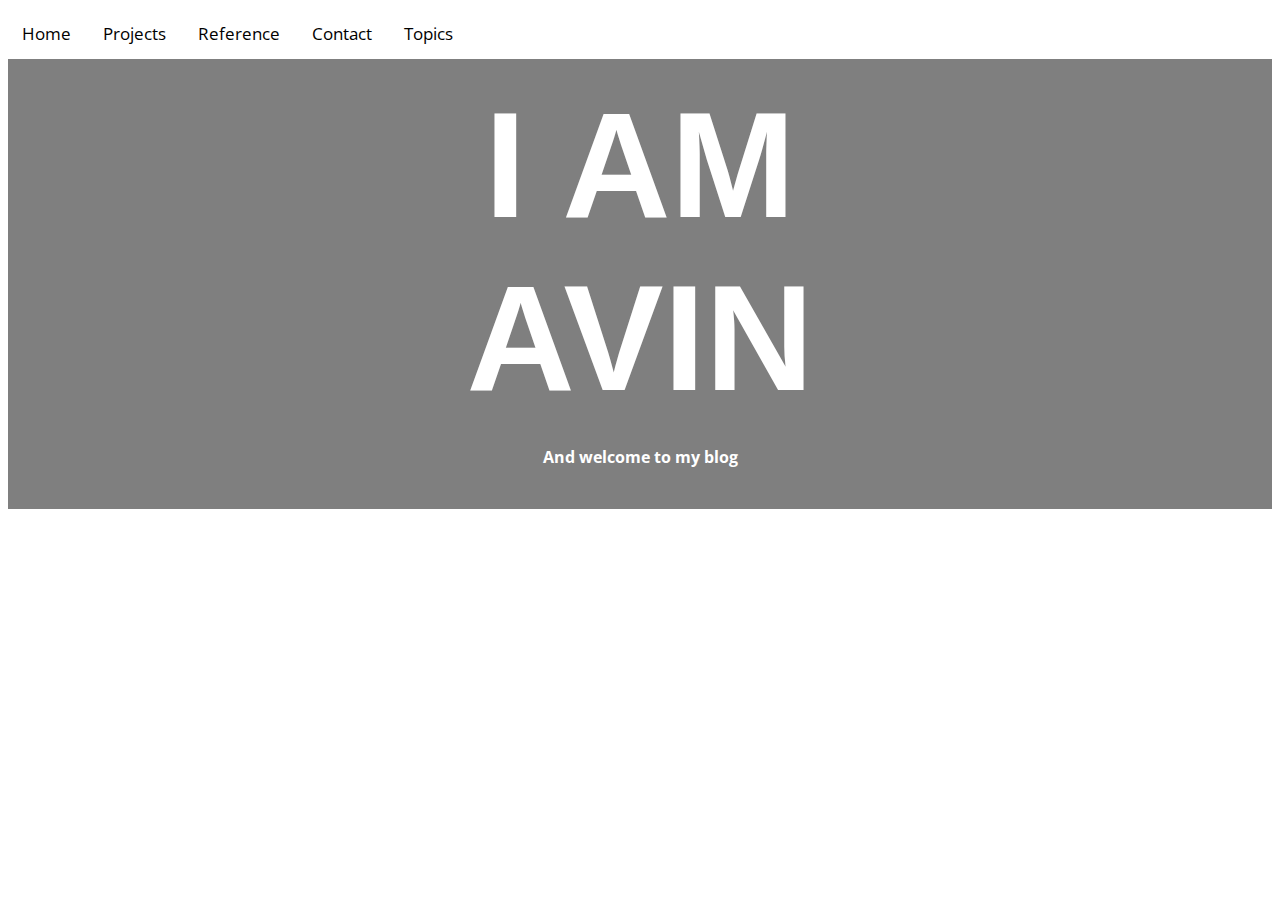
<file: index.html>
﻿<!DOCTYPE html>
<html lang="en">
<head>
  <meta charset="UTF-8">
  <link rel="stylesheet" href="style/style.css">
  <script src="scripts/main.js" ></script>

  <title>avin</title>
</head>
<body>
  <style>
body {
  background-image: url('https://c4.wallpaperflare.com/wallpaper/33/183/709/texture-textured-portrait-display-vertical-wallpaper-preview.jpg');
  background-repeat: no-repeat;
  background-attachment: fixed;
  background-size: cover;
}

</style>

  <div class="pill-nav">
  <a class="active" href="#home">Home</a>
  <a href="pages/project.html">Projects</a>
  <a href="pages/ref.html">Reference</a>
  <a href="pages/contact.html">Contact</a>
  <div class="dropdown">
  <a class="dropbtn">Topics</a>
  <div class="dropdown-content">
    <a href="pages/safety.html">Fablab safety</a>
    <a href="pages/cad.html">CAD</a>
    <a href="pages/3d.html">3D Printing</a>
    <a href="#">Computer Controlled Cutting</a>
    <a href="pages/web.html">Web Development</a>
  </div>
</div>
</div>
<div class="hero-image">
  <div class="hero-text">
    <h1>I am Avin</h1>
    <h4>And welcome to my blog</H4>
</file>
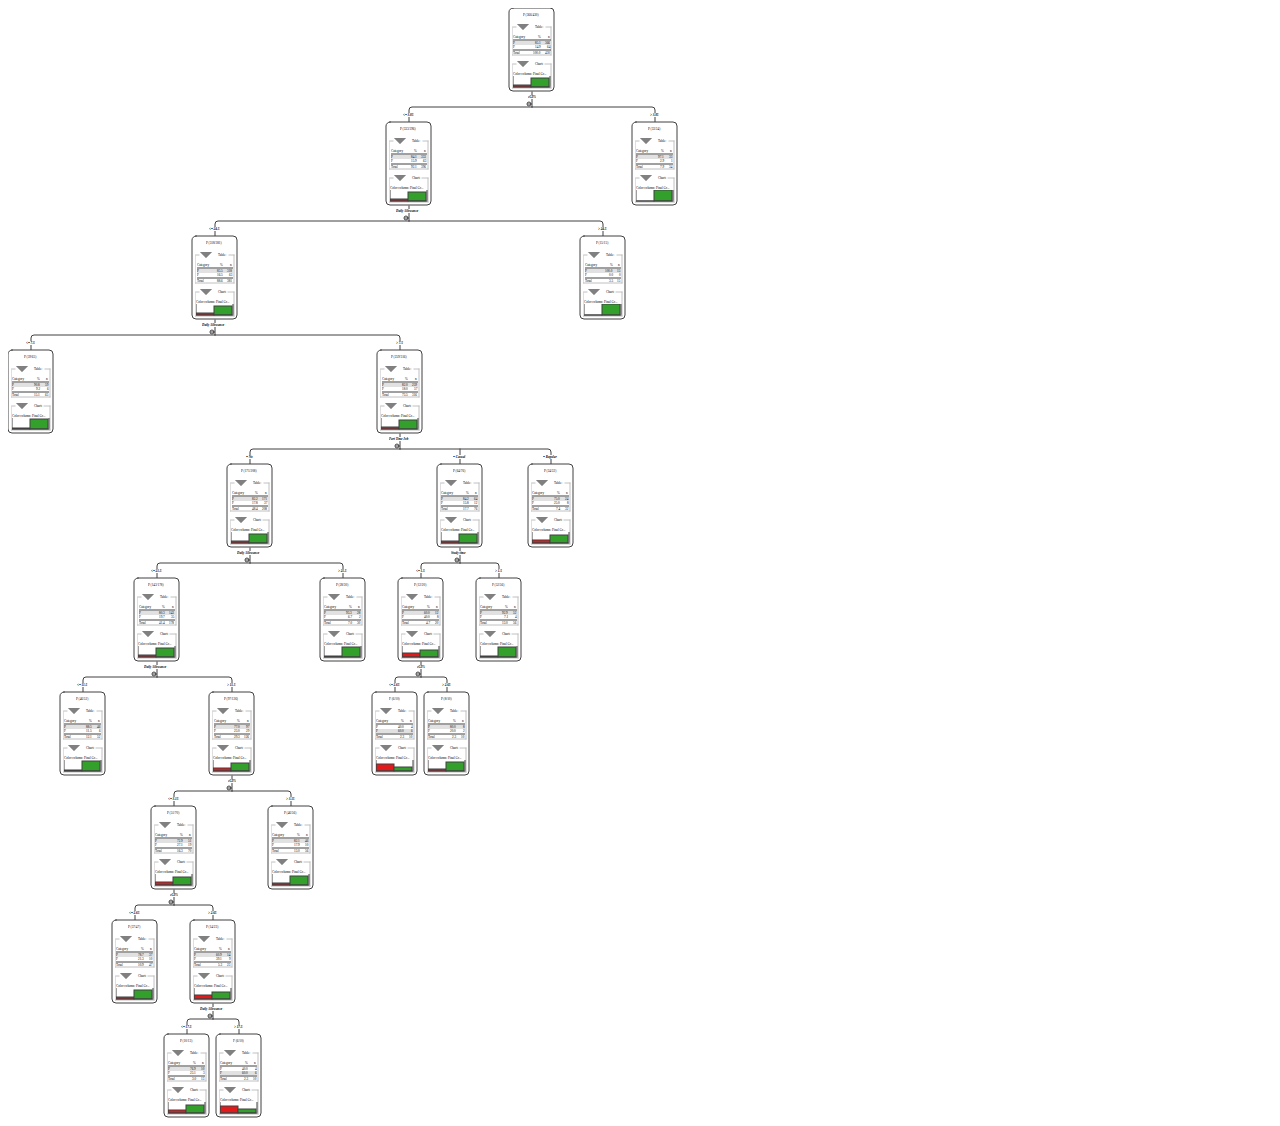
<file: pages/avin_SAE.html>
<?xml version="1.0" encoding="UTF-8"?>
<!DOCTYPE svg PUBLIC '-//W3C//DTD SVG 1.0//EN'
          'http://www.w3.org/TR/2001/REC-SVG-20010904/DTD/svg10.dtd'>
<svg xmlns:xlink="http://www.w3.org/1999/xlink" style="fill-opacity:1; color-rendering:auto; color-interpolation:auto; text-rendering:auto; stroke:black; stroke-linecap:square; stroke-miterlimit:10; shape-rendering:auto; stroke-opacity:1; fill:black; stroke-dasharray:none; font-weight:normal; stroke-width:1; font-family:'Dialog'; font-style:normal; stroke-linejoin:miter; font-size:12px; stroke-dashoffset:0; image-rendering:auto;" width="2384" height="1110" xmlns="http://www.w3.org/2000/svg"
><!--Generated by KNIME with Batik SVG Generator--><defs id="genericDefs"
  /><g
  ><defs id="defs1"
    ><clipPath clipPathUnits="userSpaceOnUse" id="clipPath1"
      ><path d="M0 0 L2384 0 L2384 1110 L0 1110 L0 0 Z"
      /></clipPath
      ><clipPath clipPathUnits="userSpaceOnUse" id="clipPath2"
      ><path d="M0 0 L46 0 L46 84 L0 84 L0 0 Z"
      /></clipPath
      ><clipPath clipPathUnits="userSpaceOnUse" id="clipPath3"
      ><path d="M0 0 L0 33 L40 33 L40 0 Z"
      /></clipPath
      ><clipPath clipPathUnits="userSpaceOnUse" id="clipPath4"
      ><path d="M0 0 L0 16 L29 16 L29 0 Z"
      /></clipPath
      ><clipPath clipPathUnits="userSpaceOnUse" id="clipPath5"
      ><path d="M0 0 L0 16 L38 16 L38 0 Z"
      /></clipPath
      ><clipPath clipPathUnits="userSpaceOnUse" id="clipPath6"
      ><path d="M0 0 L0 12 L38 12 L38 0 Z"
      /></clipPath
      ><clipPath clipPathUnits="userSpaceOnUse" id="clipPath7"
      ><path d="M0 0 L0 4 L38 4 L38 0 Z"
      /></clipPath
      ><clipPath clipPathUnits="userSpaceOnUse" id="clipPath8"
      ><path d="M0 0 L0 37 L40 37 L40 0 Z"
      /></clipPath
      ><clipPath clipPathUnits="userSpaceOnUse" id="clipPath9"
      ><path d="M0 0 L0 16 L30 16 L30 0 Z"
      /></clipPath
      ><clipPath clipPathUnits="userSpaceOnUse" id="clipPath10"
      ><path d="M0 0 L0 20 L38 20 L38 0 Z"
      /></clipPath
      ><clipPath clipPathUnits="userSpaceOnUse" id="clipPath11"
      ><path d="M0 0 L0 4 L9 4 L9 0 Z"
      /></clipPath
      ><clipPath clipPathUnits="userSpaceOnUse" id="clipPath12"
      ><path d="M0 0 L0 4 L12 4 L12 0 Z"
      /></clipPath
      ><clipPath clipPathUnits="userSpaceOnUse" id="clipPath13"
      ><path d="M0 0 L0 4 L17 4 L17 0 Z"
      /></clipPath
      ><clipPath clipPathUnits="userSpaceOnUse" id="clipPath14"
      ><path d="M0 0 L0 2 L38 2 L38 0 Z"
      /></clipPath
      ><clipPath clipPathUnits="userSpaceOnUse" id="clipPath15"
      ><path d="M0 0 L0 8 L40 8 L40 0 Z"
      /></clipPath
      ><clipPath clipPathUnits="userSpaceOnUse" id="clipPath16"
      ><path d="M0 0 L0 4 L18 4 L18 0 Z"
      /></clipPath
      ><clipPath clipPathUnits="userSpaceOnUse" id="clipPath17"
      ><path d="M0 0 L8 0 L8 4 L0 4 L0 0 Z"
      /></clipPath
      ><clipPath clipPathUnits="userSpaceOnUse" id="clipPath18"
      ><path d="M0 0 L0 4 L10 4 L10 0 Z"
      /></clipPath
      ><clipPath clipPathUnits="userSpaceOnUse" id="clipPath19"
      ><path d="M0 0 L0 2 L36 2 L36 0 Z"
      /></clipPath
      ><clipPath clipPathUnits="userSpaceOnUse" id="clipPath20"
      ><path d="M0 0 L0 4 L36 4 L36 0 Z"
      /></clipPath
      ><clipPath clipPathUnits="userSpaceOnUse" id="clipPath21"
      ><path d="M0 0 L12 0 L12 4 L0 4 L0 0 Z"
      /></clipPath
      ><clipPath clipPathUnits="userSpaceOnUse" id="clipPath22"
      ><path d="M0 0 L26 0 L26 4 L0 4 L0 0 Z"
      /></clipPath
      ><clipPath clipPathUnits="userSpaceOnUse" id="clipPath23"
      ><path d="M0 0 L0 4 L8 4 L8 0 Z"
      /></clipPath
      ><clipPath clipPathUnits="userSpaceOnUse" id="clipPath24"
      ><path d="M0 0 L0 4 L11 4 L11 0 Z"
      /></clipPath
      ><clipPath clipPathUnits="userSpaceOnUse" id="clipPath25"
      ><path d="M0 0 L0 2 L37 2 L37 0 Z"
      /></clipPath
      ><clipPath clipPathUnits="userSpaceOnUse" id="clipPath26"
      ><path d="M0 0 L0 4 L37 4 L37 0 Z"
      /></clipPath
      ><clipPath clipPathUnits="userSpaceOnUse" id="clipPath27"
      ><path d="M0 0 L0 4 L14 4 L14 0 Z"
      /></clipPath
      ><clipPath clipPathUnits="userSpaceOnUse" id="clipPath28"
      ><path d="M0 0 L10 0 L10 4 L0 4 L0 0 Z"
      /></clipPath
      ><clipPath clipPathUnits="userSpaceOnUse" id="clipPath29"
      ><path d="M0 0 L0 4 L7 4 L7 0 Z"
      /></clipPath
      ><clipPath clipPathUnits="userSpaceOnUse" id="clipPath30"
      ><path d="M0 0 L22 0 L22 4 L0 4 L0 0 Z"
      /></clipPath
      ><clipPath clipPathUnits="userSpaceOnUse" id="clipPath31"
      ><path d="M0 0 L7 0 L7 4 L0 4 L0 0 Z"
      /></clipPath
      ><clipPath clipPathUnits="userSpaceOnUse" id="clipPath32"
      ><path d="M0 0 L14 0 L14 4 L0 4 L0 0 Z"
      /></clipPath
      ><clipPath clipPathUnits="userSpaceOnUse" id="clipPath33"
      ><path d="M0 0 L17 0 L17 4 L0 4 L0 0 Z"
      /></clipPath
      ><clipPath clipPathUnits="userSpaceOnUse" id="clipPath34"
      ><path d="M0 0 L15 0 L15 4 L0 4 L0 0 Z"
      /></clipPath
      ><clipPath clipPathUnits="userSpaceOnUse" id="clipPath35"
      ><path d="M0 0 L0 4 L16 4 L16 0 Z"
      /></clipPath
      ><font horiz-adv-x="100.0" id="font1"
      ><font-face ascent="100.04883" descent="20.654297" units-per-em="100" style="font-style:normal; font-family:Tahoma; font-weight:normal;"
        /><missing-glyph horiz-adv-x="100.0" d="M12.5 0 L12.5 75 L87.5 75 L87.5 0 L12.5 0 ZM18.75 6.25 L81.25 6.25 L81.25 68.75 L18.75 68.75 L18.75 6.25 Z"
        /><glyph unicode=":" horiz-adv-x="35.351562" d="M23.5312 40.625 L11.8594 40.625 L11.8594 54.5469 L23.5312 54.5469 L23.5312 40.625 ZM23.5312 0 L11.8594 0 L11.8594 13.9219 L23.5312 13.9219 L23.5312 0 Z"
        /><glyph unicode="t" horiz-adv-x="33.447266" d="M23.1406 -1.0781 Q15.625 -1.0781 11.4219 3.1875 Q7.2344 7.4688 7.2344 16.7031 L7.2344 46.9219 L1.0312 46.9219 L1.0312 54.5469 L7.2344 54.5469 L7.2344 70.2188 L16.4062 70.2188 L16.4062 54.5469 L33.2969 54.5469 L33.2969 46.9219 L16.4062 46.9219 L16.4062 21 Q16.4062 16.8438 16.5469 14.5938 Q16.7031 12.3594 17.6719 10.4062 Q18.5 8.6875 20.3594 7.8281 Q22.2188 6.9844 25.3906 6.9844 Q27.6406 6.9844 29.7344 7.6406 Q31.8438 8.2969 32.7656 8.7344 L33.2969 8.7344 L33.2969 0.4844 Q30.7188 -0.25 28.0469 -0.6562 Q25.3906 -1.0781 23.1406 -1.0781 Z"
        /><glyph unicode="r" horiz-adv-x="36.035156" d="M35.5469 44.6719 L35.0625 44.6719 Q34.0312 44.9688 32.875 45.0469 Q31.7344 45.125 30.125 45.125 Q26.4219 45.125 22.75 43.5 Q19.0938 41.8906 15.8281 38.7188 L15.8281 0 L6.6406 0 L6.6406 54.5469 L15.8281 54.5469 L15.8281 46.4375 Q20.8438 50.875 24.5781 52.7031 Q28.3281 54.5469 31.8438 54.5469 Q33.25 54.5469 33.9531 54.4688 Q34.6719 54.3906 35.5469 54.25 L35.5469 44.6719 Z"
        /><glyph unicode="a" horiz-adv-x="52.490234" d="M37.1094 13.4219 L37.1094 28.5625 Q33.8438 28.2656 28.8281 27.75 Q23.8281 27.25 20.75 26.3125 Q17.0938 25.2031 14.7031 22.875 Q12.3125 20.5625 12.3125 16.4062 Q12.3125 11.7188 14.9375 9.3281 Q17.5781 6.9375 22.6562 6.9375 Q27 6.9375 30.5156 8.8125 Q34.0312 10.6875 37.1094 13.4219 ZM37.1094 5.8125 Q35.9844 4.9844 34.1094 3.4844 Q32.2344 2 30.4688 1.125 Q28.0312 -0.1406 25.75 -0.8281 Q23.4844 -1.5156 19.3906 -1.5156 Q16.0156 -1.5156 12.9844 -0.2344 Q9.9688 1.0312 7.6719 3.3281 Q5.4688 5.5625 4.1406 8.8594 Q2.8281 12.1562 2.8281 15.8281 Q2.8281 21.4844 5.2188 25.4531 Q7.625 29.4375 12.7969 31.7812 Q17.3906 33.8906 23.6406 34.6875 Q29.8906 35.5 37.1094 35.8906 L37.1094 37.6406 Q37.1094 40.875 36.125 42.8438 Q35.1562 44.8281 33.4062 45.9062 Q31.6406 47.0156 29.0938 47.375 Q26.5625 47.75 23.875 47.75 Q20.7031 47.75 16.4062 46.7969 Q12.1094 45.8438 7.8125 44.0469 L7.2812 44.0469 L7.2812 53.375 Q9.8125 54.1094 14.5469 54.9844 Q19.2812 55.8594 23.9219 55.8594 Q29.5469 55.8594 33.3906 54.9844 Q37.25 54.1094 40.3281 51.8125 Q43.3125 49.5625 44.7656 46 Q46.2344 42.4375 46.2344 37.3125 L46.2344 0 L37.1094 0 L37.1094 5.8125 Z"
        /><glyph unicode="h" horiz-adv-x="55.76172" d="M49.5156 0 L40.3281 0 L40.3281 31.0625 Q40.3281 34.8125 39.9531 38.0625 Q39.5938 41.3125 38.5781 43.2656 Q37.4531 45.3125 35.4531 46.3125 Q33.4531 47.3125 29.9844 47.3125 Q26.5625 47.3125 22.9219 45.4844 Q19.2812 43.6562 15.8281 40.7188 L15.8281 0 L6.6406 0 L6.6406 75.9844 L15.8281 75.9844 L15.8281 48.4844 Q19.9219 52.1562 23.9219 54.1094 Q27.9375 56.0625 32.375 56.0625 Q40.4375 56.0625 44.9688 50.75 Q49.5156 45.4531 49.5156 35.4062 L49.5156 0 Z"
        /><glyph unicode="C" horiz-adv-x="60.058594" d="M35.7969 -1.3125 Q28.6562 -1.3125 22.6719 1.0781 Q16.7031 3.4688 12.3594 8.2031 Q8.0156 12.9375 5.6094 20.0156 Q3.2188 27.0938 3.2188 36.2812 Q3.2188 45.4062 5.5312 52.1875 Q7.8594 58.9844 12.3125 64.0156 Q16.6562 68.8906 22.6094 71.4531 Q28.5625 74.0312 35.9375 74.0312 Q39.5938 74.0312 42.7969 73.4844 Q46 72.9531 48.7344 72.125 Q51.0781 71.3906 53.5312 70.2812 Q56 69.1875 58.4062 67.875 L58.4062 56.2031 L57.625 56.2031 Q56.3438 57.375 54.3438 59.0312 Q52.3438 60.6875 49.4688 62.3125 Q46.6875 63.8125 43.4062 64.7812 Q40.1406 65.7656 35.8438 65.7656 Q31.2031 65.7656 27.0469 63.8594 Q22.9062 61.9688 19.7812 58.25 Q16.7031 54.5469 14.9844 48.9219 Q13.2812 43.3125 13.2812 36.2812 Q13.2812 28.8125 15.0781 23.4062 Q16.8906 18.0156 20.0156 14.3125 Q23.0469 10.6875 27.1406 8.8594 Q31.25 7.0312 35.8438 7.0312 Q40.0469 7.0312 43.6094 8.0469 Q47.1719 9.0781 49.9531 10.6406 Q52.6406 12.1562 54.5938 13.7344 Q56.5469 15.3281 57.6719 16.4531 L58.4062 16.4531 L58.4062 4.9375 Q56 3.8125 53.875 2.7812 Q51.7656 1.7656 48.7344 0.7812 Q45.5625 -0.25 42.8438 -0.7812 Q40.1406 -1.3125 35.7969 -1.3125 Z"
        /><glyph unicode="." horiz-adv-x="30.273438" d="M20.9531 0 L9.2812 0 L9.2812 13.9219 L20.9531 13.9219 L20.9531 0 Z"
        /><glyph unicode="G" horiz-adv-x="66.74805" d="M37.7969 -1.4219 Q30.0781 -1.4219 23.6719 0.9219 Q17.2812 3.2656 12.7031 8.0625 Q8.1094 12.8906 5.6562 20.0156 Q3.2188 27.1562 3.2188 36.4219 Q3.2188 45.2188 5.6875 52.1719 Q8.1562 59.125 12.75 64.0625 Q17.1875 68.8438 23.6719 71.4375 Q30.1719 74.0312 37.8906 74.0312 Q41.5469 74.0312 44.9219 73.4844 Q48.2969 72.9531 51.375 72.0156 Q53.8125 71.2969 56.8125 70 Q59.8125 68.7031 61.6719 67.7812 L61.6719 56.1094 L60.8438 56.1094 Q59.0312 57.7188 57.0938 59.1562 Q55.1719 60.5938 51.6562 62.25 Q48.7344 63.7188 44.9219 64.6875 Q41.1094 65.6719 36.7188 65.6719 Q26.2188 65.6719 19.75 57.7656 Q13.2812 49.8594 13.2812 36.7188 Q13.2812 29.3906 14.9844 23.9219 Q16.7031 18.4531 19.9219 14.6562 Q23.0469 10.8906 27.4688 8.9062 Q31.8906 6.9375 37.4062 6.9375 Q41.5 6.9375 45.5469 7.5156 Q49.6094 8.1094 52.3906 9.2812 L52.3906 28.0781 L35.5938 28.0781 L35.5938 36.5781 L61.9688 36.5781 L61.9688 4.8281 Q60.1094 4 57 2.7344 Q53.9062 1.4688 51.2188 0.7344 Q47.6562 -0.3438 44.7656 -0.875 Q41.8906 -1.4219 37.7969 -1.4219 Z"
        /><glyph unicode="i" horiz-adv-x="22.851562" d="M16.0156 0 L6.8438 0 L6.8438 54.5469 L16.0156 54.5469 L16.0156 0 ZM16.6562 63.6719 L6.2031 63.6719 L6.2031 73.1875 L16.6562 73.1875 L16.6562 63.6719 Z"
        /><glyph unicode="F" horiz-adv-x="52.148438" d="M50.875 64.1094 L17.0469 64.1094 L17.0469 43.6094 L49.4688 43.6094 L49.4688 35.0156 L17.0469 35.0156 L17.0469 0 L7.375 0 L7.375 72.7031 L50.875 72.7031 L50.875 64.1094 Z"
        /><glyph unicode="n" horiz-adv-x="55.76172" d="M49.5156 0 L40.3281 0 L40.3281 31.0625 Q40.3281 34.8125 39.9531 38.0625 Q39.5938 41.3125 38.5781 43.2656 Q37.4531 45.3125 35.4531 46.3125 Q33.4531 47.3125 29.9844 47.3125 Q26.5625 47.3125 22.9219 45.4844 Q19.2812 43.6562 15.8281 40.7188 L15.8281 0 L6.6406 0 L6.6406 54.5469 L15.8281 54.5469 L15.8281 48.4844 Q19.9219 52.1562 23.9219 54.1094 Q27.9375 56.0625 32.375 56.0625 Q40.4375 56.0625 44.9688 50.75 Q49.5156 45.4531 49.5156 35.4062 L49.5156 0 Z"
        /><glyph unicode="m" horiz-adv-x="83.984375" d="M68.5625 0 L68.5625 31.5469 Q68.5625 35.2969 68.2656 38.5 Q67.9688 41.7031 67.0469 43.5 Q66.0625 45.4531 64.25 46.375 Q62.4531 47.3125 59.375 47.3125 Q56.5469 47.3125 53.2969 45.5781 Q50.0469 43.8438 46.5781 40.5781 Q46.625 39.75 46.7031 38.5938 Q46.7812 37.4531 46.7812 35.8906 L46.7812 0 L37.5938 0 L37.5938 31.5469 Q37.5938 35.2969 37.2969 38.5 Q37.0156 41.7031 36.0781 43.5 Q35.1094 45.4531 33.2969 46.375 Q31.5 47.3125 28.4219 47.3125 Q25.4375 47.3125 22.1562 45.4531 Q18.8906 43.6094 15.8281 40.7188 L15.8281 0 L6.6406 0 L6.6406 54.5469 L15.8281 54.5469 L15.8281 48.4844 Q19.4375 52.0938 22.9688 54.0781 Q26.5156 56.0625 30.7656 56.0625 Q35.5938 56.0625 39.3281 53.8594 Q43.0625 51.6562 45.0156 46.625 Q49.1719 51.2656 53.125 53.6562 Q57.0781 56.0625 61.7188 56.0625 Q65.2344 56.0625 68.1094 54.9531 Q71 53.8594 73.1406 51.4219 Q75.3438 48.9219 76.5312 45.2031 Q77.7344 41.5 77.7344 35.8906 L77.7344 0 L68.5625 0 Z"
        /><glyph unicode="u" horiz-adv-x="55.76172" d="M49.125 0 L39.9375 0 L39.9375 6.0625 Q35.6875 2.3438 31.875 0.4062 Q28.0781 -1.5156 23.3906 -1.5156 Q19.8281 -1.5156 16.6719 -0.3438 Q13.5312 0.8281 11.1875 3.375 Q8.8438 5.9062 7.5469 9.7656 Q6.25 13.625 6.25 19.1406 L6.25 54.5469 L15.4375 54.5469 L15.4375 23.4844 Q15.4375 19.1406 15.75 16.2812 Q16.0625 13.4219 17.1875 11.2812 Q18.3125 9.1875 20.2344 8.2031 Q22.1719 7.2344 25.7812 7.2344 Q29.1562 7.2344 32.9531 9.125 Q36.7656 11.0312 39.9375 13.8125 L39.9375 54.5469 L49.125 54.5469 L49.125 0 Z"
        /><glyph unicode="c" horiz-adv-x="46.14258" d="M28.3281 -1.2188 Q22.7031 -1.2188 18.0156 0.5156 Q13.3281 2.25 9.9688 5.7656 Q6.5938 9.2812 4.7344 14.625 Q2.875 19.9688 2.875 27.2031 Q2.875 34.375 4.7969 39.5938 Q6.7344 44.8281 9.9688 48.3906 Q13.1875 51.9531 17.9844 53.875 Q22.7969 55.8125 28.3281 55.8125 Q32.8125 55.8125 36.9844 54.5312 Q41.1562 53.2656 44.4375 51.6094 L44.4375 41.3125 L43.8906 41.3125 Q42.9219 42.1406 41.375 43.2031 Q39.8438 44.2812 37.6406 45.4062 Q35.75 46.3906 33.1562 47.125 Q30.5625 47.8594 28.1719 47.8594 Q21.0469 47.8594 16.7188 42.4531 Q12.4062 37.0625 12.4062 27.2031 Q12.4062 17.5312 16.5781 12.125 Q20.75 6.7344 28.1719 6.7344 Q32.6719 6.7344 36.7188 8.5938 Q40.7656 10.4531 43.8906 13.375 L44.4375 13.375 L44.4375 3.0781 Q43.0625 2.4375 41.0156 1.5312 Q38.9688 0.6406 37.3125 0.2031 Q34.9688 -0.4844 33.1094 -0.8438 Q31.25 -1.2188 28.3281 -1.2188 Z"
        /><glyph unicode=" " horiz-adv-x="31.25" d=""
        /><glyph unicode="l" horiz-adv-x="22.851562" d="M16.0156 0 L6.8438 0 L6.8438 75.9844 L16.0156 75.9844 L16.0156 0 Z"
        /><glyph unicode="o" horiz-adv-x="54.296875" d="M51.5156 27.25 Q51.5156 13.4844 44.875 5.9844 Q38.2344 -1.5156 27.2031 -1.5156 Q15.8281 -1.5156 9.2969 6.2188 Q2.7812 13.9688 2.7812 27.25 Q2.7812 40.9219 9.5 48.4844 Q16.2188 56.0625 27.2031 56.0625 Q38.2344 56.0625 44.875 48.5156 Q51.5156 40.9688 51.5156 27.25 ZM42.0469 27.25 Q42.0469 37.8438 38.1875 42.9844 Q34.3281 48.1406 27.2031 48.1406 Q20.0156 48.1406 16.125 42.9844 Q12.25 37.8438 12.25 27.25 Q12.25 17 16.125 11.6875 Q20.0156 6.3906 27.2031 6.3906 Q34.2812 6.3906 38.1562 11.5938 Q42.0469 16.7969 42.0469 27.25 Z"
        /><glyph unicode="e" horiz-adv-x="52.63672" d="M30.3281 -1.2656 Q17.2812 -1.2656 10.0781 6.0781 Q2.875 13.4219 2.875 26.9531 Q2.875 40.2812 9.8594 48.1719 Q16.8438 56.0625 28.125 56.0625 Q33.2031 56.0625 37.1094 54.5938 Q41.0156 53.125 43.9531 50 Q46.875 46.875 48.4375 42.3594 Q50 37.8438 50 31.2969 L50 26.3125 L12.2031 26.3125 Q12.2031 16.7969 16.9844 11.7656 Q21.7812 6.7344 30.2188 6.7344 Q33.25 6.7344 36.1562 7.4219 Q39.0625 8.1094 41.4062 9.1875 Q43.8906 10.2969 45.5938 11.3438 Q47.3125 12.4062 48.4375 13.3281 L48.9688 13.3281 L48.9688 3.3281 Q47.3594 2.6875 44.9688 1.7344 Q42.5781 0.7812 40.6719 0.25 Q37.9844 -0.4844 35.8125 -0.875 Q33.6406 -1.2656 30.3281 -1.2656 ZM41.0625 33.3438 Q40.9688 37.0625 40.1875 39.75 Q39.4062 42.4375 37.9375 44.2812 Q36.3281 46.3438 33.8125 47.4062 Q31.2969 48.4844 27.5938 48.4844 Q23.9219 48.4844 21.3594 47.3906 Q18.7969 46.2969 16.7031 44.1875 Q14.6562 42.0469 13.5781 39.4219 Q12.5 36.8125 12.2031 33.3438 L41.0625 33.3438 Z"
        /><glyph unicode="b" horiz-adv-x="55.273438" d="M42.9219 27.4375 Q42.9219 37.2031 39.9375 42.25 Q36.9688 47.3125 30.375 47.3125 Q26.6094 47.3125 22.7812 45.5469 Q18.9531 43.7969 15.8281 41.1094 L15.8281 9.8594 Q19.2812 8.1562 21.9688 7.4375 Q24.6562 6.7344 27.875 6.7344 Q34.9062 6.7344 38.9062 11.7188 Q42.9219 16.7031 42.9219 27.4375 ZM52.3906 28.1719 Q52.3906 14.7969 45.8906 6.6406 Q39.4062 -1.5156 29.6406 -1.5156 Q25.2031 -1.5156 22.0469 -0.4062 Q18.8906 0.6875 15.8281 2.5469 L15.2344 0 L6.6406 0 L6.6406 75.9844 L15.8281 75.9844 L15.8281 48.8281 Q19.2812 51.9531 23.3281 54 Q27.3906 56.0625 32.5156 56.0625 Q41.75 56.0625 47.0625 48.6562 Q52.3906 41.2656 52.3906 28.1719 Z"
        /><glyph unicode="T" horiz-adv-x="58.398438" d="M24.3594 0 L24.3594 64.1094 L-0.0469 64.1094 L-0.0469 72.7031 L58.4531 72.7031 L58.4531 64.1094 L34.0312 64.1094 L34.0312 0 L24.3594 0 Z"
        /><glyph unicode="0" horiz-adv-x="54.589844" d="M50.5312 36.375 Q50.5312 16.7969 44.8438 7.6406 Q39.1562 -1.5156 27.2969 -1.5156 Q15.2812 -1.5156 9.6562 7.8125 Q4.0469 17.1406 4.0469 36.2812 Q4.0469 55.9531 9.7344 65.0625 Q15.4375 74.1719 27.2969 74.1719 Q39.3125 74.1719 44.9219 64.75 Q50.5312 55.3281 50.5312 36.375 ZM38.0312 14.2031 Q39.4531 17.8281 40.0312 23.3438 Q40.625 28.8594 40.625 36.375 Q40.625 43.8438 40.0312 49.3594 Q39.4531 54.8906 37.9844 58.5469 Q36.5312 62.25 33.9531 64.1719 Q31.3906 66.1094 27.2969 66.1094 Q23.25 66.1094 20.625 64.1719 Q18.0156 62.25 16.5 58.4531 Q15.0469 54.7344 14.5 49.0625 Q13.9688 43.4062 13.9688 36.2812 Q13.9688 28.6562 14.4219 23.5312 Q14.8906 18.4062 16.4531 14.3594 Q17.875 10.5938 20.4844 8.5625 Q23.0938 6.5469 27.2969 6.5469 Q31.3438 6.5469 33.9531 8.4688 Q36.5781 10.4062 38.0312 14.2031 Z"
        /><glyph unicode="3" horiz-adv-x="54.589844" d="M24.9531 65.7656 Q22.3125 65.7656 19.6719 65.125 Q17.0469 64.5 14.5 63.4844 Q12.1562 62.5 10.4219 61.4219 Q8.6875 60.3594 7.3281 59.4219 L6.7344 59.4219 L6.7344 69.7344 Q9.9062 71.4375 15.3438 72.8281 Q20.7969 74.2188 25.7344 74.2188 Q30.6719 74.2188 34.3438 73.2188 Q38.0312 72.2188 41.0156 70.125 Q44.2344 67.7812 45.875 64.4531 Q47.5156 61.1406 47.5156 56.6875 Q47.5156 50.6875 43.5469 46.1406 Q39.5938 41.6094 34.0781 40.375 L34.0781 39.7031 Q36.375 39.2656 38.9844 38.1875 Q41.6094 37.1094 43.8438 35.0156 Q46.0938 32.9062 47.5 29.6094 Q48.9219 26.3125 48.9219 21.5781 Q48.9219 16.6562 47.2344 12.5312 Q45.5625 8.4062 42.4844 5.2188 Q39.3125 1.9062 34.8125 0.1875 Q30.3281 -1.5156 24.6094 -1.5156 Q19.1406 -1.5156 13.7656 -0.1875 Q8.4062 1.125 4.7344 2.9844 L4.7344 13.2812 L5.4219 13.2812 Q8.5 11.0312 13.6719 8.9844 Q18.8438 6.9375 24.0312 6.9375 Q27 6.9375 30 7.8906 Q33.0156 8.8438 35.0156 10.9844 Q36.9688 13.1406 37.9844 15.7188 Q39.0156 18.3125 39.0156 22.2656 Q39.0156 26.2188 37.8594 28.75 Q36.7188 31.2969 34.6719 32.7656 Q32.625 34.2344 29.8125 34.7969 Q27 35.3594 23.7344 35.3594 L19.5781 35.3594 L19.5781 43.4531 L22.7969 43.4531 Q29.3906 43.4531 33.5156 46.5781 Q37.6406 49.7031 37.6406 55.6719 Q37.6406 58.4062 36.5625 60.375 Q35.5 62.3594 33.8438 63.5312 Q31.9844 64.7969 29.7344 65.2812 Q27.4844 65.7656 24.9531 65.7656 Z"
        /><glyph unicode="4" horiz-adv-x="54.589844" d="M52.0938 25 L43.4531 25 L43.4531 0 L34.0781 0 L34.0781 25 L1.9531 25 L1.9531 35.25 L34.4688 72.7031 L43.4531 72.7031 L43.4531 32.8125 L52.0938 32.8125 L52.0938 25 ZM34.0781 32.8125 L34.0781 61.2344 L9.5781 32.8125 L34.0781 32.8125 Z"
        /><glyph unicode="1" horiz-adv-x="54.589844" d="M46.4844 0 L11.0312 0 L11.0312 7.4219 L24.2188 7.4219 L24.2188 56.1562 L11.0312 56.1562 L11.0312 62.7969 Q18.5 62.7969 22.0469 64.9219 Q25.5938 67.0469 26.0312 72.9531 L33.5938 72.9531 L33.5938 7.4219 L46.4844 7.4219 L46.4844 0 Z"
        /><glyph unicode="6" horiz-adv-x="54.589844" d="M51.3125 23.5781 Q51.3125 17.9688 49.4531 13.2344 Q47.6094 8.5 44.4844 5.3281 Q41.2188 1.9531 37.1562 0.2188 Q33.1094 -1.5156 28.2188 -1.5156 Q23.2969 -1.5156 19.2656 0.1406 Q15.2344 1.8125 12.1562 5.0781 Q8.4062 9.0312 6.2812 15.6406 Q4.1562 22.2656 4.1562 31.9375 Q4.1562 41.4062 6.1094 49.0469 Q8.0625 56.6875 12.1094 62.3594 Q16.0625 67.875 22.3125 70.9688 Q28.5625 74.0781 36.7656 74.0781 Q39.2031 74.0781 41.2969 73.8281 Q43.4062 73.5781 45.0156 73.0469 L45.0156 63.7188 L44.5781 63.7188 Q43.2656 64.4531 40.7656 65.0625 Q38.2812 65.6719 35.4531 65.6719 Q26.375 65.6719 20.7812 59.5469 Q15.1875 53.4219 14.1562 41.3594 Q17.625 43.7969 21.2812 45.1094 Q24.9531 46.4375 29.2969 46.4375 Q33.5469 46.4375 36.7344 45.5781 Q39.9375 44.7344 43.4062 42.1406 Q47.4062 39.1094 49.3594 34.4688 Q51.3125 29.8281 51.3125 23.5781 ZM41.4062 23.1875 Q41.4062 27.6875 40.2344 30.7031 Q39.0625 33.7344 36.4219 35.8906 Q34.5156 37.4531 32.0938 37.9375 Q29.6875 38.4219 27.1562 38.4219 Q23.7344 38.4219 20.5 37.3906 Q17.2812 36.375 14.1562 34.4219 Q14.0625 33.3438 14.0156 32.3438 Q13.9688 31.3438 13.9688 29.8281 Q13.9688 22.2656 15.4531 17.625 Q16.9375 12.9844 19.1406 10.5938 Q21.2344 8.2969 23.4531 7.375 Q25.6875 6.4531 28.2656 6.4531 Q34.125 6.4531 37.7656 10.6406 Q41.4062 14.8438 41.4062 23.1875 Z"
        /><glyph unicode="9" horiz-adv-x="54.589844" d="M40.625 42.8281 Q40.625 50.25 39.25 54.9062 Q37.8906 59.5781 35.5 62.1094 Q33.3438 64.4531 31.1406 65.3281 Q28.9531 66.2188 26.3125 66.2188 Q20.3125 66.2188 16.75 61.9219 Q13.1875 57.625 13.1875 49.4688 Q13.1875 44.875 14.3594 41.8906 Q15.5312 38.9219 18.1719 36.7656 Q20.0156 35.25 22.3594 34.7344 Q24.7031 34.2344 27.3906 34.2344 Q30.5156 34.2344 34.125 35.3281 Q37.75 36.4219 40.4375 38.2344 Q40.4844 38.9688 40.5469 40.1562 Q40.625 41.3594 40.625 42.8281 ZM3.2656 49.0781 Q3.2656 54.6875 5.0938 59.3281 Q6.9375 63.9688 10.1094 67.3281 Q13.1406 70.5625 17.5 72.3594 Q21.875 74.1719 26.375 74.1719 Q31.3906 74.1719 35.4688 72.4844 Q39.5469 70.7969 42.5312 67.625 Q46.2969 63.625 48.3594 57.125 Q50.4375 50.6406 50.4375 40.7188 Q50.4375 31.6875 48.4062 23.6094 Q46.3906 15.5312 42.4375 10.2031 Q38.2344 4.5469 32.3438 1.5625 Q26.4688 -1.4219 17.8281 -1.4219 Q15.875 -1.4219 13.6719 -1.2031 Q11.4688 -0.9844 9.5781 -0.3906 L9.5781 8.9375 L10.0625 8.9375 Q11.2812 8.25 13.8594 7.6094 Q16.4531 6.9844 19.1406 6.9844 Q28.7188 6.9844 34.1875 13.2812 Q39.6562 19.5781 40.375 31.2969 Q36.4688 28.6562 32.9219 27.4375 Q29.3906 26.2188 25.25 26.2188 Q21.1875 26.2188 17.8594 27.0938 Q14.5469 27.9844 11.1875 30.5156 Q7.2812 33.5 5.2656 38.0625 Q3.2656 42.625 3.2656 49.0781 Z"
        /><glyph unicode="5" horiz-adv-x="54.589844" d="M49.3594 23.1406 Q49.3594 17.875 47.6719 13.375 Q46 8.8906 42.9688 5.6094 Q39.8906 2.2969 35.3281 0.3906 Q30.7656 -1.5156 25.0938 -1.5156 Q19.875 -1.5156 14.8125 -0.3594 Q9.7656 0.7812 6.0625 2.6406 L6.0625 12.9375 L6.7344 12.9375 Q7.8594 12.1094 9.9531 11.0625 Q12.0625 10.0156 14.5938 9.0781 Q17.4844 8.0625 19.875 7.5 Q22.2656 6.9375 25.25 6.9375 Q28.1719 6.9375 30.9531 7.9844 Q33.7344 9.0312 35.75 11.375 Q37.5469 13.5312 38.5 16.4062 Q39.4531 19.2812 39.4531 23.1875 Q39.4531 27.0469 38.4062 29.5312 Q37.3594 32.0312 35.3594 33.6406 Q33.25 35.5 30.2031 36.25 Q27.1562 37.0156 23.3906 37.0156 Q19.4375 37.0156 15.4219 36.4062 Q11.4219 35.7969 9.0312 35.25 L9.0312 72.7031 L48.9219 72.7031 L48.9219 64.1562 L18.4531 64.1562 L18.4531 44.8281 Q20.2188 45.0156 21.9219 45.1094 Q23.6406 45.2188 25.0469 45.2188 Q30.6094 45.2188 34.4688 44.2812 Q38.3281 43.3594 41.8906 40.6719 Q45.5156 37.9375 47.4375 33.8281 Q49.3594 29.7344 49.3594 23.1406 Z"
        /><glyph unicode="8" horiz-adv-x="54.589844" d="M39.5938 55.7656 Q39.5938 60.6406 36.3281 63.9062 Q33.0625 67.1875 27.25 67.1875 Q21.9219 67.1875 18.5312 64.25 Q15.1406 61.3281 15.1406 56.3438 Q15.1406 52.7344 16.875 50.2344 Q18.6094 47.75 22.0781 45.75 Q23.5781 44.9219 26.6719 43.4531 Q29.7812 42 32.3281 41.1562 Q36.5781 44.4375 38.0781 47.875 Q39.5938 51.3125 39.5938 55.7656 ZM40.9688 19.3438 Q40.9688 23.8281 39.2031 26.4688 Q37.4531 29.1094 32.4219 31.8438 Q30.7656 32.7656 28 33.8281 Q25.25 34.9062 21.7812 36.375 Q17.7188 33.6875 15.5625 29.75 Q13.4219 25.8281 13.4219 20.7969 Q13.4219 14.2031 17.4062 9.9062 Q21.3906 5.6094 27.3906 5.6094 Q33.5469 5.6094 37.25 9.2969 Q40.9688 12.9844 40.9688 19.3438 ZM27.2969 -1.6562 Q21.875 -1.6562 17.4219 -0.0469 Q12.9844 1.5625 9.8594 4.5938 Q6.7812 7.5156 5.1875 11.5469 Q3.6094 15.5781 3.6094 20.0625 Q3.6094 25.9844 6.75 30.9375 Q9.9062 35.8906 15.9219 38.8125 L15.9219 39.1094 Q10.5469 42.2344 7.9531 45.9375 Q5.375 49.6562 5.375 55.2188 Q5.375 63.4219 11.5781 68.8906 Q17.7812 74.3594 27.2969 74.3594 Q37.2031 74.3594 43.1875 69.1562 Q49.1719 63.9688 49.1719 55.8594 Q49.1719 50.9844 46.3125 46.1875 Q43.4531 41.4062 38.0938 38.7188 L38.0938 38.4219 Q44.4375 35.4531 47.7031 31.2031 Q50.9844 26.9531 50.9844 20.2656 Q50.9844 10.9375 44.2188 4.6406 Q37.4531 -1.6562 27.2969 -1.6562 Z"
        /><glyph unicode="P" horiz-adv-x="55.126953" d="M53.2656 50.7812 Q53.2656 46.0469 51.5781 41.8125 Q49.9062 37.5938 46.9219 34.625 Q43.1719 30.9062 38.0938 29 Q33.0156 27.0938 25.25 27.0938 L17.0469 27.0938 L17.0469 0 L7.375 0 L7.375 72.7031 L25.6406 72.7031 Q32.0781 72.7031 36.6094 71.625 Q41.1562 70.5625 44.625 68.1719 Q48.6875 65.375 50.9688 61.1094 Q53.2656 56.8438 53.2656 50.7812 ZM43.2188 50.5312 Q43.2188 54.2969 41.9219 57.0781 Q40.625 59.8594 37.9844 61.625 Q35.6875 63.1406 32.6406 63.7656 Q29.5938 64.4062 25.0469 64.4062 L17.0469 64.4062 L17.0469 35.3594 L23.6406 35.3594 Q29.5 35.3594 33.1094 36.2969 Q36.7188 37.25 39.1094 39.7031 Q41.2656 41.8906 42.2344 44.4844 Q43.2188 47.0781 43.2188 50.5312 Z"
        /><glyph unicode="%" horiz-adv-x="97.65625" d="M39.4062 52.5469 Q39.4062 41.5469 34.9844 36.25 Q30.5625 30.9531 22.2188 30.9531 Q13.7188 30.9531 9.3438 36.3281 Q4.9844 41.7031 4.9844 52.4844 Q4.9844 63.4219 9.4219 68.75 Q13.875 74.0781 22.2188 74.0781 Q30.7188 74.0781 35.0625 68.7031 Q39.4062 63.3281 39.4062 52.5469 ZM71.9219 72.7031 L33.8438 0 L25.7812 0 L63.875 72.7031 L71.9219 72.7031 ZM92.625 20.1719 Q92.625 9.1875 88.2031 3.875 Q83.7969 -1.4219 75.4375 -1.4219 Q66.9375 -1.4219 62.5625 3.9531 Q58.2031 9.3281 58.2031 20.125 Q58.2031 31.0625 62.6406 36.375 Q67.0938 41.7031 75.4375 41.7031 Q83.9375 41.7031 88.2812 36.3281 Q92.625 30.9531 92.625 20.1719 ZM30.7188 52.5469 Q30.7188 59.9688 28.9844 63.7656 Q27.25 67.5781 22.2188 67.5781 Q17.1875 67.5781 15.4219 63.7188 Q13.6719 59.8594 13.6719 52.4844 Q13.6719 45.1719 15.3281 41.3125 Q17 37.4531 22.2188 37.4531 Q27.25 37.4531 28.9844 41.3125 Q30.7188 45.1719 30.7188 52.5469 ZM83.9375 20.1719 Q83.9375 27.5938 82.2031 31.3906 Q80.4688 35.2031 75.4375 35.2031 Q70.4062 35.2031 68.6406 31.3438 Q66.8906 27.4844 66.8906 20.125 Q66.8906 12.7969 68.5469 8.9375 Q70.2188 5.0781 75.4375 5.0781 Q80.4688 5.0781 82.2031 8.9375 Q83.9375 12.7969 83.9375 20.1719 Z"
        /><glyph unicode="y" horiz-adv-x="49.804688" d="M49.5156 54.5469 L20.1719 -20.125 L10.3594 -20.125 L20.125 2.6406 L0.2969 54.5469 L10.2031 54.5469 L25.0938 14.1562 L39.9375 54.5469 L49.5156 54.5469 Z"
        /><glyph unicode="g" horiz-adv-x="55.273438" d="M39.4531 14.7969 L39.4531 44.7344 Q36.0312 46.3906 33.125 47.0938 Q30.2188 47.7969 27.3438 47.7969 Q20.3594 47.7969 16.3594 42.6719 Q12.3594 37.5469 12.3594 27.9844 Q12.3594 18.8906 15.4062 14.1562 Q18.4531 9.4219 25.2969 9.4219 Q28.8594 9.4219 32.6406 10.8281 Q36.4219 12.25 39.4531 14.7969 ZM8.5938 -8.7344 Q9.5156 -9.125 11.3281 -9.7812 Q13.1406 -10.4531 15.4375 -11.0312 Q17.9688 -11.6719 20.1094 -12.0625 Q22.2656 -12.4531 24.8125 -12.4531 Q29.0469 -12.4531 32 -11.3281 Q34.9688 -10.2031 36.625 -8.2031 Q38.1875 -6.2031 38.8125 -3.5625 Q39.4531 -0.9219 39.4531 2.4375 L39.4531 7.2344 Q35.75 4 32.1719 2.4531 Q28.6094 0.9219 23.25 0.9219 Q13.9219 0.9219 8.3906 7.8594 Q2.875 14.7969 2.875 27.7812 Q2.875 34.5781 4.7812 39.8125 Q6.6875 45.0625 9.9062 48.7344 Q12.9844 52.25 17.1875 54.1562 Q21.3906 56.0625 25.875 56.0625 Q30.125 56.0625 33.2188 55.0469 Q36.3281 54.0469 39.4531 52.2031 L39.9844 54.5469 L48.6406 54.5469 L48.6406 6.2031 Q48.6406 -7.6719 42.5781 -14.1562 Q36.5312 -20.6562 24.0781 -20.6562 Q20.0625 -20.6562 15.8906 -20.0156 Q11.7188 -19.3906 8.1094 -18.3125 L8.1094 -8.7344 L8.5938 -8.7344 Z"
        /><glyph unicode=")" horiz-adv-x="38.28125" d="M33.0156 27.9375 Q33.0156 12.8438 28.1719 1.4062 Q23.3438 -10.0156 14.7969 -20.125 L3.6094 -20.125 L3.6094 -19.625 Q7.375 -16.2656 11.1719 -11.3594 Q14.9844 -6.4531 17.8281 -0.5312 Q20.8438 5.7656 22.625 12.7656 Q24.4219 19.7812 24.4219 27.9375 Q24.4219 35.9844 22.6094 43.1562 Q20.7969 50.3438 17.8281 56.3906 Q14.8438 62.4531 11.0781 67.2812 Q7.3281 72.125 3.6094 75.4844 L3.6094 75.9844 L14.7969 75.9844 Q23.2969 65.875 28.1562 54.4844 Q33.0156 43.1094 33.0156 27.9375 Z"
        /><glyph unicode="/" horiz-adv-x="38.23242" d="M35.5469 75.9844 L7.0781 -15.8281 L-1.1719 -15.8281 L27.1562 75.9844 L35.5469 75.9844 Z"
        /><glyph unicode="(" horiz-adv-x="38.28125" d="M34.6719 -20.125 L23.4844 -20.125 Q14.9844 -10.0156 10.125 1.2656 Q5.2812 12.5469 5.2812 27.9375 Q5.2812 42.9688 10.0781 54.4219 Q14.8906 65.875 23.4844 75.9844 L34.6719 75.9844 L34.6719 75.4844 Q30.7188 71.9219 27.125 67.25 Q23.5312 62.5938 20.4531 56.3906 Q17.5312 50.3906 15.7031 43.1562 Q13.875 35.9375 13.875 27.9375 Q13.875 19.5781 15.6562 12.6406 Q17.4375 5.7188 20.4531 -0.5312 Q23.3906 -6.5469 27.1406 -11.4062 Q30.9062 -16.2656 34.6719 -19.625 L34.6719 -20.125 Z"
        /><glyph unicode="2" horiz-adv-x="54.589844" d="M50.2031 0 L5.3281 0 L5.3281 10.2031 Q10.1562 14.7969 14.4531 18.9844 Q18.75 23.1875 22.8594 27.7344 Q31.1562 36.8594 34.1719 42.3594 Q37.2031 47.8594 37.2031 53.7188 Q37.2031 56.7344 36.25 59.0312 Q35.2969 61.3281 33.6406 62.8438 Q31.9375 64.3125 29.6875 65.0312 Q27.4375 65.7656 24.75 65.7656 Q22.1719 65.7656 19.5 65.1094 Q16.8438 64.4531 14.4062 63.4844 Q12.3594 62.6406 10.4531 61.4688 Q8.5469 60.2969 7.375 59.4688 L6.8438 59.4688 L6.8438 69.8281 Q9.8594 71.3438 15.25 72.7812 Q20.6562 74.2188 25.4844 74.2188 Q35.6406 74.2188 41.4062 68.8125 Q47.1719 63.4219 47.1719 54.2031 Q47.1719 49.9531 46.1719 46.3281 Q45.1719 42.7188 43.4062 39.6562 Q41.6094 36.4688 39.0625 33.3438 Q36.5312 30.2188 33.6875 27.2031 Q29.1094 22.2188 23.4688 16.8438 Q17.8281 11.4688 14.4531 8.3438 L50.2031 8.3438 L50.2031 0 Z"
        /><glyph unicode="7" horiz-adv-x="54.589844" d="M50.9844 61.8125 L19.5312 0 L9.125 0 L42.4375 64.1562 L4.8281 64.1562 L4.8281 72.7031 L50.9844 72.7031 L50.9844 61.8125 Z"
      /></font
      ><font horiz-adv-x="100.0" id="font2"
      ><font-face ascent="100.04883" descent="20.654297" units-per-em="100" style="font-style:italic; font-family:Tahoma; font-weight:bold;"
        /><missing-glyph horiz-adv-x="100.0" d="M12.5 0 L28.4375 75 L103.4375 75 L87.5 0 L12.5 0 ZM20.0781 6.25 L82.5781 6.25 L95.8594 68.75 L33.3594 68.75 L20.0781 6.25 Z"
        /><glyph unicode="A" horiz-adv-x="68.45703" d="M-0.2969 0 L39.7188 72.7031 L59.6406 72.7031 L68.75 0 L49.9531 0 L48.5625 14.8438 L25.7188 14.8438 L18.0156 0 L-0.2969 0 ZM47.3594 28.0312 L45.0312 52 L32.5156 28.0312 L47.3594 28.0312 Z"
        /><glyph unicode="P" horiz-adv-x="65.72266" d="M74.0625 49.75 Q72.9844 44.6719 70.3906 40.0781 Q67.7969 35.5 64.125 32.4219 Q61.8594 30.5156 59.2812 28.9062 Q56.7188 27.2969 53.8125 26.1719 Q50.8906 25.0469 47.6094 24.4062 Q44.3281 23.7812 40.4219 23.7812 L30.8438 23.7812 L25.7812 0 L7.5156 0 L22.9688 72.7031 L51.2031 72.7031 Q57.5 72.7031 61.8125 71.5469 Q66.1406 70.4062 69.3281 67.9219 Q72.8438 65.1875 74.125 60.625 Q75.4062 56.0625 74.0625 49.75 ZM55.2188 49.3125 Q55.875 52.3906 54.875 54.6094 Q53.875 56.8438 52.0156 57.6719 Q49.6562 58.7969 47.3125 58.9531 Q44.9844 59.125 40.9375 59.125 L38.3438 59.125 L33.7188 37.3594 L34.9844 37.3594 Q37.5781 37.3594 39.875 37.4062 Q42.1875 37.4531 43.9688 37.75 Q45.4844 37.9844 47.2656 38.6875 Q49.0469 39.4062 50.1094 40.2812 Q52.3594 42.0938 53.4375 44.0469 Q54.5156 46 55.2188 49.3125 Z"
        /><glyph unicode="G" horiz-adv-x="74.51172" d="M69.1562 4.1562 Q63.9531 2.2031 55.9062 0.3438 Q47.8594 -1.5156 40.4375 -1.5156 Q23.3125 -1.5156 15.2188 8.375 Q7.1406 18.2656 11 36.4219 Q14.6406 53.5156 27.0156 63.8125 Q39.3906 74.125 57.0625 74.125 Q66.1875 74.125 71.5312 72.3906 Q76.875 70.6562 82.3594 67.6719 L78.7344 50.6406 L77.0781 50.6406 Q75.9688 51.6562 73.9062 53.5312 Q71.8438 55.4219 69.7812 56.7344 Q67.375 58.2969 64.0156 59.4219 Q60.6719 60.5469 56.6719 60.5469 Q51.9844 60.5469 47.8125 59.0781 Q43.6406 57.625 39.9844 54.5938 Q36.4688 51.6562 33.8281 47.1562 Q31.1875 42.6719 29.9375 36.7188 Q27.2188 23.9688 32.3125 17.9062 Q37.4219 11.8594 48.5156 11.8594 Q49.4844 11.8594 50.8125 11.9062 Q52.1562 11.9688 53.1562 12.0625 L56.1875 26.3125 L42.0625 26.3125 L44.9531 39.9375 L76.75 39.9375 L69.1562 4.1562 Z"
        /><glyph unicode="c" horiz-adv-x="52.734375" d="M33.1406 -1.4688 Q26.3438 -1.4688 21.0625 0.2344 Q15.7969 1.9531 12.4062 5.5156 Q9.0469 9.0781 7.9062 14.4688 Q6.7656 19.875 8.3281 27.2031 Q10 35.0625 13.6562 40.5781 Q17.3125 46.0938 22.3125 49.6562 Q27.1562 53.0781 33.0312 54.7031 Q38.9219 56.3438 44.9219 56.3438 Q49.4688 56.3438 53.7812 55.2969 Q58.1094 54.25 62.2188 51.9531 L59.1094 37.3125 L56.9062 37.3125 Q56.0938 38.2812 54.8438 39.4531 Q53.6094 40.625 52.0625 41.6094 Q50.4219 42.625 48.2188 43.3281 Q46.0312 44.0469 43.1562 44.0469 Q36.6094 44.0469 32.0469 39.4688 Q27.4844 34.9062 25.8438 27.2031 Q24.0938 18.9531 27.0625 14.8906 Q30.0469 10.8438 36.3906 10.8438 Q39.625 10.8438 42.2031 11.5781 Q44.7969 12.3125 46.7812 13.3281 Q48.7031 14.3594 50.1562 15.4531 Q51.6094 16.5469 52.6719 17.4375 L54.875 17.4375 L51.7656 2.7812 Q50.1562 2.1562 48.0469 1.3125 Q45.9531 0.4844 43.8281 -0.0469 Q41.2031 -0.7344 38.9531 -1.0938 Q36.7031 -1.4688 33.1406 -1.4688 Z"
        /><glyph unicode="5" horiz-adv-x="63.671875" d="M64.3594 24.6094 Q63.1562 18.9531 60.2031 14.1094 Q57.25 9.2812 52.6406 5.7656 Q48.0938 2.2969 42.4375 0.3906 Q36.7812 -1.5156 29.1094 -1.5156 Q21.0312 -1.4688 15.4844 -0.125 Q9.9375 1.2188 6.4688 2.875 L9.8438 18.75 L11.5 18.75 Q12.7031 17.9688 14.2031 16.9844 Q15.7188 16.0156 18.2656 14.9375 Q20.625 13.9219 23.1406 13.25 Q25.6719 12.5938 28.9375 12.5938 Q31.7812 12.5938 35.2031 13.2969 Q38.625 14.0156 41.0156 15.875 Q42.7969 17.3281 44 19.1406 Q45.2188 20.9531 45.8594 23.9688 Q46.4062 26.5156 45.7344 28.3438 Q45.0781 30.1719 43.625 31.2969 Q41.4688 32.9531 38.0469 33.4219 Q34.6406 33.8906 32.1094 33.8906 Q28.1094 33.8906 24.1875 33.25 Q20.2656 32.625 17.3281 31.8906 L15.7656 31.8906 L24.4375 72.7031 L72.5781 72.7031 L69.6562 58.9844 L38.75 58.9844 L36.1875 46.875 Q37.6719 46.9688 39.7031 47.0469 Q41.75 47.125 42.875 47.125 Q48.1094 47.125 52.3125 46.0625 Q56.5312 45.0156 59.5 42.8281 Q63.0781 40.1406 64.4062 35.625 Q65.7344 31.1094 64.3594 24.6094 Z"
        /><glyph unicode="8" horiz-adv-x="63.671875" d="M64.9062 20.2656 Q63.9062 15.5781 61.1094 11.5469 Q58.3281 7.5156 54 4.5938 Q49.6719 1.6562 43.9688 0 Q38.2656 -1.6562 31.375 -1.6562 Q24.0625 -1.6562 18.8906 0.0156 Q13.7344 1.7031 10.8281 4.5938 Q7.9844 7.4688 7.1562 11.375 Q6.3281 15.2812 7.25 19.625 Q8.5781 25.875 12.9062 30.0312 Q17.2344 34.1875 24.3594 36.9688 L24.4219 37.25 Q18.6875 40.375 17.0938 44.8125 Q15.5 49.2656 16.6719 54.7344 Q17.5156 58.7344 20.0156 62.25 Q22.5312 65.7656 26.6406 68.5625 Q30.5 71.1875 35.9531 72.7656 Q41.4062 74.3594 47.75 74.3594 Q54.4844 74.3594 59.1719 72.9219 Q63.875 71.4844 66.6094 69.1406 Q69.4062 66.75 70.4375 63.3594 Q71.4844 59.9688 70.6406 56 Q69.5312 50.8281 65.6406 46.6562 Q61.7656 42.4844 54.9531 39.6562 L54.8906 39.3594 Q61.5 36.4219 63.9062 31.6562 Q66.3125 26.9062 64.9062 20.2656 ZM52.5156 53.8594 Q53.2969 57.5625 51.3281 59.7812 Q49.375 62.0156 45.1719 62.0156 Q41.1719 62.0156 38.2656 60.0156 Q35.375 58.0156 34.75 55.0781 Q34.1406 52.1562 35.25 50.3594 Q36.3594 48.5781 39.1562 47.0781 Q40.375 46.3906 42.0938 45.6562 Q43.8281 44.9219 46.7031 43.75 Q49.1406 46.2344 50.5 48.5469 Q51.875 50.875 52.5156 53.8594 ZM46.7188 19.4844 Q47.4844 23.0469 46.3594 24.9531 Q45.25 26.8594 40.7969 29.25 Q39.5156 29.9375 37.0625 30.9531 Q34.625 31.9844 32.7656 32.8594 Q30.4531 30.9531 28.375 28.1406 Q26.2969 25.3438 25.5781 21.9688 Q24.5 16.8906 27.0781 13.8594 Q29.6562 10.8438 34.9375 10.8438 Q36.3438 10.8438 38.2656 11.2969 Q40.2031 11.7656 41.8125 12.75 Q43.625 13.875 44.8906 15.375 Q46.1719 16.8906 46.7188 19.4844 Z"
        /><glyph unicode="." horiz-adv-x="31.25" d="M24.2656 0 L6.9844 0 L11.0625 19.1875 L28.3438 19.1875 L24.2656 0 Z"
        /><glyph unicode="3" horiz-adv-x="63.671875" d="M63.6562 22.0156 Q62.5312 16.7031 59.625 12.2969 Q56.7188 7.9062 52.25 4.8281 Q47.7344 1.7656 42.1875 0.125 Q36.6406 -1.5156 29.1719 -1.5156 Q20.6719 -1.5156 14.8906 -0.0938 Q9.125 1.3125 5.6875 3.0781 L9.0312 18.8438 L10.7812 18.8438 Q14.2656 16.3125 19.25 14.4531 Q24.25 12.5938 28.7031 12.5938 Q31.3281 12.5938 34.5312 13.0625 Q37.7344 13.5312 40.1719 15.0938 Q42.0938 16.3125 43.4688 18.0938 Q44.8438 19.875 45.5469 23.1406 Q46.2344 26.375 45.1875 28.0938 Q44.1406 29.8281 41.9531 30.6094 Q39.7969 31.4531 36.5312 31.5469 Q33.2812 31.6406 30.7969 31.6406 L27.6719 31.6406 L30.4062 44.4375 L33.2812 44.4375 Q36.6094 44.4375 39.4375 44.7188 Q42.2812 45.0156 44.4219 45.9062 Q46.5781 46.8281 48.0156 48.4844 Q49.4688 50.1406 50.0781 52.9844 Q50.5469 55.1719 49.8125 56.5625 Q49.0781 57.9531 47.7344 58.7344 Q46.1719 59.625 43.8906 59.9062 Q41.6094 60.2031 39.9531 60.2031 Q37.2656 60.2031 34.3438 59.5625 Q31.4219 58.9375 28.5781 57.9531 Q26.3594 57.1719 23.8438 55.9219 Q21.3438 54.6875 20.125 54.0469 L18.6094 54.0469 L21.9219 69.625 Q26.0312 71.2344 32.7188 72.7188 Q39.4219 74.2188 46.0625 74.2188 Q52.5469 74.2188 57.0625 73.0938 Q61.5938 71.9688 64.5 69.8281 Q67.7344 67.5312 68.8281 63.9844 Q69.9219 60.4531 68.9844 56 Q67.6719 49.8125 63.0938 45.1406 Q58.5156 40.4844 52.3594 39.1094 L52.2188 38.4219 Q54.7031 38.0312 56.9688 37.1094 Q59.25 36.1875 61.1562 34.0781 Q62.9531 32.1719 63.75 29.1719 Q64.5469 26.1719 63.6562 22.0156 Z"
        /><glyph unicode=" " horiz-adv-x="29.296875" d=""
        /><glyph unicode="=" horiz-adv-x="81.83594" d="M78.9531 37.8906 L18.9844 37.8906 L21.6719 50.4844 L81.6406 50.4844 L78.9531 37.8906 ZM73.8125 13.6719 L13.8438 13.6719 L16.5156 26.2656 L76.4844 26.2656 L73.8125 13.6719 Z"
        /><glyph unicode="&lt;" horiz-adv-x="81.83594" d="M71.6719 0.6875 L14.5156 26.7031 L16.7969 37.4531 L85.0312 63.4844 L82.1562 50 L34.4531 32.0312 L74.5469 14.1562 L71.6719 0.6875 Z"
        /><glyph unicode="e" horiz-adv-x="59.375" d="M34.3125 -1.4688 Q18.7812 -1.4688 12.0781 5.9531 Q5.3906 13.375 8.3125 27.0938 Q11.1562 40.5312 20.5625 48.5312 Q29.9844 56.5469 43.8594 56.5469 Q56.4531 56.5469 61.3594 49.75 Q66.2656 42.9688 63.5781 30.3281 L62.2656 24.1719 L24.8125 24.1719 Q24.25 20.3594 25.0625 17.7969 Q25.8906 15.2344 27.8281 13.7188 Q29.6875 12.2031 32.4688 11.5469 Q35.2656 10.8906 38.7344 10.8906 Q41.7188 10.8906 44.7344 11.5469 Q47.7656 12.2031 50.3906 13.2812 Q52.6719 14.2031 54.6875 15.2812 Q56.7031 16.3594 58 17.1875 L59.8125 17.1875 L56.8125 3.0781 Q54.5312 2.25 52.6406 1.5312 Q50.7656 0.8281 47.5781 0.0938 Q44.6406 -0.6406 41.5938 -1.0469 Q38.5625 -1.4688 34.3125 -1.4688 ZM47.6094 34.4688 Q48.625 39.8906 46.8594 42.7188 Q45.0938 45.5625 40.2031 45.5625 Q35.2188 45.5625 31.7812 42.5781 Q28.3438 39.5938 26.9531 34.4688 L47.6094 34.4688 Z"
        /><glyph unicode="n" horiz-adv-x="64.01367" d="M57.9062 0 L40.7188 0 L46.5 27.2031 Q47.2031 30.5156 47.6406 33.8125 Q48.0781 37.1094 47.6719 38.6719 Q47.1875 40.5312 45.6875 41.3281 Q44.2031 42.1406 41.4219 42.1406 Q39.3281 42.1406 37.0156 41.3594 Q34.7031 40.5781 31.9062 38.875 L23.6406 0 L6.5469 0 L18.2031 54.8281 L35.2969 54.8281 L34.0156 48.7812 Q38.9531 52.3438 43.3594 54.3438 Q47.7656 56.3438 52.5938 56.3438 Q61 56.3438 64.3125 51.0469 Q67.625 45.75 65.4844 35.6875 L57.9062 0 Z"
        /><glyph unicode="w" horiz-adv-x="88.96484" d="M99.8906 54.8281 L72.2188 0 L54.0469 0 L51.9688 35.4531 L34.7656 0 L16.6094 0 L12.3906 54.8281 L30.3594 54.8281 L31.0469 18.5625 L49.1562 54.8281 L64.25 54.8281 L66.3594 18.5625 L82.3125 54.8281 L99.8906 54.8281 Z"
        /><glyph unicode="o" horiz-adv-x="61.71875" d="M65.0156 27.3906 Q62.1406 13.875 53.0781 6.0781 Q44.0312 -1.7031 30.5 -1.7031 Q17.0781 -1.7031 11.2812 6.0781 Q5.5 13.875 8.375 27.3906 Q11.2812 41.0625 20.3594 48.7969 Q29.4531 56.5469 42.875 56.5469 Q56.3594 56.5469 62.125 48.75 Q67.8906 40.9688 65.0156 27.3906 ZM47.4531 27.2969 Q48.5 32.1719 48.375 35.4219 Q48.2656 38.6719 47.2656 40.625 Q46.1719 42.6719 44.4375 43.4688 Q42.7031 44.2812 40.2656 44.2812 Q37.9688 44.2812 35.9688 43.5781 Q33.9688 42.875 31.9844 40.875 Q30.1094 38.9688 28.5156 35.6406 Q26.9375 32.3281 25.8594 27.2969 Q24.7969 22.2656 24.9688 19.1562 Q25.1562 16.0625 26.0625 14.2031 Q27.0312 12.3125 28.8906 11.4219 Q30.75 10.5469 33.2344 10.5469 Q35.2969 10.5469 37.6094 11.4219 Q39.9219 12.3125 41.5625 14.0625 Q43.5312 16.1562 44.9375 19.1094 Q46.3438 22.0781 47.4531 27.2969 Z"
        /><glyph unicode="y" horiz-adv-x="57.56836" d="M69.375 54.8281 L25.75 -20.125 L7.3906 -20.125 L20.25 1.3125 L11.5156 54.8281 L29.4844 54.8281 L33.6875 20.4531 L51.7969 54.8281 L69.375 54.8281 Z"
        /><glyph unicode="l" horiz-adv-x="30.175781" d="M23.6406 0 L6.5469 0 L22.7031 75.9844 L39.7969 75.9844 L23.6406 0 Z"
        /><glyph unicode="i" horiz-adv-x="30.175781" d="M23.6406 0 L6.5469 0 L18.2031 54.8281 L35.2969 54.8281 L23.6406 0 ZM37.4375 62.6406 L19.375 62.6406 L22.2188 75.9844 L40.2812 75.9844 L37.4375 62.6406 Z"
        /><glyph unicode="a" horiz-adv-x="59.86328" d="M39.8125 14.3125 L42.2344 25.7344 Q37.7969 25.2969 35.0312 24.9688 Q32.2812 24.6562 29.5156 23.7344 Q27.0938 22.9531 25.5156 21.3594 Q23.9375 19.7812 23.375 17.1406 Q22.5625 13.2812 24.3281 11.8438 Q26.0938 10.4062 30.1562 10.4062 Q32.3906 10.4062 34.9375 11.4219 Q37.5 12.4531 39.8125 14.3125 ZM38 5.8125 Q35.9375 4.3438 34.2969 3.1719 Q32.6562 2 30.0625 0.8281 Q27.5312 -0.2969 25.2344 -0.875 Q22.9375 -1.4688 19.0312 -1.4688 Q11.75 -1.4688 7.9688 3.4062 Q4.2031 8.2969 5.7812 15.7188 Q7.0781 21.8281 10.3125 25.5781 Q13.5625 29.3438 18.625 31.5469 Q23.7344 33.7969 30.3594 34.6719 Q37 35.5469 44.5156 36.0312 L44.5781 36.3281 Q45.5469 40.875 42.5625 42.6094 Q39.5938 44.3438 32.9062 44.3438 Q29.875 44.3438 25.5938 43.2344 Q21.3125 42.1406 17.0938 40.4375 L15.625 40.4375 L18.4375 53.6562 Q21.1406 54.3906 27.0156 55.3906 Q32.8906 56.3906 38.6406 56.3906 Q52.8125 56.3906 58.2812 51.6719 Q63.75 46.9688 61.7031 37.3125 L53.7656 0 L36.7656 0 L38 5.8125 Z"
        /><glyph unicode="D" horiz-adv-x="75.73242" d="M80.1875 36.2812 Q78.0156 26.125 71.8594 18.0938 Q65.7188 10.0625 58 5.7656 Q51.5625 2.0938 44.6719 1.0469 Q37.7969 0 30.2812 0 L7.5156 0 L22.9688 72.7031 L45.5312 72.7031 Q53.2031 72.7031 59.6719 71.7188 Q66.1562 70.75 71.2188 67 Q77.4219 62.4062 79.9219 54.6094 Q82.4219 46.8281 80.1875 36.2812 ZM61.4531 36.4219 Q62.9844 43.6094 61.5938 48.7031 Q60.2188 53.8125 55.7031 56.6875 Q52.4219 58.7344 48.375 58.9219 Q44.3438 59.125 38.6875 59.125 L38.3438 59.125 L28.6719 13.625 L29.0156 13.625 Q35.1719 13.625 39.4375 13.8438 Q43.7031 14.0625 48.0312 16.4531 Q53.125 19.2812 56.5312 24.2656 Q59.9375 29.25 61.4531 36.4219 Z"
        /><glyph unicode="&gt;" horiz-adv-x="81.83594" d="M78.6719 26.7031 L10.4375 0.6875 L13.3125 14.1562 L61.0156 32.0781 L20.9219 50 L23.7969 63.4844 L80.9531 37.4531 L78.6719 26.7031 Z"
        /><glyph unicode="4" horiz-adv-x="63.671875" d="M65.2188 16.9375 L55.4062 16.9375 L51.7656 -0.2031 L34.1406 -0.2031 L37.7812 16.9375 L5.7969 16.9375 L8.6875 30.5156 L49.0469 72.7031 L67.2656 72.7031 L58.2031 30.0312 L68.0156 30.0312 L65.2188 16.9375 ZM40.5781 30.0312 L45.8281 54.7812 L22.1562 30.0312 L40.5781 30.0312 Z"
        /><glyph unicode="2" horiz-adv-x="63.671875" d="M60.7969 0 L7.375 0 L9.8906 11.8594 Q17.8125 17.2344 24.2344 22.0156 Q30.6562 26.8125 35.6562 31.1094 Q42.1875 36.7188 45.4688 40.9688 Q48.7656 45.2188 49.7188 49.7031 Q50.7969 54.7812 48.3438 57.4844 Q45.9062 60.2031 40.4844 60.2031 Q37.7031 60.2031 35.0781 59.5156 Q32.4688 58.8438 29.7188 57.7656 Q26.9844 56.6406 24.9688 55.4688 Q22.9688 54.2969 21.9688 53.7188 L20.5469 53.7188 L23.9219 69.5781 Q27.2969 71.0469 34.1719 72.5781 Q41.0469 74.125 47.0938 74.125 Q60.0312 74.125 65.4688 68.3594 Q70.9219 62.5938 68.7188 52.1562 Q67.3438 45.7031 63 39.5156 Q58.6562 33.3438 50.1094 26.2656 Q44.7969 21.9219 39.9219 18.5312 Q35.0625 15.1406 32.9062 13.7188 L63.7188 13.7188 L60.7969 0 Z"
        /><glyph unicode="7" horiz-adv-x="63.671875" d="M71.5625 58.25 L28.2188 0 L7.9062 0 L52.9062 58.9844 L18.25 58.9844 L21.1719 72.7031 L74.6406 72.7031 L71.5625 58.25 Z"
        /><glyph unicode="b" horiz-adv-x="63.183594" d="M48.75 27.8281 Q50.4844 36.0312 48.7344 39.5469 Q47 43.0625 41.8281 43.0625 Q39.5312 43.0625 37.0938 42.3281 Q34.6719 41.6094 32.1719 40.1406 L26.3125 12.5938 Q27.875 11.9219 29.5469 11.6719 Q31.2344 11.4219 32.9375 11.4219 Q39.1406 11.4219 43.0625 15.5156 Q47 19.625 48.75 27.8281 ZM66.2812 28.1719 Q63.5 15.0938 55.1406 7 Q46.7812 -1.0781 36.9688 -1.0781 Q32.875 -1.0781 30.0469 -0.1406 Q27.2188 0.7812 24.2188 2.7344 L22.9062 0 L6.5469 0 L22.7031 75.9844 L39.7969 75.9844 L34.0781 49.125 Q38.5156 52.3438 42.8438 54.3438 Q47.1719 56.3438 52.2969 56.3438 Q61.875 56.3438 65.4844 48.875 Q69.0938 41.4062 66.2812 28.1719 Z"
        /><glyph unicode="J" horiz-adv-x="50.04883" d="M47.9844 21.3438 Q46.9844 16.6094 44.4844 12.4219 Q41.9844 8.25 38.0938 5.3281 Q33.7188 2 28.4062 0.4375 Q23.1094 -1.125 16.6094 -1.125 Q11.7812 -1.125 7.6094 -0.75 Q3.4375 -0.3906 0.3594 0.2969 L3.5 15.0469 L5.1562 15.0469 Q7.1719 14.1562 9.3906 13.3906 Q11.625 12.6406 15.3906 12.6406 Q20.2188 12.6406 23.1094 14 Q26.0156 15.375 27.625 17.8281 Q29.25 20.2188 30.0469 23.3594 Q30.8438 26.5156 31.6562 30.375 L37.8594 59.5156 L21.2031 59.5156 L24 72.7031 L58.9062 72.7031 L47.9844 21.3438 Z"
        /><glyph unicode="m" horiz-adv-x="95.36133" d="M72.0781 0 L77.9062 27.3906 Q78.7656 31.4531 79.2031 34.2344 Q79.6562 37.0156 79.2812 38.7656 Q78.9219 40.5312 77.5469 41.3281 Q76.1875 42.1406 73.4062 42.1406 Q71.4531 42.1406 69.3594 41.2812 Q67.2812 40.4375 64.7188 38.875 L56.4531 0 L39.2656 0 L45.0938 27.3906 Q45.9375 31.3906 46.3594 34.2031 Q46.7969 37.0156 46.4219 38.7656 Q46.0625 40.5312 44.6875 41.3281 Q43.3281 42.1406 40.5938 42.1406 Q38.5 42.1406 36.2812 41.1562 Q34.0781 40.1875 31.9062 38.875 L23.6406 0 L6.5469 0 L18.2031 54.8281 L35.2969 54.8281 L34.0156 48.7812 Q38.9531 52.3438 43.0781 54.3438 Q47.2188 56.3438 51.8594 56.3438 Q56.8906 56.3438 60.1875 53.9531 Q63.5 51.5625 64.5 46.8281 Q70.4062 51.4219 75.2969 53.875 Q80.1875 56.3438 84.6719 56.3438 Q88.4844 56.3438 91.25 55.125 Q94.0156 53.9062 95.6094 51.4688 Q97.3438 48.8281 97.7188 45.1875 Q98.0938 41.5469 96.8438 35.6875 L89.2656 0 L72.0781 0 Z"
        /><glyph unicode="T" horiz-adv-x="61.23047" d="M21.4844 0 L33.9844 58.8438 L12.5 58.8438 L15.4531 72.7031 L76.6875 72.7031 L73.7344 58.8438 L52.25 58.8438 L39.75 0 L21.4844 0 Z"
        /><glyph unicode="t" horiz-adv-x="41.552734" d="M27.3125 -1.0781 Q16.8594 -1.0781 13 3.2188 Q9.1562 7.5156 11.2344 17.2812 L16.6875 42.9219 L10.1562 42.9219 L12.6875 54.8281 L19.2188 54.8281 L22.5469 70.5156 L39.6406 70.5156 L36.3125 54.8281 L52.7656 54.8281 L50.2344 42.9219 L33.7812 42.9219 L29.6406 23.4844 Q29.0312 20.6094 28.625 18.4531 Q28.2188 16.3125 28.5938 14.5938 Q28.9062 12.8906 30.4219 11.8906 Q31.9531 10.8906 35.2656 10.8906 Q36.6406 10.8906 38.9844 11.4688 Q41.3281 12.0625 42.3281 12.5469 L43.7812 12.5469 L41.2188 0.4844 Q38.2812 -0.25 35.0625 -0.6562 Q31.8438 -1.0781 27.3125 -1.0781 Z"
        /><glyph unicode="r" horiz-adv-x="43.359375" d="M51.5781 38.6719 L50.1562 38.6719 Q49.2656 39.0156 47.4375 39.1875 Q45.6094 39.3594 43.375 39.3594 Q40.6875 39.3594 37.5625 38.5781 Q34.4531 37.7969 31.4531 36.7188 L23.6406 0 L6.5469 0 L18.2031 54.8281 L35.2969 54.8281 L33.625 46.9688 Q35.0312 48.0469 37.4375 49.6719 Q39.8594 51.3125 41.7812 52.2969 Q43.875 53.4219 46.5156 54.2188 Q49.1562 55.0312 51.3594 55.0312 Q52.1875 55.0312 53.1875 54.9844 Q54.2031 54.9375 55.0156 54.8281 L51.5781 38.6719 Z"
        /><glyph unicode="N" horiz-adv-x="77.05078" d="M69.8281 0 L52.25 0 L35 50.6875 L24.2188 0 L7.5156 0 L22.9688 72.7031 L45.3906 72.7031 L59.7344 31.0625 L68.5781 72.7031 L85.2812 72.7031 L69.8281 0 Z"
        /><glyph unicode="u" horiz-adv-x="64.01367" d="M57.4688 0 L40.375 0 L41.6562 6.0625 Q36.4375 2.3438 32.3125 0.4062 Q28.1875 -1.5156 23.0625 -1.5156 Q14.9062 -1.5156 11.4375 3.6406 Q7.9844 8.7969 10.1719 19.1406 L17.7656 54.8281 L34.9531 54.8281 L29.1719 27.6406 Q28.2656 23.3906 27.9062 20.7031 Q27.5625 18.0156 28 16.1562 Q28.4219 14.4531 29.8594 13.5781 Q31.3125 12.7031 34.25 12.7031 Q36.0469 12.7031 38.7031 13.5781 Q41.3594 14.4531 43.7656 15.9688 L52.0312 54.8281 L69.125 54.8281 L57.4688 0 Z"
        /><glyph unicode="s" horiz-adv-x="51.464844" d="M22.9219 -1.5156 Q16.8594 -1.5156 11.7344 -0.1875 Q6.625 1.125 3.4844 2.875 L6.5625 17.3281 L7.9844 17.3281 Q9 16.4062 10.3281 15.2812 Q11.6562 14.1562 14.1719 12.9375 Q16.3281 11.8125 19.1562 11 Q22 10.2031 25.5156 10.2031 Q29.125 10.2031 32.1094 11.3281 Q35.1094 12.4531 35.6406 14.8906 Q36.0312 16.7969 34.9688 17.7656 Q33.9219 18.75 30.4375 19.625 Q28.5938 20.125 25.7344 20.6719 Q22.875 21.2344 20.7344 21.9688 Q14.7188 23.9688 12.2969 27.9062 Q9.8906 31.8438 11.25 38.2344 Q12.0312 41.8906 14.4062 45.1406 Q16.7812 48.3906 20.5938 50.9219 Q24.3906 53.4219 29.5 54.875 Q34.625 56.3438 40.6875 56.3438 Q46.4375 56.3438 51.0312 55.1875 Q55.625 54.0469 58.6094 52.4375 L55.6719 38.5781 L54.2969 38.5781 Q53.5625 39.2656 51.8906 40.4062 Q50.2344 41.5469 48.6094 42.3906 Q46.6719 43.3594 44.1406 43.9844 Q41.6094 44.625 38.8281 44.625 Q35.125 44.625 32.2969 43.3594 Q29.4688 42.0938 29.0156 39.9844 Q28.625 38.1406 29.6562 37.0625 Q30.7031 35.9844 34.7344 34.9688 Q36.8125 34.4219 39.5469 33.9062 Q42.2969 33.4062 44.75 32.5156 Q50.25 30.6094 52.5156 26.9219 Q54.7969 23.25 53.5 17.1406 Q52.6875 13.2812 50.125 9.7812 Q47.5781 6.2969 43.75 3.9062 Q39.6875 1.3125 34.625 -0.0938 Q29.5625 -1.5156 22.9219 -1.5156 Z"
        /><glyph unicode="C" horiz-adv-x="66.74805" d="M38.5781 -1.4219 Q22.2188 -1.4219 14.6875 8.4688 Q7.1719 18.3594 10.9844 36.2812 Q14.6562 53.5625 26.4844 63.8438 Q38.3125 74.125 54.6719 74.125 Q59.0156 74.125 62.375 73.625 Q65.75 73.1406 68.7344 72.2656 Q71.0625 71.5312 73.7188 70.2656 Q76.3906 69 78 68.0625 L74.3125 50.7344 L72.4531 50.7344 Q71.3906 51.9062 69.7344 53.5312 Q68.0781 55.1719 65.875 56.7344 Q63.6562 58.2969 60.8438 59.3906 Q58.0312 60.5 54.7031 60.5 Q50.75 60.5 47.1875 59.25 Q43.625 58.0156 40 54.9375 Q36.6875 52.1562 33.9375 47.4062 Q31.1875 42.6719 29.8281 36.2344 Q28.375 29.4375 29.2031 24.8281 Q30.0312 20.2188 32.3594 17.3906 Q34.6094 14.6562 37.8438 13.4219 Q41.0781 12.2031 44.5312 12.2031 Q48.1562 12.2031 51.6719 13.3906 Q55.2031 14.5938 57.7656 16.0625 Q60.5156 17.5781 62.7031 19.1406 Q64.9062 20.7031 66.5156 21.9219 L68.1875 21.9219 L64.5625 4.8281 Q62.3594 3.9062 59.4688 2.7031 Q56.5781 1.5156 53.6094 0.6875 Q49.9688 -0.3438 46.875 -0.875 Q43.7969 -1.4219 38.5781 -1.4219 Z"
        /><glyph unicode="d" horiz-adv-x="62.939453" d="M56.3906 0 L39.3125 0 L40.5312 5.7188 Q38.5625 4.3438 36.1094 2.7812 Q33.6719 1.2188 31.875 0.4375 Q29.625 -0.5312 27.5156 -1.0156 Q25.4062 -1.5156 22.625 -1.5156 Q13.25 -1.5156 9.4375 6.25 Q5.625 14.0156 8.375 27 Q9.9062 34.1875 12.875 39.4531 Q15.8594 44.7344 19.9688 48.6406 Q23.6875 52.2031 28.375 54.2656 Q33.0625 56.3438 37.7969 56.3438 Q42.0938 56.3438 44.6562 55.4375 Q47.2344 54.5469 50.5 52.6406 L55.4688 75.9844 L72.5469 75.9844 L56.3906 0 ZM42.5312 15.1406 L48.25 42.0469 Q47.0938 42.6719 45.1406 43.0781 Q43.1875 43.5 41.7188 43.5 Q35.5625 43.5 31.5469 39.2031 Q27.5469 34.9062 25.9062 27.2031 Q24.1875 19.0938 25.875 15.4688 Q27.5625 11.8594 33.0781 11.8594 Q35.3281 11.8594 37.8125 12.7344 Q40.2969 13.625 42.5312 15.1406 Z"
        /><glyph unicode="S" horiz-adv-x="63.33008" d="M29.7031 -1.3125 Q21.3438 -1.3125 15.3594 0.2969 Q9.3906 1.9062 4.4688 4.2969 L8.1562 21.5781 L9.8125 21.5781 Q14.2812 16.9375 20.3438 14.4531 Q26.4219 11.9688 32.625 11.9688 Q34.1875 11.9688 36.8125 12.2969 Q39.4531 12.6406 41.1719 13.375 Q43.25 14.2031 44.8906 15.6875 Q46.5312 17.1875 47.0469 19.625 Q47.625 22.3594 45.8438 24.0625 Q44.0625 25.7812 41.2344 26.5625 Q37.75 27.5469 33.7031 28.4219 Q29.6719 29.2969 26.2812 30.5625 Q18.4531 33.5469 15.8594 38.5781 Q13.2656 43.6094 14.875 51.1719 Q17.0469 61.375 27.0312 67.7031 Q37.0312 74.0312 49.9688 74.0312 Q56.4531 74.0312 62.5938 72.7031 Q68.7344 71.3906 73.3438 69.1406 L69.8125 52.5469 L68.2031 52.5469 Q64.8906 56 59.5625 58.3906 Q54.2344 60.7969 48.0781 60.7969 Q45.6875 60.7969 43.7031 60.4531 Q41.7344 60.1094 39.4219 59.125 Q37.5469 58.3438 35.9688 56.8125 Q34.4062 55.2812 34 53.375 Q33.4062 50.5938 35.0312 48.9531 Q36.6719 47.3125 42.0625 46 Q45.5312 45.1719 48.75 44.3906 Q51.9844 43.6094 55.5625 42.2344 Q62.5469 39.5 65.25 34.8906 Q67.9688 30.2812 66.3594 22.7031 Q64.0469 11.8594 54.125 5.2656 Q44.2031 -1.3125 29.7031 -1.3125 Z"
        /><glyph unicode="g" horiz-adv-x="62.939453" d="M42.9844 17.2812 L48.2656 42.1406 Q47.1094 42.7188 45.3438 43.1094 Q43.5781 43.5 41.7188 43.5 Q35.5625 43.5 31.625 39.5156 Q27.6875 35.5469 26.1719 28.4219 Q25.4062 24.8594 25.3438 22.3906 Q25.2812 19.9219 26.1406 18.0156 Q26.9688 16.1562 28.7344 15.2031 Q30.5156 14.2656 33.5938 14.2656 Q35.8906 14.2656 38.2812 15.0469 Q40.6719 15.8281 42.9844 17.2812 ZM57.7344 6.2969 Q56.1094 -1.3125 52.7812 -6.6406 Q49.4531 -11.9688 45.0156 -14.9375 Q40.5781 -17.9688 34.9531 -19.3125 Q29.3438 -20.6562 22.8594 -20.6562 Q17.3906 -20.6562 12.625 -19.9375 Q7.875 -19.2344 4.4531 -18.3125 L7.375 -4.5938 L9.3906 -4.5938 Q10.5469 -5.0781 12.1562 -5.6562 Q13.7656 -6.25 15.4062 -6.7344 Q17.4062 -7.2812 19.3281 -7.6094 Q21.2656 -7.9531 23.3594 -7.9531 Q27.7031 -7.9531 30.7969 -7.0469 Q33.8906 -6.1562 35.7188 -4.5 Q37.5469 -2.7812 38.625 -0.4531 Q39.7031 1.8594 40.4531 5.375 L40.6719 6.3906 Q37.25 3.8594 33.1406 2.3125 Q29.0312 0.7812 25.0312 0.7812 Q14.375 0.7812 10.0625 7.7188 Q5.75 14.6562 8.7656 28.8125 Q10.1406 35.25 13 40.375 Q15.875 45.5156 19.8125 49.125 Q23.5781 52.5938 28.2656 54.4688 Q32.9688 56.3438 37.6094 56.3438 Q41.7969 56.3438 44.8906 55.2656 Q47.9844 54.2031 50.3438 52.3906 L51.5 54.8281 L68.0469 54.8281 L57.7344 6.2969 Z"
        /><glyph unicode="R" horiz-adv-x="72.60742" d="M74.75 0 L52.4844 0 L37.9062 26.6562 L31.3594 26.6562 L25.6875 0 L7.5156 0 L22.9688 72.7031 L52.2188 72.7031 Q58.2812 72.7031 62.6094 71.9375 Q66.9375 71.1875 70.2344 68.7969 Q73.6094 66.3125 75.0938 62.4688 Q76.5781 58.6406 75.3125 52.7344 Q73.5469 44.3906 68.6719 39.1875 Q63.8125 33.9844 56.8594 30.9062 L74.75 0 ZM56.0781 50.4375 Q56.6562 53.1719 56.0312 55.1406 Q55.4062 57.125 53.2031 58.2031 Q51.6406 58.9375 49.5781 59.125 Q47.5156 59.3281 44.3906 59.3281 L38.2969 59.3281 L34.1406 39.75 L39.3594 39.75 Q43.1719 39.75 45.9219 40.2031 Q48.6875 40.6719 50.8594 42.1875 Q52.9219 43.5625 54.1719 45.4531 Q55.4219 47.3594 56.0781 50.4375 Z"
        /><glyph unicode="1" horiz-adv-x="63.671875" d="M57.5625 0 L9.5156 0 L12.2188 12.7031 L27.5625 12.7031 L35.7188 51.125 L20.375 51.125 L22.9062 62.9844 Q26.2812 62.9844 29.6875 63.4219 Q33.1094 63.875 35.3125 64.8438 Q37.9062 66.0156 39.625 67.9844 Q41.3438 69.9688 42.1562 72.9062 L58.0781 72.9062 L45.2812 12.7031 L60.2656 12.7031 L57.5625 0 Z"
        /><glyph unicode="6" horiz-adv-x="63.671875" d="M65.625 24.75 Q63.1875 13.2812 54.3281 5.875 Q45.4688 -1.5156 32.7812 -1.5156 Q26.4375 -1.5156 21.8438 0.3125 Q17.25 2.1562 14.5469 5.7188 Q11.2969 9.9062 10.5 16.5469 Q9.7031 23.1875 11.6719 32.4219 Q13.7031 42 17.3281 49.4219 Q20.9688 56.8438 26.8281 62.5469 Q32.4219 67.9688 40.25 71.0156 Q48.0781 74.0781 57.8906 74.0781 Q61.4531 74.0781 64.9375 73.6094 Q68.4219 73.1406 69.6875 72.8594 L66.6406 58.5469 L65.3125 58.5469 Q64.1875 59.1875 61.4219 59.9844 Q58.6719 60.7969 54.9219 60.7969 Q46.375 60.7969 40.7812 56.2969 Q35.1875 51.8125 32.3125 43.4062 Q36.375 45.7031 40.3438 47.0625 Q44.3281 48.4375 48.9688 48.4375 Q52.875 48.4375 56.0938 47.3906 Q59.3125 46.3438 61.5781 44.3438 Q64.7188 41.4531 65.9375 36.7656 Q67.1719 32.0781 65.625 24.75 ZM42.0781 13.7656 Q43.875 15.5312 45.0781 17.5938 Q46.2812 19.6719 47.1719 23.875 Q47.9219 27.3906 47.5156 29.6875 Q47.125 31.9844 45.8125 33.3438 Q44.4844 34.7188 42.5469 35.2344 Q40.6094 35.75 38.3125 35.75 Q36.4062 35.75 34.2656 35.25 Q32.1406 34.7656 30.2344 34.0312 Q30.125 33.5469 29.8438 32.4219 Q29.5625 31.2969 29.2031 29.5938 Q27.875 23.3438 28.1562 19.5312 Q28.4375 15.7188 29.6875 13.7656 Q30.625 12.2031 32.1094 11.5156 Q33.6094 10.8438 35.4219 10.8438 Q36.8906 10.8438 38.7344 11.5781 Q40.5938 12.3125 42.0781 13.7656 Z"
      /></font
    ></defs
    ><g style="fill:white; text-rendering:optimizeLegibility; font-size:11px; font-family:'Tahoma'; stroke:white;"
    ><rect x="0" y="0" width="2384" style="clip-path:url(#clipPath1); stroke:none;" height="1110"
    /></g
    ><g style="fill:white; text-rendering:optimizeLegibility; font-size:3.3px; font-family:'Tahoma'; stroke:white;"
    ><rect x="501" y="0" width="46" style="stroke:none;" rx="4" ry="4" height="84"
    /></g
    ><g style="text-rendering:optimizeLegibility; font-size:3.3px; font-family:'Tahoma';" transform="matrix(1,0,0,1,501,0) translate(6,48)"
    ><image x="0" y="0" width="16" xlink:href="[data-uri]" style="clip-path:url(#clipPath4);" height="16" preserveAspectRatio="none"
      /><text x="20" xml:space="preserve" y="9" style="clip-path:url(#clipPath4); stroke:none;"
      >Chart:</text
    ></g
    ><g transform="matrix(1,0,0,1,501,0) translate(3,48)" style="fill:silver; text-rendering:optimizeLegibility; font-size:11px; font-family:'Tahoma'; stroke:silver;"
    ><line x1="0" x2="0" y1="8" style="fill:none; clip-path:url(#clipPath3);" y2="32"
      /><line x1="0" x2="39" y1="32" style="fill:none; clip-path:url(#clipPath3);" y2="32"
      /><line x1="39" x2="39" y1="32" style="fill:none; clip-path:url(#clipPath3);" y2="8"
      /><line x1="1" x2="4" y1="8" style="fill:none; clip-path:url(#clipPath3);" y2="8"
      /><line x1="33" x2="39" y1="8" style="fill:none; clip-path:url(#clipPath3);" y2="8"
    /></g
    ><g transform="matrix(1,0,0,1,501,0) translate(4,68)" style="fill:white; text-rendering:optimizeLegibility; font-size:11px; font-family:'Tahoma'; stroke:white;"
    ><rect x="0" y="0" width="37" style="clip-path:url(#clipPath6); stroke:none;" height="11"
      /><rect x="0" y="9" width="18" style="clip-path:url(#clipPath6); fill:rgb(227,26,28); stroke:none;" height="2"
      /><rect x="0" y="9" width="18" style="clip-path:url(#clipPath6); fill:none; stroke:rgb(64,64,64);" height="2"
      /><rect x="18" y="2" width="18" style="clip-path:url(#clipPath6); fill:rgb(51,160,44); stroke:none;" height="9"
      /><rect x="18" y="2" width="18" style="clip-path:url(#clipPath6); fill:none; stroke:rgb(64,64,64);" height="9"
      /><line x1="0" x2="0" y1="0" style="clip-path:url(#clipPath6); fill:none; stroke:rgb(64,64,64);" y2="10"
      /><line x1="0" x2="37" y1="11" style="clip-path:url(#clipPath6); fill:none; stroke:rgb(64,64,64);" y2="11"
      /><line x1="37" x2="37" y1="0" style="clip-path:url(#clipPath6); fill:none; stroke:rgb(64,64,64);" y2="10"
    /></g
    ><g style="text-rendering:optimizeLegibility; font-size:3.3px; font-family:'Tahoma';" transform="matrix(1,0,0,1,501,0) translate(4,64)"
    ><text x="0" xml:space="preserve" y="3" style="clip-path:url(#clipPath7); stroke:none;"
      >Color column: Final Gr...</text
    ></g
    ><g style="text-rendering:optimizeLegibility; font-size:3.3px; font-family:'Tahoma';" transform="matrix(1,0,0,1,501,0) translate(6,11)"
    ><image x="0" y="0" width="16" xlink:href="[data-uri]" style="clip-path:url(#clipPath9);" height="16" preserveAspectRatio="none"
      /><text x="20" xml:space="preserve" y="9" style="clip-path:url(#clipPath9); stroke:none;"
      >Table:</text
    ></g
    ><g transform="matrix(1,0,0,1,501,0) translate(3,11)" style="fill:silver; text-rendering:optimizeLegibility; font-size:11px; font-family:'Tahoma'; stroke:silver;"
    ><line x1="0" x2="0" y1="8" style="fill:none; clip-path:url(#clipPath8);" y2="36"
      /><line x1="0" x2="39" y1="36" style="fill:none; clip-path:url(#clipPath8);" y2="36"
      /><line x1="39" x2="39" y1="36" style="fill:none; clip-path:url(#clipPath8);" y2="8"
      /><line x1="1" x2="4" y1="8" style="fill:none; clip-path:url(#clipPath8);" y2="8"
      /><line x1="34" x2="39" y1="8" style="fill:none; clip-path:url(#clipPath8);" y2="8"
    /></g
    ><g style="text-rendering:optimizeLegibility; font-size:3.3px; font-family:'Tahoma';" transform="matrix(1,0,0,1,501,0) translate(33,43)"
    ><text x="3" xml:space="preserve" y="3" style="clip-path:url(#clipPath11); stroke:none;"
      >430</text
    ></g
    ><g style="text-rendering:optimizeLegibility; font-size:3.3px; font-family:'Tahoma';" transform="matrix(1,0,0,1,501,0) translate(21,43)"
    ><text x="3" xml:space="preserve" y="3" style="clip-path:url(#clipPath12); stroke:none;"
      >100.0</text
    ></g
    ><g style="text-rendering:optimizeLegibility; font-size:3.3px; font-family:'Tahoma';" transform="matrix(1,0,0,1,501,0) translate(4,43)"
    ><text x="0" xml:space="preserve" y="3" style="clip-path:url(#clipPath13); stroke:none;"
      >Total</text
    ></g
    ><g transform="matrix(1,0,0,1,501,0) translate(4,41)" style="fill:rgb(64,64,64); text-rendering:optimizeLegibility; font-size:11px; font-family:'Tahoma'; stroke:rgb(64,64,64);"
    ><line x1="0" x2="38" y1="1" style="fill:none; clip-path:url(#clipPath14);" y2="1"
    /></g
    ><g style="text-rendering:optimizeLegibility; font-size:3.3px; font-family:'Tahoma';" transform="matrix(1,0,0,1,501,0) translate(33,37)"
    ><text x="5" xml:space="preserve" y="3" style="clip-path:url(#clipPath11); stroke:none;"
      >64</text
    ></g
    ><g style="text-rendering:optimizeLegibility; font-size:3.3px; font-family:'Tahoma';" transform="matrix(1,0,0,1,501,0) translate(21,37)"
    ><text x="5" xml:space="preserve" y="3" style="clip-path:url(#clipPath12); stroke:none;"
      >14.9</text
    ></g
    ><g style="text-rendering:optimizeLegibility; font-size:3.3px; font-family:'Tahoma';" transform="matrix(1,0,0,1,501,0) translate(4,37)"
    ><text x="0" xml:space="preserve" y="3" style="clip-path:url(#clipPath13); stroke:none;"
      >F</text
    ></g
    ><g transform="matrix(1,0,0,1,501,0) translate(4,33)" style="fill:rgb(225,225,225); text-rendering:optimizeLegibility; font-size:11px; font-family:'Tahoma'; stroke:rgb(225,225,225);"
    ><rect x="0" y="0" width="38" style="clip-path:url(#clipPath7); stroke:none;" height="4"
    /></g
    ><g style="text-rendering:optimizeLegibility; font-size:3.3px; font-family:'Tahoma';" transform="matrix(1,0,0,1,501,0) translate(33,33)"
    ><text x="3" xml:space="preserve" y="3" style="clip-path:url(#clipPath11); stroke:none;"
      >366</text
    ></g
    ><g style="text-rendering:optimizeLegibility; font-size:3.3px; font-family:'Tahoma';" transform="matrix(1,0,0,1,501,0) translate(21,33)"
    ><text x="5" xml:space="preserve" y="3" style="clip-path:url(#clipPath12); stroke:none;"
      >85.1</text
    ></g
    ><g style="text-rendering:optimizeLegibility; font-size:3.3px; font-family:'Tahoma';" transform="matrix(1,0,0,1,501,0) translate(4,33)"
    ><text x="0" xml:space="preserve" y="3" style="clip-path:url(#clipPath13); stroke:none;"
      >P</text
    ></g
    ><g transform="matrix(1,0,0,1,501,0) translate(4,31)" style="fill:rgb(64,64,64); text-rendering:optimizeLegibility; font-size:11px; font-family:'Tahoma'; stroke:rgb(64,64,64);"
    ><line x1="0" x2="38" y1="1" style="fill:none; clip-path:url(#clipPath14);" y2="1"
    /></g
    ><g style="text-rendering:optimizeLegibility; font-size:3.3px; font-family:'Tahoma';" transform="matrix(1,0,0,1,501,0) translate(33,27)"
    ><text x="6" xml:space="preserve" y="3" style="clip-path:url(#clipPath11); stroke:none;"
      >n </text
    ></g
    ><g style="text-rendering:optimizeLegibility; font-size:3.3px; font-family:'Tahoma';" transform="matrix(1,0,0,1,501,0) translate(21,27)"
    ><text x="8" xml:space="preserve" y="3" style="clip-path:url(#clipPath12); stroke:none;"
      >% </text
    ></g
    ><g style="text-rendering:optimizeLegibility; font-size:3.3px; font-family:'Tahoma';" transform="matrix(1,0,0,1,501,0) translate(4,27)"
    ><text x="0" xml:space="preserve" y="3" style="clip-path:url(#clipPath13); stroke:none;"
      >Category</text
    ></g
    ><g style="text-rendering:optimizeLegibility; font-size:3.3px; font-family:'Tahoma';" transform="matrix(1,0,0,1,501,0) translate(14,5)"
    ><text x="0" xml:space="preserve" y="3" style="clip-path:url(#clipPath16); stroke:none;"
      >P (366/430)</text
    ></g
    ><g style="fill:rgb(64,64,64); text-rendering:optimizeLegibility; font-size:3.3px; font-family:'Tahoma'; stroke:rgb(64,64,64);"
    ><rect x="501" y="0" width="45" style="fill:none;" rx="4" ry="4" height="83"
    /></g
    ><g style="fill:rgb(64,64,64); text-rendering:optimizeLegibility; font-size:3.3px; font-family:'Tahoma'; stroke:rgb(64,64,64);"
    ><line y2="99" style="fill:none;" x1="524" x2="524" y1="84"
      /><path style="fill:none;" d="M524 99 L404 99 Q401 99 401 102 L401 114"
      /><path style="fill:none;" d="M524 99 L644 99 Q647 99 647 102 L647 114"
    /></g
    ><g transform="translate(520,87)" style="font-size:3.3px; fill:white; text-rendering:optimizeLegibility; font-family:'Tahoma'; font-style:italic; stroke:white; font-weight:bold;"
    ><rect x="0" y="0" width="8" style="clip-path:url(#clipPath17); stroke:none;" height="4"
      /><text x="0" y="3" style="fill:black; clip-path:url(#clipPath17); stroke:none;" xml:space="preserve"
      >cGPA</text
    ></g
    ><g style="fill:white; text-rendering:optimizeLegibility; font-size:3.3px; font-family:'Tahoma'; stroke:white;"
    ><rect x="378" y="114" width="46" style="stroke:none;" rx="4" ry="4" height="84"
    /></g
    ><g style="text-rendering:optimizeLegibility; font-size:3.3px; font-family:'Tahoma';" transform="matrix(1,0,0,1,378,114) translate(6,48)"
    ><image x="0" y="0" width="16" xlink:href="[data-uri]" style="clip-path:url(#clipPath4);" height="16" preserveAspectRatio="none"
      /><text x="20" xml:space="preserve" y="9" style="clip-path:url(#clipPath4); stroke:none;"
      >Chart:</text
    ></g
    ><g transform="matrix(1,0,0,1,378,114) translate(3,48)" style="fill:silver; text-rendering:optimizeLegibility; font-size:11px; font-family:'Tahoma'; stroke:silver;"
    ><line x1="0" x2="0" y1="8" style="fill:none; clip-path:url(#clipPath3);" y2="32"
      /><line x1="0" x2="39" y1="32" style="fill:none; clip-path:url(#clipPath3);" y2="32"
      /><line x1="39" x2="39" y1="32" style="fill:none; clip-path:url(#clipPath3);" y2="8"
      /><line x1="1" x2="4" y1="8" style="fill:none; clip-path:url(#clipPath3);" y2="8"
      /><line x1="33" x2="39" y1="8" style="fill:none; clip-path:url(#clipPath3);" y2="8"
    /></g
    ><g transform="matrix(1,0,0,1,378,114) translate(4,68)" style="fill:white; text-rendering:optimizeLegibility; font-size:11px; font-family:'Tahoma'; stroke:white;"
    ><rect x="0" y="0" width="37" style="clip-path:url(#clipPath6); stroke:none;" height="11"
      /><rect x="0" y="9" width="18" style="clip-path:url(#clipPath6); fill:rgb(227,26,28); stroke:none;" height="2"
      /><rect x="0" y="9" width="18" style="clip-path:url(#clipPath6); fill:none; stroke:rgb(64,64,64);" height="2"
      /><rect x="18" y="2" width="18" style="clip-path:url(#clipPath6); fill:rgb(51,160,44); stroke:none;" height="9"
      /><rect x="18" y="2" width="18" style="clip-path:url(#clipPath6); fill:none; stroke:rgb(64,64,64);" height="9"
      /><line x1="0" x2="0" y1="0" style="clip-path:url(#clipPath6); fill:none; stroke:rgb(64,64,64);" y2="10"
      /><line x1="0" x2="37" y1="11" style="clip-path:url(#clipPath6); fill:none; stroke:rgb(64,64,64);" y2="11"
      /><line x1="37" x2="37" y1="0" style="clip-path:url(#clipPath6); fill:none; stroke:rgb(64,64,64);" y2="10"
    /></g
    ><g style="text-rendering:optimizeLegibility; font-size:3.3px; font-family:'Tahoma';" transform="matrix(1,0,0,1,378,114) translate(4,64)"
    ><text x="0" xml:space="preserve" y="3" style="clip-path:url(#clipPath7); stroke:none;"
      >Color column: Final Gr...</text
    ></g
    ><g style="text-rendering:optimizeLegibility; font-size:3.3px; font-family:'Tahoma';" transform="matrix(1,0,0,1,378,114) translate(6,11)"
    ><image x="0" y="0" width="16" xlink:href="[data-uri]" style="clip-path:url(#clipPath9);" height="16" preserveAspectRatio="none"
      /><text x="20" xml:space="preserve" y="9" style="clip-path:url(#clipPath9); stroke:none;"
      >Table:</text
    ></g
    ><g transform="matrix(1,0,0,1,378,114) translate(3,11)" style="fill:silver; text-rendering:optimizeLegibility; font-size:11px; font-family:'Tahoma'; stroke:silver;"
    ><line x1="0" x2="0" y1="8" style="fill:none; clip-path:url(#clipPath8);" y2="36"
      /><line x1="0" x2="39" y1="36" style="fill:none; clip-path:url(#clipPath8);" y2="36"
      /><line x1="39" x2="39" y1="36" style="fill:none; clip-path:url(#clipPath8);" y2="8"
      /><line x1="1" x2="4" y1="8" style="fill:none; clip-path:url(#clipPath8);" y2="8"
      /><line x1="34" x2="39" y1="8" style="fill:none; clip-path:url(#clipPath8);" y2="8"
    /></g
    ><g style="text-rendering:optimizeLegibility; font-size:3.3px; font-family:'Tahoma';" transform="matrix(1,0,0,1,378,114) translate(32,43)"
    ><text x="3" xml:space="preserve" y="3" style="clip-path:url(#clipPath11); stroke:none;"
      >396</text
    ></g
    ><g style="text-rendering:optimizeLegibility; font-size:3.3px; font-family:'Tahoma';" transform="matrix(1,0,0,1,378,114) translate(22,43)"
    ><text x="3" xml:space="preserve" y="3" style="clip-path:url(#clipPath18); stroke:none;"
      >92.1</text
    ></g
    ><g style="text-rendering:optimizeLegibility; font-size:3.3px; font-family:'Tahoma';" transform="matrix(1,0,0,1,378,114) translate(5,43)"
    ><text x="0" xml:space="preserve" y="3" style="clip-path:url(#clipPath13); stroke:none;"
      >Total</text
    ></g
    ><g transform="matrix(1,0,0,1,378,114) translate(5,41)" style="fill:rgb(64,64,64); text-rendering:optimizeLegibility; font-size:11px; font-family:'Tahoma'; stroke:rgb(64,64,64);"
    ><line x1="0" x2="36" y1="1" style="fill:none; clip-path:url(#clipPath19);" y2="1"
    /></g
    ><g style="text-rendering:optimizeLegibility; font-size:3.3px; font-family:'Tahoma';" transform="matrix(1,0,0,1,378,114) translate(32,37)"
    ><text x="5" xml:space="preserve" y="3" style="clip-path:url(#clipPath11); stroke:none;"
      >63</text
    ></g
    ><g style="text-rendering:optimizeLegibility; font-size:3.3px; font-family:'Tahoma';" transform="matrix(1,0,0,1,378,114) translate(22,37)"
    ><text x="3" xml:space="preserve" y="3" style="clip-path:url(#clipPath18); stroke:none;"
      >15.9</text
    ></g
    ><g style="text-rendering:optimizeLegibility; font-size:3.3px; font-family:'Tahoma';" transform="matrix(1,0,0,1,378,114) translate(5,37)"
    ><text x="0" xml:space="preserve" y="3" style="clip-path:url(#clipPath13); stroke:none;"
      >F</text
    ></g
    ><g transform="matrix(1,0,0,1,378,114) translate(5,33)" style="fill:rgb(225,225,225); text-rendering:optimizeLegibility; font-size:11px; font-family:'Tahoma'; stroke:rgb(225,225,225);"
    ><rect x="0" y="0" width="36" style="clip-path:url(#clipPath20); stroke:none;" height="4"
    /></g
    ><g style="text-rendering:optimizeLegibility; font-size:3.3px; font-family:'Tahoma';" transform="matrix(1,0,0,1,378,114) translate(32,33)"
    ><text x="3" xml:space="preserve" y="3" style="clip-path:url(#clipPath11); stroke:none;"
      >333</text
    ></g
    ><g style="text-rendering:optimizeLegibility; font-size:3.3px; font-family:'Tahoma';" transform="matrix(1,0,0,1,378,114) translate(22,33)"
    ><text x="3" xml:space="preserve" y="3" style="clip-path:url(#clipPath18); stroke:none;"
      >84.1</text
    ></g
    ><g style="text-rendering:optimizeLegibility; font-size:3.3px; font-family:'Tahoma';" transform="matrix(1,0,0,1,378,114) translate(5,33)"
    ><text x="0" xml:space="preserve" y="3" style="clip-path:url(#clipPath13); stroke:none;"
      >P</text
    ></g
    ><g transform="matrix(1,0,0,1,378,114) translate(5,31)" style="fill:rgb(64,64,64); text-rendering:optimizeLegibility; font-size:11px; font-family:'Tahoma'; stroke:rgb(64,64,64);"
    ><line x1="0" x2="36" y1="1" style="fill:none; clip-path:url(#clipPath19);" y2="1"
    /></g
    ><g style="text-rendering:optimizeLegibility; font-size:3.3px; font-family:'Tahoma';" transform="matrix(1,0,0,1,378,114) translate(32,27)"
    ><text x="6" xml:space="preserve" y="3" style="clip-path:url(#clipPath11); stroke:none;"
      >n </text
    ></g
    ><g style="text-rendering:optimizeLegibility; font-size:3.3px; font-family:'Tahoma';" transform="matrix(1,0,0,1,378,114) translate(22,27)"
    ><text x="6" xml:space="preserve" y="3" style="clip-path:url(#clipPath18); stroke:none;"
      >% </text
    ></g
    ><g style="text-rendering:optimizeLegibility; font-size:3.3px; font-family:'Tahoma';" transform="matrix(1,0,0,1,378,114) translate(5,27)"
    ><text x="0" xml:space="preserve" y="3" style="clip-path:url(#clipPath13); stroke:none;"
      >Category</text
    ></g
    ><g style="text-rendering:optimizeLegibility; font-size:3.3px; font-family:'Tahoma';" transform="matrix(1,0,0,1,378,114) translate(14,5)"
    ><text x="0" xml:space="preserve" y="3" style="clip-path:url(#clipPath16); stroke:none;"
      >P (333/396)</text
    ></g
    ><g style="fill:rgb(64,64,64); text-rendering:optimizeLegibility; font-size:3.3px; font-family:'Tahoma'; stroke:rgb(64,64,64);"
    ><rect x="378" y="114" width="45" style="fill:none;" rx="4" ry="4" height="83"
    /></g
    ><g style="fill:rgb(64,64,64); text-rendering:optimizeLegibility; font-size:3.3px; font-family:'Tahoma'; stroke:rgb(64,64,64);"
    ><line y2="213" style="fill:none;" x1="401" x2="401" y1="198"
      /><path style="fill:none;" d="M401 213 L210 213 Q207 213 207 216 L207 228"
      /><path style="fill:none;" d="M401 213 L592 213 Q595 213 595 216 L595 228"
    /></g
    ><g transform="translate(395,105)" style="font-size:3.3px; fill:white; text-rendering:optimizeLegibility; font-family:'Tahoma'; font-style:italic; stroke:white; font-weight:bold;"
    ><rect x="0" y="0" width="12" style="clip-path:url(#clipPath21); stroke:none;" height="4"
      /><text x="0" y="3" style="fill:black; clip-path:url(#clipPath21); stroke:none;" xml:space="preserve"
      >&lt;= 3.85</text
    ></g
    ><g transform="translate(388,201)" style="font-size:3.3px; fill:white; text-rendering:optimizeLegibility; font-family:'Tahoma'; font-style:italic; stroke:white; font-weight:bold;"
    ><rect x="0" y="0" width="26" style="clip-path:url(#clipPath22); stroke:none;" height="4"
      /><text x="0" y="3" style="fill:black; clip-path:url(#clipPath22); stroke:none;" xml:space="preserve"
      >Daily Allowance</text
    ></g
    ><g style="fill:white; text-rendering:optimizeLegibility; font-size:3.3px; font-family:'Tahoma'; stroke:white;"
    ><rect x="624" y="114" width="46" style="stroke:none;" rx="4" ry="4" height="84"
    /></g
    ><g style="text-rendering:optimizeLegibility; font-size:3.3px; font-family:'Tahoma';" transform="matrix(1,0,0,1,624,114) translate(6,48)"
    ><image x="0" y="0" width="16" xlink:href="[data-uri]" style="clip-path:url(#clipPath4);" height="16" preserveAspectRatio="none"
      /><text x="20" xml:space="preserve" y="9" style="clip-path:url(#clipPath4); stroke:none;"
      >Chart:</text
    ></g
    ><g transform="matrix(1,0,0,1,624,114) translate(3,48)" style="fill:silver; text-rendering:optimizeLegibility; font-size:11px; font-family:'Tahoma'; stroke:silver;"
    ><line x1="0" x2="0" y1="8" style="fill:none; clip-path:url(#clipPath3);" y2="32"
      /><line x1="0" x2="39" y1="32" style="fill:none; clip-path:url(#clipPath3);" y2="32"
      /><line x1="39" x2="39" y1="32" style="fill:none; clip-path:url(#clipPath3);" y2="8"
      /><line x1="1" x2="4" y1="8" style="fill:none; clip-path:url(#clipPath3);" y2="8"
      /><line x1="33" x2="39" y1="8" style="fill:none; clip-path:url(#clipPath3);" y2="8"
    /></g
    ><g transform="matrix(1,0,0,1,624,114) translate(4,68)" style="fill:white; text-rendering:optimizeLegibility; font-size:11px; font-family:'Tahoma'; stroke:white;"
    ><rect x="0" y="0" width="37" style="clip-path:url(#clipPath6); stroke:none;" height="11"
      /><line x1="0" x2="18" y1="11" style="clip-path:url(#clipPath6); fill:rgb(227,26,28); stroke:none;" y2="11"
      /><line x1="0" x2="18" y1="11" style="clip-path:url(#clipPath6); fill:none; stroke:rgb(64,64,64);" y2="11"
      /><rect x="18" y="0" width="18" style="clip-path:url(#clipPath6); fill:rgb(51,160,44); stroke:none;" height="11"
      /><rect x="18" y="0" width="18" style="clip-path:url(#clipPath6); fill:none; stroke:rgb(64,64,64);" height="11"
      /><line x1="0" x2="0" y1="0" style="clip-path:url(#clipPath6); fill:none; stroke:rgb(64,64,64);" y2="10"
      /><line x1="0" x2="37" y1="11" style="clip-path:url(#clipPath6); fill:none; stroke:rgb(64,64,64);" y2="11"
      /><line x1="37" x2="37" y1="0" style="clip-path:url(#clipPath6); fill:none; stroke:rgb(64,64,64);" y2="10"
    /></g
    ><g style="text-rendering:optimizeLegibility; font-size:3.3px; font-family:'Tahoma';" transform="matrix(1,0,0,1,624,114) translate(4,64)"
    ><text x="0" xml:space="preserve" y="3" style="clip-path:url(#clipPath7); stroke:none;"
      >Color column: Final Gr...</text
    ></g
    ><g style="text-rendering:optimizeLegibility; font-size:3.3px; font-family:'Tahoma';" transform="matrix(1,0,0,1,624,114) translate(6,11)"
    ><image x="0" y="0" width="16" xlink:href="[data-uri]" style="clip-path:url(#clipPath9);" height="16" preserveAspectRatio="none"
      /><text x="20" xml:space="preserve" y="9" style="clip-path:url(#clipPath9); stroke:none;"
      >Table:</text
    ></g
    ><g transform="matrix(1,0,0,1,624,114) translate(3,11)" style="fill:silver; text-rendering:optimizeLegibility; font-size:11px; font-family:'Tahoma'; stroke:silver;"
    ><line x1="0" x2="0" y1="8" style="fill:none; clip-path:url(#clipPath8);" y2="36"
      /><line x1="0" x2="39" y1="36" style="fill:none; clip-path:url(#clipPath8);" y2="36"
      /><line x1="39" x2="39" y1="36" style="fill:none; clip-path:url(#clipPath8);" y2="8"
      /><line x1="1" x2="4" y1="8" style="fill:none; clip-path:url(#clipPath8);" y2="8"
      /><line x1="34" x2="39" y1="8" style="fill:none; clip-path:url(#clipPath8);" y2="8"
    /></g
    ><g style="text-rendering:optimizeLegibility; font-size:3.3px; font-family:'Tahoma';" transform="matrix(1,0,0,1,624,114) translate(33,43)"
    ><text x="4" xml:space="preserve" y="3" style="clip-path:url(#clipPath23); stroke:none;"
      >34</text
    ></g
    ><g style="text-rendering:optimizeLegibility; font-size:3.3px; font-family:'Tahoma';" transform="matrix(1,0,0,1,624,114) translate(22,43)"
    ><text x="6" xml:space="preserve" y="3" style="clip-path:url(#clipPath24); stroke:none;"
      >7.9</text
    ></g
    ><g style="text-rendering:optimizeLegibility; font-size:3.3px; font-family:'Tahoma';" transform="matrix(1,0,0,1,624,114) translate(4,43)"
    ><text x="0" xml:space="preserve" y="3" style="clip-path:url(#clipPath16); stroke:none;"
      >Total</text
    ></g
    ><g transform="matrix(1,0,0,1,624,114) translate(4,41)" style="fill:rgb(64,64,64); text-rendering:optimizeLegibility; font-size:11px; font-family:'Tahoma'; stroke:rgb(64,64,64);"
    ><line x1="0" x2="37" y1="1" style="fill:none; clip-path:url(#clipPath25);" y2="1"
    /></g
    ><g style="text-rendering:optimizeLegibility; font-size:3.3px; font-family:'Tahoma';" transform="matrix(1,0,0,1,624,114) translate(33,37)"
    ><text x="6" xml:space="preserve" y="3" style="clip-path:url(#clipPath23); stroke:none;"
      >1</text
    ></g
    ><g style="text-rendering:optimizeLegibility; font-size:3.3px; font-family:'Tahoma';" transform="matrix(1,0,0,1,624,114) translate(22,37)"
    ><text x="6" xml:space="preserve" y="3" style="clip-path:url(#clipPath24); stroke:none;"
      >2.9</text
    ></g
    ><g style="text-rendering:optimizeLegibility; font-size:3.3px; font-family:'Tahoma';" transform="matrix(1,0,0,1,624,114) translate(4,37)"
    ><text x="0" xml:space="preserve" y="3" style="clip-path:url(#clipPath16); stroke:none;"
      >F</text
    ></g
    ><g transform="matrix(1,0,0,1,624,114) translate(4,33)" style="fill:rgb(225,225,225); text-rendering:optimizeLegibility; font-size:11px; font-family:'Tahoma'; stroke:rgb(225,225,225);"
    ><rect x="0" y="0" width="37" style="clip-path:url(#clipPath26); stroke:none;" height="4"
    /></g
    ><g style="text-rendering:optimizeLegibility; font-size:3.3px; font-family:'Tahoma';" transform="matrix(1,0,0,1,624,114) translate(33,33)"
    ><text x="4" xml:space="preserve" y="3" style="clip-path:url(#clipPath23); stroke:none;"
      >33</text
    ></g
    ><g style="text-rendering:optimizeLegibility; font-size:3.3px; font-family:'Tahoma';" transform="matrix(1,0,0,1,624,114) translate(22,33)"
    ><text x="4" xml:space="preserve" y="3" style="clip-path:url(#clipPath24); stroke:none;"
      >97.1</text
    ></g
    ><g style="text-rendering:optimizeLegibility; font-size:3.3px; font-family:'Tahoma';" transform="matrix(1,0,0,1,624,114) translate(4,33)"
    ><text x="0" xml:space="preserve" y="3" style="clip-path:url(#clipPath16); stroke:none;"
      >P</text
    ></g
    ><g transform="matrix(1,0,0,1,624,114) translate(4,31)" style="fill:rgb(64,64,64); text-rendering:optimizeLegibility; font-size:11px; font-family:'Tahoma'; stroke:rgb(64,64,64);"
    ><line x1="0" x2="37" y1="1" style="fill:none; clip-path:url(#clipPath25);" y2="1"
    /></g
    ><g style="text-rendering:optimizeLegibility; font-size:3.3px; font-family:'Tahoma';" transform="matrix(1,0,0,1,624,114) translate(33,27)"
    ><text x="5" xml:space="preserve" y="3" style="clip-path:url(#clipPath23); stroke:none;"
      >n </text
    ></g
    ><g style="text-rendering:optimizeLegibility; font-size:3.3px; font-family:'Tahoma';" transform="matrix(1,0,0,1,624,114) translate(22,27)"
    ><text x="7" xml:space="preserve" y="3" style="clip-path:url(#clipPath24); stroke:none;"
      >% </text
    ></g
    ><g style="text-rendering:optimizeLegibility; font-size:3.3px; font-family:'Tahoma';" transform="matrix(1,0,0,1,624,114) translate(4,27)"
    ><text x="0" xml:space="preserve" y="3" style="clip-path:url(#clipPath16); stroke:none;"
      >Category</text
    ></g
    ><g style="text-rendering:optimizeLegibility; font-size:3.3px; font-family:'Tahoma';" transform="matrix(1,0,0,1,624,114) translate(16,5)"
    ><text x="0" xml:space="preserve" y="3" style="clip-path:url(#clipPath27); stroke:none;"
      >P (33/34)</text
    ></g
    ><g style="fill:rgb(64,64,64); text-rendering:optimizeLegibility; font-size:3.3px; font-family:'Tahoma'; stroke:rgb(64,64,64);"
    ><rect x="624" y="114" width="45" style="fill:none;" rx="4" ry="4" height="83"
    /></g
    ><g transform="translate(642,105)" style="font-size:3.3px; fill:white; text-rendering:optimizeLegibility; font-family:'Tahoma'; font-style:italic; stroke:white; font-weight:bold;"
    ><rect x="0" y="0" width="10" style="clip-path:url(#clipPath28); stroke:none;" height="4"
      /><text x="0" y="3" style="fill:black; clip-path:url(#clipPath28); stroke:none;" xml:space="preserve"
      >&gt; 3.85</text
    ></g
    ><g style="fill:white; text-rendering:optimizeLegibility; font-size:3.3px; font-family:'Tahoma'; stroke:white;"
    ><rect x="184" y="228" width="46" style="stroke:none;" rx="4" ry="4" height="84"
    /></g
    ><g style="text-rendering:optimizeLegibility; font-size:3.3px; font-family:'Tahoma';" transform="matrix(1,0,0,1,184,228) translate(6,48)"
    ><image x="0" y="0" width="16" xlink:href="[data-uri]" style="clip-path:url(#clipPath4);" height="16" preserveAspectRatio="none"
      /><text x="20" xml:space="preserve" y="9" style="clip-path:url(#clipPath4); stroke:none;"
      >Chart:</text
    ></g
    ><g transform="matrix(1,0,0,1,184,228) translate(3,48)" style="fill:silver; text-rendering:optimizeLegibility; font-size:11px; font-family:'Tahoma'; stroke:silver;"
    ><line x1="0" x2="0" y1="8" style="fill:none; clip-path:url(#clipPath3);" y2="32"
      /><line x1="0" x2="39" y1="32" style="fill:none; clip-path:url(#clipPath3);" y2="32"
      /><line x1="39" x2="39" y1="32" style="fill:none; clip-path:url(#clipPath3);" y2="8"
      /><line x1="1" x2="4" y1="8" style="fill:none; clip-path:url(#clipPath3);" y2="8"
      /><line x1="33" x2="39" y1="8" style="fill:none; clip-path:url(#clipPath3);" y2="8"
    /></g
    ><g transform="matrix(1,0,0,1,184,228) translate(4,68)" style="fill:white; text-rendering:optimizeLegibility; font-size:11px; font-family:'Tahoma'; stroke:white;"
    ><rect x="0" y="0" width="37" style="clip-path:url(#clipPath6); stroke:none;" height="11"
      /><rect x="0" y="9" width="18" style="clip-path:url(#clipPath6); fill:rgb(227,26,28); stroke:none;" height="2"
      /><rect x="0" y="9" width="18" style="clip-path:url(#clipPath6); fill:none; stroke:rgb(64,64,64);" height="2"
      /><rect x="18" y="2" width="18" style="clip-path:url(#clipPath6); fill:rgb(51,160,44); stroke:none;" height="9"
      /><rect x="18" y="2" width="18" style="clip-path:url(#clipPath6); fill:none; stroke:rgb(64,64,64);" height="9"
      /><line x1="0" x2="0" y1="0" style="clip-path:url(#clipPath6); fill:none; stroke:rgb(64,64,64);" y2="10"
      /><line x1="0" x2="37" y1="11" style="clip-path:url(#clipPath6); fill:none; stroke:rgb(64,64,64);" y2="11"
      /><line x1="37" x2="37" y1="0" style="clip-path:url(#clipPath6); fill:none; stroke:rgb(64,64,64);" y2="10"
    /></g
    ><g style="text-rendering:optimizeLegibility; font-size:3.3px; font-family:'Tahoma';" transform="matrix(1,0,0,1,184,228) translate(4,64)"
    ><text x="0" xml:space="preserve" y="3" style="clip-path:url(#clipPath7); stroke:none;"
      >Color column: Final Gr...</text
    ></g
    ><g style="text-rendering:optimizeLegibility; font-size:3.3px; font-family:'Tahoma';" transform="matrix(1,0,0,1,184,228) translate(6,11)"
    ><image x="0" y="0" width="16" xlink:href="[data-uri]" style="clip-path:url(#clipPath9);" height="16" preserveAspectRatio="none"
      /><text x="20" xml:space="preserve" y="9" style="clip-path:url(#clipPath9); stroke:none;"
      >Table:</text
    ></g
    ><g transform="matrix(1,0,0,1,184,228) translate(3,11)" style="fill:silver; text-rendering:optimizeLegibility; font-size:11px; font-family:'Tahoma'; stroke:silver;"
    ><line x1="0" x2="0" y1="8" style="fill:none; clip-path:url(#clipPath8);" y2="36"
      /><line x1="0" x2="39" y1="36" style="fill:none; clip-path:url(#clipPath8);" y2="36"
      /><line x1="39" x2="39" y1="36" style="fill:none; clip-path:url(#clipPath8);" y2="8"
      /><line x1="1" x2="4" y1="8" style="fill:none; clip-path:url(#clipPath8);" y2="8"
      /><line x1="34" x2="39" y1="8" style="fill:none; clip-path:url(#clipPath8);" y2="8"
    /></g
    ><g style="text-rendering:optimizeLegibility; font-size:3.3px; font-family:'Tahoma';" transform="matrix(1,0,0,1,184,228) translate(32,43)"
    ><text x="3" xml:space="preserve" y="3" style="clip-path:url(#clipPath11); stroke:none;"
      >381</text
    ></g
    ><g style="text-rendering:optimizeLegibility; font-size:3.3px; font-family:'Tahoma';" transform="matrix(1,0,0,1,184,228) translate(22,43)"
    ><text x="3" xml:space="preserve" y="3" style="clip-path:url(#clipPath18); stroke:none;"
      >88.6</text
    ></g
    ><g style="text-rendering:optimizeLegibility; font-size:3.3px; font-family:'Tahoma';" transform="matrix(1,0,0,1,184,228) translate(5,43)"
    ><text x="0" xml:space="preserve" y="3" style="clip-path:url(#clipPath13); stroke:none;"
      >Total</text
    ></g
    ><g transform="matrix(1,0,0,1,184,228) translate(5,41)" style="fill:rgb(64,64,64); text-rendering:optimizeLegibility; font-size:11px; font-family:'Tahoma'; stroke:rgb(64,64,64);"
    ><line x1="0" x2="36" y1="1" style="fill:none; clip-path:url(#clipPath19);" y2="1"
    /></g
    ><g style="text-rendering:optimizeLegibility; font-size:3.3px; font-family:'Tahoma';" transform="matrix(1,0,0,1,184,228) translate(32,37)"
    ><text x="5" xml:space="preserve" y="3" style="clip-path:url(#clipPath11); stroke:none;"
      >63</text
    ></g
    ><g style="text-rendering:optimizeLegibility; font-size:3.3px; font-family:'Tahoma';" transform="matrix(1,0,0,1,184,228) translate(22,37)"
    ><text x="3" xml:space="preserve" y="3" style="clip-path:url(#clipPath18); stroke:none;"
      >16.5</text
    ></g
    ><g style="text-rendering:optimizeLegibility; font-size:3.3px; font-family:'Tahoma';" transform="matrix(1,0,0,1,184,228) translate(5,37)"
    ><text x="0" xml:space="preserve" y="3" style="clip-path:url(#clipPath13); stroke:none;"
      >F</text
    ></g
    ><g transform="matrix(1,0,0,1,184,228) translate(5,33)" style="fill:rgb(225,225,225); text-rendering:optimizeLegibility; font-size:11px; font-family:'Tahoma'; stroke:rgb(225,225,225);"
    ><rect x="0" y="0" width="36" style="clip-path:url(#clipPath20); stroke:none;" height="4"
    /></g
    ><g style="text-rendering:optimizeLegibility; font-size:3.3px; font-family:'Tahoma';" transform="matrix(1,0,0,1,184,228) translate(32,33)"
    ><text x="3" xml:space="preserve" y="3" style="clip-path:url(#clipPath11); stroke:none;"
      >318</text
    ></g
    ><g style="text-rendering:optimizeLegibility; font-size:3.3px; font-family:'Tahoma';" transform="matrix(1,0,0,1,184,228) translate(22,33)"
    ><text x="3" xml:space="preserve" y="3" style="clip-path:url(#clipPath18); stroke:none;"
      >83.5</text
    ></g
    ><g style="text-rendering:optimizeLegibility; font-size:3.3px; font-family:'Tahoma';" transform="matrix(1,0,0,1,184,228) translate(5,33)"
    ><text x="0" xml:space="preserve" y="3" style="clip-path:url(#clipPath13); stroke:none;"
      >P</text
    ></g
    ><g transform="matrix(1,0,0,1,184,228) translate(5,31)" style="fill:rgb(64,64,64); text-rendering:optimizeLegibility; font-size:11px; font-family:'Tahoma'; stroke:rgb(64,64,64);"
    ><line x1="0" x2="36" y1="1" style="fill:none; clip-path:url(#clipPath19);" y2="1"
    /></g
    ><g style="text-rendering:optimizeLegibility; font-size:3.3px; font-family:'Tahoma';" transform="matrix(1,0,0,1,184,228) translate(32,27)"
    ><text x="6" xml:space="preserve" y="3" style="clip-path:url(#clipPath11); stroke:none;"
      >n </text
    ></g
    ><g style="text-rendering:optimizeLegibility; font-size:3.3px; font-family:'Tahoma';" transform="matrix(1,0,0,1,184,228) translate(22,27)"
    ><text x="6" xml:space="preserve" y="3" style="clip-path:url(#clipPath18); stroke:none;"
      >% </text
    ></g
    ><g style="text-rendering:optimizeLegibility; font-size:3.3px; font-family:'Tahoma';" transform="matrix(1,0,0,1,184,228) translate(5,27)"
    ><text x="0" xml:space="preserve" y="3" style="clip-path:url(#clipPath13); stroke:none;"
      >Category</text
    ></g
    ><g style="text-rendering:optimizeLegibility; font-size:3.3px; font-family:'Tahoma';" transform="matrix(1,0,0,1,184,228) translate(14,5)"
    ><text x="0" xml:space="preserve" y="3" style="clip-path:url(#clipPath16); stroke:none;"
      >P (318/381)</text
    ></g
    ><g style="fill:rgb(64,64,64); text-rendering:optimizeLegibility; font-size:3.3px; font-family:'Tahoma'; stroke:rgb(64,64,64);"
    ><rect x="184" y="228" width="45" style="fill:none;" rx="4" ry="4" height="83"
    /></g
    ><g style="fill:rgb(64,64,64); text-rendering:optimizeLegibility; font-size:3.3px; font-family:'Tahoma'; stroke:rgb(64,64,64);"
    ><line y2="327" style="fill:none;" x1="207" x2="207" y1="312"
      /><path style="fill:none;" d="M207 327 L26 327 Q23 327 23 330 L23 342"
      /><path style="fill:none;" d="M207 327 L389 327 Q392 327 392 330 L392 342"
    /></g
    ><g transform="translate(201,219)" style="font-size:3.3px; fill:white; text-rendering:optimizeLegibility; font-family:'Tahoma'; font-style:italic; stroke:white; font-weight:bold;"
    ><rect x="0" y="0" width="12" style="clip-path:url(#clipPath21); stroke:none;" height="4"
      /><text x="0" y="3" style="fill:black; clip-path:url(#clipPath21); stroke:none;" xml:space="preserve"
      >&lt;= 24.5</text
    ></g
    ><g transform="translate(194,315)" style="font-size:3.3px; fill:white; text-rendering:optimizeLegibility; font-family:'Tahoma'; font-style:italic; stroke:white; font-weight:bold;"
    ><rect x="0" y="0" width="26" style="clip-path:url(#clipPath22); stroke:none;" height="4"
      /><text x="0" y="3" style="fill:black; clip-path:url(#clipPath22); stroke:none;" xml:space="preserve"
      >Daily Allowance</text
    ></g
    ><g style="fill:white; text-rendering:optimizeLegibility; font-size:3.3px; font-family:'Tahoma'; stroke:white;"
    ><rect x="572" y="228" width="46" style="stroke:none;" rx="4" ry="4" height="84"
    /></g
    ><g style="text-rendering:optimizeLegibility; font-size:3.3px; font-family:'Tahoma';" transform="matrix(1,0,0,1,572,228) translate(6,48)"
    ><image x="0" y="0" width="16" xlink:href="[data-uri]" style="clip-path:url(#clipPath4);" height="16" preserveAspectRatio="none"
      /><text x="20" xml:space="preserve" y="9" style="clip-path:url(#clipPath4); stroke:none;"
      >Chart:</text
    ></g
    ><g transform="matrix(1,0,0,1,572,228) translate(3,48)" style="fill:silver; text-rendering:optimizeLegibility; font-size:11px; font-family:'Tahoma'; stroke:silver;"
    ><line x1="0" x2="0" y1="8" style="fill:none; clip-path:url(#clipPath3);" y2="32"
      /><line x1="0" x2="39" y1="32" style="fill:none; clip-path:url(#clipPath3);" y2="32"
      /><line x1="39" x2="39" y1="32" style="fill:none; clip-path:url(#clipPath3);" y2="8"
      /><line x1="1" x2="4" y1="8" style="fill:none; clip-path:url(#clipPath3);" y2="8"
      /><line x1="33" x2="39" y1="8" style="fill:none; clip-path:url(#clipPath3);" y2="8"
    /></g
    ><g transform="matrix(1,0,0,1,572,228) translate(4,68)" style="fill:white; text-rendering:optimizeLegibility; font-size:11px; font-family:'Tahoma'; stroke:white;"
    ><rect x="0" y="0" width="37" style="clip-path:url(#clipPath6); stroke:none;" height="11"
      /><line x1="0" x2="18" y1="11" style="clip-path:url(#clipPath6); fill:rgb(227,26,28); stroke:none;" y2="11"
      /><line x1="0" x2="18" y1="11" style="clip-path:url(#clipPath6); fill:none; stroke:rgb(64,64,64);" y2="11"
      /><rect x="18" y="0" width="18" style="clip-path:url(#clipPath6); fill:rgb(51,160,44); stroke:none;" height="11"
      /><rect x="18" y="0" width="18" style="clip-path:url(#clipPath6); fill:none; stroke:rgb(64,64,64);" height="11"
      /><line x1="0" x2="0" y1="0" style="clip-path:url(#clipPath6); fill:none; stroke:rgb(64,64,64);" y2="10"
      /><line x1="0" x2="37" y1="11" style="clip-path:url(#clipPath6); fill:none; stroke:rgb(64,64,64);" y2="11"
      /><line x1="37" x2="37" y1="0" style="clip-path:url(#clipPath6); fill:none; stroke:rgb(64,64,64);" y2="10"
    /></g
    ><g style="text-rendering:optimizeLegibility; font-size:3.3px; font-family:'Tahoma';" transform="matrix(1,0,0,1,572,228) translate(4,64)"
    ><text x="0" xml:space="preserve" y="3" style="clip-path:url(#clipPath7); stroke:none;"
      >Color column: Final Gr...</text
    ></g
    ><g style="text-rendering:optimizeLegibility; font-size:3.3px; font-family:'Tahoma';" transform="matrix(1,0,0,1,572,228) translate(6,11)"
    ><image x="0" y="0" width="16" xlink:href="[data-uri]" style="clip-path:url(#clipPath9);" height="16" preserveAspectRatio="none"
      /><text x="20" xml:space="preserve" y="9" style="clip-path:url(#clipPath9); stroke:none;"
      >Table:</text
    ></g
    ><g transform="matrix(1,0,0,1,572,228) translate(3,11)" style="fill:silver; text-rendering:optimizeLegibility; font-size:11px; font-family:'Tahoma'; stroke:silver;"
    ><line x1="0" x2="0" y1="8" style="fill:none; clip-path:url(#clipPath8);" y2="36"
      /><line x1="0" x2="39" y1="36" style="fill:none; clip-path:url(#clipPath8);" y2="36"
      /><line x1="39" x2="39" y1="36" style="fill:none; clip-path:url(#clipPath8);" y2="8"
      /><line x1="1" x2="4" y1="8" style="fill:none; clip-path:url(#clipPath8);" y2="8"
      /><line x1="34" x2="39" y1="8" style="fill:none; clip-path:url(#clipPath8);" y2="8"
    /></g
    ><g style="text-rendering:optimizeLegibility; font-size:3.3px; font-family:'Tahoma';" transform="matrix(1,0,0,1,572,228) translate(34,43)"
    ><text x="3" xml:space="preserve" y="3" style="clip-path:url(#clipPath29); stroke:none;"
      >15</text
    ></g
    ><g style="text-rendering:optimizeLegibility; font-size:3.3px; font-family:'Tahoma';" transform="matrix(1,0,0,1,572,228) translate(22,43)"
    ><text x="7" xml:space="preserve" y="3" style="clip-path:url(#clipPath12); stroke:none;"
      >3.5</text
    ></g
    ><g style="text-rendering:optimizeLegibility; font-size:3.3px; font-family:'Tahoma';" transform="matrix(1,0,0,1,572,228) translate(5,43)"
    ><text x="0" xml:space="preserve" y="3" style="clip-path:url(#clipPath13); stroke:none;"
      >Total</text
    ></g
    ><g transform="matrix(1,0,0,1,572,228) translate(5,41)" style="fill:rgb(64,64,64); text-rendering:optimizeLegibility; font-size:11px; font-family:'Tahoma'; stroke:rgb(64,64,64);"
    ><line x1="0" x2="36" y1="1" style="fill:none; clip-path:url(#clipPath19);" y2="1"
    /></g
    ><g style="text-rendering:optimizeLegibility; font-size:3.3px; font-family:'Tahoma';" transform="matrix(1,0,0,1,572,228) translate(34,37)"
    ><text x="5" xml:space="preserve" y="3" style="clip-path:url(#clipPath29); stroke:none;"
      >0</text
    ></g
    ><g style="text-rendering:optimizeLegibility; font-size:3.3px; font-family:'Tahoma';" transform="matrix(1,0,0,1,572,228) translate(22,37)"
    ><text x="7" xml:space="preserve" y="3" style="clip-path:url(#clipPath12); stroke:none;"
      >0.0</text
    ></g
    ><g style="text-rendering:optimizeLegibility; font-size:3.3px; font-family:'Tahoma';" transform="matrix(1,0,0,1,572,228) translate(5,37)"
    ><text x="0" xml:space="preserve" y="3" style="clip-path:url(#clipPath13); stroke:none;"
      >F</text
    ></g
    ><g transform="matrix(1,0,0,1,572,228) translate(5,33)" style="fill:rgb(225,225,225); text-rendering:optimizeLegibility; font-size:11px; font-family:'Tahoma'; stroke:rgb(225,225,225);"
    ><rect x="0" y="0" width="36" style="clip-path:url(#clipPath20); stroke:none;" height="4"
    /></g
    ><g style="text-rendering:optimizeLegibility; font-size:3.3px; font-family:'Tahoma';" transform="matrix(1,0,0,1,572,228) translate(34,33)"
    ><text x="3" xml:space="preserve" y="3" style="clip-path:url(#clipPath29); stroke:none;"
      >15</text
    ></g
    ><g style="text-rendering:optimizeLegibility; font-size:3.3px; font-family:'Tahoma';" transform="matrix(1,0,0,1,572,228) translate(22,33)"
    ><text x="3" xml:space="preserve" y="3" style="clip-path:url(#clipPath12); stroke:none;"
      >100.0</text
    ></g
    ><g style="text-rendering:optimizeLegibility; font-size:3.3px; font-family:'Tahoma';" transform="matrix(1,0,0,1,572,228) translate(5,33)"
    ><text x="0" xml:space="preserve" y="3" style="clip-path:url(#clipPath13); stroke:none;"
      >P</text
    ></g
    ><g transform="matrix(1,0,0,1,572,228) translate(5,31)" style="fill:rgb(64,64,64); text-rendering:optimizeLegibility; font-size:11px; font-family:'Tahoma'; stroke:rgb(64,64,64);"
    ><line x1="0" x2="36" y1="1" style="fill:none; clip-path:url(#clipPath19);" y2="1"
    /></g
    ><g style="text-rendering:optimizeLegibility; font-size:3.3px; font-family:'Tahoma';" transform="matrix(1,0,0,1,572,228) translate(34,27)"
    ><text x="4" xml:space="preserve" y="3" style="clip-path:url(#clipPath29); stroke:none;"
      >n </text
    ></g
    ><g style="text-rendering:optimizeLegibility; font-size:3.3px; font-family:'Tahoma';" transform="matrix(1,0,0,1,572,228) translate(22,27)"
    ><text x="8" xml:space="preserve" y="3" style="clip-path:url(#clipPath12); stroke:none;"
      >% </text
    ></g
    ><g style="text-rendering:optimizeLegibility; font-size:3.3px; font-family:'Tahoma';" transform="matrix(1,0,0,1,572,228) translate(5,27)"
    ><text x="0" xml:space="preserve" y="3" style="clip-path:url(#clipPath13); stroke:none;"
      >Category</text
    ></g
    ><g style="text-rendering:optimizeLegibility; font-size:3.3px; font-family:'Tahoma';" transform="matrix(1,0,0,1,572,228) translate(16,5)"
    ><text x="0" xml:space="preserve" y="3" style="clip-path:url(#clipPath27); stroke:none;"
      >P (15/15)</text
    ></g
    ><g style="fill:rgb(64,64,64); text-rendering:optimizeLegibility; font-size:3.3px; font-family:'Tahoma'; stroke:rgb(64,64,64);"
    ><rect x="572" y="228" width="45" style="fill:none;" rx="4" ry="4" height="83"
    /></g
    ><g transform="translate(590,219)" style="font-size:3.3px; fill:white; text-rendering:optimizeLegibility; font-family:'Tahoma'; font-style:italic; stroke:white; font-weight:bold;"
    ><rect x="0" y="0" width="10" style="clip-path:url(#clipPath28); stroke:none;" height="4"
      /><text x="0" y="3" style="fill:black; clip-path:url(#clipPath28); stroke:none;" xml:space="preserve"
      >&gt; 24.5</text
    ></g
    ><g style="fill:white; text-rendering:optimizeLegibility; font-size:3.3px; font-family:'Tahoma'; stroke:white;"
    ><rect x="0" y="342" width="46" style="stroke:none;" rx="4" ry="4" height="84"
    /></g
    ><g style="text-rendering:optimizeLegibility; font-size:3.3px; font-family:'Tahoma';" transform="matrix(1,0,0,1,0,342) translate(6,48)"
    ><image x="0" y="0" width="16" xlink:href="[data-uri]" style="clip-path:url(#clipPath4);" height="16" preserveAspectRatio="none"
      /><text x="20" xml:space="preserve" y="9" style="clip-path:url(#clipPath4); stroke:none;"
      >Chart:</text
    ></g
    ><g transform="matrix(1,0,0,1,0,342) translate(3,48)" style="fill:silver; text-rendering:optimizeLegibility; font-size:11px; font-family:'Tahoma'; stroke:silver;"
    ><line x1="0" x2="0" y1="8" style="fill:none; clip-path:url(#clipPath3);" y2="32"
      /><line x1="0" x2="39" y1="32" style="fill:none; clip-path:url(#clipPath3);" y2="32"
      /><line x1="39" x2="39" y1="32" style="fill:none; clip-path:url(#clipPath3);" y2="8"
      /><line x1="1" x2="4" y1="8" style="fill:none; clip-path:url(#clipPath3);" y2="8"
      /><line x1="33" x2="39" y1="8" style="fill:none; clip-path:url(#clipPath3);" y2="8"
    /></g
    ><g transform="matrix(1,0,0,1,0,342) translate(4,68)" style="fill:white; text-rendering:optimizeLegibility; font-size:11px; font-family:'Tahoma'; stroke:white;"
    ><rect x="0" y="0" width="37" style="clip-path:url(#clipPath6); stroke:none;" height="11"
      /><rect x="0" y="10" width="18" style="clip-path:url(#clipPath6); fill:rgb(227,26,28); stroke:none;" height="1"
      /><rect x="0" y="10" width="18" style="clip-path:url(#clipPath6); fill:none; stroke:rgb(64,64,64);" height="1"
      /><rect x="18" y="1" width="18" style="clip-path:url(#clipPath6); fill:rgb(51,160,44); stroke:none;" height="10"
      /><rect x="18" y="1" width="18" style="clip-path:url(#clipPath6); fill:none; stroke:rgb(64,64,64);" height="10"
      /><line x1="0" x2="0" y1="0" style="clip-path:url(#clipPath6); fill:none; stroke:rgb(64,64,64);" y2="10"
      /><line x1="0" x2="37" y1="11" style="clip-path:url(#clipPath6); fill:none; stroke:rgb(64,64,64);" y2="11"
      /><line x1="37" x2="37" y1="0" style="clip-path:url(#clipPath6); fill:none; stroke:rgb(64,64,64);" y2="10"
    /></g
    ><g style="text-rendering:optimizeLegibility; font-size:3.3px; font-family:'Tahoma';" transform="matrix(1,0,0,1,0,342) translate(4,64)"
    ><text x="0" xml:space="preserve" y="3" style="clip-path:url(#clipPath7); stroke:none;"
      >Color column: Final Gr...</text
    ></g
    ><g style="text-rendering:optimizeLegibility; font-size:3.3px; font-family:'Tahoma';" transform="matrix(1,0,0,1,0,342) translate(6,11)"
    ><image x="0" y="0" width="16" xlink:href="[data-uri]" style="clip-path:url(#clipPath9);" height="16" preserveAspectRatio="none"
      /><text x="20" xml:space="preserve" y="9" style="clip-path:url(#clipPath9); stroke:none;"
      >Table:</text
    ></g
    ><g transform="matrix(1,0,0,1,0,342) translate(3,11)" style="fill:silver; text-rendering:optimizeLegibility; font-size:11px; font-family:'Tahoma'; stroke:silver;"
    ><line x1="0" x2="0" y1="8" style="fill:none; clip-path:url(#clipPath8);" y2="36"
      /><line x1="0" x2="39" y1="36" style="fill:none; clip-path:url(#clipPath8);" y2="36"
      /><line x1="39" x2="39" y1="36" style="fill:none; clip-path:url(#clipPath8);" y2="8"
      /><line x1="1" x2="4" y1="8" style="fill:none; clip-path:url(#clipPath8);" y2="8"
      /><line x1="34" x2="39" y1="8" style="fill:none; clip-path:url(#clipPath8);" y2="8"
    /></g
    ><g style="text-rendering:optimizeLegibility; font-size:3.3px; font-family:'Tahoma';" transform="matrix(1,0,0,1,0,342) translate(33,43)"
    ><text x="4" xml:space="preserve" y="3" style="clip-path:url(#clipPath23); stroke:none;"
      >65</text
    ></g
    ><g style="text-rendering:optimizeLegibility; font-size:3.3px; font-family:'Tahoma';" transform="matrix(1,0,0,1,0,342) translate(22,43)"
    ><text x="4" xml:space="preserve" y="3" style="clip-path:url(#clipPath24); stroke:none;"
      >15.1</text
    ></g
    ><g style="text-rendering:optimizeLegibility; font-size:3.3px; font-family:'Tahoma';" transform="matrix(1,0,0,1,0,342) translate(4,43)"
    ><text x="0" xml:space="preserve" y="3" style="clip-path:url(#clipPath16); stroke:none;"
      >Total</text
    ></g
    ><g transform="matrix(1,0,0,1,0,342) translate(4,41)" style="fill:rgb(64,64,64); text-rendering:optimizeLegibility; font-size:11px; font-family:'Tahoma'; stroke:rgb(64,64,64);"
    ><line x1="0" x2="37" y1="1" style="fill:none; clip-path:url(#clipPath25);" y2="1"
    /></g
    ><g style="text-rendering:optimizeLegibility; font-size:3.3px; font-family:'Tahoma';" transform="matrix(1,0,0,1,0,342) translate(33,37)"
    ><text x="6" xml:space="preserve" y="3" style="clip-path:url(#clipPath23); stroke:none;"
      >6</text
    ></g
    ><g style="text-rendering:optimizeLegibility; font-size:3.3px; font-family:'Tahoma';" transform="matrix(1,0,0,1,0,342) translate(22,37)"
    ><text x="6" xml:space="preserve" y="3" style="clip-path:url(#clipPath24); stroke:none;"
      >9.2</text
    ></g
    ><g style="text-rendering:optimizeLegibility; font-size:3.3px; font-family:'Tahoma';" transform="matrix(1,0,0,1,0,342) translate(4,37)"
    ><text x="0" xml:space="preserve" y="3" style="clip-path:url(#clipPath16); stroke:none;"
      >F</text
    ></g
    ><g transform="matrix(1,0,0,1,0,342) translate(4,33)" style="fill:rgb(225,225,225); text-rendering:optimizeLegibility; font-size:11px; font-family:'Tahoma'; stroke:rgb(225,225,225);"
    ><rect x="0" y="0" width="37" style="clip-path:url(#clipPath26); stroke:none;" height="4"
    /></g
    ><g style="text-rendering:optimizeLegibility; font-size:3.3px; font-family:'Tahoma';" transform="matrix(1,0,0,1,0,342) translate(33,33)"
    ><text x="4" xml:space="preserve" y="3" style="clip-path:url(#clipPath23); stroke:none;"
      >59</text
    ></g
    ><g style="text-rendering:optimizeLegibility; font-size:3.3px; font-family:'Tahoma';" transform="matrix(1,0,0,1,0,342) translate(22,33)"
    ><text x="4" xml:space="preserve" y="3" style="clip-path:url(#clipPath24); stroke:none;"
      >90.8</text
    ></g
    ><g style="text-rendering:optimizeLegibility; font-size:3.3px; font-family:'Tahoma';" transform="matrix(1,0,0,1,0,342) translate(4,33)"
    ><text x="0" xml:space="preserve" y="3" style="clip-path:url(#clipPath16); stroke:none;"
      >P</text
    ></g
    ><g transform="matrix(1,0,0,1,0,342) translate(4,31)" style="fill:rgb(64,64,64); text-rendering:optimizeLegibility; font-size:11px; font-family:'Tahoma'; stroke:rgb(64,64,64);"
    ><line x1="0" x2="37" y1="1" style="fill:none; clip-path:url(#clipPath25);" y2="1"
    /></g
    ><g style="text-rendering:optimizeLegibility; font-size:3.3px; font-family:'Tahoma';" transform="matrix(1,0,0,1,0,342) translate(33,27)"
    ><text x="5" xml:space="preserve" y="3" style="clip-path:url(#clipPath23); stroke:none;"
      >n </text
    ></g
    ><g style="text-rendering:optimizeLegibility; font-size:3.3px; font-family:'Tahoma';" transform="matrix(1,0,0,1,0,342) translate(22,27)"
    ><text x="7" xml:space="preserve" y="3" style="clip-path:url(#clipPath24); stroke:none;"
      >% </text
    ></g
    ><g style="text-rendering:optimizeLegibility; font-size:3.3px; font-family:'Tahoma';" transform="matrix(1,0,0,1,0,342) translate(4,27)"
    ><text x="0" xml:space="preserve" y="3" style="clip-path:url(#clipPath16); stroke:none;"
      >Category</text
    ></g
    ><g style="text-rendering:optimizeLegibility; font-size:3.3px; font-family:'Tahoma';" transform="matrix(1,0,0,1,0,342) translate(16,5)"
    ><text x="0" xml:space="preserve" y="3" style="clip-path:url(#clipPath27); stroke:none;"
      >P (59/65)</text
    ></g
    ><g style="fill:rgb(64,64,64); text-rendering:optimizeLegibility; font-size:3.3px; font-family:'Tahoma'; stroke:rgb(64,64,64);"
    ><rect x="0" y="342" width="45" style="fill:none;" rx="4" ry="4" height="83"
    /></g
    ><g transform="translate(18,333)" style="font-size:3.3px; fill:white; text-rendering:optimizeLegibility; font-family:'Tahoma'; font-style:italic; stroke:white; font-weight:bold;"
    ><rect x="0" y="0" width="10" style="clip-path:url(#clipPath28); stroke:none;" height="4"
      /><text x="0" y="3" style="fill:black; clip-path:url(#clipPath28); stroke:none;" xml:space="preserve"
      >&lt;= 7.5</text
    ></g
    ><g style="fill:white; text-rendering:optimizeLegibility; font-size:3.3px; font-family:'Tahoma'; stroke:white;"
    ><rect x="369" y="342" width="46" style="stroke:none;" rx="4" ry="4" height="84"
    /></g
    ><g style="text-rendering:optimizeLegibility; font-size:3.3px; font-family:'Tahoma';" transform="matrix(1,0,0,1,369,342) translate(6,48)"
    ><image x="0" y="0" width="16" xlink:href="[data-uri]" style="clip-path:url(#clipPath4);" height="16" preserveAspectRatio="none"
      /><text x="20" xml:space="preserve" y="9" style="clip-path:url(#clipPath4); stroke:none;"
      >Chart:</text
    ></g
    ><g transform="matrix(1,0,0,1,369,342) translate(3,48)" style="fill:silver; text-rendering:optimizeLegibility; font-size:11px; font-family:'Tahoma'; stroke:silver;"
    ><line x1="0" x2="0" y1="8" style="fill:none; clip-path:url(#clipPath3);" y2="32"
      /><line x1="0" x2="39" y1="32" style="fill:none; clip-path:url(#clipPath3);" y2="32"
      /><line x1="39" x2="39" y1="32" style="fill:none; clip-path:url(#clipPath3);" y2="8"
      /><line x1="1" x2="4" y1="8" style="fill:none; clip-path:url(#clipPath3);" y2="8"
      /><line x1="33" x2="39" y1="8" style="fill:none; clip-path:url(#clipPath3);" y2="8"
    /></g
    ><g transform="matrix(1,0,0,1,369,342) translate(4,68)" style="fill:white; text-rendering:optimizeLegibility; font-size:11px; font-family:'Tahoma'; stroke:white;"
    ><rect x="0" y="0" width="37" style="clip-path:url(#clipPath6); stroke:none;" height="11"
      /><rect x="0" y="9" width="18" style="clip-path:url(#clipPath6); fill:rgb(227,26,28); stroke:none;" height="2"
      /><rect x="0" y="9" width="18" style="clip-path:url(#clipPath6); fill:none; stroke:rgb(64,64,64);" height="2"
      /><rect x="18" y="2" width="18" style="clip-path:url(#clipPath6); fill:rgb(51,160,44); stroke:none;" height="9"
      /><rect x="18" y="2" width="18" style="clip-path:url(#clipPath6); fill:none; stroke:rgb(64,64,64);" height="9"
      /><line x1="0" x2="0" y1="0" style="clip-path:url(#clipPath6); fill:none; stroke:rgb(64,64,64);" y2="10"
      /><line x1="0" x2="37" y1="11" style="clip-path:url(#clipPath6); fill:none; stroke:rgb(64,64,64);" y2="11"
      /><line x1="37" x2="37" y1="0" style="clip-path:url(#clipPath6); fill:none; stroke:rgb(64,64,64);" y2="10"
    /></g
    ><g style="text-rendering:optimizeLegibility; font-size:3.3px; font-family:'Tahoma';" transform="matrix(1,0,0,1,369,342) translate(4,64)"
    ><text x="0" xml:space="preserve" y="3" style="clip-path:url(#clipPath7); stroke:none;"
      >Color column: Final Gr...</text
    ></g
    ><g style="text-rendering:optimizeLegibility; font-size:3.3px; font-family:'Tahoma';" transform="matrix(1,0,0,1,369,342) translate(6,11)"
    ><image x="0" y="0" width="16" xlink:href="[data-uri]" style="clip-path:url(#clipPath9);" height="16" preserveAspectRatio="none"
      /><text x="20" xml:space="preserve" y="9" style="clip-path:url(#clipPath9); stroke:none;"
      >Table:</text
    ></g
    ><g transform="matrix(1,0,0,1,369,342) translate(3,11)" style="fill:silver; text-rendering:optimizeLegibility; font-size:11px; font-family:'Tahoma'; stroke:silver;"
    ><line x1="0" x2="0" y1="8" style="fill:none; clip-path:url(#clipPath8);" y2="36"
      /><line x1="0" x2="39" y1="36" style="fill:none; clip-path:url(#clipPath8);" y2="36"
      /><line x1="39" x2="39" y1="36" style="fill:none; clip-path:url(#clipPath8);" y2="8"
      /><line x1="1" x2="4" y1="8" style="fill:none; clip-path:url(#clipPath8);" y2="8"
      /><line x1="34" x2="39" y1="8" style="fill:none; clip-path:url(#clipPath8);" y2="8"
    /></g
    ><g style="text-rendering:optimizeLegibility; font-size:3.3px; font-family:'Tahoma';" transform="matrix(1,0,0,1,369,342) translate(32,43)"
    ><text x="3" xml:space="preserve" y="3" style="clip-path:url(#clipPath11); stroke:none;"
      >316</text
    ></g
    ><g style="text-rendering:optimizeLegibility; font-size:3.3px; font-family:'Tahoma';" transform="matrix(1,0,0,1,369,342) translate(22,43)"
    ><text x="3" xml:space="preserve" y="3" style="clip-path:url(#clipPath18); stroke:none;"
      >73.5</text
    ></g
    ><g style="text-rendering:optimizeLegibility; font-size:3.3px; font-family:'Tahoma';" transform="matrix(1,0,0,1,369,342) translate(5,43)"
    ><text x="0" xml:space="preserve" y="3" style="clip-path:url(#clipPath13); stroke:none;"
      >Total</text
    ></g
    ><g transform="matrix(1,0,0,1,369,342) translate(5,41)" style="fill:rgb(64,64,64); text-rendering:optimizeLegibility; font-size:11px; font-family:'Tahoma'; stroke:rgb(64,64,64);"
    ><line x1="0" x2="36" y1="1" style="fill:none; clip-path:url(#clipPath19);" y2="1"
    /></g
    ><g style="text-rendering:optimizeLegibility; font-size:3.3px; font-family:'Tahoma';" transform="matrix(1,0,0,1,369,342) translate(32,37)"
    ><text x="5" xml:space="preserve" y="3" style="clip-path:url(#clipPath11); stroke:none;"
      >57</text
    ></g
    ><g style="text-rendering:optimizeLegibility; font-size:3.3px; font-family:'Tahoma';" transform="matrix(1,0,0,1,369,342) translate(22,37)"
    ><text x="3" xml:space="preserve" y="3" style="clip-path:url(#clipPath18); stroke:none;"
      >18.0</text
    ></g
    ><g style="text-rendering:optimizeLegibility; font-size:3.3px; font-family:'Tahoma';" transform="matrix(1,0,0,1,369,342) translate(5,37)"
    ><text x="0" xml:space="preserve" y="3" style="clip-path:url(#clipPath13); stroke:none;"
      >F</text
    ></g
    ><g transform="matrix(1,0,0,1,369,342) translate(5,33)" style="fill:rgb(225,225,225); text-rendering:optimizeLegibility; font-size:11px; font-family:'Tahoma'; stroke:rgb(225,225,225);"
    ><rect x="0" y="0" width="36" style="clip-path:url(#clipPath20); stroke:none;" height="4"
    /></g
    ><g style="text-rendering:optimizeLegibility; font-size:3.3px; font-family:'Tahoma';" transform="matrix(1,0,0,1,369,342) translate(32,33)"
    ><text x="3" xml:space="preserve" y="3" style="clip-path:url(#clipPath11); stroke:none;"
      >259</text
    ></g
    ><g style="text-rendering:optimizeLegibility; font-size:3.3px; font-family:'Tahoma';" transform="matrix(1,0,0,1,369,342) translate(22,33)"
    ><text x="3" xml:space="preserve" y="3" style="clip-path:url(#clipPath18); stroke:none;"
      >82.0</text
    ></g
    ><g style="text-rendering:optimizeLegibility; font-size:3.3px; font-family:'Tahoma';" transform="matrix(1,0,0,1,369,342) translate(5,33)"
    ><text x="0" xml:space="preserve" y="3" style="clip-path:url(#clipPath13); stroke:none;"
      >P</text
    ></g
    ><g transform="matrix(1,0,0,1,369,342) translate(5,31)" style="fill:rgb(64,64,64); text-rendering:optimizeLegibility; font-size:11px; font-family:'Tahoma'; stroke:rgb(64,64,64);"
    ><line x1="0" x2="36" y1="1" style="fill:none; clip-path:url(#clipPath19);" y2="1"
    /></g
    ><g style="text-rendering:optimizeLegibility; font-size:3.3px; font-family:'Tahoma';" transform="matrix(1,0,0,1,369,342) translate(32,27)"
    ><text x="6" xml:space="preserve" y="3" style="clip-path:url(#clipPath11); stroke:none;"
      >n </text
    ></g
    ><g style="text-rendering:optimizeLegibility; font-size:3.3px; font-family:'Tahoma';" transform="matrix(1,0,0,1,369,342) translate(22,27)"
    ><text x="6" xml:space="preserve" y="3" style="clip-path:url(#clipPath18); stroke:none;"
      >% </text
    ></g
    ><g style="text-rendering:optimizeLegibility; font-size:3.3px; font-family:'Tahoma';" transform="matrix(1,0,0,1,369,342) translate(5,27)"
    ><text x="0" xml:space="preserve" y="3" style="clip-path:url(#clipPath13); stroke:none;"
      >Category</text
    ></g
    ><g style="text-rendering:optimizeLegibility; font-size:3.3px; font-family:'Tahoma';" transform="matrix(1,0,0,1,369,342) translate(14,5)"
    ><text x="0" xml:space="preserve" y="3" style="clip-path:url(#clipPath16); stroke:none;"
      >P (259/316)</text
    ></g
    ><g style="fill:rgb(64,64,64); text-rendering:optimizeLegibility; font-size:3.3px; font-family:'Tahoma'; stroke:rgb(64,64,64);"
    ><rect x="369" y="342" width="45" style="fill:none;" rx="4" ry="4" height="83"
    /></g
    ><g style="fill:rgb(64,64,64); text-rendering:optimizeLegibility; font-size:3.3px; font-family:'Tahoma'; stroke:rgb(64,64,64);"
    ><line y2="441" style="fill:none;" x1="392" x2="392" y1="426"
      /><path style="fill:none;" d="M392 441 L245 441 Q242 441 242 444 L242 456"
      /><path style="fill:none;" d="M392 441 L540 441 Q543 441 543 444 L543 456"
      /><line y2="456" style="fill:none;" x1="452" x2="452" y1="441"
    /></g
    ><g transform="translate(388,333)" style="font-size:3.3px; fill:white; text-rendering:optimizeLegibility; font-family:'Tahoma'; font-style:italic; stroke:white; font-weight:bold;"
    ><rect x="0" y="0" width="8" style="clip-path:url(#clipPath17); stroke:none;" height="4"
      /><text x="0" y="3" style="fill:black; clip-path:url(#clipPath17); stroke:none;" xml:space="preserve"
      >&gt; 7.5</text
    ></g
    ><g transform="translate(381,429)" style="font-size:3.3px; fill:white; text-rendering:optimizeLegibility; font-family:'Tahoma'; font-style:italic; stroke:white; font-weight:bold;"
    ><rect x="0" y="0" width="22" style="clip-path:url(#clipPath30); stroke:none;" height="4"
      /><text x="0" y="3" style="fill:black; clip-path:url(#clipPath30); stroke:none;" xml:space="preserve"
      >Part Time Job</text
    ></g
    ><g style="fill:white; text-rendering:optimizeLegibility; font-size:3.3px; font-family:'Tahoma'; stroke:white;"
    ><rect x="219" y="456" width="46" style="stroke:none;" rx="4" ry="4" height="84"
    /></g
    ><g style="text-rendering:optimizeLegibility; font-size:3.3px; font-family:'Tahoma';" transform="matrix(1,0,0,1,219,456) translate(6,48)"
    ><image x="0" y="0" width="16" xlink:href="[data-uri]" style="clip-path:url(#clipPath4);" height="16" preserveAspectRatio="none"
      /><text x="20" xml:space="preserve" y="9" style="clip-path:url(#clipPath4); stroke:none;"
      >Chart:</text
    ></g
    ><g transform="matrix(1,0,0,1,219,456) translate(3,48)" style="fill:silver; text-rendering:optimizeLegibility; font-size:11px; font-family:'Tahoma'; stroke:silver;"
    ><line x1="0" x2="0" y1="8" style="fill:none; clip-path:url(#clipPath3);" y2="32"
      /><line x1="0" x2="39" y1="32" style="fill:none; clip-path:url(#clipPath3);" y2="32"
      /><line x1="39" x2="39" y1="32" style="fill:none; clip-path:url(#clipPath3);" y2="8"
      /><line x1="1" x2="4" y1="8" style="fill:none; clip-path:url(#clipPath3);" y2="8"
      /><line x1="33" x2="39" y1="8" style="fill:none; clip-path:url(#clipPath3);" y2="8"
    /></g
    ><g transform="matrix(1,0,0,1,219,456) translate(4,68)" style="fill:white; text-rendering:optimizeLegibility; font-size:11px; font-family:'Tahoma'; stroke:white;"
    ><rect x="0" y="0" width="37" style="clip-path:url(#clipPath6); stroke:none;" height="11"
      /><rect x="0" y="9" width="18" style="clip-path:url(#clipPath6); fill:rgb(227,26,28); stroke:none;" height="2"
      /><rect x="0" y="9" width="18" style="clip-path:url(#clipPath6); fill:none; stroke:rgb(64,64,64);" height="2"
      /><rect x="18" y="2" width="18" style="clip-path:url(#clipPath6); fill:rgb(51,160,44); stroke:none;" height="9"
      /><rect x="18" y="2" width="18" style="clip-path:url(#clipPath6); fill:none; stroke:rgb(64,64,64);" height="9"
      /><line x1="0" x2="0" y1="0" style="clip-path:url(#clipPath6); fill:none; stroke:rgb(64,64,64);" y2="10"
      /><line x1="0" x2="37" y1="11" style="clip-path:url(#clipPath6); fill:none; stroke:rgb(64,64,64);" y2="11"
      /><line x1="37" x2="37" y1="0" style="clip-path:url(#clipPath6); fill:none; stroke:rgb(64,64,64);" y2="10"
    /></g
    ><g style="text-rendering:optimizeLegibility; font-size:3.3px; font-family:'Tahoma';" transform="matrix(1,0,0,1,219,456) translate(4,64)"
    ><text x="0" xml:space="preserve" y="3" style="clip-path:url(#clipPath7); stroke:none;"
      >Color column: Final Gr...</text
    ></g
    ><g style="text-rendering:optimizeLegibility; font-size:3.3px; font-family:'Tahoma';" transform="matrix(1,0,0,1,219,456) translate(6,11)"
    ><image x="0" y="0" width="16" xlink:href="[data-uri]" style="clip-path:url(#clipPath9);" height="16" preserveAspectRatio="none"
      /><text x="20" xml:space="preserve" y="9" style="clip-path:url(#clipPath9); stroke:none;"
      >Table:</text
    ></g
    ><g transform="matrix(1,0,0,1,219,456) translate(3,11)" style="fill:silver; text-rendering:optimizeLegibility; font-size:11px; font-family:'Tahoma'; stroke:silver;"
    ><line x1="0" x2="0" y1="8" style="fill:none; clip-path:url(#clipPath8);" y2="36"
      /><line x1="0" x2="39" y1="36" style="fill:none; clip-path:url(#clipPath8);" y2="36"
      /><line x1="39" x2="39" y1="36" style="fill:none; clip-path:url(#clipPath8);" y2="8"
      /><line x1="1" x2="4" y1="8" style="fill:none; clip-path:url(#clipPath8);" y2="8"
      /><line x1="34" x2="39" y1="8" style="fill:none; clip-path:url(#clipPath8);" y2="8"
    /></g
    ><g style="text-rendering:optimizeLegibility; font-size:3.3px; font-family:'Tahoma';" transform="matrix(1,0,0,1,219,456) translate(32,43)"
    ><text x="3" xml:space="preserve" y="3" style="clip-path:url(#clipPath11); stroke:none;"
      >208</text
    ></g
    ><g style="text-rendering:optimizeLegibility; font-size:3.3px; font-family:'Tahoma';" transform="matrix(1,0,0,1,219,456) translate(22,43)"
    ><text x="3" xml:space="preserve" y="3" style="clip-path:url(#clipPath18); stroke:none;"
      >48.4</text
    ></g
    ><g style="text-rendering:optimizeLegibility; font-size:3.3px; font-family:'Tahoma';" transform="matrix(1,0,0,1,219,456) translate(5,43)"
    ><text x="0" xml:space="preserve" y="3" style="clip-path:url(#clipPath13); stroke:none;"
      >Total</text
    ></g
    ><g transform="matrix(1,0,0,1,219,456) translate(5,41)" style="fill:rgb(64,64,64); text-rendering:optimizeLegibility; font-size:11px; font-family:'Tahoma'; stroke:rgb(64,64,64);"
    ><line x1="0" x2="36" y1="1" style="fill:none; clip-path:url(#clipPath19);" y2="1"
    /></g
    ><g style="text-rendering:optimizeLegibility; font-size:3.3px; font-family:'Tahoma';" transform="matrix(1,0,0,1,219,456) translate(32,37)"
    ><text x="5" xml:space="preserve" y="3" style="clip-path:url(#clipPath11); stroke:none;"
      >37</text
    ></g
    ><g style="text-rendering:optimizeLegibility; font-size:3.3px; font-family:'Tahoma';" transform="matrix(1,0,0,1,219,456) translate(22,37)"
    ><text x="3" xml:space="preserve" y="3" style="clip-path:url(#clipPath18); stroke:none;"
      >17.8</text
    ></g
    ><g style="text-rendering:optimizeLegibility; font-size:3.3px; font-family:'Tahoma';" transform="matrix(1,0,0,1,219,456) translate(5,37)"
    ><text x="0" xml:space="preserve" y="3" style="clip-path:url(#clipPath13); stroke:none;"
      >F</text
    ></g
    ><g transform="matrix(1,0,0,1,219,456) translate(5,33)" style="fill:rgb(225,225,225); text-rendering:optimizeLegibility; font-size:11px; font-family:'Tahoma'; stroke:rgb(225,225,225);"
    ><rect x="0" y="0" width="36" style="clip-path:url(#clipPath20); stroke:none;" height="4"
    /></g
    ><g style="text-rendering:optimizeLegibility; font-size:3.3px; font-family:'Tahoma';" transform="matrix(1,0,0,1,219,456) translate(32,33)"
    ><text x="3" xml:space="preserve" y="3" style="clip-path:url(#clipPath11); stroke:none;"
      >171</text
    ></g
    ><g style="text-rendering:optimizeLegibility; font-size:3.3px; font-family:'Tahoma';" transform="matrix(1,0,0,1,219,456) translate(22,33)"
    ><text x="3" xml:space="preserve" y="3" style="clip-path:url(#clipPath18); stroke:none;"
      >82.2</text
    ></g
    ><g style="text-rendering:optimizeLegibility; font-size:3.3px; font-family:'Tahoma';" transform="matrix(1,0,0,1,219,456) translate(5,33)"
    ><text x="0" xml:space="preserve" y="3" style="clip-path:url(#clipPath13); stroke:none;"
      >P</text
    ></g
    ><g transform="matrix(1,0,0,1,219,456) translate(5,31)" style="fill:rgb(64,64,64); text-rendering:optimizeLegibility; font-size:11px; font-family:'Tahoma'; stroke:rgb(64,64,64);"
    ><line x1="0" x2="36" y1="1" style="fill:none; clip-path:url(#clipPath19);" y2="1"
    /></g
    ><g style="text-rendering:optimizeLegibility; font-size:3.3px; font-family:'Tahoma';" transform="matrix(1,0,0,1,219,456) translate(32,27)"
    ><text x="6" xml:space="preserve" y="3" style="clip-path:url(#clipPath11); stroke:none;"
      >n </text
    ></g
    ><g style="text-rendering:optimizeLegibility; font-size:3.3px; font-family:'Tahoma';" transform="matrix(1,0,0,1,219,456) translate(22,27)"
    ><text x="6" xml:space="preserve" y="3" style="clip-path:url(#clipPath18); stroke:none;"
      >% </text
    ></g
    ><g style="text-rendering:optimizeLegibility; font-size:3.3px; font-family:'Tahoma';" transform="matrix(1,0,0,1,219,456) translate(5,27)"
    ><text x="0" xml:space="preserve" y="3" style="clip-path:url(#clipPath13); stroke:none;"
      >Category</text
    ></g
    ><g style="text-rendering:optimizeLegibility; font-size:3.3px; font-family:'Tahoma';" transform="matrix(1,0,0,1,219,456) translate(14,5)"
    ><text x="0" xml:space="preserve" y="3" style="clip-path:url(#clipPath16); stroke:none;"
      >P (171/208)</text
    ></g
    ><g style="fill:rgb(64,64,64); text-rendering:optimizeLegibility; font-size:3.3px; font-family:'Tahoma'; stroke:rgb(64,64,64);"
    ><rect x="219" y="456" width="45" style="fill:none;" rx="4" ry="4" height="83"
    /></g
    ><g style="fill:rgb(64,64,64); text-rendering:optimizeLegibility; font-size:3.3px; font-family:'Tahoma'; stroke:rgb(64,64,64);"
    ><line y2="555" style="fill:none;" x1="242" x2="242" y1="540"
      /><path style="fill:none;" d="M242 555 L152 555 Q149 555 149 558 L149 570"
      /><path style="fill:none;" d="M242 555 L332 555 Q335 555 335 558 L335 570"
    /></g
    ><g transform="translate(238,447)" style="font-size:3.3px; fill:white; text-rendering:optimizeLegibility; font-family:'Tahoma'; font-style:italic; stroke:white; font-weight:bold;"
    ><rect x="0" y="0" width="7" style="clip-path:url(#clipPath31); stroke:none;" height="4"
      /><text x="0" y="3" style="fill:black; clip-path:url(#clipPath31); stroke:none;" xml:space="preserve"
      >= No</text
    ></g
    ><g transform="translate(229,543)" style="font-size:3.3px; fill:white; text-rendering:optimizeLegibility; font-family:'Tahoma'; font-style:italic; stroke:white; font-weight:bold;"
    ><rect x="0" y="0" width="26" style="clip-path:url(#clipPath22); stroke:none;" height="4"
      /><text x="0" y="3" style="fill:black; clip-path:url(#clipPath22); stroke:none;" xml:space="preserve"
      >Daily Allowance</text
    ></g
    ><g style="fill:white; text-rendering:optimizeLegibility; font-size:3.3px; font-family:'Tahoma'; stroke:white;"
    ><rect x="429" y="456" width="46" style="stroke:none;" rx="4" ry="4" height="84"
    /></g
    ><g style="text-rendering:optimizeLegibility; font-size:3.3px; font-family:'Tahoma';" transform="matrix(1,0,0,1,429,456) translate(6,48)"
    ><image x="0" y="0" width="16" xlink:href="[data-uri]" style="clip-path:url(#clipPath4);" height="16" preserveAspectRatio="none"
      /><text x="20" xml:space="preserve" y="9" style="clip-path:url(#clipPath4); stroke:none;"
      >Chart:</text
    ></g
    ><g transform="matrix(1,0,0,1,429,456) translate(3,48)" style="fill:silver; text-rendering:optimizeLegibility; font-size:11px; font-family:'Tahoma'; stroke:silver;"
    ><line x1="0" x2="0" y1="8" style="fill:none; clip-path:url(#clipPath3);" y2="32"
      /><line x1="0" x2="39" y1="32" style="fill:none; clip-path:url(#clipPath3);" y2="32"
      /><line x1="39" x2="39" y1="32" style="fill:none; clip-path:url(#clipPath3);" y2="8"
      /><line x1="1" x2="4" y1="8" style="fill:none; clip-path:url(#clipPath3);" y2="8"
      /><line x1="33" x2="39" y1="8" style="fill:none; clip-path:url(#clipPath3);" y2="8"
    /></g
    ><g transform="matrix(1,0,0,1,429,456) translate(4,68)" style="fill:white; text-rendering:optimizeLegibility; font-size:11px; font-family:'Tahoma'; stroke:white;"
    ><rect x="0" y="0" width="37" style="clip-path:url(#clipPath6); stroke:none;" height="11"
      /><rect x="0" y="9" width="18" style="clip-path:url(#clipPath6); fill:rgb(227,26,28); stroke:none;" height="2"
      /><rect x="0" y="9" width="18" style="clip-path:url(#clipPath6); fill:none; stroke:rgb(64,64,64);" height="2"
      /><rect x="18" y="2" width="18" style="clip-path:url(#clipPath6); fill:rgb(51,160,44); stroke:none;" height="9"
      /><rect x="18" y="2" width="18" style="clip-path:url(#clipPath6); fill:none; stroke:rgb(64,64,64);" height="9"
      /><line x1="0" x2="0" y1="0" style="clip-path:url(#clipPath6); fill:none; stroke:rgb(64,64,64);" y2="10"
      /><line x1="0" x2="37" y1="11" style="clip-path:url(#clipPath6); fill:none; stroke:rgb(64,64,64);" y2="11"
      /><line x1="37" x2="37" y1="0" style="clip-path:url(#clipPath6); fill:none; stroke:rgb(64,64,64);" y2="10"
    /></g
    ><g style="text-rendering:optimizeLegibility; font-size:3.3px; font-family:'Tahoma';" transform="matrix(1,0,0,1,429,456) translate(4,64)"
    ><text x="0" xml:space="preserve" y="3" style="clip-path:url(#clipPath7); stroke:none;"
      >Color column: Final Gr...</text
    ></g
    ><g style="text-rendering:optimizeLegibility; font-size:3.3px; font-family:'Tahoma';" transform="matrix(1,0,0,1,429,456) translate(6,11)"
    ><image x="0" y="0" width="16" xlink:href="[data-uri]" style="clip-path:url(#clipPath9);" height="16" preserveAspectRatio="none"
      /><text x="20" xml:space="preserve" y="9" style="clip-path:url(#clipPath9); stroke:none;"
      >Table:</text
    ></g
    ><g transform="matrix(1,0,0,1,429,456) translate(3,11)" style="fill:silver; text-rendering:optimizeLegibility; font-size:11px; font-family:'Tahoma'; stroke:silver;"
    ><line x1="0" x2="0" y1="8" style="fill:none; clip-path:url(#clipPath8);" y2="36"
      /><line x1="0" x2="39" y1="36" style="fill:none; clip-path:url(#clipPath8);" y2="36"
      /><line x1="39" x2="39" y1="36" style="fill:none; clip-path:url(#clipPath8);" y2="8"
      /><line x1="1" x2="4" y1="8" style="fill:none; clip-path:url(#clipPath8);" y2="8"
      /><line x1="34" x2="39" y1="8" style="fill:none; clip-path:url(#clipPath8);" y2="8"
    /></g
    ><g style="text-rendering:optimizeLegibility; font-size:3.3px; font-family:'Tahoma';" transform="matrix(1,0,0,1,429,456) translate(33,43)"
    ><text x="4" xml:space="preserve" y="3" style="clip-path:url(#clipPath23); stroke:none;"
      >76</text
    ></g
    ><g style="text-rendering:optimizeLegibility; font-size:3.3px; font-family:'Tahoma';" transform="matrix(1,0,0,1,429,456) translate(22,43)"
    ><text x="4" xml:space="preserve" y="3" style="clip-path:url(#clipPath24); stroke:none;"
      >17.7</text
    ></g
    ><g style="text-rendering:optimizeLegibility; font-size:3.3px; font-family:'Tahoma';" transform="matrix(1,0,0,1,429,456) translate(4,43)"
    ><text x="0" xml:space="preserve" y="3" style="clip-path:url(#clipPath16); stroke:none;"
      >Total</text
    ></g
    ><g transform="matrix(1,0,0,1,429,456) translate(4,41)" style="fill:rgb(64,64,64); text-rendering:optimizeLegibility; font-size:11px; font-family:'Tahoma'; stroke:rgb(64,64,64);"
    ><line x1="0" x2="37" y1="1" style="fill:none; clip-path:url(#clipPath25);" y2="1"
    /></g
    ><g style="text-rendering:optimizeLegibility; font-size:3.3px; font-family:'Tahoma';" transform="matrix(1,0,0,1,429,456) translate(33,37)"
    ><text x="4" xml:space="preserve" y="3" style="clip-path:url(#clipPath23); stroke:none;"
      >12</text
    ></g
    ><g style="text-rendering:optimizeLegibility; font-size:3.3px; font-family:'Tahoma';" transform="matrix(1,0,0,1,429,456) translate(22,37)"
    ><text x="4" xml:space="preserve" y="3" style="clip-path:url(#clipPath24); stroke:none;"
      >15.8</text
    ></g
    ><g style="text-rendering:optimizeLegibility; font-size:3.3px; font-family:'Tahoma';" transform="matrix(1,0,0,1,429,456) translate(4,37)"
    ><text x="0" xml:space="preserve" y="3" style="clip-path:url(#clipPath16); stroke:none;"
      >F</text
    ></g
    ><g transform="matrix(1,0,0,1,429,456) translate(4,33)" style="fill:rgb(225,225,225); text-rendering:optimizeLegibility; font-size:11px; font-family:'Tahoma'; stroke:rgb(225,225,225);"
    ><rect x="0" y="0" width="37" style="clip-path:url(#clipPath26); stroke:none;" height="4"
    /></g
    ><g style="text-rendering:optimizeLegibility; font-size:3.3px; font-family:'Tahoma';" transform="matrix(1,0,0,1,429,456) translate(33,33)"
    ><text x="4" xml:space="preserve" y="3" style="clip-path:url(#clipPath23); stroke:none;"
      >64</text
    ></g
    ><g style="text-rendering:optimizeLegibility; font-size:3.3px; font-family:'Tahoma';" transform="matrix(1,0,0,1,429,456) translate(22,33)"
    ><text x="4" xml:space="preserve" y="3" style="clip-path:url(#clipPath24); stroke:none;"
      >84.2</text
    ></g
    ><g style="text-rendering:optimizeLegibility; font-size:3.3px; font-family:'Tahoma';" transform="matrix(1,0,0,1,429,456) translate(4,33)"
    ><text x="0" xml:space="preserve" y="3" style="clip-path:url(#clipPath16); stroke:none;"
      >P</text
    ></g
    ><g transform="matrix(1,0,0,1,429,456) translate(4,31)" style="fill:rgb(64,64,64); text-rendering:optimizeLegibility; font-size:11px; font-family:'Tahoma'; stroke:rgb(64,64,64);"
    ><line x1="0" x2="37" y1="1" style="fill:none; clip-path:url(#clipPath25);" y2="1"
    /></g
    ><g style="text-rendering:optimizeLegibility; font-size:3.3px; font-family:'Tahoma';" transform="matrix(1,0,0,1,429,456) translate(33,27)"
    ><text x="5" xml:space="preserve" y="3" style="clip-path:url(#clipPath23); stroke:none;"
      >n </text
    ></g
    ><g style="text-rendering:optimizeLegibility; font-size:3.3px; font-family:'Tahoma';" transform="matrix(1,0,0,1,429,456) translate(22,27)"
    ><text x="7" xml:space="preserve" y="3" style="clip-path:url(#clipPath24); stroke:none;"
      >% </text
    ></g
    ><g style="text-rendering:optimizeLegibility; font-size:3.3px; font-family:'Tahoma';" transform="matrix(1,0,0,1,429,456) translate(4,27)"
    ><text x="0" xml:space="preserve" y="3" style="clip-path:url(#clipPath16); stroke:none;"
      >Category</text
    ></g
    ><g style="text-rendering:optimizeLegibility; font-size:3.3px; font-family:'Tahoma';" transform="matrix(1,0,0,1,429,456) translate(16,5)"
    ><text x="0" xml:space="preserve" y="3" style="clip-path:url(#clipPath27); stroke:none;"
      >P (64/76)</text
    ></g
    ><g style="fill:rgb(64,64,64); text-rendering:optimizeLegibility; font-size:3.3px; font-family:'Tahoma'; stroke:rgb(64,64,64);"
    ><rect x="429" y="456" width="45" style="fill:none;" rx="4" ry="4" height="83"
    /></g
    ><g style="fill:rgb(64,64,64); text-rendering:optimizeLegibility; font-size:3.3px; font-family:'Tahoma'; stroke:rgb(64,64,64);"
    ><line y2="555" style="fill:none;" x1="452" x2="452" y1="540"
      /><path style="fill:none;" d="M452 555 L416 555 Q413 555 413 558 L413 570"
      /><path style="fill:none;" d="M452 555 L488 555 Q491 555 491 558 L491 570"
    /></g
    ><g transform="translate(445,447)" style="font-size:3.3px; fill:white; text-rendering:optimizeLegibility; font-family:'Tahoma'; font-style:italic; stroke:white; font-weight:bold;"
    ><rect x="0" y="0" width="14" style="clip-path:url(#clipPath32); stroke:none;" height="4"
      /><text x="0" y="3" style="fill:black; clip-path:url(#clipPath32); stroke:none;" xml:space="preserve"
      >= Casual</text
    ></g
    ><g transform="translate(443,543)" style="font-size:3.3px; fill:white; text-rendering:optimizeLegibility; font-family:'Tahoma'; font-style:italic; stroke:white; font-weight:bold;"
    ><rect x="0" y="0" width="17" style="clip-path:url(#clipPath33); stroke:none;" height="4"
      /><text x="0" y="3" style="fill:black; clip-path:url(#clipPath33); stroke:none;" xml:space="preserve"
      >Study time</text
    ></g
    ><g style="fill:white; text-rendering:optimizeLegibility; font-size:3.3px; font-family:'Tahoma'; stroke:white;"
    ><rect x="520" y="456" width="46" style="stroke:none;" rx="4" ry="4" height="84"
    /></g
    ><g style="text-rendering:optimizeLegibility; font-size:3.3px; font-family:'Tahoma';" transform="matrix(1,0,0,1,520,456) translate(6,48)"
    ><image x="0" y="0" width="16" xlink:href="[data-uri]" style="clip-path:url(#clipPath4);" height="16" preserveAspectRatio="none"
      /><text x="20" xml:space="preserve" y="9" style="clip-path:url(#clipPath4); stroke:none;"
      >Chart:</text
    ></g
    ><g transform="matrix(1,0,0,1,520,456) translate(3,48)" style="fill:silver; text-rendering:optimizeLegibility; font-size:11px; font-family:'Tahoma'; stroke:silver;"
    ><line x1="0" x2="0" y1="8" style="fill:none; clip-path:url(#clipPath3);" y2="32"
      /><line x1="0" x2="39" y1="32" style="fill:none; clip-path:url(#clipPath3);" y2="32"
      /><line x1="39" x2="39" y1="32" style="fill:none; clip-path:url(#clipPath3);" y2="8"
      /><line x1="1" x2="4" y1="8" style="fill:none; clip-path:url(#clipPath3);" y2="8"
      /><line x1="33" x2="39" y1="8" style="fill:none; clip-path:url(#clipPath3);" y2="8"
    /></g
    ><g transform="matrix(1,0,0,1,520,456) translate(4,68)" style="fill:white; text-rendering:optimizeLegibility; font-size:11px; font-family:'Tahoma'; stroke:white;"
    ><rect x="0" y="0" width="37" style="clip-path:url(#clipPath6); stroke:none;" height="11"
      /><rect x="0" y="8" width="18" style="clip-path:url(#clipPath6); fill:rgb(227,26,28); stroke:none;" height="3"
      /><rect x="0" y="8" width="18" style="clip-path:url(#clipPath6); fill:none; stroke:rgb(64,64,64);" height="3"
      /><rect x="18" y="3" width="18" style="clip-path:url(#clipPath6); fill:rgb(51,160,44); stroke:none;" height="8"
      /><rect x="18" y="3" width="18" style="clip-path:url(#clipPath6); fill:none; stroke:rgb(64,64,64);" height="8"
      /><line x1="0" x2="0" y1="0" style="clip-path:url(#clipPath6); fill:none; stroke:rgb(64,64,64);" y2="10"
      /><line x1="0" x2="37" y1="11" style="clip-path:url(#clipPath6); fill:none; stroke:rgb(64,64,64);" y2="11"
      /><line x1="37" x2="37" y1="0" style="clip-path:url(#clipPath6); fill:none; stroke:rgb(64,64,64);" y2="10"
    /></g
    ><g style="text-rendering:optimizeLegibility; font-size:3.3px; font-family:'Tahoma';" transform="matrix(1,0,0,1,520,456) translate(4,64)"
    ><text x="0" xml:space="preserve" y="3" style="clip-path:url(#clipPath7); stroke:none;"
      >Color column: Final Gr...</text
    ></g
    ><g style="text-rendering:optimizeLegibility; font-size:3.3px; font-family:'Tahoma';" transform="matrix(1,0,0,1,520,456) translate(6,11)"
    ><image x="0" y="0" width="16" xlink:href="[data-uri]" style="clip-path:url(#clipPath9);" height="16" preserveAspectRatio="none"
      /><text x="20" xml:space="preserve" y="9" style="clip-path:url(#clipPath9); stroke:none;"
      >Table:</text
    ></g
    ><g transform="matrix(1,0,0,1,520,456) translate(3,11)" style="fill:silver; text-rendering:optimizeLegibility; font-size:11px; font-family:'Tahoma'; stroke:silver;"
    ><line x1="0" x2="0" y1="8" style="fill:none; clip-path:url(#clipPath8);" y2="36"
      /><line x1="0" x2="39" y1="36" style="fill:none; clip-path:url(#clipPath8);" y2="36"
      /><line x1="39" x2="39" y1="36" style="fill:none; clip-path:url(#clipPath8);" y2="8"
      /><line x1="1" x2="4" y1="8" style="fill:none; clip-path:url(#clipPath8);" y2="8"
      /><line x1="34" x2="39" y1="8" style="fill:none; clip-path:url(#clipPath8);" y2="8"
    /></g
    ><g style="text-rendering:optimizeLegibility; font-size:3.3px; font-family:'Tahoma';" transform="matrix(1,0,0,1,520,456) translate(33,43)"
    ><text x="4" xml:space="preserve" y="3" style="clip-path:url(#clipPath23); stroke:none;"
      >32</text
    ></g
    ><g style="text-rendering:optimizeLegibility; font-size:3.3px; font-family:'Tahoma';" transform="matrix(1,0,0,1,520,456) translate(22,43)"
    ><text x="6" xml:space="preserve" y="3" style="clip-path:url(#clipPath24); stroke:none;"
      >7.4</text
    ></g
    ><g style="text-rendering:optimizeLegibility; font-size:3.3px; font-family:'Tahoma';" transform="matrix(1,0,0,1,520,456) translate(4,43)"
    ><text x="0" xml:space="preserve" y="3" style="clip-path:url(#clipPath16); stroke:none;"
      >Total</text
    ></g
    ><g transform="matrix(1,0,0,1,520,456) translate(4,41)" style="fill:rgb(64,64,64); text-rendering:optimizeLegibility; font-size:11px; font-family:'Tahoma'; stroke:rgb(64,64,64);"
    ><line x1="0" x2="37" y1="1" style="fill:none; clip-path:url(#clipPath25);" y2="1"
    /></g
    ><g style="text-rendering:optimizeLegibility; font-size:3.3px; font-family:'Tahoma';" transform="matrix(1,0,0,1,520,456) translate(33,37)"
    ><text x="6" xml:space="preserve" y="3" style="clip-path:url(#clipPath23); stroke:none;"
      >8</text
    ></g
    ><g style="text-rendering:optimizeLegibility; font-size:3.3px; font-family:'Tahoma';" transform="matrix(1,0,0,1,520,456) translate(22,37)"
    ><text x="4" xml:space="preserve" y="3" style="clip-path:url(#clipPath24); stroke:none;"
      >25.0</text
    ></g
    ><g style="text-rendering:optimizeLegibility; font-size:3.3px; font-family:'Tahoma';" transform="matrix(1,0,0,1,520,456) translate(4,37)"
    ><text x="0" xml:space="preserve" y="3" style="clip-path:url(#clipPath16); stroke:none;"
      >F</text
    ></g
    ><g transform="matrix(1,0,0,1,520,456) translate(4,33)" style="fill:rgb(225,225,225); text-rendering:optimizeLegibility; font-size:11px; font-family:'Tahoma'; stroke:rgb(225,225,225);"
    ><rect x="0" y="0" width="37" style="clip-path:url(#clipPath26); stroke:none;" height="4"
    /></g
    ><g style="text-rendering:optimizeLegibility; font-size:3.3px; font-family:'Tahoma';" transform="matrix(1,0,0,1,520,456) translate(33,33)"
    ><text x="4" xml:space="preserve" y="3" style="clip-path:url(#clipPath23); stroke:none;"
      >24</text
    ></g
    ><g style="text-rendering:optimizeLegibility; font-size:3.3px; font-family:'Tahoma';" transform="matrix(1,0,0,1,520,456) translate(22,33)"
    ><text x="4" xml:space="preserve" y="3" style="clip-path:url(#clipPath24); stroke:none;"
      >75.0</text
    ></g
    ><g style="text-rendering:optimizeLegibility; font-size:3.3px; font-family:'Tahoma';" transform="matrix(1,0,0,1,520,456) translate(4,33)"
    ><text x="0" xml:space="preserve" y="3" style="clip-path:url(#clipPath16); stroke:none;"
      >P</text
    ></g
    ><g transform="matrix(1,0,0,1,520,456) translate(4,31)" style="fill:rgb(64,64,64); text-rendering:optimizeLegibility; font-size:11px; font-family:'Tahoma'; stroke:rgb(64,64,64);"
    ><line x1="0" x2="37" y1="1" style="fill:none; clip-path:url(#clipPath25);" y2="1"
    /></g
    ><g style="text-rendering:optimizeLegibility; font-size:3.3px; font-family:'Tahoma';" transform="matrix(1,0,0,1,520,456) translate(33,27)"
    ><text x="5" xml:space="preserve" y="3" style="clip-path:url(#clipPath23); stroke:none;"
      >n </text
    ></g
    ><g style="text-rendering:optimizeLegibility; font-size:3.3px; font-family:'Tahoma';" transform="matrix(1,0,0,1,520,456) translate(22,27)"
    ><text x="7" xml:space="preserve" y="3" style="clip-path:url(#clipPath24); stroke:none;"
      >% </text
    ></g
    ><g style="text-rendering:optimizeLegibility; font-size:3.3px; font-family:'Tahoma';" transform="matrix(1,0,0,1,520,456) translate(4,27)"
    ><text x="0" xml:space="preserve" y="3" style="clip-path:url(#clipPath16); stroke:none;"
      >Category</text
    ></g
    ><g style="text-rendering:optimizeLegibility; font-size:3.3px; font-family:'Tahoma';" transform="matrix(1,0,0,1,520,456) translate(16,5)"
    ><text x="0" xml:space="preserve" y="3" style="clip-path:url(#clipPath27); stroke:none;"
      >P (24/32)</text
    ></g
    ><g style="fill:rgb(64,64,64); text-rendering:optimizeLegibility; font-size:3.3px; font-family:'Tahoma'; stroke:rgb(64,64,64);"
    ><rect x="520" y="456" width="45" style="fill:none;" rx="4" ry="4" height="83"
    /></g
    ><g transform="translate(535,447)" style="font-size:3.3px; fill:white; text-rendering:optimizeLegibility; font-family:'Tahoma'; font-style:italic; stroke:white; font-weight:bold;"
    ><rect x="0" y="0" width="15" style="clip-path:url(#clipPath34); stroke:none;" height="4"
      /><text x="0" y="3" style="fill:black; clip-path:url(#clipPath34); stroke:none;" xml:space="preserve"
      >= Regular</text
    ></g
    ><g style="fill:white; text-rendering:optimizeLegibility; font-size:3.3px; font-family:'Tahoma'; stroke:white;"
    ><rect x="126" y="570" width="46" style="stroke:none;" rx="4" ry="4" height="84"
    /></g
    ><g style="text-rendering:optimizeLegibility; font-size:3.3px; font-family:'Tahoma';" transform="matrix(1,0,0,1,126,570) translate(6,48)"
    ><image x="0" y="0" width="16" xlink:href="[data-uri]" style="clip-path:url(#clipPath4);" height="16" preserveAspectRatio="none"
      /><text x="20" xml:space="preserve" y="9" style="clip-path:url(#clipPath4); stroke:none;"
      >Chart:</text
    ></g
    ><g transform="matrix(1,0,0,1,126,570) translate(3,48)" style="fill:silver; text-rendering:optimizeLegibility; font-size:11px; font-family:'Tahoma'; stroke:silver;"
    ><line x1="0" x2="0" y1="8" style="fill:none; clip-path:url(#clipPath3);" y2="32"
      /><line x1="0" x2="39" y1="32" style="fill:none; clip-path:url(#clipPath3);" y2="32"
      /><line x1="39" x2="39" y1="32" style="fill:none; clip-path:url(#clipPath3);" y2="8"
      /><line x1="1" x2="4" y1="8" style="fill:none; clip-path:url(#clipPath3);" y2="8"
      /><line x1="33" x2="39" y1="8" style="fill:none; clip-path:url(#clipPath3);" y2="8"
    /></g
    ><g transform="matrix(1,0,0,1,126,570) translate(4,68)" style="fill:white; text-rendering:optimizeLegibility; font-size:11px; font-family:'Tahoma'; stroke:white;"
    ><rect x="0" y="0" width="37" style="clip-path:url(#clipPath6); stroke:none;" height="11"
      /><rect x="0" y="9" width="18" style="clip-path:url(#clipPath6); fill:rgb(227,26,28); stroke:none;" height="2"
      /><rect x="0" y="9" width="18" style="clip-path:url(#clipPath6); fill:none; stroke:rgb(64,64,64);" height="2"
      /><rect x="18" y="2" width="18" style="clip-path:url(#clipPath6); fill:rgb(51,160,44); stroke:none;" height="9"
      /><rect x="18" y="2" width="18" style="clip-path:url(#clipPath6); fill:none; stroke:rgb(64,64,64);" height="9"
      /><line x1="0" x2="0" y1="0" style="clip-path:url(#clipPath6); fill:none; stroke:rgb(64,64,64);" y2="10"
      /><line x1="0" x2="37" y1="11" style="clip-path:url(#clipPath6); fill:none; stroke:rgb(64,64,64);" y2="11"
      /><line x1="37" x2="37" y1="0" style="clip-path:url(#clipPath6); fill:none; stroke:rgb(64,64,64);" y2="10"
    /></g
    ><g style="text-rendering:optimizeLegibility; font-size:3.3px; font-family:'Tahoma';" transform="matrix(1,0,0,1,126,570) translate(4,64)"
    ><text x="0" xml:space="preserve" y="3" style="clip-path:url(#clipPath7); stroke:none;"
      >Color column: Final Gr...</text
    ></g
    ><g style="text-rendering:optimizeLegibility; font-size:3.3px; font-family:'Tahoma';" transform="matrix(1,0,0,1,126,570) translate(6,11)"
    ><image x="0" y="0" width="16" xlink:href="[data-uri]" style="clip-path:url(#clipPath9);" height="16" preserveAspectRatio="none"
      /><text x="20" xml:space="preserve" y="9" style="clip-path:url(#clipPath9); stroke:none;"
      >Table:</text
    ></g
    ><g transform="matrix(1,0,0,1,126,570) translate(3,11)" style="fill:silver; text-rendering:optimizeLegibility; font-size:11px; font-family:'Tahoma'; stroke:silver;"
    ><line x1="0" x2="0" y1="8" style="fill:none; clip-path:url(#clipPath8);" y2="36"
      /><line x1="0" x2="39" y1="36" style="fill:none; clip-path:url(#clipPath8);" y2="36"
      /><line x1="39" x2="39" y1="36" style="fill:none; clip-path:url(#clipPath8);" y2="8"
      /><line x1="1" x2="4" y1="8" style="fill:none; clip-path:url(#clipPath8);" y2="8"
      /><line x1="34" x2="39" y1="8" style="fill:none; clip-path:url(#clipPath8);" y2="8"
    /></g
    ><g style="text-rendering:optimizeLegibility; font-size:3.3px; font-family:'Tahoma';" transform="matrix(1,0,0,1,126,570) translate(32,43)"
    ><text x="3" xml:space="preserve" y="3" style="clip-path:url(#clipPath11); stroke:none;"
      >178</text
    ></g
    ><g style="text-rendering:optimizeLegibility; font-size:3.3px; font-family:'Tahoma';" transform="matrix(1,0,0,1,126,570) translate(22,43)"
    ><text x="3" xml:space="preserve" y="3" style="clip-path:url(#clipPath18); stroke:none;"
      >41.4</text
    ></g
    ><g style="text-rendering:optimizeLegibility; font-size:3.3px; font-family:'Tahoma';" transform="matrix(1,0,0,1,126,570) translate(5,43)"
    ><text x="0" xml:space="preserve" y="3" style="clip-path:url(#clipPath13); stroke:none;"
      >Total</text
    ></g
    ><g transform="matrix(1,0,0,1,126,570) translate(5,41)" style="fill:rgb(64,64,64); text-rendering:optimizeLegibility; font-size:11px; font-family:'Tahoma'; stroke:rgb(64,64,64);"
    ><line x1="0" x2="36" y1="1" style="fill:none; clip-path:url(#clipPath19);" y2="1"
    /></g
    ><g style="text-rendering:optimizeLegibility; font-size:3.3px; font-family:'Tahoma';" transform="matrix(1,0,0,1,126,570) translate(32,37)"
    ><text x="5" xml:space="preserve" y="3" style="clip-path:url(#clipPath11); stroke:none;"
      >35</text
    ></g
    ><g style="text-rendering:optimizeLegibility; font-size:3.3px; font-family:'Tahoma';" transform="matrix(1,0,0,1,126,570) translate(22,37)"
    ><text x="3" xml:space="preserve" y="3" style="clip-path:url(#clipPath18); stroke:none;"
      >19.7</text
    ></g
    ><g style="text-rendering:optimizeLegibility; font-size:3.3px; font-family:'Tahoma';" transform="matrix(1,0,0,1,126,570) translate(5,37)"
    ><text x="0" xml:space="preserve" y="3" style="clip-path:url(#clipPath13); stroke:none;"
      >F</text
    ></g
    ><g transform="matrix(1,0,0,1,126,570) translate(5,33)" style="fill:rgb(225,225,225); text-rendering:optimizeLegibility; font-size:11px; font-family:'Tahoma'; stroke:rgb(225,225,225);"
    ><rect x="0" y="0" width="36" style="clip-path:url(#clipPath20); stroke:none;" height="4"
    /></g
    ><g style="text-rendering:optimizeLegibility; font-size:3.3px; font-family:'Tahoma';" transform="matrix(1,0,0,1,126,570) translate(32,33)"
    ><text x="3" xml:space="preserve" y="3" style="clip-path:url(#clipPath11); stroke:none;"
      >143</text
    ></g
    ><g style="text-rendering:optimizeLegibility; font-size:3.3px; font-family:'Tahoma';" transform="matrix(1,0,0,1,126,570) translate(22,33)"
    ><text x="3" xml:space="preserve" y="3" style="clip-path:url(#clipPath18); stroke:none;"
      >80.3</text
    ></g
    ><g style="text-rendering:optimizeLegibility; font-size:3.3px; font-family:'Tahoma';" transform="matrix(1,0,0,1,126,570) translate(5,33)"
    ><text x="0" xml:space="preserve" y="3" style="clip-path:url(#clipPath13); stroke:none;"
      >P</text
    ></g
    ><g transform="matrix(1,0,0,1,126,570) translate(5,31)" style="fill:rgb(64,64,64); text-rendering:optimizeLegibility; font-size:11px; font-family:'Tahoma'; stroke:rgb(64,64,64);"
    ><line x1="0" x2="36" y1="1" style="fill:none; clip-path:url(#clipPath19);" y2="1"
    /></g
    ><g style="text-rendering:optimizeLegibility; font-size:3.3px; font-family:'Tahoma';" transform="matrix(1,0,0,1,126,570) translate(32,27)"
    ><text x="6" xml:space="preserve" y="3" style="clip-path:url(#clipPath11); stroke:none;"
      >n </text
    ></g
    ><g style="text-rendering:optimizeLegibility; font-size:3.3px; font-family:'Tahoma';" transform="matrix(1,0,0,1,126,570) translate(22,27)"
    ><text x="6" xml:space="preserve" y="3" style="clip-path:url(#clipPath18); stroke:none;"
      >% </text
    ></g
    ><g style="text-rendering:optimizeLegibility; font-size:3.3px; font-family:'Tahoma';" transform="matrix(1,0,0,1,126,570) translate(5,27)"
    ><text x="0" xml:space="preserve" y="3" style="clip-path:url(#clipPath13); stroke:none;"
      >Category</text
    ></g
    ><g style="text-rendering:optimizeLegibility; font-size:3.3px; font-family:'Tahoma';" transform="matrix(1,0,0,1,126,570) translate(14,5)"
    ><text x="0" xml:space="preserve" y="3" style="clip-path:url(#clipPath16); stroke:none;"
      >P (143/178)</text
    ></g
    ><g style="fill:rgb(64,64,64); text-rendering:optimizeLegibility; font-size:3.3px; font-family:'Tahoma'; stroke:rgb(64,64,64);"
    ><rect x="126" y="570" width="45" style="fill:none;" rx="4" ry="4" height="83"
    /></g
    ><g style="fill:rgb(64,64,64); text-rendering:optimizeLegibility; font-size:3.3px; font-family:'Tahoma'; stroke:rgb(64,64,64);"
    ><line y2="669" style="fill:none;" x1="149" x2="149" y1="654"
      /><path style="fill:none;" d="M149 669 L78 669 Q75 669 75 672 L75 684"
      /><path style="fill:none;" d="M149 669 L221 669 Q224 669 224 672 L224 684"
    /></g
    ><g transform="translate(143,561)" style="font-size:3.3px; fill:white; text-rendering:optimizeLegibility; font-family:'Tahoma'; font-style:italic; stroke:white; font-weight:bold;"
    ><rect x="0" y="0" width="12" style="clip-path:url(#clipPath21); stroke:none;" height="4"
      /><text x="0" y="3" style="fill:black; clip-path:url(#clipPath21); stroke:none;" xml:space="preserve"
      >&lt;= 21.5</text
    ></g
    ><g transform="translate(136,657)" style="font-size:3.3px; fill:white; text-rendering:optimizeLegibility; font-family:'Tahoma'; font-style:italic; stroke:white; font-weight:bold;"
    ><rect x="0" y="0" width="26" style="clip-path:url(#clipPath22); stroke:none;" height="4"
      /><text x="0" y="3" style="fill:black; clip-path:url(#clipPath22); stroke:none;" xml:space="preserve"
      >Daily Allowance</text
    ></g
    ><g style="fill:white; text-rendering:optimizeLegibility; font-size:3.3px; font-family:'Tahoma'; stroke:white;"
    ><rect x="312" y="570" width="46" style="stroke:none;" rx="4" ry="4" height="84"
    /></g
    ><g style="text-rendering:optimizeLegibility; font-size:3.3px; font-family:'Tahoma';" transform="matrix(1,0,0,1,312,570) translate(6,48)"
    ><image x="0" y="0" width="16" xlink:href="[data-uri]" style="clip-path:url(#clipPath4);" height="16" preserveAspectRatio="none"
      /><text x="20" xml:space="preserve" y="9" style="clip-path:url(#clipPath4); stroke:none;"
      >Chart:</text
    ></g
    ><g transform="matrix(1,0,0,1,312,570) translate(3,48)" style="fill:silver; text-rendering:optimizeLegibility; font-size:11px; font-family:'Tahoma'; stroke:silver;"
    ><line x1="0" x2="0" y1="8" style="fill:none; clip-path:url(#clipPath3);" y2="32"
      /><line x1="0" x2="39" y1="32" style="fill:none; clip-path:url(#clipPath3);" y2="32"
      /><line x1="39" x2="39" y1="32" style="fill:none; clip-path:url(#clipPath3);" y2="8"
      /><line x1="1" x2="4" y1="8" style="fill:none; clip-path:url(#clipPath3);" y2="8"
      /><line x1="33" x2="39" y1="8" style="fill:none; clip-path:url(#clipPath3);" y2="8"
    /></g
    ><g transform="matrix(1,0,0,1,312,570) translate(4,68)" style="fill:white; text-rendering:optimizeLegibility; font-size:11px; font-family:'Tahoma'; stroke:white;"
    ><rect x="0" y="0" width="37" style="clip-path:url(#clipPath6); stroke:none;" height="11"
      /><rect x="0" y="10" width="18" style="clip-path:url(#clipPath6); fill:rgb(227,26,28); stroke:none;" height="1"
      /><rect x="0" y="10" width="18" style="clip-path:url(#clipPath6); fill:none; stroke:rgb(64,64,64);" height="1"
      /><rect x="18" y="1" width="18" style="clip-path:url(#clipPath6); fill:rgb(51,160,44); stroke:none;" height="10"
      /><rect x="18" y="1" width="18" style="clip-path:url(#clipPath6); fill:none; stroke:rgb(64,64,64);" height="10"
      /><line x1="0" x2="0" y1="0" style="clip-path:url(#clipPath6); fill:none; stroke:rgb(64,64,64);" y2="10"
      /><line x1="0" x2="37" y1="11" style="clip-path:url(#clipPath6); fill:none; stroke:rgb(64,64,64);" y2="11"
      /><line x1="37" x2="37" y1="0" style="clip-path:url(#clipPath6); fill:none; stroke:rgb(64,64,64);" y2="10"
    /></g
    ><g style="text-rendering:optimizeLegibility; font-size:3.3px; font-family:'Tahoma';" transform="matrix(1,0,0,1,312,570) translate(4,64)"
    ><text x="0" xml:space="preserve" y="3" style="clip-path:url(#clipPath7); stroke:none;"
      >Color column: Final Gr...</text
    ></g
    ><g style="text-rendering:optimizeLegibility; font-size:3.3px; font-family:'Tahoma';" transform="matrix(1,0,0,1,312,570) translate(6,11)"
    ><image x="0" y="0" width="16" xlink:href="[data-uri]" style="clip-path:url(#clipPath9);" height="16" preserveAspectRatio="none"
      /><text x="20" xml:space="preserve" y="9" style="clip-path:url(#clipPath9); stroke:none;"
      >Table:</text
    ></g
    ><g transform="matrix(1,0,0,1,312,570) translate(3,11)" style="fill:silver; text-rendering:optimizeLegibility; font-size:11px; font-family:'Tahoma'; stroke:silver;"
    ><line x1="0" x2="0" y1="8" style="fill:none; clip-path:url(#clipPath8);" y2="36"
      /><line x1="0" x2="39" y1="36" style="fill:none; clip-path:url(#clipPath8);" y2="36"
      /><line x1="39" x2="39" y1="36" style="fill:none; clip-path:url(#clipPath8);" y2="8"
      /><line x1="1" x2="4" y1="8" style="fill:none; clip-path:url(#clipPath8);" y2="8"
      /><line x1="34" x2="39" y1="8" style="fill:none; clip-path:url(#clipPath8);" y2="8"
    /></g
    ><g style="text-rendering:optimizeLegibility; font-size:3.3px; font-family:'Tahoma';" transform="matrix(1,0,0,1,312,570) translate(33,43)"
    ><text x="4" xml:space="preserve" y="3" style="clip-path:url(#clipPath23); stroke:none;"
      >30</text
    ></g
    ><g style="text-rendering:optimizeLegibility; font-size:3.3px; font-family:'Tahoma';" transform="matrix(1,0,0,1,312,570) translate(22,43)"
    ><text x="6" xml:space="preserve" y="3" style="clip-path:url(#clipPath24); stroke:none;"
      >7.0</text
    ></g
    ><g style="text-rendering:optimizeLegibility; font-size:3.3px; font-family:'Tahoma';" transform="matrix(1,0,0,1,312,570) translate(4,43)"
    ><text x="0" xml:space="preserve" y="3" style="clip-path:url(#clipPath16); stroke:none;"
      >Total</text
    ></g
    ><g transform="matrix(1,0,0,1,312,570) translate(4,41)" style="fill:rgb(64,64,64); text-rendering:optimizeLegibility; font-size:11px; font-family:'Tahoma'; stroke:rgb(64,64,64);"
    ><line x1="0" x2="37" y1="1" style="fill:none; clip-path:url(#clipPath25);" y2="1"
    /></g
    ><g style="text-rendering:optimizeLegibility; font-size:3.3px; font-family:'Tahoma';" transform="matrix(1,0,0,1,312,570) translate(33,37)"
    ><text x="6" xml:space="preserve" y="3" style="clip-path:url(#clipPath23); stroke:none;"
      >2</text
    ></g
    ><g style="text-rendering:optimizeLegibility; font-size:3.3px; font-family:'Tahoma';" transform="matrix(1,0,0,1,312,570) translate(22,37)"
    ><text x="6" xml:space="preserve" y="3" style="clip-path:url(#clipPath24); stroke:none;"
      >6.7</text
    ></g
    ><g style="text-rendering:optimizeLegibility; font-size:3.3px; font-family:'Tahoma';" transform="matrix(1,0,0,1,312,570) translate(4,37)"
    ><text x="0" xml:space="preserve" y="3" style="clip-path:url(#clipPath16); stroke:none;"
      >F</text
    ></g
    ><g transform="matrix(1,0,0,1,312,570) translate(4,33)" style="fill:rgb(225,225,225); text-rendering:optimizeLegibility; font-size:11px; font-family:'Tahoma'; stroke:rgb(225,225,225);"
    ><rect x="0" y="0" width="37" style="clip-path:url(#clipPath26); stroke:none;" height="4"
    /></g
    ><g style="text-rendering:optimizeLegibility; font-size:3.3px; font-family:'Tahoma';" transform="matrix(1,0,0,1,312,570) translate(33,33)"
    ><text x="4" xml:space="preserve" y="3" style="clip-path:url(#clipPath23); stroke:none;"
      >28</text
    ></g
    ><g style="text-rendering:optimizeLegibility; font-size:3.3px; font-family:'Tahoma';" transform="matrix(1,0,0,1,312,570) translate(22,33)"
    ><text x="4" xml:space="preserve" y="3" style="clip-path:url(#clipPath24); stroke:none;"
      >93.3</text
    ></g
    ><g style="text-rendering:optimizeLegibility; font-size:3.3px; font-family:'Tahoma';" transform="matrix(1,0,0,1,312,570) translate(4,33)"
    ><text x="0" xml:space="preserve" y="3" style="clip-path:url(#clipPath16); stroke:none;"
      >P</text
    ></g
    ><g transform="matrix(1,0,0,1,312,570) translate(4,31)" style="fill:rgb(64,64,64); text-rendering:optimizeLegibility; font-size:11px; font-family:'Tahoma'; stroke:rgb(64,64,64);"
    ><line x1="0" x2="37" y1="1" style="fill:none; clip-path:url(#clipPath25);" y2="1"
    /></g
    ><g style="text-rendering:optimizeLegibility; font-size:3.3px; font-family:'Tahoma';" transform="matrix(1,0,0,1,312,570) translate(33,27)"
    ><text x="5" xml:space="preserve" y="3" style="clip-path:url(#clipPath23); stroke:none;"
      >n </text
    ></g
    ><g style="text-rendering:optimizeLegibility; font-size:3.3px; font-family:'Tahoma';" transform="matrix(1,0,0,1,312,570) translate(22,27)"
    ><text x="7" xml:space="preserve" y="3" style="clip-path:url(#clipPath24); stroke:none;"
      >% </text
    ></g
    ><g style="text-rendering:optimizeLegibility; font-size:3.3px; font-family:'Tahoma';" transform="matrix(1,0,0,1,312,570) translate(4,27)"
    ><text x="0" xml:space="preserve" y="3" style="clip-path:url(#clipPath16); stroke:none;"
      >Category</text
    ></g
    ><g style="text-rendering:optimizeLegibility; font-size:3.3px; font-family:'Tahoma';" transform="matrix(1,0,0,1,312,570) translate(16,5)"
    ><text x="0" xml:space="preserve" y="3" style="clip-path:url(#clipPath27); stroke:none;"
      >P (28/30)</text
    ></g
    ><g style="fill:rgb(64,64,64); text-rendering:optimizeLegibility; font-size:3.3px; font-family:'Tahoma'; stroke:rgb(64,64,64);"
    ><rect x="312" y="570" width="45" style="fill:none;" rx="4" ry="4" height="83"
    /></g
    ><g transform="translate(330,561)" style="font-size:3.3px; fill:white; text-rendering:optimizeLegibility; font-family:'Tahoma'; font-style:italic; stroke:white; font-weight:bold;"
    ><rect x="0" y="0" width="10" style="clip-path:url(#clipPath28); stroke:none;" height="4"
      /><text x="0" y="3" style="fill:black; clip-path:url(#clipPath28); stroke:none;" xml:space="preserve"
      >&gt; 21.5</text
    ></g
    ><g style="fill:white; text-rendering:optimizeLegibility; font-size:3.3px; font-family:'Tahoma'; stroke:white;"
    ><rect x="390" y="570" width="46" style="stroke:none;" rx="4" ry="4" height="84"
    /></g
    ><g style="text-rendering:optimizeLegibility; font-size:3.3px; font-family:'Tahoma';" transform="matrix(1,0,0,1,390,570) translate(6,48)"
    ><image x="0" y="0" width="16" xlink:href="[data-uri]" style="clip-path:url(#clipPath4);" height="16" preserveAspectRatio="none"
      /><text x="20" xml:space="preserve" y="9" style="clip-path:url(#clipPath4); stroke:none;"
      >Chart:</text
    ></g
    ><g transform="matrix(1,0,0,1,390,570) translate(3,48)" style="fill:silver; text-rendering:optimizeLegibility; font-size:11px; font-family:'Tahoma'; stroke:silver;"
    ><line x1="0" x2="0" y1="8" style="fill:none; clip-path:url(#clipPath3);" y2="32"
      /><line x1="0" x2="39" y1="32" style="fill:none; clip-path:url(#clipPath3);" y2="32"
      /><line x1="39" x2="39" y1="32" style="fill:none; clip-path:url(#clipPath3);" y2="8"
      /><line x1="1" x2="4" y1="8" style="fill:none; clip-path:url(#clipPath3);" y2="8"
      /><line x1="33" x2="39" y1="8" style="fill:none; clip-path:url(#clipPath3);" y2="8"
    /></g
    ><g transform="matrix(1,0,0,1,390,570) translate(4,68)" style="fill:white; text-rendering:optimizeLegibility; font-size:11px; font-family:'Tahoma'; stroke:white;"
    ><rect x="0" y="0" width="37" style="clip-path:url(#clipPath6); stroke:none;" height="11"
      /><rect x="0" y="7" width="18" style="clip-path:url(#clipPath6); fill:rgb(227,26,28); stroke:none;" height="4"
      /><rect x="0" y="7" width="18" style="clip-path:url(#clipPath6); fill:none; stroke:rgb(64,64,64);" height="4"
      /><rect x="18" y="4" width="18" style="clip-path:url(#clipPath6); fill:rgb(51,160,44); stroke:none;" height="7"
      /><rect x="18" y="4" width="18" style="clip-path:url(#clipPath6); fill:none; stroke:rgb(64,64,64);" height="7"
      /><line x1="0" x2="0" y1="0" style="clip-path:url(#clipPath6); fill:none; stroke:rgb(64,64,64);" y2="10"
      /><line x1="0" x2="37" y1="11" style="clip-path:url(#clipPath6); fill:none; stroke:rgb(64,64,64);" y2="11"
      /><line x1="37" x2="37" y1="0" style="clip-path:url(#clipPath6); fill:none; stroke:rgb(64,64,64);" y2="10"
    /></g
    ><g style="text-rendering:optimizeLegibility; font-size:3.3px; font-family:'Tahoma';" transform="matrix(1,0,0,1,390,570) translate(4,64)"
    ><text x="0" xml:space="preserve" y="3" style="clip-path:url(#clipPath7); stroke:none;"
      >Color column: Final Gr...</text
    ></g
    ><g style="text-rendering:optimizeLegibility; font-size:3.3px; font-family:'Tahoma';" transform="matrix(1,0,0,1,390,570) translate(6,11)"
    ><image x="0" y="0" width="16" xlink:href="[data-uri]" style="clip-path:url(#clipPath9);" height="16" preserveAspectRatio="none"
      /><text x="20" xml:space="preserve" y="9" style="clip-path:url(#clipPath9); stroke:none;"
      >Table:</text
    ></g
    ><g transform="matrix(1,0,0,1,390,570) translate(3,11)" style="fill:silver; text-rendering:optimizeLegibility; font-size:11px; font-family:'Tahoma'; stroke:silver;"
    ><line x1="0" x2="0" y1="8" style="fill:none; clip-path:url(#clipPath8);" y2="36"
      /><line x1="0" x2="39" y1="36" style="fill:none; clip-path:url(#clipPath8);" y2="36"
      /><line x1="39" x2="39" y1="36" style="fill:none; clip-path:url(#clipPath8);" y2="8"
      /><line x1="1" x2="4" y1="8" style="fill:none; clip-path:url(#clipPath8);" y2="8"
      /><line x1="34" x2="39" y1="8" style="fill:none; clip-path:url(#clipPath8);" y2="8"
    /></g
    ><g style="text-rendering:optimizeLegibility; font-size:3.3px; font-family:'Tahoma';" transform="matrix(1,0,0,1,390,570) translate(33,43)"
    ><text x="4" xml:space="preserve" y="3" style="clip-path:url(#clipPath23); stroke:none;"
      >20</text
    ></g
    ><g style="text-rendering:optimizeLegibility; font-size:3.3px; font-family:'Tahoma';" transform="matrix(1,0,0,1,390,570) translate(22,43)"
    ><text x="6" xml:space="preserve" y="3" style="clip-path:url(#clipPath24); stroke:none;"
      >4.7</text
    ></g
    ><g style="text-rendering:optimizeLegibility; font-size:3.3px; font-family:'Tahoma';" transform="matrix(1,0,0,1,390,570) translate(4,43)"
    ><text x="0" xml:space="preserve" y="3" style="clip-path:url(#clipPath16); stroke:none;"
      >Total</text
    ></g
    ><g transform="matrix(1,0,0,1,390,570) translate(4,41)" style="fill:rgb(64,64,64); text-rendering:optimizeLegibility; font-size:11px; font-family:'Tahoma'; stroke:rgb(64,64,64);"
    ><line x1="0" x2="37" y1="1" style="fill:none; clip-path:url(#clipPath25);" y2="1"
    /></g
    ><g style="text-rendering:optimizeLegibility; font-size:3.3px; font-family:'Tahoma';" transform="matrix(1,0,0,1,390,570) translate(33,37)"
    ><text x="6" xml:space="preserve" y="3" style="clip-path:url(#clipPath23); stroke:none;"
      >8</text
    ></g
    ><g style="text-rendering:optimizeLegibility; font-size:3.3px; font-family:'Tahoma';" transform="matrix(1,0,0,1,390,570) translate(22,37)"
    ><text x="4" xml:space="preserve" y="3" style="clip-path:url(#clipPath24); stroke:none;"
      >40.0</text
    ></g
    ><g style="text-rendering:optimizeLegibility; font-size:3.3px; font-family:'Tahoma';" transform="matrix(1,0,0,1,390,570) translate(4,37)"
    ><text x="0" xml:space="preserve" y="3" style="clip-path:url(#clipPath16); stroke:none;"
      >F</text
    ></g
    ><g transform="matrix(1,0,0,1,390,570) translate(4,33)" style="fill:rgb(225,225,225); text-rendering:optimizeLegibility; font-size:11px; font-family:'Tahoma'; stroke:rgb(225,225,225);"
    ><rect x="0" y="0" width="37" style="clip-path:url(#clipPath26); stroke:none;" height="4"
    /></g
    ><g style="text-rendering:optimizeLegibility; font-size:3.3px; font-family:'Tahoma';" transform="matrix(1,0,0,1,390,570) translate(33,33)"
    ><text x="4" xml:space="preserve" y="3" style="clip-path:url(#clipPath23); stroke:none;"
      >12</text
    ></g
    ><g style="text-rendering:optimizeLegibility; font-size:3.3px; font-family:'Tahoma';" transform="matrix(1,0,0,1,390,570) translate(22,33)"
    ><text x="4" xml:space="preserve" y="3" style="clip-path:url(#clipPath24); stroke:none;"
      >60.0</text
    ></g
    ><g style="text-rendering:optimizeLegibility; font-size:3.3px; font-family:'Tahoma';" transform="matrix(1,0,0,1,390,570) translate(4,33)"
    ><text x="0" xml:space="preserve" y="3" style="clip-path:url(#clipPath16); stroke:none;"
      >P</text
    ></g
    ><g transform="matrix(1,0,0,1,390,570) translate(4,31)" style="fill:rgb(64,64,64); text-rendering:optimizeLegibility; font-size:11px; font-family:'Tahoma'; stroke:rgb(64,64,64);"
    ><line x1="0" x2="37" y1="1" style="fill:none; clip-path:url(#clipPath25);" y2="1"
    /></g
    ><g style="text-rendering:optimizeLegibility; font-size:3.3px; font-family:'Tahoma';" transform="matrix(1,0,0,1,390,570) translate(33,27)"
    ><text x="5" xml:space="preserve" y="3" style="clip-path:url(#clipPath23); stroke:none;"
      >n </text
    ></g
    ><g style="text-rendering:optimizeLegibility; font-size:3.3px; font-family:'Tahoma';" transform="matrix(1,0,0,1,390,570) translate(22,27)"
    ><text x="7" xml:space="preserve" y="3" style="clip-path:url(#clipPath24); stroke:none;"
      >% </text
    ></g
    ><g style="text-rendering:optimizeLegibility; font-size:3.3px; font-family:'Tahoma';" transform="matrix(1,0,0,1,390,570) translate(4,27)"
    ><text x="0" xml:space="preserve" y="3" style="clip-path:url(#clipPath16); stroke:none;"
      >Category</text
    ></g
    ><g style="text-rendering:optimizeLegibility; font-size:3.3px; font-family:'Tahoma';" transform="matrix(1,0,0,1,390,570) translate(16,5)"
    ><text x="0" xml:space="preserve" y="3" style="clip-path:url(#clipPath27); stroke:none;"
      >P (12/20)</text
    ></g
    ><g style="fill:rgb(64,64,64); text-rendering:optimizeLegibility; font-size:3.3px; font-family:'Tahoma'; stroke:rgb(64,64,64);"
    ><rect x="390" y="570" width="45" style="fill:none;" rx="4" ry="4" height="83"
    /></g
    ><g style="fill:rgb(64,64,64); text-rendering:optimizeLegibility; font-size:3.3px; font-family:'Tahoma'; stroke:rgb(64,64,64);"
    ><line y2="669" style="fill:none;" x1="413" x2="413" y1="654"
      /><path style="fill:none;" d="M413 669 L390 669 Q387 669 387 672 L387 684"
      /><path style="fill:none;" d="M413 669 L436 669 Q439 669 439 672 L439 684"
    /></g
    ><g transform="translate(408,561)" style="font-size:3.3px; fill:white; text-rendering:optimizeLegibility; font-family:'Tahoma'; font-style:italic; stroke:white; font-weight:bold;"
    ><rect x="0" y="0" width="10" style="clip-path:url(#clipPath28); stroke:none;" height="4"
      /><text x="0" y="3" style="fill:black; clip-path:url(#clipPath28); stroke:none;" xml:space="preserve"
      >&lt;= 1.5</text
    ></g
    ><g transform="translate(409,657)" style="font-size:3.3px; fill:white; text-rendering:optimizeLegibility; font-family:'Tahoma'; font-style:italic; stroke:white; font-weight:bold;"
    ><rect x="0" y="0" width="8" style="clip-path:url(#clipPath17); stroke:none;" height="4"
      /><text x="0" y="3" style="fill:black; clip-path:url(#clipPath17); stroke:none;" xml:space="preserve"
      >cGPA</text
    ></g
    ><g style="fill:white; text-rendering:optimizeLegibility; font-size:3.3px; font-family:'Tahoma'; stroke:white;"
    ><rect x="468" y="570" width="46" style="stroke:none;" rx="4" ry="4" height="84"
    /></g
    ><g style="text-rendering:optimizeLegibility; font-size:3.3px; font-family:'Tahoma';" transform="matrix(1,0,0,1,468,570) translate(6,48)"
    ><image x="0" y="0" width="16" xlink:href="[data-uri]" style="clip-path:url(#clipPath4);" height="16" preserveAspectRatio="none"
      /><text x="20" xml:space="preserve" y="9" style="clip-path:url(#clipPath4); stroke:none;"
      >Chart:</text
    ></g
    ><g transform="matrix(1,0,0,1,468,570) translate(3,48)" style="fill:silver; text-rendering:optimizeLegibility; font-size:11px; font-family:'Tahoma'; stroke:silver;"
    ><line x1="0" x2="0" y1="8" style="fill:none; clip-path:url(#clipPath3);" y2="32"
      /><line x1="0" x2="39" y1="32" style="fill:none; clip-path:url(#clipPath3);" y2="32"
      /><line x1="39" x2="39" y1="32" style="fill:none; clip-path:url(#clipPath3);" y2="8"
      /><line x1="1" x2="4" y1="8" style="fill:none; clip-path:url(#clipPath3);" y2="8"
      /><line x1="33" x2="39" y1="8" style="fill:none; clip-path:url(#clipPath3);" y2="8"
    /></g
    ><g transform="matrix(1,0,0,1,468,570) translate(4,68)" style="fill:white; text-rendering:optimizeLegibility; font-size:11px; font-family:'Tahoma'; stroke:white;"
    ><rect x="0" y="0" width="37" style="clip-path:url(#clipPath6); stroke:none;" height="11"
      /><rect x="0" y="10" width="18" style="clip-path:url(#clipPath6); fill:rgb(227,26,28); stroke:none;" height="1"
      /><rect x="0" y="10" width="18" style="clip-path:url(#clipPath6); fill:none; stroke:rgb(64,64,64);" height="1"
      /><rect x="18" y="1" width="18" style="clip-path:url(#clipPath6); fill:rgb(51,160,44); stroke:none;" height="10"
      /><rect x="18" y="1" width="18" style="clip-path:url(#clipPath6); fill:none; stroke:rgb(64,64,64);" height="10"
      /><line x1="0" x2="0" y1="0" style="clip-path:url(#clipPath6); fill:none; stroke:rgb(64,64,64);" y2="10"
      /><line x1="0" x2="37" y1="11" style="clip-path:url(#clipPath6); fill:none; stroke:rgb(64,64,64);" y2="11"
      /><line x1="37" x2="37" y1="0" style="clip-path:url(#clipPath6); fill:none; stroke:rgb(64,64,64);" y2="10"
    /></g
    ><g style="text-rendering:optimizeLegibility; font-size:3.3px; font-family:'Tahoma';" transform="matrix(1,0,0,1,468,570) translate(4,64)"
    ><text x="0" xml:space="preserve" y="3" style="clip-path:url(#clipPath7); stroke:none;"
      >Color column: Final Gr...</text
    ></g
    ><g style="text-rendering:optimizeLegibility; font-size:3.3px; font-family:'Tahoma';" transform="matrix(1,0,0,1,468,570) translate(6,11)"
    ><image x="0" y="0" width="16" xlink:href="[data-uri]" style="clip-path:url(#clipPath9);" height="16" preserveAspectRatio="none"
      /><text x="20" xml:space="preserve" y="9" style="clip-path:url(#clipPath9); stroke:none;"
      >Table:</text
    ></g
    ><g transform="matrix(1,0,0,1,468,570) translate(3,11)" style="fill:silver; text-rendering:optimizeLegibility; font-size:11px; font-family:'Tahoma'; stroke:silver;"
    ><line x1="0" x2="0" y1="8" style="fill:none; clip-path:url(#clipPath8);" y2="36"
      /><line x1="0" x2="39" y1="36" style="fill:none; clip-path:url(#clipPath8);" y2="36"
      /><line x1="39" x2="39" y1="36" style="fill:none; clip-path:url(#clipPath8);" y2="8"
      /><line x1="1" x2="4" y1="8" style="fill:none; clip-path:url(#clipPath8);" y2="8"
      /><line x1="34" x2="39" y1="8" style="fill:none; clip-path:url(#clipPath8);" y2="8"
    /></g
    ><g style="text-rendering:optimizeLegibility; font-size:3.3px; font-family:'Tahoma';" transform="matrix(1,0,0,1,468,570) translate(33,43)"
    ><text x="4" xml:space="preserve" y="3" style="clip-path:url(#clipPath23); stroke:none;"
      >56</text
    ></g
    ><g style="text-rendering:optimizeLegibility; font-size:3.3px; font-family:'Tahoma';" transform="matrix(1,0,0,1,468,570) translate(22,43)"
    ><text x="4" xml:space="preserve" y="3" style="clip-path:url(#clipPath24); stroke:none;"
      >13.0</text
    ></g
    ><g style="text-rendering:optimizeLegibility; font-size:3.3px; font-family:'Tahoma';" transform="matrix(1,0,0,1,468,570) translate(4,43)"
    ><text x="0" xml:space="preserve" y="3" style="clip-path:url(#clipPath16); stroke:none;"
      >Total</text
    ></g
    ><g transform="matrix(1,0,0,1,468,570) translate(4,41)" style="fill:rgb(64,64,64); text-rendering:optimizeLegibility; font-size:11px; font-family:'Tahoma'; stroke:rgb(64,64,64);"
    ><line x1="0" x2="37" y1="1" style="fill:none; clip-path:url(#clipPath25);" y2="1"
    /></g
    ><g style="text-rendering:optimizeLegibility; font-size:3.3px; font-family:'Tahoma';" transform="matrix(1,0,0,1,468,570) translate(33,37)"
    ><text x="6" xml:space="preserve" y="3" style="clip-path:url(#clipPath23); stroke:none;"
      >4</text
    ></g
    ><g style="text-rendering:optimizeLegibility; font-size:3.3px; font-family:'Tahoma';" transform="matrix(1,0,0,1,468,570) translate(22,37)"
    ><text x="6" xml:space="preserve" y="3" style="clip-path:url(#clipPath24); stroke:none;"
      >7.1</text
    ></g
    ><g style="text-rendering:optimizeLegibility; font-size:3.3px; font-family:'Tahoma';" transform="matrix(1,0,0,1,468,570) translate(4,37)"
    ><text x="0" xml:space="preserve" y="3" style="clip-path:url(#clipPath16); stroke:none;"
      >F</text
    ></g
    ><g transform="matrix(1,0,0,1,468,570) translate(4,33)" style="fill:rgb(225,225,225); text-rendering:optimizeLegibility; font-size:11px; font-family:'Tahoma'; stroke:rgb(225,225,225);"
    ><rect x="0" y="0" width="37" style="clip-path:url(#clipPath26); stroke:none;" height="4"
    /></g
    ><g style="text-rendering:optimizeLegibility; font-size:3.3px; font-family:'Tahoma';" transform="matrix(1,0,0,1,468,570) translate(33,33)"
    ><text x="4" xml:space="preserve" y="3" style="clip-path:url(#clipPath23); stroke:none;"
      >52</text
    ></g
    ><g style="text-rendering:optimizeLegibility; font-size:3.3px; font-family:'Tahoma';" transform="matrix(1,0,0,1,468,570) translate(22,33)"
    ><text x="4" xml:space="preserve" y="3" style="clip-path:url(#clipPath24); stroke:none;"
      >92.9</text
    ></g
    ><g style="text-rendering:optimizeLegibility; font-size:3.3px; font-family:'Tahoma';" transform="matrix(1,0,0,1,468,570) translate(4,33)"
    ><text x="0" xml:space="preserve" y="3" style="clip-path:url(#clipPath16); stroke:none;"
      >P</text
    ></g
    ><g transform="matrix(1,0,0,1,468,570) translate(4,31)" style="fill:rgb(64,64,64); text-rendering:optimizeLegibility; font-size:11px; font-family:'Tahoma'; stroke:rgb(64,64,64);"
    ><line x1="0" x2="37" y1="1" style="fill:none; clip-path:url(#clipPath25);" y2="1"
    /></g
    ><g style="text-rendering:optimizeLegibility; font-size:3.3px; font-family:'Tahoma';" transform="matrix(1,0,0,1,468,570) translate(33,27)"
    ><text x="5" xml:space="preserve" y="3" style="clip-path:url(#clipPath23); stroke:none;"
      >n </text
    ></g
    ><g style="text-rendering:optimizeLegibility; font-size:3.3px; font-family:'Tahoma';" transform="matrix(1,0,0,1,468,570) translate(22,27)"
    ><text x="7" xml:space="preserve" y="3" style="clip-path:url(#clipPath24); stroke:none;"
      >% </text
    ></g
    ><g style="text-rendering:optimizeLegibility; font-size:3.3px; font-family:'Tahoma';" transform="matrix(1,0,0,1,468,570) translate(4,27)"
    ><text x="0" xml:space="preserve" y="3" style="clip-path:url(#clipPath16); stroke:none;"
      >Category</text
    ></g
    ><g style="text-rendering:optimizeLegibility; font-size:3.3px; font-family:'Tahoma';" transform="matrix(1,0,0,1,468,570) translate(16,5)"
    ><text x="0" xml:space="preserve" y="3" style="clip-path:url(#clipPath27); stroke:none;"
      >P (52/56)</text
    ></g
    ><g style="fill:rgb(64,64,64); text-rendering:optimizeLegibility; font-size:3.3px; font-family:'Tahoma'; stroke:rgb(64,64,64);"
    ><rect x="468" y="570" width="45" style="fill:none;" rx="4" ry="4" height="83"
    /></g
    ><g transform="translate(487,561)" style="font-size:3.3px; fill:white; text-rendering:optimizeLegibility; font-family:'Tahoma'; font-style:italic; stroke:white; font-weight:bold;"
    ><rect x="0" y="0" width="8" style="clip-path:url(#clipPath17); stroke:none;" height="4"
      /><text x="0" y="3" style="fill:black; clip-path:url(#clipPath17); stroke:none;" xml:space="preserve"
      >&gt; 1.5</text
    ></g
    ><g style="fill:white; text-rendering:optimizeLegibility; font-size:3.3px; font-family:'Tahoma'; stroke:white;"
    ><rect x="52" y="684" width="46" style="stroke:none;" rx="4" ry="4" height="84"
    /></g
    ><g style="text-rendering:optimizeLegibility; font-size:3.3px; font-family:'Tahoma';" transform="matrix(1,0,0,1,52,684) translate(6,48)"
    ><image x="0" y="0" width="16" xlink:href="[data-uri]" style="clip-path:url(#clipPath4);" height="16" preserveAspectRatio="none"
      /><text x="20" xml:space="preserve" y="9" style="clip-path:url(#clipPath4); stroke:none;"
      >Chart:</text
    ></g
    ><g transform="matrix(1,0,0,1,52,684) translate(3,48)" style="fill:silver; text-rendering:optimizeLegibility; font-size:11px; font-family:'Tahoma'; stroke:silver;"
    ><line x1="0" x2="0" y1="8" style="fill:none; clip-path:url(#clipPath3);" y2="32"
      /><line x1="0" x2="39" y1="32" style="fill:none; clip-path:url(#clipPath3);" y2="32"
      /><line x1="39" x2="39" y1="32" style="fill:none; clip-path:url(#clipPath3);" y2="8"
      /><line x1="1" x2="4" y1="8" style="fill:none; clip-path:url(#clipPath3);" y2="8"
      /><line x1="33" x2="39" y1="8" style="fill:none; clip-path:url(#clipPath3);" y2="8"
    /></g
    ><g transform="matrix(1,0,0,1,52,684) translate(4,68)" style="fill:white; text-rendering:optimizeLegibility; font-size:11px; font-family:'Tahoma'; stroke:white;"
    ><rect x="0" y="0" width="37" style="clip-path:url(#clipPath6); stroke:none;" height="11"
      /><rect x="0" y="10" width="18" style="clip-path:url(#clipPath6); fill:rgb(227,26,28); stroke:none;" height="1"
      /><rect x="0" y="10" width="18" style="clip-path:url(#clipPath6); fill:none; stroke:rgb(64,64,64);" height="1"
      /><rect x="18" y="1" width="18" style="clip-path:url(#clipPath6); fill:rgb(51,160,44); stroke:none;" height="10"
      /><rect x="18" y="1" width="18" style="clip-path:url(#clipPath6); fill:none; stroke:rgb(64,64,64);" height="10"
      /><line x1="0" x2="0" y1="0" style="clip-path:url(#clipPath6); fill:none; stroke:rgb(64,64,64);" y2="10"
      /><line x1="0" x2="37" y1="11" style="clip-path:url(#clipPath6); fill:none; stroke:rgb(64,64,64);" y2="11"
      /><line x1="37" x2="37" y1="0" style="clip-path:url(#clipPath6); fill:none; stroke:rgb(64,64,64);" y2="10"
    /></g
    ><g style="text-rendering:optimizeLegibility; font-size:3.3px; font-family:'Tahoma';" transform="matrix(1,0,0,1,52,684) translate(4,64)"
    ><text x="0" xml:space="preserve" y="3" style="clip-path:url(#clipPath7); stroke:none;"
      >Color column: Final Gr...</text
    ></g
    ><g style="text-rendering:optimizeLegibility; font-size:3.3px; font-family:'Tahoma';" transform="matrix(1,0,0,1,52,684) translate(6,11)"
    ><image x="0" y="0" width="16" xlink:href="[data-uri]" style="clip-path:url(#clipPath9);" height="16" preserveAspectRatio="none"
      /><text x="20" xml:space="preserve" y="9" style="clip-path:url(#clipPath9); stroke:none;"
      >Table:</text
    ></g
    ><g transform="matrix(1,0,0,1,52,684) translate(3,11)" style="fill:silver; text-rendering:optimizeLegibility; font-size:11px; font-family:'Tahoma'; stroke:silver;"
    ><line x1="0" x2="0" y1="8" style="fill:none; clip-path:url(#clipPath8);" y2="36"
      /><line x1="0" x2="39" y1="36" style="fill:none; clip-path:url(#clipPath8);" y2="36"
      /><line x1="39" x2="39" y1="36" style="fill:none; clip-path:url(#clipPath8);" y2="8"
      /><line x1="1" x2="4" y1="8" style="fill:none; clip-path:url(#clipPath8);" y2="8"
      /><line x1="34" x2="39" y1="8" style="fill:none; clip-path:url(#clipPath8);" y2="8"
    /></g
    ><g style="text-rendering:optimizeLegibility; font-size:3.3px; font-family:'Tahoma';" transform="matrix(1,0,0,1,52,684) translate(33,43)"
    ><text x="4" xml:space="preserve" y="3" style="clip-path:url(#clipPath23); stroke:none;"
      >52</text
    ></g
    ><g style="text-rendering:optimizeLegibility; font-size:3.3px; font-family:'Tahoma';" transform="matrix(1,0,0,1,52,684) translate(22,43)"
    ><text x="4" xml:space="preserve" y="3" style="clip-path:url(#clipPath24); stroke:none;"
      >12.1</text
    ></g
    ><g style="text-rendering:optimizeLegibility; font-size:3.3px; font-family:'Tahoma';" transform="matrix(1,0,0,1,52,684) translate(4,43)"
    ><text x="0" xml:space="preserve" y="3" style="clip-path:url(#clipPath16); stroke:none;"
      >Total</text
    ></g
    ><g transform="matrix(1,0,0,1,52,684) translate(4,41)" style="fill:rgb(64,64,64); text-rendering:optimizeLegibility; font-size:11px; font-family:'Tahoma'; stroke:rgb(64,64,64);"
    ><line x1="0" x2="37" y1="1" style="fill:none; clip-path:url(#clipPath25);" y2="1"
    /></g
    ><g style="text-rendering:optimizeLegibility; font-size:3.3px; font-family:'Tahoma';" transform="matrix(1,0,0,1,52,684) translate(33,37)"
    ><text x="6" xml:space="preserve" y="3" style="clip-path:url(#clipPath23); stroke:none;"
      >6</text
    ></g
    ><g style="text-rendering:optimizeLegibility; font-size:3.3px; font-family:'Tahoma';" transform="matrix(1,0,0,1,52,684) translate(22,37)"
    ><text x="4" xml:space="preserve" y="3" style="clip-path:url(#clipPath24); stroke:none;"
      >11.5</text
    ></g
    ><g style="text-rendering:optimizeLegibility; font-size:3.3px; font-family:'Tahoma';" transform="matrix(1,0,0,1,52,684) translate(4,37)"
    ><text x="0" xml:space="preserve" y="3" style="clip-path:url(#clipPath16); stroke:none;"
      >F</text
    ></g
    ><g transform="matrix(1,0,0,1,52,684) translate(4,33)" style="fill:rgb(225,225,225); text-rendering:optimizeLegibility; font-size:11px; font-family:'Tahoma'; stroke:rgb(225,225,225);"
    ><rect x="0" y="0" width="37" style="clip-path:url(#clipPath26); stroke:none;" height="4"
    /></g
    ><g style="text-rendering:optimizeLegibility; font-size:3.3px; font-family:'Tahoma';" transform="matrix(1,0,0,1,52,684) translate(33,33)"
    ><text x="4" xml:space="preserve" y="3" style="clip-path:url(#clipPath23); stroke:none;"
      >46</text
    ></g
    ><g style="text-rendering:optimizeLegibility; font-size:3.3px; font-family:'Tahoma';" transform="matrix(1,0,0,1,52,684) translate(22,33)"
    ><text x="4" xml:space="preserve" y="3" style="clip-path:url(#clipPath24); stroke:none;"
      >88.5</text
    ></g
    ><g style="text-rendering:optimizeLegibility; font-size:3.3px; font-family:'Tahoma';" transform="matrix(1,0,0,1,52,684) translate(4,33)"
    ><text x="0" xml:space="preserve" y="3" style="clip-path:url(#clipPath16); stroke:none;"
      >P</text
    ></g
    ><g transform="matrix(1,0,0,1,52,684) translate(4,31)" style="fill:rgb(64,64,64); text-rendering:optimizeLegibility; font-size:11px; font-family:'Tahoma'; stroke:rgb(64,64,64);"
    ><line x1="0" x2="37" y1="1" style="fill:none; clip-path:url(#clipPath25);" y2="1"
    /></g
    ><g style="text-rendering:optimizeLegibility; font-size:3.3px; font-family:'Tahoma';" transform="matrix(1,0,0,1,52,684) translate(33,27)"
    ><text x="5" xml:space="preserve" y="3" style="clip-path:url(#clipPath23); stroke:none;"
      >n </text
    ></g
    ><g style="text-rendering:optimizeLegibility; font-size:3.3px; font-family:'Tahoma';" transform="matrix(1,0,0,1,52,684) translate(22,27)"
    ><text x="7" xml:space="preserve" y="3" style="clip-path:url(#clipPath24); stroke:none;"
      >% </text
    ></g
    ><g style="text-rendering:optimizeLegibility; font-size:3.3px; font-family:'Tahoma';" transform="matrix(1,0,0,1,52,684) translate(4,27)"
    ><text x="0" xml:space="preserve" y="3" style="clip-path:url(#clipPath16); stroke:none;"
      >Category</text
    ></g
    ><g style="text-rendering:optimizeLegibility; font-size:3.3px; font-family:'Tahoma';" transform="matrix(1,0,0,1,52,684) translate(16,5)"
    ><text x="0" xml:space="preserve" y="3" style="clip-path:url(#clipPath27); stroke:none;"
      >P (46/52)</text
    ></g
    ><g style="fill:rgb(64,64,64); text-rendering:optimizeLegibility; font-size:3.3px; font-family:'Tahoma'; stroke:rgb(64,64,64);"
    ><rect x="52" y="684" width="45" style="fill:none;" rx="4" ry="4" height="83"
    /></g
    ><g transform="translate(69,675)" style="font-size:3.3px; fill:white; text-rendering:optimizeLegibility; font-family:'Tahoma'; font-style:italic; stroke:white; font-weight:bold;"
    ><rect x="0" y="0" width="12" style="clip-path:url(#clipPath21); stroke:none;" height="4"
      /><text x="0" y="3" style="fill:black; clip-path:url(#clipPath21); stroke:none;" xml:space="preserve"
      >&lt;= 11.5</text
    ></g
    ><g style="fill:white; text-rendering:optimizeLegibility; font-size:3.3px; font-family:'Tahoma'; stroke:white;"
    ><rect x="201" y="684" width="46" style="stroke:none;" rx="4" ry="4" height="84"
    /></g
    ><g style="text-rendering:optimizeLegibility; font-size:3.3px; font-family:'Tahoma';" transform="matrix(1,0,0,1,201,684) translate(6,48)"
    ><image x="0" y="0" width="16" xlink:href="[data-uri]" style="clip-path:url(#clipPath4);" height="16" preserveAspectRatio="none"
      /><text x="20" xml:space="preserve" y="9" style="clip-path:url(#clipPath4); stroke:none;"
      >Chart:</text
    ></g
    ><g transform="matrix(1,0,0,1,201,684) translate(3,48)" style="fill:silver; text-rendering:optimizeLegibility; font-size:11px; font-family:'Tahoma'; stroke:silver;"
    ><line x1="0" x2="0" y1="8" style="fill:none; clip-path:url(#clipPath3);" y2="32"
      /><line x1="0" x2="39" y1="32" style="fill:none; clip-path:url(#clipPath3);" y2="32"
      /><line x1="39" x2="39" y1="32" style="fill:none; clip-path:url(#clipPath3);" y2="8"
      /><line x1="1" x2="4" y1="8" style="fill:none; clip-path:url(#clipPath3);" y2="8"
      /><line x1="33" x2="39" y1="8" style="fill:none; clip-path:url(#clipPath3);" y2="8"
    /></g
    ><g transform="matrix(1,0,0,1,201,684) translate(4,68)" style="fill:white; text-rendering:optimizeLegibility; font-size:11px; font-family:'Tahoma'; stroke:white;"
    ><rect x="0" y="0" width="37" style="clip-path:url(#clipPath6); stroke:none;" height="11"
      /><rect x="0" y="8" width="18" style="clip-path:url(#clipPath6); fill:rgb(227,26,28); stroke:none;" height="3"
      /><rect x="0" y="8" width="18" style="clip-path:url(#clipPath6); fill:none; stroke:rgb(64,64,64);" height="3"
      /><rect x="18" y="3" width="18" style="clip-path:url(#clipPath6); fill:rgb(51,160,44); stroke:none;" height="8"
      /><rect x="18" y="3" width="18" style="clip-path:url(#clipPath6); fill:none; stroke:rgb(64,64,64);" height="8"
      /><line x1="0" x2="0" y1="0" style="clip-path:url(#clipPath6); fill:none; stroke:rgb(64,64,64);" y2="10"
      /><line x1="0" x2="37" y1="11" style="clip-path:url(#clipPath6); fill:none; stroke:rgb(64,64,64);" y2="11"
      /><line x1="37" x2="37" y1="0" style="clip-path:url(#clipPath6); fill:none; stroke:rgb(64,64,64);" y2="10"
    /></g
    ><g style="text-rendering:optimizeLegibility; font-size:3.3px; font-family:'Tahoma';" transform="matrix(1,0,0,1,201,684) translate(4,64)"
    ><text x="0" xml:space="preserve" y="3" style="clip-path:url(#clipPath7); stroke:none;"
      >Color column: Final Gr...</text
    ></g
    ><g style="text-rendering:optimizeLegibility; font-size:3.3px; font-family:'Tahoma';" transform="matrix(1,0,0,1,201,684) translate(6,11)"
    ><image x="0" y="0" width="16" xlink:href="[data-uri]" style="clip-path:url(#clipPath9);" height="16" preserveAspectRatio="none"
      /><text x="20" xml:space="preserve" y="9" style="clip-path:url(#clipPath9); stroke:none;"
      >Table:</text
    ></g
    ><g transform="matrix(1,0,0,1,201,684) translate(3,11)" style="fill:silver; text-rendering:optimizeLegibility; font-size:11px; font-family:'Tahoma'; stroke:silver;"
    ><line x1="0" x2="0" y1="8" style="fill:none; clip-path:url(#clipPath8);" y2="36"
      /><line x1="0" x2="39" y1="36" style="fill:none; clip-path:url(#clipPath8);" y2="36"
      /><line x1="39" x2="39" y1="36" style="fill:none; clip-path:url(#clipPath8);" y2="8"
      /><line x1="1" x2="4" y1="8" style="fill:none; clip-path:url(#clipPath8);" y2="8"
      /><line x1="34" x2="39" y1="8" style="fill:none; clip-path:url(#clipPath8);" y2="8"
    /></g
    ><g style="text-rendering:optimizeLegibility; font-size:3.3px; font-family:'Tahoma';" transform="matrix(1,0,0,1,201,684) translate(32,43)"
    ><text x="3" xml:space="preserve" y="3" style="clip-path:url(#clipPath11); stroke:none;"
      >126</text
    ></g
    ><g style="text-rendering:optimizeLegibility; font-size:3.3px; font-family:'Tahoma';" transform="matrix(1,0,0,1,201,684) translate(22,43)"
    ><text x="3" xml:space="preserve" y="3" style="clip-path:url(#clipPath18); stroke:none;"
      >29.3</text
    ></g
    ><g style="text-rendering:optimizeLegibility; font-size:3.3px; font-family:'Tahoma';" transform="matrix(1,0,0,1,201,684) translate(5,43)"
    ><text x="0" xml:space="preserve" y="3" style="clip-path:url(#clipPath13); stroke:none;"
      >Total</text
    ></g
    ><g transform="matrix(1,0,0,1,201,684) translate(5,41)" style="fill:rgb(64,64,64); text-rendering:optimizeLegibility; font-size:11px; font-family:'Tahoma'; stroke:rgb(64,64,64);"
    ><line x1="0" x2="36" y1="1" style="fill:none; clip-path:url(#clipPath19);" y2="1"
    /></g
    ><g style="text-rendering:optimizeLegibility; font-size:3.3px; font-family:'Tahoma';" transform="matrix(1,0,0,1,201,684) translate(32,37)"
    ><text x="5" xml:space="preserve" y="3" style="clip-path:url(#clipPath11); stroke:none;"
      >29</text
    ></g
    ><g style="text-rendering:optimizeLegibility; font-size:3.3px; font-family:'Tahoma';" transform="matrix(1,0,0,1,201,684) translate(22,37)"
    ><text x="3" xml:space="preserve" y="3" style="clip-path:url(#clipPath18); stroke:none;"
      >23.0</text
    ></g
    ><g style="text-rendering:optimizeLegibility; font-size:3.3px; font-family:'Tahoma';" transform="matrix(1,0,0,1,201,684) translate(5,37)"
    ><text x="0" xml:space="preserve" y="3" style="clip-path:url(#clipPath13); stroke:none;"
      >F</text
    ></g
    ><g transform="matrix(1,0,0,1,201,684) translate(5,33)" style="fill:rgb(225,225,225); text-rendering:optimizeLegibility; font-size:11px; font-family:'Tahoma'; stroke:rgb(225,225,225);"
    ><rect x="0" y="0" width="36" style="clip-path:url(#clipPath20); stroke:none;" height="4"
    /></g
    ><g style="text-rendering:optimizeLegibility; font-size:3.3px; font-family:'Tahoma';" transform="matrix(1,0,0,1,201,684) translate(32,33)"
    ><text x="5" xml:space="preserve" y="3" style="clip-path:url(#clipPath11); stroke:none;"
      >97</text
    ></g
    ><g style="text-rendering:optimizeLegibility; font-size:3.3px; font-family:'Tahoma';" transform="matrix(1,0,0,1,201,684) translate(22,33)"
    ><text x="3" xml:space="preserve" y="3" style="clip-path:url(#clipPath18); stroke:none;"
      >77.0</text
    ></g
    ><g style="text-rendering:optimizeLegibility; font-size:3.3px; font-family:'Tahoma';" transform="matrix(1,0,0,1,201,684) translate(5,33)"
    ><text x="0" xml:space="preserve" y="3" style="clip-path:url(#clipPath13); stroke:none;"
      >P</text
    ></g
    ><g transform="matrix(1,0,0,1,201,684) translate(5,31)" style="fill:rgb(64,64,64); text-rendering:optimizeLegibility; font-size:11px; font-family:'Tahoma'; stroke:rgb(64,64,64);"
    ><line x1="0" x2="36" y1="1" style="fill:none; clip-path:url(#clipPath19);" y2="1"
    /></g
    ><g style="text-rendering:optimizeLegibility; font-size:3.3px; font-family:'Tahoma';" transform="matrix(1,0,0,1,201,684) translate(32,27)"
    ><text x="6" xml:space="preserve" y="3" style="clip-path:url(#clipPath11); stroke:none;"
      >n </text
    ></g
    ><g style="text-rendering:optimizeLegibility; font-size:3.3px; font-family:'Tahoma';" transform="matrix(1,0,0,1,201,684) translate(22,27)"
    ><text x="6" xml:space="preserve" y="3" style="clip-path:url(#clipPath18); stroke:none;"
      >% </text
    ></g
    ><g style="text-rendering:optimizeLegibility; font-size:3.3px; font-family:'Tahoma';" transform="matrix(1,0,0,1,201,684) translate(5,27)"
    ><text x="0" xml:space="preserve" y="3" style="clip-path:url(#clipPath13); stroke:none;"
      >Category</text
    ></g
    ><g style="text-rendering:optimizeLegibility; font-size:3.3px; font-family:'Tahoma';" transform="matrix(1,0,0,1,201,684) translate(15,5)"
    ><text x="0" xml:space="preserve" y="3" style="clip-path:url(#clipPath35); stroke:none;"
      >P (97/126)</text
    ></g
    ><g style="fill:rgb(64,64,64); text-rendering:optimizeLegibility; font-size:3.3px; font-family:'Tahoma'; stroke:rgb(64,64,64);"
    ><rect x="201" y="684" width="45" style="fill:none;" rx="4" ry="4" height="83"
    /></g
    ><g style="fill:rgb(64,64,64); text-rendering:optimizeLegibility; font-size:3.3px; font-family:'Tahoma'; stroke:rgb(64,64,64);"
    ><line y2="783" style="fill:none;" x1="224" x2="224" y1="768"
      /><path style="fill:none;" d="M224 783 L169 783 Q166 783 166 786 L166 798"
      /><path style="fill:none;" d="M224 783 L280 783 Q283 783 283 786 L283 798"
    /></g
    ><g transform="translate(219,675)" style="font-size:3.3px; fill:white; text-rendering:optimizeLegibility; font-family:'Tahoma'; font-style:italic; stroke:white; font-weight:bold;"
    ><rect x="0" y="0" width="10" style="clip-path:url(#clipPath28); stroke:none;" height="4"
      /><text x="0" y="3" style="fill:black; clip-path:url(#clipPath28); stroke:none;" xml:space="preserve"
      >&gt; 11.5</text
    ></g
    ><g transform="translate(220,771)" style="font-size:3.3px; fill:white; text-rendering:optimizeLegibility; font-family:'Tahoma'; font-style:italic; stroke:white; font-weight:bold;"
    ><rect x="0" y="0" width="8" style="clip-path:url(#clipPath17); stroke:none;" height="4"
      /><text x="0" y="3" style="fill:black; clip-path:url(#clipPath17); stroke:none;" xml:space="preserve"
      >cGPA</text
    ></g
    ><g style="fill:white; text-rendering:optimizeLegibility; font-size:3.3px; font-family:'Tahoma'; stroke:white;"
    ><rect x="364" y="684" width="46" style="stroke:none;" rx="4" ry="4" height="84"
    /></g
    ><g style="text-rendering:optimizeLegibility; font-size:3.3px; font-family:'Tahoma';" transform="matrix(1,0,0,1,364,684) translate(6,48)"
    ><image x="0" y="0" width="16" xlink:href="[data-uri]" style="clip-path:url(#clipPath4);" height="16" preserveAspectRatio="none"
      /><text x="20" xml:space="preserve" y="9" style="clip-path:url(#clipPath4); stroke:none;"
      >Chart:</text
    ></g
    ><g transform="matrix(1,0,0,1,364,684) translate(3,48)" style="fill:silver; text-rendering:optimizeLegibility; font-size:11px; font-family:'Tahoma'; stroke:silver;"
    ><line x1="0" x2="0" y1="8" style="fill:none; clip-path:url(#clipPath3);" y2="32"
      /><line x1="0" x2="39" y1="32" style="fill:none; clip-path:url(#clipPath3);" y2="32"
      /><line x1="39" x2="39" y1="32" style="fill:none; clip-path:url(#clipPath3);" y2="8"
      /><line x1="1" x2="4" y1="8" style="fill:none; clip-path:url(#clipPath3);" y2="8"
      /><line x1="33" x2="39" y1="8" style="fill:none; clip-path:url(#clipPath3);" y2="8"
    /></g
    ><g transform="matrix(1,0,0,1,364,684) translate(4,68)" style="fill:white; text-rendering:optimizeLegibility; font-size:11px; font-family:'Tahoma'; stroke:white;"
    ><rect x="0" y="0" width="37" style="clip-path:url(#clipPath6); stroke:none;" height="11"
      /><rect x="0" y="4" width="18" style="clip-path:url(#clipPath6); fill:rgb(227,26,28); stroke:none;" height="7"
      /><rect x="0" y="4" width="18" style="clip-path:url(#clipPath6); fill:none; stroke:rgb(64,64,64);" height="7"
      /><rect x="18" y="7" width="18" style="clip-path:url(#clipPath6); fill:rgb(51,160,44); stroke:none;" height="4"
      /><rect x="18" y="7" width="18" style="clip-path:url(#clipPath6); fill:none; stroke:rgb(64,64,64);" height="4"
      /><line x1="0" x2="0" y1="0" style="clip-path:url(#clipPath6); fill:none; stroke:rgb(64,64,64);" y2="10"
      /><line x1="0" x2="37" y1="11" style="clip-path:url(#clipPath6); fill:none; stroke:rgb(64,64,64);" y2="11"
      /><line x1="37" x2="37" y1="0" style="clip-path:url(#clipPath6); fill:none; stroke:rgb(64,64,64);" y2="10"
    /></g
    ><g style="text-rendering:optimizeLegibility; font-size:3.3px; font-family:'Tahoma';" transform="matrix(1,0,0,1,364,684) translate(4,64)"
    ><text x="0" xml:space="preserve" y="3" style="clip-path:url(#clipPath7); stroke:none;"
      >Color column: Final Gr...</text
    ></g
    ><g style="text-rendering:optimizeLegibility; font-size:3.3px; font-family:'Tahoma';" transform="matrix(1,0,0,1,364,684) translate(6,11)"
    ><image x="0" y="0" width="16" xlink:href="[data-uri]" style="clip-path:url(#clipPath9);" height="16" preserveAspectRatio="none"
      /><text x="20" xml:space="preserve" y="9" style="clip-path:url(#clipPath9); stroke:none;"
      >Table:</text
    ></g
    ><g transform="matrix(1,0,0,1,364,684) translate(3,11)" style="fill:silver; text-rendering:optimizeLegibility; font-size:11px; font-family:'Tahoma'; stroke:silver;"
    ><line x1="0" x2="0" y1="8" style="fill:none; clip-path:url(#clipPath8);" y2="36"
      /><line x1="0" x2="39" y1="36" style="fill:none; clip-path:url(#clipPath8);" y2="36"
      /><line x1="39" x2="39" y1="36" style="fill:none; clip-path:url(#clipPath8);" y2="8"
      /><line x1="1" x2="4" y1="8" style="fill:none; clip-path:url(#clipPath8);" y2="8"
      /><line x1="34" x2="39" y1="8" style="fill:none; clip-path:url(#clipPath8);" y2="8"
    /></g
    ><g style="text-rendering:optimizeLegibility; font-size:3.3px; font-family:'Tahoma';" transform="matrix(1,0,0,1,364,684) translate(33,43)"
    ><text x="4" xml:space="preserve" y="3" style="clip-path:url(#clipPath23); stroke:none;"
      >10</text
    ></g
    ><g style="text-rendering:optimizeLegibility; font-size:3.3px; font-family:'Tahoma';" transform="matrix(1,0,0,1,364,684) translate(22,43)"
    ><text x="6" xml:space="preserve" y="3" style="clip-path:url(#clipPath24); stroke:none;"
      >2.3</text
    ></g
    ><g style="text-rendering:optimizeLegibility; font-size:3.3px; font-family:'Tahoma';" transform="matrix(1,0,0,1,364,684) translate(4,43)"
    ><text x="0" xml:space="preserve" y="3" style="clip-path:url(#clipPath16); stroke:none;"
      >Total</text
    ></g
    ><g transform="matrix(1,0,0,1,364,684) translate(4,41)" style="fill:rgb(64,64,64); text-rendering:optimizeLegibility; font-size:11px; font-family:'Tahoma'; stroke:rgb(64,64,64);"
    ><line x1="0" x2="37" y1="1" style="fill:none; clip-path:url(#clipPath25);" y2="1"
    /></g
    ><g transform="matrix(1,0,0,1,364,684) translate(4,37)" style="fill:rgb(225,225,225); text-rendering:optimizeLegibility; font-size:11px; font-family:'Tahoma'; stroke:rgb(225,225,225);"
    ><rect x="0" y="0" width="37" style="clip-path:url(#clipPath26); stroke:none;" height="4"
    /></g
    ><g style="text-rendering:optimizeLegibility; font-size:3.3px; font-family:'Tahoma';" transform="matrix(1,0,0,1,364,684) translate(33,37)"
    ><text x="6" xml:space="preserve" y="3" style="clip-path:url(#clipPath23); stroke:none;"
      >6</text
    ></g
    ><g style="text-rendering:optimizeLegibility; font-size:3.3px; font-family:'Tahoma';" transform="matrix(1,0,0,1,364,684) translate(22,37)"
    ><text x="4" xml:space="preserve" y="3" style="clip-path:url(#clipPath24); stroke:none;"
      >60.0</text
    ></g
    ><g style="text-rendering:optimizeLegibility; font-size:3.3px; font-family:'Tahoma';" transform="matrix(1,0,0,1,364,684) translate(4,37)"
    ><text x="0" xml:space="preserve" y="3" style="clip-path:url(#clipPath16); stroke:none;"
      >F</text
    ></g
    ><g style="text-rendering:optimizeLegibility; font-size:3.3px; font-family:'Tahoma';" transform="matrix(1,0,0,1,364,684) translate(33,33)"
    ><text x="6" xml:space="preserve" y="3" style="clip-path:url(#clipPath23); stroke:none;"
      >4</text
    ></g
    ><g style="text-rendering:optimizeLegibility; font-size:3.3px; font-family:'Tahoma';" transform="matrix(1,0,0,1,364,684) translate(22,33)"
    ><text x="4" xml:space="preserve" y="3" style="clip-path:url(#clipPath24); stroke:none;"
      >40.0</text
    ></g
    ><g style="text-rendering:optimizeLegibility; font-size:3.3px; font-family:'Tahoma';" transform="matrix(1,0,0,1,364,684) translate(4,33)"
    ><text x="0" xml:space="preserve" y="3" style="clip-path:url(#clipPath16); stroke:none;"
      >P</text
    ></g
    ><g transform="matrix(1,0,0,1,364,684) translate(4,31)" style="fill:rgb(64,64,64); text-rendering:optimizeLegibility; font-size:11px; font-family:'Tahoma'; stroke:rgb(64,64,64);"
    ><line x1="0" x2="37" y1="1" style="fill:none; clip-path:url(#clipPath25);" y2="1"
    /></g
    ><g style="text-rendering:optimizeLegibility; font-size:3.3px; font-family:'Tahoma';" transform="matrix(1,0,0,1,364,684) translate(33,27)"
    ><text x="5" xml:space="preserve" y="3" style="clip-path:url(#clipPath23); stroke:none;"
      >n </text
    ></g
    ><g style="text-rendering:optimizeLegibility; font-size:3.3px; font-family:'Tahoma';" transform="matrix(1,0,0,1,364,684) translate(22,27)"
    ><text x="7" xml:space="preserve" y="3" style="clip-path:url(#clipPath24); stroke:none;"
      >% </text
    ></g
    ><g style="text-rendering:optimizeLegibility; font-size:3.3px; font-family:'Tahoma';" transform="matrix(1,0,0,1,364,684) translate(4,27)"
    ><text x="0" xml:space="preserve" y="3" style="clip-path:url(#clipPath16); stroke:none;"
      >Category</text
    ></g
    ><g style="text-rendering:optimizeLegibility; font-size:3.3px; font-family:'Tahoma';" transform="matrix(1,0,0,1,364,684) translate(17,5)"
    ><text x="0" xml:space="preserve" y="3" style="clip-path:url(#clipPath12); stroke:none;"
      >F (6/10)</text
    ></g
    ><g style="fill:rgb(64,64,64); text-rendering:optimizeLegibility; font-size:3.3px; font-family:'Tahoma'; stroke:rgb(64,64,64);"
    ><rect x="364" y="684" width="45" style="fill:none;" rx="4" ry="4" height="83"
    /></g
    ><g transform="translate(381,675)" style="font-size:3.3px; fill:white; text-rendering:optimizeLegibility; font-family:'Tahoma'; font-style:italic; stroke:white; font-weight:bold;"
    ><rect x="0" y="0" width="12" style="clip-path:url(#clipPath21); stroke:none;" height="4"
      /><text x="0" y="3" style="fill:black; clip-path:url(#clipPath21); stroke:none;" xml:space="preserve"
      >&lt;= 2.65</text
    ></g
    ><g style="fill:white; text-rendering:optimizeLegibility; font-size:3.3px; font-family:'Tahoma'; stroke:white;"
    ><rect x="416" y="684" width="46" style="stroke:none;" rx="4" ry="4" height="84"
    /></g
    ><g style="text-rendering:optimizeLegibility; font-size:3.3px; font-family:'Tahoma';" transform="matrix(1,0,0,1,416,684) translate(6,48)"
    ><image x="0" y="0" width="16" xlink:href="[data-uri]" style="clip-path:url(#clipPath4);" height="16" preserveAspectRatio="none"
      /><text x="20" xml:space="preserve" y="9" style="clip-path:url(#clipPath4); stroke:none;"
      >Chart:</text
    ></g
    ><g transform="matrix(1,0,0,1,416,684) translate(3,48)" style="fill:silver; text-rendering:optimizeLegibility; font-size:11px; font-family:'Tahoma'; stroke:silver;"
    ><line x1="0" x2="0" y1="8" style="fill:none; clip-path:url(#clipPath3);" y2="32"
      /><line x1="0" x2="39" y1="32" style="fill:none; clip-path:url(#clipPath3);" y2="32"
      /><line x1="39" x2="39" y1="32" style="fill:none; clip-path:url(#clipPath3);" y2="8"
      /><line x1="1" x2="4" y1="8" style="fill:none; clip-path:url(#clipPath3);" y2="8"
      /><line x1="33" x2="39" y1="8" style="fill:none; clip-path:url(#clipPath3);" y2="8"
    /></g
    ><g transform="matrix(1,0,0,1,416,684) translate(4,68)" style="fill:white; text-rendering:optimizeLegibility; font-size:11px; font-family:'Tahoma'; stroke:white;"
    ><rect x="0" y="0" width="37" style="clip-path:url(#clipPath6); stroke:none;" height="11"
      /><rect x="0" y="9" width="18" style="clip-path:url(#clipPath6); fill:rgb(227,26,28); stroke:none;" height="2"
      /><rect x="0" y="9" width="18" style="clip-path:url(#clipPath6); fill:none; stroke:rgb(64,64,64);" height="2"
      /><rect x="18" y="2" width="18" style="clip-path:url(#clipPath6); fill:rgb(51,160,44); stroke:none;" height="9"
      /><rect x="18" y="2" width="18" style="clip-path:url(#clipPath6); fill:none; stroke:rgb(64,64,64);" height="9"
      /><line x1="0" x2="0" y1="0" style="clip-path:url(#clipPath6); fill:none; stroke:rgb(64,64,64);" y2="10"
      /><line x1="0" x2="37" y1="11" style="clip-path:url(#clipPath6); fill:none; stroke:rgb(64,64,64);" y2="11"
      /><line x1="37" x2="37" y1="0" style="clip-path:url(#clipPath6); fill:none; stroke:rgb(64,64,64);" y2="10"
    /></g
    ><g style="text-rendering:optimizeLegibility; font-size:3.3px; font-family:'Tahoma';" transform="matrix(1,0,0,1,416,684) translate(4,64)"
    ><text x="0" xml:space="preserve" y="3" style="clip-path:url(#clipPath7); stroke:none;"
      >Color column: Final Gr...</text
    ></g
    ><g style="text-rendering:optimizeLegibility; font-size:3.3px; font-family:'Tahoma';" transform="matrix(1,0,0,1,416,684) translate(6,11)"
    ><image x="0" y="0" width="16" xlink:href="[data-uri]" style="clip-path:url(#clipPath9);" height="16" preserveAspectRatio="none"
      /><text x="20" xml:space="preserve" y="9" style="clip-path:url(#clipPath9); stroke:none;"
      >Table:</text
    ></g
    ><g transform="matrix(1,0,0,1,416,684) translate(3,11)" style="fill:silver; text-rendering:optimizeLegibility; font-size:11px; font-family:'Tahoma'; stroke:silver;"
    ><line x1="0" x2="0" y1="8" style="fill:none; clip-path:url(#clipPath8);" y2="36"
      /><line x1="0" x2="39" y1="36" style="fill:none; clip-path:url(#clipPath8);" y2="36"
      /><line x1="39" x2="39" y1="36" style="fill:none; clip-path:url(#clipPath8);" y2="8"
      /><line x1="1" x2="4" y1="8" style="fill:none; clip-path:url(#clipPath8);" y2="8"
      /><line x1="34" x2="39" y1="8" style="fill:none; clip-path:url(#clipPath8);" y2="8"
    /></g
    ><g style="text-rendering:optimizeLegibility; font-size:3.3px; font-family:'Tahoma';" transform="matrix(1,0,0,1,416,684) translate(33,43)"
    ><text x="4" xml:space="preserve" y="3" style="clip-path:url(#clipPath23); stroke:none;"
      >10</text
    ></g
    ><g style="text-rendering:optimizeLegibility; font-size:3.3px; font-family:'Tahoma';" transform="matrix(1,0,0,1,416,684) translate(22,43)"
    ><text x="6" xml:space="preserve" y="3" style="clip-path:url(#clipPath24); stroke:none;"
      >2.3</text
    ></g
    ><g style="text-rendering:optimizeLegibility; font-size:3.3px; font-family:'Tahoma';" transform="matrix(1,0,0,1,416,684) translate(4,43)"
    ><text x="0" xml:space="preserve" y="3" style="clip-path:url(#clipPath16); stroke:none;"
      >Total</text
    ></g
    ><g transform="matrix(1,0,0,1,416,684) translate(4,41)" style="fill:rgb(64,64,64); text-rendering:optimizeLegibility; font-size:11px; font-family:'Tahoma'; stroke:rgb(64,64,64);"
    ><line x1="0" x2="37" y1="1" style="fill:none; clip-path:url(#clipPath25);" y2="1"
    /></g
    ><g style="text-rendering:optimizeLegibility; font-size:3.3px; font-family:'Tahoma';" transform="matrix(1,0,0,1,416,684) translate(33,37)"
    ><text x="6" xml:space="preserve" y="3" style="clip-path:url(#clipPath23); stroke:none;"
      >2</text
    ></g
    ><g style="text-rendering:optimizeLegibility; font-size:3.3px; font-family:'Tahoma';" transform="matrix(1,0,0,1,416,684) translate(22,37)"
    ><text x="4" xml:space="preserve" y="3" style="clip-path:url(#clipPath24); stroke:none;"
      >20.0</text
    ></g
    ><g style="text-rendering:optimizeLegibility; font-size:3.3px; font-family:'Tahoma';" transform="matrix(1,0,0,1,416,684) translate(4,37)"
    ><text x="0" xml:space="preserve" y="3" style="clip-path:url(#clipPath16); stroke:none;"
      >F</text
    ></g
    ><g transform="matrix(1,0,0,1,416,684) translate(4,33)" style="fill:rgb(225,225,225); text-rendering:optimizeLegibility; font-size:11px; font-family:'Tahoma'; stroke:rgb(225,225,225);"
    ><rect x="0" y="0" width="37" style="clip-path:url(#clipPath26); stroke:none;" height="4"
    /></g
    ><g style="text-rendering:optimizeLegibility; font-size:3.3px; font-family:'Tahoma';" transform="matrix(1,0,0,1,416,684) translate(33,33)"
    ><text x="6" xml:space="preserve" y="3" style="clip-path:url(#clipPath23); stroke:none;"
      >8</text
    ></g
    ><g style="text-rendering:optimizeLegibility; font-size:3.3px; font-family:'Tahoma';" transform="matrix(1,0,0,1,416,684) translate(22,33)"
    ><text x="4" xml:space="preserve" y="3" style="clip-path:url(#clipPath24); stroke:none;"
      >80.0</text
    ></g
    ><g style="text-rendering:optimizeLegibility; font-size:3.3px; font-family:'Tahoma';" transform="matrix(1,0,0,1,416,684) translate(4,33)"
    ><text x="0" xml:space="preserve" y="3" style="clip-path:url(#clipPath16); stroke:none;"
      >P</text
    ></g
    ><g transform="matrix(1,0,0,1,416,684) translate(4,31)" style="fill:rgb(64,64,64); text-rendering:optimizeLegibility; font-size:11px; font-family:'Tahoma'; stroke:rgb(64,64,64);"
    ><line x1="0" x2="37" y1="1" style="fill:none; clip-path:url(#clipPath25);" y2="1"
    /></g
    ><g style="text-rendering:optimizeLegibility; font-size:3.3px; font-family:'Tahoma';" transform="matrix(1,0,0,1,416,684) translate(33,27)"
    ><text x="5" xml:space="preserve" y="3" style="clip-path:url(#clipPath23); stroke:none;"
      >n </text
    ></g
    ><g style="text-rendering:optimizeLegibility; font-size:3.3px; font-family:'Tahoma';" transform="matrix(1,0,0,1,416,684) translate(22,27)"
    ><text x="7" xml:space="preserve" y="3" style="clip-path:url(#clipPath24); stroke:none;"
      >% </text
    ></g
    ><g style="text-rendering:optimizeLegibility; font-size:3.3px; font-family:'Tahoma';" transform="matrix(1,0,0,1,416,684) translate(4,27)"
    ><text x="0" xml:space="preserve" y="3" style="clip-path:url(#clipPath16); stroke:none;"
      >Category</text
    ></g
    ><g style="text-rendering:optimizeLegibility; font-size:3.3px; font-family:'Tahoma';" transform="matrix(1,0,0,1,416,684) translate(17,5)"
    ><text x="0" xml:space="preserve" y="3" style="clip-path:url(#clipPath12); stroke:none;"
      >P (8/10)</text
    ></g
    ><g style="fill:rgb(64,64,64); text-rendering:optimizeLegibility; font-size:3.3px; font-family:'Tahoma'; stroke:rgb(64,64,64);"
    ><rect x="416" y="684" width="45" style="fill:none;" rx="4" ry="4" height="83"
    /></g
    ><g transform="translate(434,675)" style="font-size:3.3px; fill:white; text-rendering:optimizeLegibility; font-family:'Tahoma'; font-style:italic; stroke:white; font-weight:bold;"
    ><rect x="0" y="0" width="10" style="clip-path:url(#clipPath28); stroke:none;" height="4"
      /><text x="0" y="3" style="fill:black; clip-path:url(#clipPath28); stroke:none;" xml:space="preserve"
      >&gt; 2.65</text
    ></g
    ><g style="fill:white; text-rendering:optimizeLegibility; font-size:3.3px; font-family:'Tahoma'; stroke:white;"
    ><rect x="143" y="798" width="46" style="stroke:none;" rx="4" ry="4" height="84"
    /></g
    ><g style="text-rendering:optimizeLegibility; font-size:3.3px; font-family:'Tahoma';" transform="matrix(1,0,0,1,143,798) translate(6,48)"
    ><image x="0" y="0" width="16" xlink:href="[data-uri]" style="clip-path:url(#clipPath4);" height="16" preserveAspectRatio="none"
      /><text x="20" xml:space="preserve" y="9" style="clip-path:url(#clipPath4); stroke:none;"
      >Chart:</text
    ></g
    ><g transform="matrix(1,0,0,1,143,798) translate(3,48)" style="fill:silver; text-rendering:optimizeLegibility; font-size:11px; font-family:'Tahoma'; stroke:silver;"
    ><line x1="0" x2="0" y1="8" style="fill:none; clip-path:url(#clipPath3);" y2="32"
      /><line x1="0" x2="39" y1="32" style="fill:none; clip-path:url(#clipPath3);" y2="32"
      /><line x1="39" x2="39" y1="32" style="fill:none; clip-path:url(#clipPath3);" y2="8"
      /><line x1="1" x2="4" y1="8" style="fill:none; clip-path:url(#clipPath3);" y2="8"
      /><line x1="33" x2="39" y1="8" style="fill:none; clip-path:url(#clipPath3);" y2="8"
    /></g
    ><g transform="matrix(1,0,0,1,143,798) translate(4,68)" style="fill:white; text-rendering:optimizeLegibility; font-size:11px; font-family:'Tahoma'; stroke:white;"
    ><rect x="0" y="0" width="37" style="clip-path:url(#clipPath6); stroke:none;" height="11"
      /><rect x="0" y="8" width="18" style="clip-path:url(#clipPath6); fill:rgb(227,26,28); stroke:none;" height="3"
      /><rect x="0" y="8" width="18" style="clip-path:url(#clipPath6); fill:none; stroke:rgb(64,64,64);" height="3"
      /><rect x="18" y="3" width="18" style="clip-path:url(#clipPath6); fill:rgb(51,160,44); stroke:none;" height="8"
      /><rect x="18" y="3" width="18" style="clip-path:url(#clipPath6); fill:none; stroke:rgb(64,64,64);" height="8"
      /><line x1="0" x2="0" y1="0" style="clip-path:url(#clipPath6); fill:none; stroke:rgb(64,64,64);" y2="10"
      /><line x1="0" x2="37" y1="11" style="clip-path:url(#clipPath6); fill:none; stroke:rgb(64,64,64);" y2="11"
      /><line x1="37" x2="37" y1="0" style="clip-path:url(#clipPath6); fill:none; stroke:rgb(64,64,64);" y2="10"
    /></g
    ><g style="text-rendering:optimizeLegibility; font-size:3.3px; font-family:'Tahoma';" transform="matrix(1,0,0,1,143,798) translate(4,64)"
    ><text x="0" xml:space="preserve" y="3" style="clip-path:url(#clipPath7); stroke:none;"
      >Color column: Final Gr...</text
    ></g
    ><g style="text-rendering:optimizeLegibility; font-size:3.3px; font-family:'Tahoma';" transform="matrix(1,0,0,1,143,798) translate(6,11)"
    ><image x="0" y="0" width="16" xlink:href="[data-uri]" style="clip-path:url(#clipPath9);" height="16" preserveAspectRatio="none"
      /><text x="20" xml:space="preserve" y="9" style="clip-path:url(#clipPath9); stroke:none;"
      >Table:</text
    ></g
    ><g transform="matrix(1,0,0,1,143,798) translate(3,11)" style="fill:silver; text-rendering:optimizeLegibility; font-size:11px; font-family:'Tahoma'; stroke:silver;"
    ><line x1="0" x2="0" y1="8" style="fill:none; clip-path:url(#clipPath8);" y2="36"
      /><line x1="0" x2="39" y1="36" style="fill:none; clip-path:url(#clipPath8);" y2="36"
      /><line x1="39" x2="39" y1="36" style="fill:none; clip-path:url(#clipPath8);" y2="8"
      /><line x1="1" x2="4" y1="8" style="fill:none; clip-path:url(#clipPath8);" y2="8"
      /><line x1="34" x2="39" y1="8" style="fill:none; clip-path:url(#clipPath8);" y2="8"
    /></g
    ><g style="text-rendering:optimizeLegibility; font-size:3.3px; font-family:'Tahoma';" transform="matrix(1,0,0,1,143,798) translate(33,43)"
    ><text x="4" xml:space="preserve" y="3" style="clip-path:url(#clipPath23); stroke:none;"
      >70</text
    ></g
    ><g style="text-rendering:optimizeLegibility; font-size:3.3px; font-family:'Tahoma';" transform="matrix(1,0,0,1,143,798) translate(22,43)"
    ><text x="4" xml:space="preserve" y="3" style="clip-path:url(#clipPath24); stroke:none;"
      >16.3</text
    ></g
    ><g style="text-rendering:optimizeLegibility; font-size:3.3px; font-family:'Tahoma';" transform="matrix(1,0,0,1,143,798) translate(4,43)"
    ><text x="0" xml:space="preserve" y="3" style="clip-path:url(#clipPath16); stroke:none;"
      >Total</text
    ></g
    ><g transform="matrix(1,0,0,1,143,798) translate(4,41)" style="fill:rgb(64,64,64); text-rendering:optimizeLegibility; font-size:11px; font-family:'Tahoma'; stroke:rgb(64,64,64);"
    ><line x1="0" x2="37" y1="1" style="fill:none; clip-path:url(#clipPath25);" y2="1"
    /></g
    ><g style="text-rendering:optimizeLegibility; font-size:3.3px; font-family:'Tahoma';" transform="matrix(1,0,0,1,143,798) translate(33,37)"
    ><text x="4" xml:space="preserve" y="3" style="clip-path:url(#clipPath23); stroke:none;"
      >19</text
    ></g
    ><g style="text-rendering:optimizeLegibility; font-size:3.3px; font-family:'Tahoma';" transform="matrix(1,0,0,1,143,798) translate(22,37)"
    ><text x="4" xml:space="preserve" y="3" style="clip-path:url(#clipPath24); stroke:none;"
      >27.1</text
    ></g
    ><g style="text-rendering:optimizeLegibility; font-size:3.3px; font-family:'Tahoma';" transform="matrix(1,0,0,1,143,798) translate(4,37)"
    ><text x="0" xml:space="preserve" y="3" style="clip-path:url(#clipPath16); stroke:none;"
      >F</text
    ></g
    ><g transform="matrix(1,0,0,1,143,798) translate(4,33)" style="fill:rgb(225,225,225); text-rendering:optimizeLegibility; font-size:11px; font-family:'Tahoma'; stroke:rgb(225,225,225);"
    ><rect x="0" y="0" width="37" style="clip-path:url(#clipPath26); stroke:none;" height="4"
    /></g
    ><g style="text-rendering:optimizeLegibility; font-size:3.3px; font-family:'Tahoma';" transform="matrix(1,0,0,1,143,798) translate(33,33)"
    ><text x="4" xml:space="preserve" y="3" style="clip-path:url(#clipPath23); stroke:none;"
      >51</text
    ></g
    ><g style="text-rendering:optimizeLegibility; font-size:3.3px; font-family:'Tahoma';" transform="matrix(1,0,0,1,143,798) translate(22,33)"
    ><text x="4" xml:space="preserve" y="3" style="clip-path:url(#clipPath24); stroke:none;"
      >72.9</text
    ></g
    ><g style="text-rendering:optimizeLegibility; font-size:3.3px; font-family:'Tahoma';" transform="matrix(1,0,0,1,143,798) translate(4,33)"
    ><text x="0" xml:space="preserve" y="3" style="clip-path:url(#clipPath16); stroke:none;"
      >P</text
    ></g
    ><g transform="matrix(1,0,0,1,143,798) translate(4,31)" style="fill:rgb(64,64,64); text-rendering:optimizeLegibility; font-size:11px; font-family:'Tahoma'; stroke:rgb(64,64,64);"
    ><line x1="0" x2="37" y1="1" style="fill:none; clip-path:url(#clipPath25);" y2="1"
    /></g
    ><g style="text-rendering:optimizeLegibility; font-size:3.3px; font-family:'Tahoma';" transform="matrix(1,0,0,1,143,798) translate(33,27)"
    ><text x="5" xml:space="preserve" y="3" style="clip-path:url(#clipPath23); stroke:none;"
      >n </text
    ></g
    ><g style="text-rendering:optimizeLegibility; font-size:3.3px; font-family:'Tahoma';" transform="matrix(1,0,0,1,143,798) translate(22,27)"
    ><text x="7" xml:space="preserve" y="3" style="clip-path:url(#clipPath24); stroke:none;"
      >% </text
    ></g
    ><g style="text-rendering:optimizeLegibility; font-size:3.3px; font-family:'Tahoma';" transform="matrix(1,0,0,1,143,798) translate(4,27)"
    ><text x="0" xml:space="preserve" y="3" style="clip-path:url(#clipPath16); stroke:none;"
      >Category</text
    ></g
    ><g style="text-rendering:optimizeLegibility; font-size:3.3px; font-family:'Tahoma';" transform="matrix(1,0,0,1,143,798) translate(16,5)"
    ><text x="0" xml:space="preserve" y="3" style="clip-path:url(#clipPath27); stroke:none;"
      >P (51/70)</text
    ></g
    ><g style="fill:rgb(64,64,64); text-rendering:optimizeLegibility; font-size:3.3px; font-family:'Tahoma'; stroke:rgb(64,64,64);"
    ><rect x="143" y="798" width="45" style="fill:none;" rx="4" ry="4" height="83"
    /></g
    ><g style="fill:rgb(64,64,64); text-rendering:optimizeLegibility; font-size:3.3px; font-family:'Tahoma'; stroke:rgb(64,64,64);"
    ><line y2="897" style="fill:none;" x1="166" x2="166" y1="882"
      /><path style="fill:none;" d="M166 897 L130 897 Q127 897 127 900 L127 912"
      /><path style="fill:none;" d="M166 897 L202 897 Q205 897 205 900 L205 912"
    /></g
    ><g transform="translate(160,789)" style="font-size:3.3px; fill:white; text-rendering:optimizeLegibility; font-family:'Tahoma'; font-style:italic; stroke:white; font-weight:bold;"
    ><rect x="0" y="0" width="12" style="clip-path:url(#clipPath21); stroke:none;" height="4"
      /><text x="0" y="3" style="fill:black; clip-path:url(#clipPath21); stroke:none;" xml:space="preserve"
      >&lt;= 3.15</text
    ></g
    ><g transform="translate(162,885)" style="font-size:3.3px; fill:white; text-rendering:optimizeLegibility; font-family:'Tahoma'; font-style:italic; stroke:white; font-weight:bold;"
    ><rect x="0" y="0" width="8" style="clip-path:url(#clipPath17); stroke:none;" height="4"
      /><text x="0" y="3" style="fill:black; clip-path:url(#clipPath17); stroke:none;" xml:space="preserve"
      >cGPA</text
    ></g
    ><g style="fill:white; text-rendering:optimizeLegibility; font-size:3.3px; font-family:'Tahoma'; stroke:white;"
    ><rect x="260" y="798" width="46" style="stroke:none;" rx="4" ry="4" height="84"
    /></g
    ><g style="text-rendering:optimizeLegibility; font-size:3.3px; font-family:'Tahoma';" transform="matrix(1,0,0,1,260,798) translate(6,48)"
    ><image x="0" y="0" width="16" xlink:href="[data-uri]" style="clip-path:url(#clipPath4);" height="16" preserveAspectRatio="none"
      /><text x="20" xml:space="preserve" y="9" style="clip-path:url(#clipPath4); stroke:none;"
      >Chart:</text
    ></g
    ><g transform="matrix(1,0,0,1,260,798) translate(3,48)" style="fill:silver; text-rendering:optimizeLegibility; font-size:11px; font-family:'Tahoma'; stroke:silver;"
    ><line x1="0" x2="0" y1="8" style="fill:none; clip-path:url(#clipPath3);" y2="32"
      /><line x1="0" x2="39" y1="32" style="fill:none; clip-path:url(#clipPath3);" y2="32"
      /><line x1="39" x2="39" y1="32" style="fill:none; clip-path:url(#clipPath3);" y2="8"
      /><line x1="1" x2="4" y1="8" style="fill:none; clip-path:url(#clipPath3);" y2="8"
      /><line x1="33" x2="39" y1="8" style="fill:none; clip-path:url(#clipPath3);" y2="8"
    /></g
    ><g transform="matrix(1,0,0,1,260,798) translate(4,68)" style="fill:white; text-rendering:optimizeLegibility; font-size:11px; font-family:'Tahoma'; stroke:white;"
    ><rect x="0" y="0" width="37" style="clip-path:url(#clipPath6); stroke:none;" height="11"
      /><rect x="0" y="9" width="18" style="clip-path:url(#clipPath6); fill:rgb(227,26,28); stroke:none;" height="2"
      /><rect x="0" y="9" width="18" style="clip-path:url(#clipPath6); fill:none; stroke:rgb(64,64,64);" height="2"
      /><rect x="18" y="2" width="18" style="clip-path:url(#clipPath6); fill:rgb(51,160,44); stroke:none;" height="9"
      /><rect x="18" y="2" width="18" style="clip-path:url(#clipPath6); fill:none; stroke:rgb(64,64,64);" height="9"
      /><line x1="0" x2="0" y1="0" style="clip-path:url(#clipPath6); fill:none; stroke:rgb(64,64,64);" y2="10"
      /><line x1="0" x2="37" y1="11" style="clip-path:url(#clipPath6); fill:none; stroke:rgb(64,64,64);" y2="11"
      /><line x1="37" x2="37" y1="0" style="clip-path:url(#clipPath6); fill:none; stroke:rgb(64,64,64);" y2="10"
    /></g
    ><g style="text-rendering:optimizeLegibility; font-size:3.3px; font-family:'Tahoma';" transform="matrix(1,0,0,1,260,798) translate(4,64)"
    ><text x="0" xml:space="preserve" y="3" style="clip-path:url(#clipPath7); stroke:none;"
      >Color column: Final Gr...</text
    ></g
    ><g style="text-rendering:optimizeLegibility; font-size:3.3px; font-family:'Tahoma';" transform="matrix(1,0,0,1,260,798) translate(6,11)"
    ><image x="0" y="0" width="16" xlink:href="[data-uri]" style="clip-path:url(#clipPath9);" height="16" preserveAspectRatio="none"
      /><text x="20" xml:space="preserve" y="9" style="clip-path:url(#clipPath9); stroke:none;"
      >Table:</text
    ></g
    ><g transform="matrix(1,0,0,1,260,798) translate(3,11)" style="fill:silver; text-rendering:optimizeLegibility; font-size:11px; font-family:'Tahoma'; stroke:silver;"
    ><line x1="0" x2="0" y1="8" style="fill:none; clip-path:url(#clipPath8);" y2="36"
      /><line x1="0" x2="39" y1="36" style="fill:none; clip-path:url(#clipPath8);" y2="36"
      /><line x1="39" x2="39" y1="36" style="fill:none; clip-path:url(#clipPath8);" y2="8"
      /><line x1="1" x2="4" y1="8" style="fill:none; clip-path:url(#clipPath8);" y2="8"
      /><line x1="34" x2="39" y1="8" style="fill:none; clip-path:url(#clipPath8);" y2="8"
    /></g
    ><g style="text-rendering:optimizeLegibility; font-size:3.3px; font-family:'Tahoma';" transform="matrix(1,0,0,1,260,798) translate(33,43)"
    ><text x="4" xml:space="preserve" y="3" style="clip-path:url(#clipPath23); stroke:none;"
      >56</text
    ></g
    ><g style="text-rendering:optimizeLegibility; font-size:3.3px; font-family:'Tahoma';" transform="matrix(1,0,0,1,260,798) translate(22,43)"
    ><text x="4" xml:space="preserve" y="3" style="clip-path:url(#clipPath24); stroke:none;"
      >13.0</text
    ></g
    ><g style="text-rendering:optimizeLegibility; font-size:3.3px; font-family:'Tahoma';" transform="matrix(1,0,0,1,260,798) translate(4,43)"
    ><text x="0" xml:space="preserve" y="3" style="clip-path:url(#clipPath16); stroke:none;"
      >Total</text
    ></g
    ><g transform="matrix(1,0,0,1,260,798) translate(4,41)" style="fill:rgb(64,64,64); text-rendering:optimizeLegibility; font-size:11px; font-family:'Tahoma'; stroke:rgb(64,64,64);"
    ><line x1="0" x2="37" y1="1" style="fill:none; clip-path:url(#clipPath25);" y2="1"
    /></g
    ><g style="text-rendering:optimizeLegibility; font-size:3.3px; font-family:'Tahoma';" transform="matrix(1,0,0,1,260,798) translate(33,37)"
    ><text x="4" xml:space="preserve" y="3" style="clip-path:url(#clipPath23); stroke:none;"
      >10</text
    ></g
    ><g style="text-rendering:optimizeLegibility; font-size:3.3px; font-family:'Tahoma';" transform="matrix(1,0,0,1,260,798) translate(22,37)"
    ><text x="4" xml:space="preserve" y="3" style="clip-path:url(#clipPath24); stroke:none;"
      >17.9</text
    ></g
    ><g style="text-rendering:optimizeLegibility; font-size:3.3px; font-family:'Tahoma';" transform="matrix(1,0,0,1,260,798) translate(4,37)"
    ><text x="0" xml:space="preserve" y="3" style="clip-path:url(#clipPath16); stroke:none;"
      >F</text
    ></g
    ><g transform="matrix(1,0,0,1,260,798) translate(4,33)" style="fill:rgb(225,225,225); text-rendering:optimizeLegibility; font-size:11px; font-family:'Tahoma'; stroke:rgb(225,225,225);"
    ><rect x="0" y="0" width="37" style="clip-path:url(#clipPath26); stroke:none;" height="4"
    /></g
    ><g style="text-rendering:optimizeLegibility; font-size:3.3px; font-family:'Tahoma';" transform="matrix(1,0,0,1,260,798) translate(33,33)"
    ><text x="4" xml:space="preserve" y="3" style="clip-path:url(#clipPath23); stroke:none;"
      >46</text
    ></g
    ><g style="text-rendering:optimizeLegibility; font-size:3.3px; font-family:'Tahoma';" transform="matrix(1,0,0,1,260,798) translate(22,33)"
    ><text x="4" xml:space="preserve" y="3" style="clip-path:url(#clipPath24); stroke:none;"
      >82.1</text
    ></g
    ><g style="text-rendering:optimizeLegibility; font-size:3.3px; font-family:'Tahoma';" transform="matrix(1,0,0,1,260,798) translate(4,33)"
    ><text x="0" xml:space="preserve" y="3" style="clip-path:url(#clipPath16); stroke:none;"
      >P</text
    ></g
    ><g transform="matrix(1,0,0,1,260,798) translate(4,31)" style="fill:rgb(64,64,64); text-rendering:optimizeLegibility; font-size:11px; font-family:'Tahoma'; stroke:rgb(64,64,64);"
    ><line x1="0" x2="37" y1="1" style="fill:none; clip-path:url(#clipPath25);" y2="1"
    /></g
    ><g style="text-rendering:optimizeLegibility; font-size:3.3px; font-family:'Tahoma';" transform="matrix(1,0,0,1,260,798) translate(33,27)"
    ><text x="5" xml:space="preserve" y="3" style="clip-path:url(#clipPath23); stroke:none;"
      >n </text
    ></g
    ><g style="text-rendering:optimizeLegibility; font-size:3.3px; font-family:'Tahoma';" transform="matrix(1,0,0,1,260,798) translate(22,27)"
    ><text x="7" xml:space="preserve" y="3" style="clip-path:url(#clipPath24); stroke:none;"
      >% </text
    ></g
    ><g style="text-rendering:optimizeLegibility; font-size:3.3px; font-family:'Tahoma';" transform="matrix(1,0,0,1,260,798) translate(4,27)"
    ><text x="0" xml:space="preserve" y="3" style="clip-path:url(#clipPath16); stroke:none;"
      >Category</text
    ></g
    ><g style="text-rendering:optimizeLegibility; font-size:3.3px; font-family:'Tahoma';" transform="matrix(1,0,0,1,260,798) translate(16,5)"
    ><text x="0" xml:space="preserve" y="3" style="clip-path:url(#clipPath27); stroke:none;"
      >P (46/56)</text
    ></g
    ><g style="fill:rgb(64,64,64); text-rendering:optimizeLegibility; font-size:3.3px; font-family:'Tahoma'; stroke:rgb(64,64,64);"
    ><rect x="260" y="798" width="45" style="fill:none;" rx="4" ry="4" height="83"
    /></g
    ><g transform="translate(278,789)" style="font-size:3.3px; fill:white; text-rendering:optimizeLegibility; font-family:'Tahoma'; font-style:italic; stroke:white; font-weight:bold;"
    ><rect x="0" y="0" width="10" style="clip-path:url(#clipPath28); stroke:none;" height="4"
      /><text x="0" y="3" style="fill:black; clip-path:url(#clipPath28); stroke:none;" xml:space="preserve"
      >&gt; 3.15</text
    ></g
    ><g style="fill:white; text-rendering:optimizeLegibility; font-size:3.3px; font-family:'Tahoma'; stroke:white;"
    ><rect x="104" y="912" width="46" style="stroke:none;" rx="4" ry="4" height="84"
    /></g
    ><g style="text-rendering:optimizeLegibility; font-size:3.3px; font-family:'Tahoma';" transform="matrix(1,0,0,1,104,912) translate(6,48)"
    ><image x="0" y="0" width="16" xlink:href="[data-uri]" style="clip-path:url(#clipPath4);" height="16" preserveAspectRatio="none"
      /><text x="20" xml:space="preserve" y="9" style="clip-path:url(#clipPath4); stroke:none;"
      >Chart:</text
    ></g
    ><g transform="matrix(1,0,0,1,104,912) translate(3,48)" style="fill:silver; text-rendering:optimizeLegibility; font-size:11px; font-family:'Tahoma'; stroke:silver;"
    ><line x1="0" x2="0" y1="8" style="fill:none; clip-path:url(#clipPath3);" y2="32"
      /><line x1="0" x2="39" y1="32" style="fill:none; clip-path:url(#clipPath3);" y2="32"
      /><line x1="39" x2="39" y1="32" style="fill:none; clip-path:url(#clipPath3);" y2="8"
      /><line x1="1" x2="4" y1="8" style="fill:none; clip-path:url(#clipPath3);" y2="8"
      /><line x1="33" x2="39" y1="8" style="fill:none; clip-path:url(#clipPath3);" y2="8"
    /></g
    ><g transform="matrix(1,0,0,1,104,912) translate(4,68)" style="fill:white; text-rendering:optimizeLegibility; font-size:11px; font-family:'Tahoma'; stroke:white;"
    ><rect x="0" y="0" width="37" style="clip-path:url(#clipPath6); stroke:none;" height="11"
      /><rect x="0" y="9" width="18" style="clip-path:url(#clipPath6); fill:rgb(227,26,28); stroke:none;" height="2"
      /><rect x="0" y="9" width="18" style="clip-path:url(#clipPath6); fill:none; stroke:rgb(64,64,64);" height="2"
      /><rect x="18" y="2" width="18" style="clip-path:url(#clipPath6); fill:rgb(51,160,44); stroke:none;" height="9"
      /><rect x="18" y="2" width="18" style="clip-path:url(#clipPath6); fill:none; stroke:rgb(64,64,64);" height="9"
      /><line x1="0" x2="0" y1="0" style="clip-path:url(#clipPath6); fill:none; stroke:rgb(64,64,64);" y2="10"
      /><line x1="0" x2="37" y1="11" style="clip-path:url(#clipPath6); fill:none; stroke:rgb(64,64,64);" y2="11"
      /><line x1="37" x2="37" y1="0" style="clip-path:url(#clipPath6); fill:none; stroke:rgb(64,64,64);" y2="10"
    /></g
    ><g style="text-rendering:optimizeLegibility; font-size:3.3px; font-family:'Tahoma';" transform="matrix(1,0,0,1,104,912) translate(4,64)"
    ><text x="0" xml:space="preserve" y="3" style="clip-path:url(#clipPath7); stroke:none;"
      >Color column: Final Gr...</text
    ></g
    ><g style="text-rendering:optimizeLegibility; font-size:3.3px; font-family:'Tahoma';" transform="matrix(1,0,0,1,104,912) translate(6,11)"
    ><image x="0" y="0" width="16" xlink:href="[data-uri]" style="clip-path:url(#clipPath9);" height="16" preserveAspectRatio="none"
      /><text x="20" xml:space="preserve" y="9" style="clip-path:url(#clipPath9); stroke:none;"
      >Table:</text
    ></g
    ><g transform="matrix(1,0,0,1,104,912) translate(3,11)" style="fill:silver; text-rendering:optimizeLegibility; font-size:11px; font-family:'Tahoma'; stroke:silver;"
    ><line x1="0" x2="0" y1="8" style="fill:none; clip-path:url(#clipPath8);" y2="36"
      /><line x1="0" x2="39" y1="36" style="fill:none; clip-path:url(#clipPath8);" y2="36"
      /><line x1="39" x2="39" y1="36" style="fill:none; clip-path:url(#clipPath8);" y2="8"
      /><line x1="1" x2="4" y1="8" style="fill:none; clip-path:url(#clipPath8);" y2="8"
      /><line x1="34" x2="39" y1="8" style="fill:none; clip-path:url(#clipPath8);" y2="8"
    /></g
    ><g style="text-rendering:optimizeLegibility; font-size:3.3px; font-family:'Tahoma';" transform="matrix(1,0,0,1,104,912) translate(33,43)"
    ><text x="4" xml:space="preserve" y="3" style="clip-path:url(#clipPath23); stroke:none;"
      >47</text
    ></g
    ><g style="text-rendering:optimizeLegibility; font-size:3.3px; font-family:'Tahoma';" transform="matrix(1,0,0,1,104,912) translate(22,43)"
    ><text x="4" xml:space="preserve" y="3" style="clip-path:url(#clipPath24); stroke:none;"
      >10.9</text
    ></g
    ><g style="text-rendering:optimizeLegibility; font-size:3.3px; font-family:'Tahoma';" transform="matrix(1,0,0,1,104,912) translate(4,43)"
    ><text x="0" xml:space="preserve" y="3" style="clip-path:url(#clipPath16); stroke:none;"
      >Total</text
    ></g
    ><g transform="matrix(1,0,0,1,104,912) translate(4,41)" style="fill:rgb(64,64,64); text-rendering:optimizeLegibility; font-size:11px; font-family:'Tahoma'; stroke:rgb(64,64,64);"
    ><line x1="0" x2="37" y1="1" style="fill:none; clip-path:url(#clipPath25);" y2="1"
    /></g
    ><g style="text-rendering:optimizeLegibility; font-size:3.3px; font-family:'Tahoma';" transform="matrix(1,0,0,1,104,912) translate(33,37)"
    ><text x="4" xml:space="preserve" y="3" style="clip-path:url(#clipPath23); stroke:none;"
      >10</text
    ></g
    ><g style="text-rendering:optimizeLegibility; font-size:3.3px; font-family:'Tahoma';" transform="matrix(1,0,0,1,104,912) translate(22,37)"
    ><text x="4" xml:space="preserve" y="3" style="clip-path:url(#clipPath24); stroke:none;"
      >21.3</text
    ></g
    ><g style="text-rendering:optimizeLegibility; font-size:3.3px; font-family:'Tahoma';" transform="matrix(1,0,0,1,104,912) translate(4,37)"
    ><text x="0" xml:space="preserve" y="3" style="clip-path:url(#clipPath16); stroke:none;"
      >F</text
    ></g
    ><g transform="matrix(1,0,0,1,104,912) translate(4,33)" style="fill:rgb(225,225,225); text-rendering:optimizeLegibility; font-size:11px; font-family:'Tahoma'; stroke:rgb(225,225,225);"
    ><rect x="0" y="0" width="37" style="clip-path:url(#clipPath26); stroke:none;" height="4"
    /></g
    ><g style="text-rendering:optimizeLegibility; font-size:3.3px; font-family:'Tahoma';" transform="matrix(1,0,0,1,104,912) translate(33,33)"
    ><text x="4" xml:space="preserve" y="3" style="clip-path:url(#clipPath23); stroke:none;"
      >37</text
    ></g
    ><g style="text-rendering:optimizeLegibility; font-size:3.3px; font-family:'Tahoma';" transform="matrix(1,0,0,1,104,912) translate(22,33)"
    ><text x="4" xml:space="preserve" y="3" style="clip-path:url(#clipPath24); stroke:none;"
      >78.7</text
    ></g
    ><g style="text-rendering:optimizeLegibility; font-size:3.3px; font-family:'Tahoma';" transform="matrix(1,0,0,1,104,912) translate(4,33)"
    ><text x="0" xml:space="preserve" y="3" style="clip-path:url(#clipPath16); stroke:none;"
      >P</text
    ></g
    ><g transform="matrix(1,0,0,1,104,912) translate(4,31)" style="fill:rgb(64,64,64); text-rendering:optimizeLegibility; font-size:11px; font-family:'Tahoma'; stroke:rgb(64,64,64);"
    ><line x1="0" x2="37" y1="1" style="fill:none; clip-path:url(#clipPath25);" y2="1"
    /></g
    ><g style="text-rendering:optimizeLegibility; font-size:3.3px; font-family:'Tahoma';" transform="matrix(1,0,0,1,104,912) translate(33,27)"
    ><text x="5" xml:space="preserve" y="3" style="clip-path:url(#clipPath23); stroke:none;"
      >n </text
    ></g
    ><g style="text-rendering:optimizeLegibility; font-size:3.3px; font-family:'Tahoma';" transform="matrix(1,0,0,1,104,912) translate(22,27)"
    ><text x="7" xml:space="preserve" y="3" style="clip-path:url(#clipPath24); stroke:none;"
      >% </text
    ></g
    ><g style="text-rendering:optimizeLegibility; font-size:3.3px; font-family:'Tahoma';" transform="matrix(1,0,0,1,104,912) translate(4,27)"
    ><text x="0" xml:space="preserve" y="3" style="clip-path:url(#clipPath16); stroke:none;"
      >Category</text
    ></g
    ><g style="text-rendering:optimizeLegibility; font-size:3.3px; font-family:'Tahoma';" transform="matrix(1,0,0,1,104,912) translate(16,5)"
    ><text x="0" xml:space="preserve" y="3" style="clip-path:url(#clipPath27); stroke:none;"
      >P (37/47)</text
    ></g
    ><g style="fill:rgb(64,64,64); text-rendering:optimizeLegibility; font-size:3.3px; font-family:'Tahoma'; stroke:rgb(64,64,64);"
    ><rect x="104" y="912" width="45" style="fill:none;" rx="4" ry="4" height="83"
    /></g
    ><g transform="translate(121,903)" style="font-size:3.3px; fill:white; text-rendering:optimizeLegibility; font-family:'Tahoma'; font-style:italic; stroke:white; font-weight:bold;"
    ><rect x="0" y="0" width="12" style="clip-path:url(#clipPath21); stroke:none;" height="4"
      /><text x="0" y="3" style="fill:black; clip-path:url(#clipPath21); stroke:none;" xml:space="preserve"
      >&lt;= 2.65</text
    ></g
    ><g style="fill:white; text-rendering:optimizeLegibility; font-size:3.3px; font-family:'Tahoma'; stroke:white;"
    ><rect x="182" y="912" width="46" style="stroke:none;" rx="4" ry="4" height="84"
    /></g
    ><g style="text-rendering:optimizeLegibility; font-size:3.3px; font-family:'Tahoma';" transform="matrix(1,0,0,1,182,912) translate(6,48)"
    ><image x="0" y="0" width="16" xlink:href="[data-uri]" style="clip-path:url(#clipPath4);" height="16" preserveAspectRatio="none"
      /><text x="20" xml:space="preserve" y="9" style="clip-path:url(#clipPath4); stroke:none;"
      >Chart:</text
    ></g
    ><g transform="matrix(1,0,0,1,182,912) translate(3,48)" style="fill:silver; text-rendering:optimizeLegibility; font-size:11px; font-family:'Tahoma'; stroke:silver;"
    ><line x1="0" x2="0" y1="8" style="fill:none; clip-path:url(#clipPath3);" y2="32"
      /><line x1="0" x2="39" y1="32" style="fill:none; clip-path:url(#clipPath3);" y2="32"
      /><line x1="39" x2="39" y1="32" style="fill:none; clip-path:url(#clipPath3);" y2="8"
      /><line x1="1" x2="4" y1="8" style="fill:none; clip-path:url(#clipPath3);" y2="8"
      /><line x1="33" x2="39" y1="8" style="fill:none; clip-path:url(#clipPath3);" y2="8"
    /></g
    ><g transform="matrix(1,0,0,1,182,912) translate(4,68)" style="fill:white; text-rendering:optimizeLegibility; font-size:11px; font-family:'Tahoma'; stroke:white;"
    ><rect x="0" y="0" width="37" style="clip-path:url(#clipPath6); stroke:none;" height="11"
      /><rect x="0" y="7" width="18" style="clip-path:url(#clipPath6); fill:rgb(227,26,28); stroke:none;" height="4"
      /><rect x="0" y="7" width="18" style="clip-path:url(#clipPath6); fill:none; stroke:rgb(64,64,64);" height="4"
      /><rect x="18" y="4" width="18" style="clip-path:url(#clipPath6); fill:rgb(51,160,44); stroke:none;" height="7"
      /><rect x="18" y="4" width="18" style="clip-path:url(#clipPath6); fill:none; stroke:rgb(64,64,64);" height="7"
      /><line x1="0" x2="0" y1="0" style="clip-path:url(#clipPath6); fill:none; stroke:rgb(64,64,64);" y2="10"
      /><line x1="0" x2="37" y1="11" style="clip-path:url(#clipPath6); fill:none; stroke:rgb(64,64,64);" y2="11"
      /><line x1="37" x2="37" y1="0" style="clip-path:url(#clipPath6); fill:none; stroke:rgb(64,64,64);" y2="10"
    /></g
    ><g style="text-rendering:optimizeLegibility; font-size:3.3px; font-family:'Tahoma';" transform="matrix(1,0,0,1,182,912) translate(4,64)"
    ><text x="0" xml:space="preserve" y="3" style="clip-path:url(#clipPath7); stroke:none;"
      >Color column: Final Gr...</text
    ></g
    ><g style="text-rendering:optimizeLegibility; font-size:3.3px; font-family:'Tahoma';" transform="matrix(1,0,0,1,182,912) translate(6,11)"
    ><image x="0" y="0" width="16" xlink:href="[data-uri]" style="clip-path:url(#clipPath9);" height="16" preserveAspectRatio="none"
      /><text x="20" xml:space="preserve" y="9" style="clip-path:url(#clipPath9); stroke:none;"
      >Table:</text
    ></g
    ><g transform="matrix(1,0,0,1,182,912) translate(3,11)" style="fill:silver; text-rendering:optimizeLegibility; font-size:11px; font-family:'Tahoma'; stroke:silver;"
    ><line x1="0" x2="0" y1="8" style="fill:none; clip-path:url(#clipPath8);" y2="36"
      /><line x1="0" x2="39" y1="36" style="fill:none; clip-path:url(#clipPath8);" y2="36"
      /><line x1="39" x2="39" y1="36" style="fill:none; clip-path:url(#clipPath8);" y2="8"
      /><line x1="1" x2="4" y1="8" style="fill:none; clip-path:url(#clipPath8);" y2="8"
      /><line x1="34" x2="39" y1="8" style="fill:none; clip-path:url(#clipPath8);" y2="8"
    /></g
    ><g style="text-rendering:optimizeLegibility; font-size:3.3px; font-family:'Tahoma';" transform="matrix(1,0,0,1,182,912) translate(33,43)"
    ><text x="4" xml:space="preserve" y="3" style="clip-path:url(#clipPath23); stroke:none;"
      >23</text
    ></g
    ><g style="text-rendering:optimizeLegibility; font-size:3.3px; font-family:'Tahoma';" transform="matrix(1,0,0,1,182,912) translate(22,43)"
    ><text x="6" xml:space="preserve" y="3" style="clip-path:url(#clipPath24); stroke:none;"
      >5.3</text
    ></g
    ><g style="text-rendering:optimizeLegibility; font-size:3.3px; font-family:'Tahoma';" transform="matrix(1,0,0,1,182,912) translate(4,43)"
    ><text x="0" xml:space="preserve" y="3" style="clip-path:url(#clipPath16); stroke:none;"
      >Total</text
    ></g
    ><g transform="matrix(1,0,0,1,182,912) translate(4,41)" style="fill:rgb(64,64,64); text-rendering:optimizeLegibility; font-size:11px; font-family:'Tahoma'; stroke:rgb(64,64,64);"
    ><line x1="0" x2="37" y1="1" style="fill:none; clip-path:url(#clipPath25);" y2="1"
    /></g
    ><g style="text-rendering:optimizeLegibility; font-size:3.3px; font-family:'Tahoma';" transform="matrix(1,0,0,1,182,912) translate(33,37)"
    ><text x="6" xml:space="preserve" y="3" style="clip-path:url(#clipPath23); stroke:none;"
      >9</text
    ></g
    ><g style="text-rendering:optimizeLegibility; font-size:3.3px; font-family:'Tahoma';" transform="matrix(1,0,0,1,182,912) translate(22,37)"
    ><text x="4" xml:space="preserve" y="3" style="clip-path:url(#clipPath24); stroke:none;"
      >39.1</text
    ></g
    ><g style="text-rendering:optimizeLegibility; font-size:3.3px; font-family:'Tahoma';" transform="matrix(1,0,0,1,182,912) translate(4,37)"
    ><text x="0" xml:space="preserve" y="3" style="clip-path:url(#clipPath16); stroke:none;"
      >F</text
    ></g
    ><g transform="matrix(1,0,0,1,182,912) translate(4,33)" style="fill:rgb(225,225,225); text-rendering:optimizeLegibility; font-size:11px; font-family:'Tahoma'; stroke:rgb(225,225,225);"
    ><rect x="0" y="0" width="37" style="clip-path:url(#clipPath26); stroke:none;" height="4"
    /></g
    ><g style="text-rendering:optimizeLegibility; font-size:3.3px; font-family:'Tahoma';" transform="matrix(1,0,0,1,182,912) translate(33,33)"
    ><text x="4" xml:space="preserve" y="3" style="clip-path:url(#clipPath23); stroke:none;"
      >14</text
    ></g
    ><g style="text-rendering:optimizeLegibility; font-size:3.3px; font-family:'Tahoma';" transform="matrix(1,0,0,1,182,912) translate(22,33)"
    ><text x="4" xml:space="preserve" y="3" style="clip-path:url(#clipPath24); stroke:none;"
      >60.9</text
    ></g
    ><g style="text-rendering:optimizeLegibility; font-size:3.3px; font-family:'Tahoma';" transform="matrix(1,0,0,1,182,912) translate(4,33)"
    ><text x="0" xml:space="preserve" y="3" style="clip-path:url(#clipPath16); stroke:none;"
      >P</text
    ></g
    ><g transform="matrix(1,0,0,1,182,912) translate(4,31)" style="fill:rgb(64,64,64); text-rendering:optimizeLegibility; font-size:11px; font-family:'Tahoma'; stroke:rgb(64,64,64);"
    ><line x1="0" x2="37" y1="1" style="fill:none; clip-path:url(#clipPath25);" y2="1"
    /></g
    ><g style="text-rendering:optimizeLegibility; font-size:3.3px; font-family:'Tahoma';" transform="matrix(1,0,0,1,182,912) translate(33,27)"
    ><text x="5" xml:space="preserve" y="3" style="clip-path:url(#clipPath23); stroke:none;"
      >n </text
    ></g
    ><g style="text-rendering:optimizeLegibility; font-size:3.3px; font-family:'Tahoma';" transform="matrix(1,0,0,1,182,912) translate(22,27)"
    ><text x="7" xml:space="preserve" y="3" style="clip-path:url(#clipPath24); stroke:none;"
      >% </text
    ></g
    ><g style="text-rendering:optimizeLegibility; font-size:3.3px; font-family:'Tahoma';" transform="matrix(1,0,0,1,182,912) translate(4,27)"
    ><text x="0" xml:space="preserve" y="3" style="clip-path:url(#clipPath16); stroke:none;"
      >Category</text
    ></g
    ><g style="text-rendering:optimizeLegibility; font-size:3.3px; font-family:'Tahoma';" transform="matrix(1,0,0,1,182,912) translate(16,5)"
    ><text x="0" xml:space="preserve" y="3" style="clip-path:url(#clipPath27); stroke:none;"
      >P (14/23)</text
    ></g
    ><g style="fill:rgb(64,64,64); text-rendering:optimizeLegibility; font-size:3.3px; font-family:'Tahoma'; stroke:rgb(64,64,64);"
    ><rect x="182" y="912" width="45" style="fill:none;" rx="4" ry="4" height="83"
    /></g
    ><g style="fill:rgb(64,64,64); text-rendering:optimizeLegibility; font-size:3.3px; font-family:'Tahoma'; stroke:rgb(64,64,64);"
    ><line y2="1011" style="fill:none;" x1="205" x2="205" y1="996"
      /><path style="fill:none;" d="M205 1011 L182 1011 Q179 1011 179 1014 L179 1026"
      /><path style="fill:none;" d="M205 1011 L228 1011 Q231 1011 231 1014 L231 1026"
    /></g
    ><g transform="translate(200,903)" style="font-size:3.3px; fill:white; text-rendering:optimizeLegibility; font-family:'Tahoma'; font-style:italic; stroke:white; font-weight:bold;"
    ><rect x="0" y="0" width="10" style="clip-path:url(#clipPath28); stroke:none;" height="4"
      /><text x="0" y="3" style="fill:black; clip-path:url(#clipPath28); stroke:none;" xml:space="preserve"
      >&gt; 2.65</text
    ></g
    ><g transform="translate(192,999)" style="font-size:3.3px; fill:white; text-rendering:optimizeLegibility; font-family:'Tahoma'; font-style:italic; stroke:white; font-weight:bold;"
    ><rect x="0" y="0" width="26" style="clip-path:url(#clipPath22); stroke:none;" height="4"
      /><text x="0" y="3" style="fill:black; clip-path:url(#clipPath22); stroke:none;" xml:space="preserve"
      >Daily Allowance</text
    ></g
    ><g style="fill:white; text-rendering:optimizeLegibility; font-size:3.3px; font-family:'Tahoma'; stroke:white;"
    ><rect x="156" y="1026" width="46" style="stroke:none;" rx="4" ry="4" height="84"
    /></g
    ><g style="text-rendering:optimizeLegibility; font-size:3.3px; font-family:'Tahoma';" transform="matrix(1,0,0,1,156,1026) translate(6,48)"
    ><image x="0" y="0" width="16" xlink:href="[data-uri]" style="clip-path:url(#clipPath4);" height="16" preserveAspectRatio="none"
      /><text x="20" xml:space="preserve" y="9" style="clip-path:url(#clipPath4); stroke:none;"
      >Chart:</text
    ></g
    ><g transform="matrix(1,0,0,1,156,1026) translate(3,48)" style="fill:silver; text-rendering:optimizeLegibility; font-size:11px; font-family:'Tahoma'; stroke:silver;"
    ><line x1="0" x2="0" y1="8" style="fill:none; clip-path:url(#clipPath3);" y2="32"
      /><line x1="0" x2="39" y1="32" style="fill:none; clip-path:url(#clipPath3);" y2="32"
      /><line x1="39" x2="39" y1="32" style="fill:none; clip-path:url(#clipPath3);" y2="8"
      /><line x1="1" x2="4" y1="8" style="fill:none; clip-path:url(#clipPath3);" y2="8"
      /><line x1="33" x2="39" y1="8" style="fill:none; clip-path:url(#clipPath3);" y2="8"
    /></g
    ><g transform="matrix(1,0,0,1,156,1026) translate(4,68)" style="fill:white; text-rendering:optimizeLegibility; font-size:11px; font-family:'Tahoma'; stroke:white;"
    ><rect x="0" y="0" width="37" style="clip-path:url(#clipPath6); stroke:none;" height="11"
      /><rect x="0" y="8" width="18" style="clip-path:url(#clipPath6); fill:rgb(227,26,28); stroke:none;" height="3"
      /><rect x="0" y="8" width="18" style="clip-path:url(#clipPath6); fill:none; stroke:rgb(64,64,64);" height="3"
      /><rect x="18" y="3" width="18" style="clip-path:url(#clipPath6); fill:rgb(51,160,44); stroke:none;" height="8"
      /><rect x="18" y="3" width="18" style="clip-path:url(#clipPath6); fill:none; stroke:rgb(64,64,64);" height="8"
      /><line x1="0" x2="0" y1="0" style="clip-path:url(#clipPath6); fill:none; stroke:rgb(64,64,64);" y2="10"
      /><line x1="0" x2="37" y1="11" style="clip-path:url(#clipPath6); fill:none; stroke:rgb(64,64,64);" y2="11"
      /><line x1="37" x2="37" y1="0" style="clip-path:url(#clipPath6); fill:none; stroke:rgb(64,64,64);" y2="10"
    /></g
    ><g style="text-rendering:optimizeLegibility; font-size:3.3px; font-family:'Tahoma';" transform="matrix(1,0,0,1,156,1026) translate(4,64)"
    ><text x="0" xml:space="preserve" y="3" style="clip-path:url(#clipPath7); stroke:none;"
      >Color column: Final Gr...</text
    ></g
    ><g style="text-rendering:optimizeLegibility; font-size:3.3px; font-family:'Tahoma';" transform="matrix(1,0,0,1,156,1026) translate(6,11)"
    ><image x="0" y="0" width="16" xlink:href="[data-uri]" style="clip-path:url(#clipPath9);" height="16" preserveAspectRatio="none"
      /><text x="20" xml:space="preserve" y="9" style="clip-path:url(#clipPath9); stroke:none;"
      >Table:</text
    ></g
    ><g transform="matrix(1,0,0,1,156,1026) translate(3,11)" style="fill:silver; text-rendering:optimizeLegibility; font-size:11px; font-family:'Tahoma'; stroke:silver;"
    ><line x1="0" x2="0" y1="8" style="fill:none; clip-path:url(#clipPath8);" y2="36"
      /><line x1="0" x2="39" y1="36" style="fill:none; clip-path:url(#clipPath8);" y2="36"
      /><line x1="39" x2="39" y1="36" style="fill:none; clip-path:url(#clipPath8);" y2="8"
      /><line x1="1" x2="4" y1="8" style="fill:none; clip-path:url(#clipPath8);" y2="8"
      /><line x1="34" x2="39" y1="8" style="fill:none; clip-path:url(#clipPath8);" y2="8"
    /></g
    ><g style="text-rendering:optimizeLegibility; font-size:3.3px; font-family:'Tahoma';" transform="matrix(1,0,0,1,156,1026) translate(33,43)"
    ><text x="4" xml:space="preserve" y="3" style="clip-path:url(#clipPath23); stroke:none;"
      >13</text
    ></g
    ><g style="text-rendering:optimizeLegibility; font-size:3.3px; font-family:'Tahoma';" transform="matrix(1,0,0,1,156,1026) translate(22,43)"
    ><text x="6" xml:space="preserve" y="3" style="clip-path:url(#clipPath24); stroke:none;"
      >3.0</text
    ></g
    ><g style="text-rendering:optimizeLegibility; font-size:3.3px; font-family:'Tahoma';" transform="matrix(1,0,0,1,156,1026) translate(4,43)"
    ><text x="0" xml:space="preserve" y="3" style="clip-path:url(#clipPath16); stroke:none;"
      >Total</text
    ></g
    ><g transform="matrix(1,0,0,1,156,1026) translate(4,41)" style="fill:rgb(64,64,64); text-rendering:optimizeLegibility; font-size:11px; font-family:'Tahoma'; stroke:rgb(64,64,64);"
    ><line x1="0" x2="37" y1="1" style="fill:none; clip-path:url(#clipPath25);" y2="1"
    /></g
    ><g style="text-rendering:optimizeLegibility; font-size:3.3px; font-family:'Tahoma';" transform="matrix(1,0,0,1,156,1026) translate(33,37)"
    ><text x="6" xml:space="preserve" y="3" style="clip-path:url(#clipPath23); stroke:none;"
      >3</text
    ></g
    ><g style="text-rendering:optimizeLegibility; font-size:3.3px; font-family:'Tahoma';" transform="matrix(1,0,0,1,156,1026) translate(22,37)"
    ><text x="4" xml:space="preserve" y="3" style="clip-path:url(#clipPath24); stroke:none;"
      >23.1</text
    ></g
    ><g style="text-rendering:optimizeLegibility; font-size:3.3px; font-family:'Tahoma';" transform="matrix(1,0,0,1,156,1026) translate(4,37)"
    ><text x="0" xml:space="preserve" y="3" style="clip-path:url(#clipPath16); stroke:none;"
      >F</text
    ></g
    ><g transform="matrix(1,0,0,1,156,1026) translate(4,33)" style="fill:rgb(225,225,225); text-rendering:optimizeLegibility; font-size:11px; font-family:'Tahoma'; stroke:rgb(225,225,225);"
    ><rect x="0" y="0" width="37" style="clip-path:url(#clipPath26); stroke:none;" height="4"
    /></g
    ><g style="text-rendering:optimizeLegibility; font-size:3.3px; font-family:'Tahoma';" transform="matrix(1,0,0,1,156,1026) translate(33,33)"
    ><text x="4" xml:space="preserve" y="3" style="clip-path:url(#clipPath23); stroke:none;"
      >10</text
    ></g
    ><g style="text-rendering:optimizeLegibility; font-size:3.3px; font-family:'Tahoma';" transform="matrix(1,0,0,1,156,1026) translate(22,33)"
    ><text x="4" xml:space="preserve" y="3" style="clip-path:url(#clipPath24); stroke:none;"
      >76.9</text
    ></g
    ><g style="text-rendering:optimizeLegibility; font-size:3.3px; font-family:'Tahoma';" transform="matrix(1,0,0,1,156,1026) translate(4,33)"
    ><text x="0" xml:space="preserve" y="3" style="clip-path:url(#clipPath16); stroke:none;"
      >P</text
    ></g
    ><g transform="matrix(1,0,0,1,156,1026) translate(4,31)" style="fill:rgb(64,64,64); text-rendering:optimizeLegibility; font-size:11px; font-family:'Tahoma'; stroke:rgb(64,64,64);"
    ><line x1="0" x2="37" y1="1" style="fill:none; clip-path:url(#clipPath25);" y2="1"
    /></g
    ><g style="text-rendering:optimizeLegibility; font-size:3.3px; font-family:'Tahoma';" transform="matrix(1,0,0,1,156,1026) translate(33,27)"
    ><text x="5" xml:space="preserve" y="3" style="clip-path:url(#clipPath23); stroke:none;"
      >n </text
    ></g
    ><g style="text-rendering:optimizeLegibility; font-size:3.3px; font-family:'Tahoma';" transform="matrix(1,0,0,1,156,1026) translate(22,27)"
    ><text x="7" xml:space="preserve" y="3" style="clip-path:url(#clipPath24); stroke:none;"
      >% </text
    ></g
    ><g style="text-rendering:optimizeLegibility; font-size:3.3px; font-family:'Tahoma';" transform="matrix(1,0,0,1,156,1026) translate(4,27)"
    ><text x="0" xml:space="preserve" y="3" style="clip-path:url(#clipPath16); stroke:none;"
      >Category</text
    ></g
    ><g style="text-rendering:optimizeLegibility; font-size:3.3px; font-family:'Tahoma';" transform="matrix(1,0,0,1,156,1026) translate(16,5)"
    ><text x="0" xml:space="preserve" y="3" style="clip-path:url(#clipPath27); stroke:none;"
      >P (10/13)</text
    ></g
    ><g style="fill:rgb(64,64,64); text-rendering:optimizeLegibility; font-size:3.3px; font-family:'Tahoma'; stroke:rgb(64,64,64);"
    ><rect x="156" y="1026" width="45" style="fill:none;" rx="4" ry="4" height="83"
    /></g
    ><g transform="translate(173,1017)" style="font-size:3.3px; fill:white; text-rendering:optimizeLegibility; font-family:'Tahoma'; font-style:italic; stroke:white; font-weight:bold;"
    ><rect x="0" y="0" width="12" style="clip-path:url(#clipPath21); stroke:none;" height="4"
      /><text x="0" y="3" style="fill:black; clip-path:url(#clipPath21); stroke:none;" xml:space="preserve"
      >&lt;= 17.5</text
    ></g
    ><g style="fill:white; text-rendering:optimizeLegibility; font-size:3.3px; font-family:'Tahoma'; stroke:white;"
    ><rect x="208" y="1026" width="46" style="stroke:none;" rx="4" ry="4" height="84"
    /></g
    ><g style="text-rendering:optimizeLegibility; font-size:3.3px; font-family:'Tahoma';" transform="matrix(1,0,0,1,208,1026) translate(6,48)"
    ><image x="0" y="0" width="16" xlink:href="[data-uri]" style="clip-path:url(#clipPath4);" height="16" preserveAspectRatio="none"
      /><text x="20" xml:space="preserve" y="9" style="clip-path:url(#clipPath4); stroke:none;"
      >Chart:</text
    ></g
    ><g transform="matrix(1,0,0,1,208,1026) translate(3,48)" style="fill:silver; text-rendering:optimizeLegibility; font-size:11px; font-family:'Tahoma'; stroke:silver;"
    ><line x1="0" x2="0" y1="8" style="fill:none; clip-path:url(#clipPath3);" y2="32"
      /><line x1="0" x2="39" y1="32" style="fill:none; clip-path:url(#clipPath3);" y2="32"
      /><line x1="39" x2="39" y1="32" style="fill:none; clip-path:url(#clipPath3);" y2="8"
      /><line x1="1" x2="4" y1="8" style="fill:none; clip-path:url(#clipPath3);" y2="8"
      /><line x1="33" x2="39" y1="8" style="fill:none; clip-path:url(#clipPath3);" y2="8"
    /></g
    ><g transform="matrix(1,0,0,1,208,1026) translate(4,68)" style="fill:white; text-rendering:optimizeLegibility; font-size:11px; font-family:'Tahoma'; stroke:white;"
    ><rect x="0" y="0" width="37" style="clip-path:url(#clipPath6); stroke:none;" height="11"
      /><rect x="0" y="4" width="18" style="clip-path:url(#clipPath6); fill:rgb(227,26,28); stroke:none;" height="7"
      /><rect x="0" y="4" width="18" style="clip-path:url(#clipPath6); fill:none; stroke:rgb(64,64,64);" height="7"
      /><rect x="18" y="7" width="18" style="clip-path:url(#clipPath6); fill:rgb(51,160,44); stroke:none;" height="4"
      /><rect x="18" y="7" width="18" style="clip-path:url(#clipPath6); fill:none; stroke:rgb(64,64,64);" height="4"
      /><line x1="0" x2="0" y1="0" style="clip-path:url(#clipPath6); fill:none; stroke:rgb(64,64,64);" y2="10"
      /><line x1="0" x2="37" y1="11" style="clip-path:url(#clipPath6); fill:none; stroke:rgb(64,64,64);" y2="11"
      /><line x1="37" x2="37" y1="0" style="clip-path:url(#clipPath6); fill:none; stroke:rgb(64,64,64);" y2="10"
    /></g
    ><g style="text-rendering:optimizeLegibility; font-size:3.3px; font-family:'Tahoma';" transform="matrix(1,0,0,1,208,1026) translate(4,64)"
    ><text x="0" xml:space="preserve" y="3" style="clip-path:url(#clipPath7); stroke:none;"
      >Color column: Final Gr...</text
    ></g
    ><g style="text-rendering:optimizeLegibility; font-size:3.3px; font-family:'Tahoma';" transform="matrix(1,0,0,1,208,1026) translate(6,11)"
    ><image x="0" y="0" width="16" xlink:href="[data-uri]" style="clip-path:url(#clipPath9);" height="16" preserveAspectRatio="none"
      /><text x="20" xml:space="preserve" y="9" style="clip-path:url(#clipPath9); stroke:none;"
      >Table:</text
    ></g
    ><g transform="matrix(1,0,0,1,208,1026) translate(3,11)" style="fill:silver; text-rendering:optimizeLegibility; font-size:11px; font-family:'Tahoma'; stroke:silver;"
    ><line x1="0" x2="0" y1="8" style="fill:none; clip-path:url(#clipPath8);" y2="36"
      /><line x1="0" x2="39" y1="36" style="fill:none; clip-path:url(#clipPath8);" y2="36"
      /><line x1="39" x2="39" y1="36" style="fill:none; clip-path:url(#clipPath8);" y2="8"
      /><line x1="1" x2="4" y1="8" style="fill:none; clip-path:url(#clipPath8);" y2="8"
      /><line x1="34" x2="39" y1="8" style="fill:none; clip-path:url(#clipPath8);" y2="8"
    /></g
    ><g style="text-rendering:optimizeLegibility; font-size:3.3px; font-family:'Tahoma';" transform="matrix(1,0,0,1,208,1026) translate(33,43)"
    ><text x="4" xml:space="preserve" y="3" style="clip-path:url(#clipPath23); stroke:none;"
      >10</text
    ></g
    ><g style="text-rendering:optimizeLegibility; font-size:3.3px; font-family:'Tahoma';" transform="matrix(1,0,0,1,208,1026) translate(22,43)"
    ><text x="6" xml:space="preserve" y="3" style="clip-path:url(#clipPath24); stroke:none;"
      >2.3</text
    ></g
    ><g style="text-rendering:optimizeLegibility; font-size:3.3px; font-family:'Tahoma';" transform="matrix(1,0,0,1,208,1026) translate(4,43)"
    ><text x="0" xml:space="preserve" y="3" style="clip-path:url(#clipPath16); stroke:none;"
      >Total</text
    ></g
    ><g transform="matrix(1,0,0,1,208,1026) translate(4,41)" style="fill:rgb(64,64,64); text-rendering:optimizeLegibility; font-size:11px; font-family:'Tahoma'; stroke:rgb(64,64,64);"
    ><line x1="0" x2="37" y1="1" style="fill:none; clip-path:url(#clipPath25);" y2="1"
    /></g
    ><g transform="matrix(1,0,0,1,208,1026) translate(4,37)" style="fill:rgb(225,225,225); text-rendering:optimizeLegibility; font-size:11px; font-family:'Tahoma'; stroke:rgb(225,225,225);"
    ><rect x="0" y="0" width="37" style="clip-path:url(#clipPath26); stroke:none;" height="4"
    /></g
    ><g style="text-rendering:optimizeLegibility; font-size:3.3px; font-family:'Tahoma';" transform="matrix(1,0,0,1,208,1026) translate(33,37)"
    ><text x="6" xml:space="preserve" y="3" style="clip-path:url(#clipPath23); stroke:none;"
      >6</text
    ></g
    ><g style="text-rendering:optimizeLegibility; font-size:3.3px; font-family:'Tahoma';" transform="matrix(1,0,0,1,208,1026) translate(22,37)"
    ><text x="4" xml:space="preserve" y="3" style="clip-path:url(#clipPath24); stroke:none;"
      >60.0</text
    ></g
    ><g style="text-rendering:optimizeLegibility; font-size:3.3px; font-family:'Tahoma';" transform="matrix(1,0,0,1,208,1026) translate(4,37)"
    ><text x="0" xml:space="preserve" y="3" style="clip-path:url(#clipPath16); stroke:none;"
      >F</text
    ></g
    ><g style="text-rendering:optimizeLegibility; font-size:3.3px; font-family:'Tahoma';" transform="matrix(1,0,0,1,208,1026) translate(33,33)"
    ><text x="6" xml:space="preserve" y="3" style="clip-path:url(#clipPath23); stroke:none;"
      >4</text
    ></g
    ><g style="text-rendering:optimizeLegibility; font-size:3.3px; font-family:'Tahoma';" transform="matrix(1,0,0,1,208,1026) translate(22,33)"
    ><text x="4" xml:space="preserve" y="3" style="clip-path:url(#clipPath24); stroke:none;"
      >40.0</text
    ></g
    ><g style="text-rendering:optimizeLegibility; font-size:3.3px; font-family:'Tahoma';" transform="matrix(1,0,0,1,208,1026) translate(4,33)"
    ><text x="0" xml:space="preserve" y="3" style="clip-path:url(#clipPath16); stroke:none;"
      >P</text
    ></g
    ><g transform="matrix(1,0,0,1,208,1026) translate(4,31)" style="fill:rgb(64,64,64); text-rendering:optimizeLegibility; font-size:11px; font-family:'Tahoma'; stroke:rgb(64,64,64);"
    ><line x1="0" x2="37" y1="1" style="fill:none; clip-path:url(#clipPath25);" y2="1"
    /></g
    ><g style="text-rendering:optimizeLegibility; font-size:3.3px; font-family:'Tahoma';" transform="matrix(1,0,0,1,208,1026) translate(33,27)"
    ><text x="5" xml:space="preserve" y="3" style="clip-path:url(#clipPath23); stroke:none;"
      >n </text
    ></g
    ><g style="text-rendering:optimizeLegibility; font-size:3.3px; font-family:'Tahoma';" transform="matrix(1,0,0,1,208,1026) translate(22,27)"
    ><text x="7" xml:space="preserve" y="3" style="clip-path:url(#clipPath24); stroke:none;"
      >% </text
    ></g
    ><g style="text-rendering:optimizeLegibility; font-size:3.3px; font-family:'Tahoma';" transform="matrix(1,0,0,1,208,1026) translate(4,27)"
    ><text x="0" xml:space="preserve" y="3" style="clip-path:url(#clipPath16); stroke:none;"
      >Category</text
    ></g
    ><g style="text-rendering:optimizeLegibility; font-size:3.3px; font-family:'Tahoma';" transform="matrix(1,0,0,1,208,1026) translate(17,5)"
    ><text x="0" xml:space="preserve" y="3" style="clip-path:url(#clipPath12); stroke:none;"
      >F (6/10)</text
    ></g
    ><g style="fill:rgb(64,64,64); text-rendering:optimizeLegibility; font-size:3.3px; font-family:'Tahoma'; stroke:rgb(64,64,64);"
    ><rect x="208" y="1026" width="45" style="fill:none;" rx="4" ry="4" height="83"
    /></g
    ><g transform="translate(226,1017)" style="font-size:3.3px; fill:white; text-rendering:optimizeLegibility; font-family:'Tahoma'; font-style:italic; stroke:white; font-weight:bold;"
    ><rect x="0" y="0" width="10" style="clip-path:url(#clipPath28); stroke:none;" height="4"
      /><text x="0" y="3" style="fill:black; clip-path:url(#clipPath28); stroke:none;" xml:space="preserve"
      >&gt; 17.5</text
    ></g
    ><g style="fill:rgb(64,64,64); text-rendering:optimizeLegibility; font-size:3.3px; font-family:'Tahoma'; stroke:rgb(64,64,64);"
    ><circle r="2" style="fill:none;" cx="146" cy="666"
    /></g
    ><g style="fill:rgb(64,64,64); text-rendering:optimizeLegibility; font-size:3.3px; font-family:'Tahoma'; stroke:rgb(64,64,64);"
    ><line y2="666" style="fill:none;" x1="147" x2="145" y1="666"
      /><circle r="2" style="fill:none;" cx="204" cy="324"
      /><line y2="324" style="fill:none;" x1="205" x2="203" y1="324"
      /><circle r="2" style="fill:none;" cx="202" cy="1008"
      /><line y2="1008" style="fill:none;" x1="203" x2="201" y1="1008"
      /><circle r="2" style="fill:none;" cx="521" cy="96"
      /><line y2="96" style="fill:none;" x1="522" x2="520" y1="96"
      /><circle r="2" style="fill:none;" cx="449" cy="552"
      /><line y2="552" style="fill:none;" x1="450" x2="448" y1="552"
      /><circle r="2" style="fill:none;" cx="389" cy="438"
      /><line y2="438" style="fill:none;" x1="390" x2="388" y1="438"
      /><circle r="2" style="fill:none;" cx="239" cy="552"
      /><line y2="552" style="fill:none;" x1="240" x2="238" y1="552"
      /><circle r="2" style="fill:none;" cx="410" cy="666"
      /><line y2="666" style="fill:none;" x1="411" x2="409" y1="666"
      /><circle r="2" style="fill:none;" cx="398" cy="210"
      /><line y2="210" style="fill:none;" x1="399" x2="397" y1="210"
      /><circle r="2" style="fill:none;" cx="163" cy="894"
      /><line y2="894" style="fill:none;" x1="164" x2="162" y1="894"
      /><circle r="2" style="fill:none;" cx="221" cy="780"
      /><line y2="780" style="fill:none;" x1="222" x2="220" y1="780"
    /></g
  ></g
></svg
>
</file>
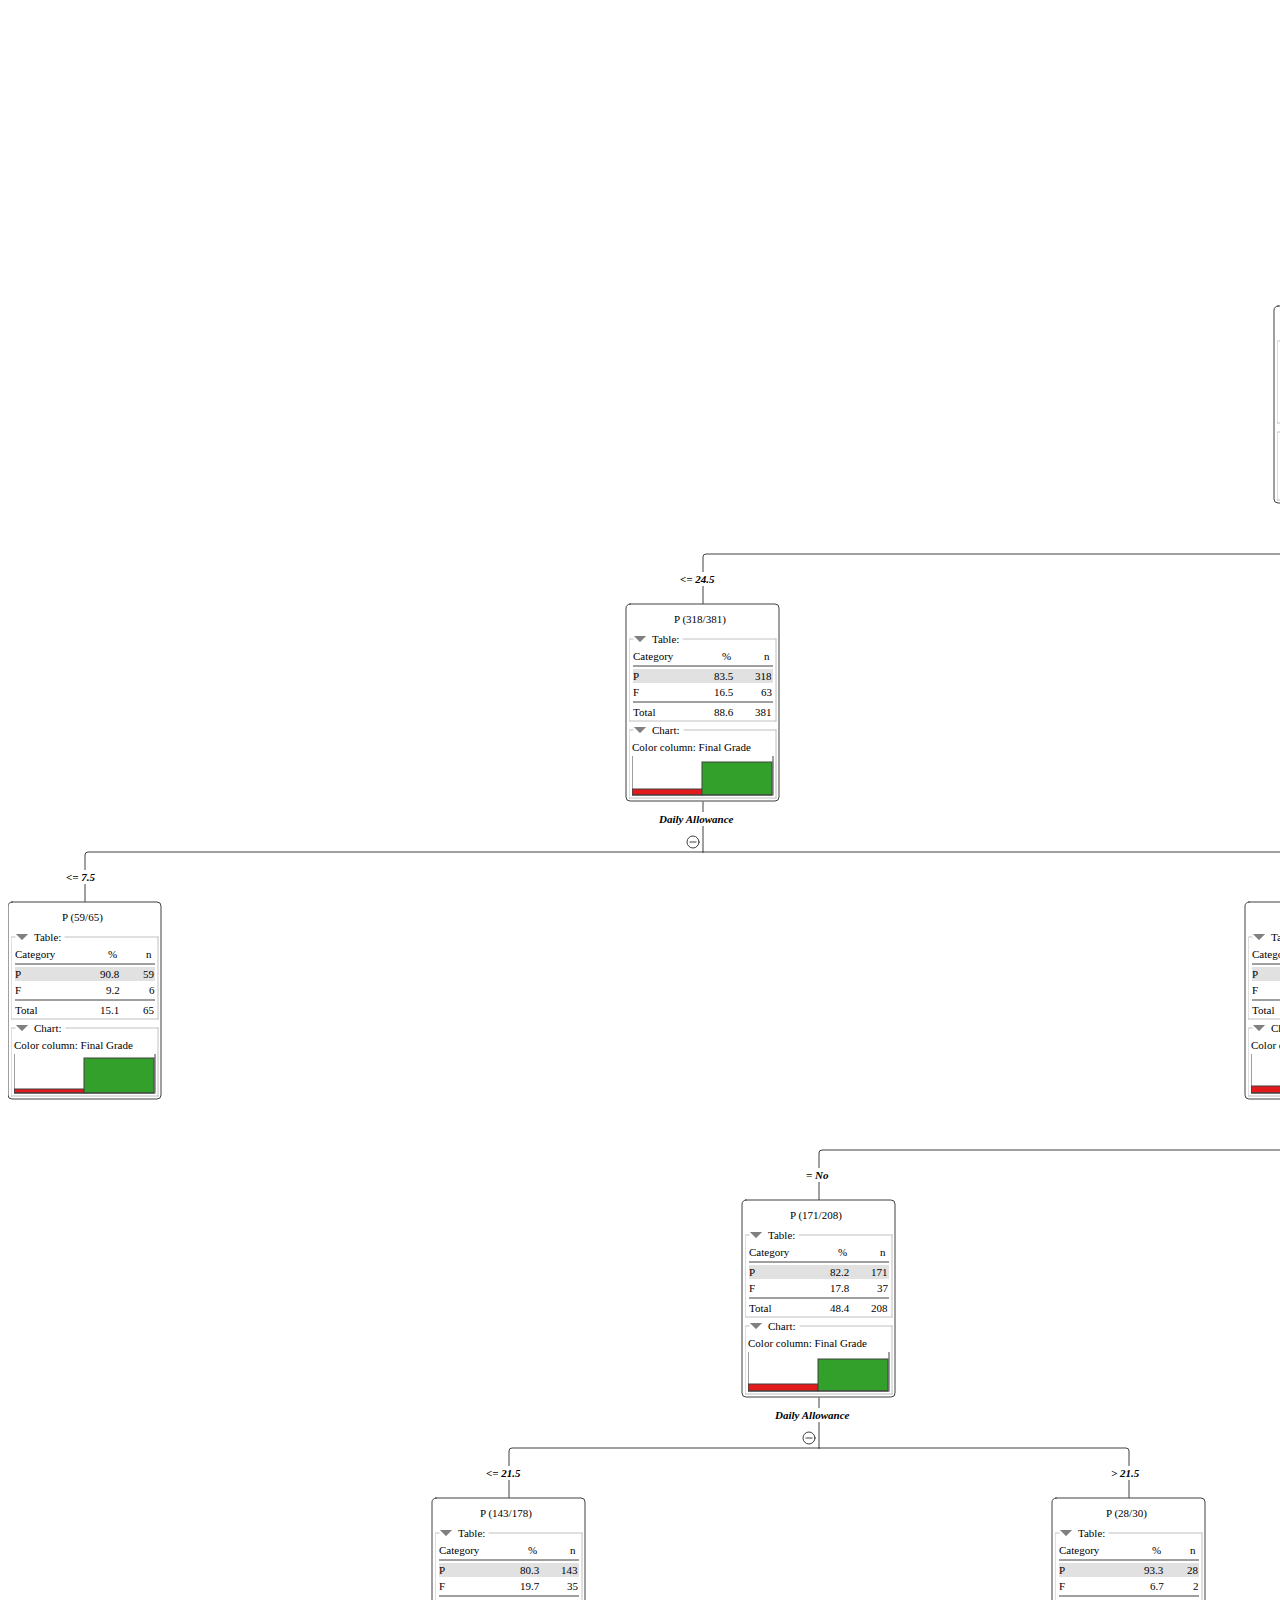
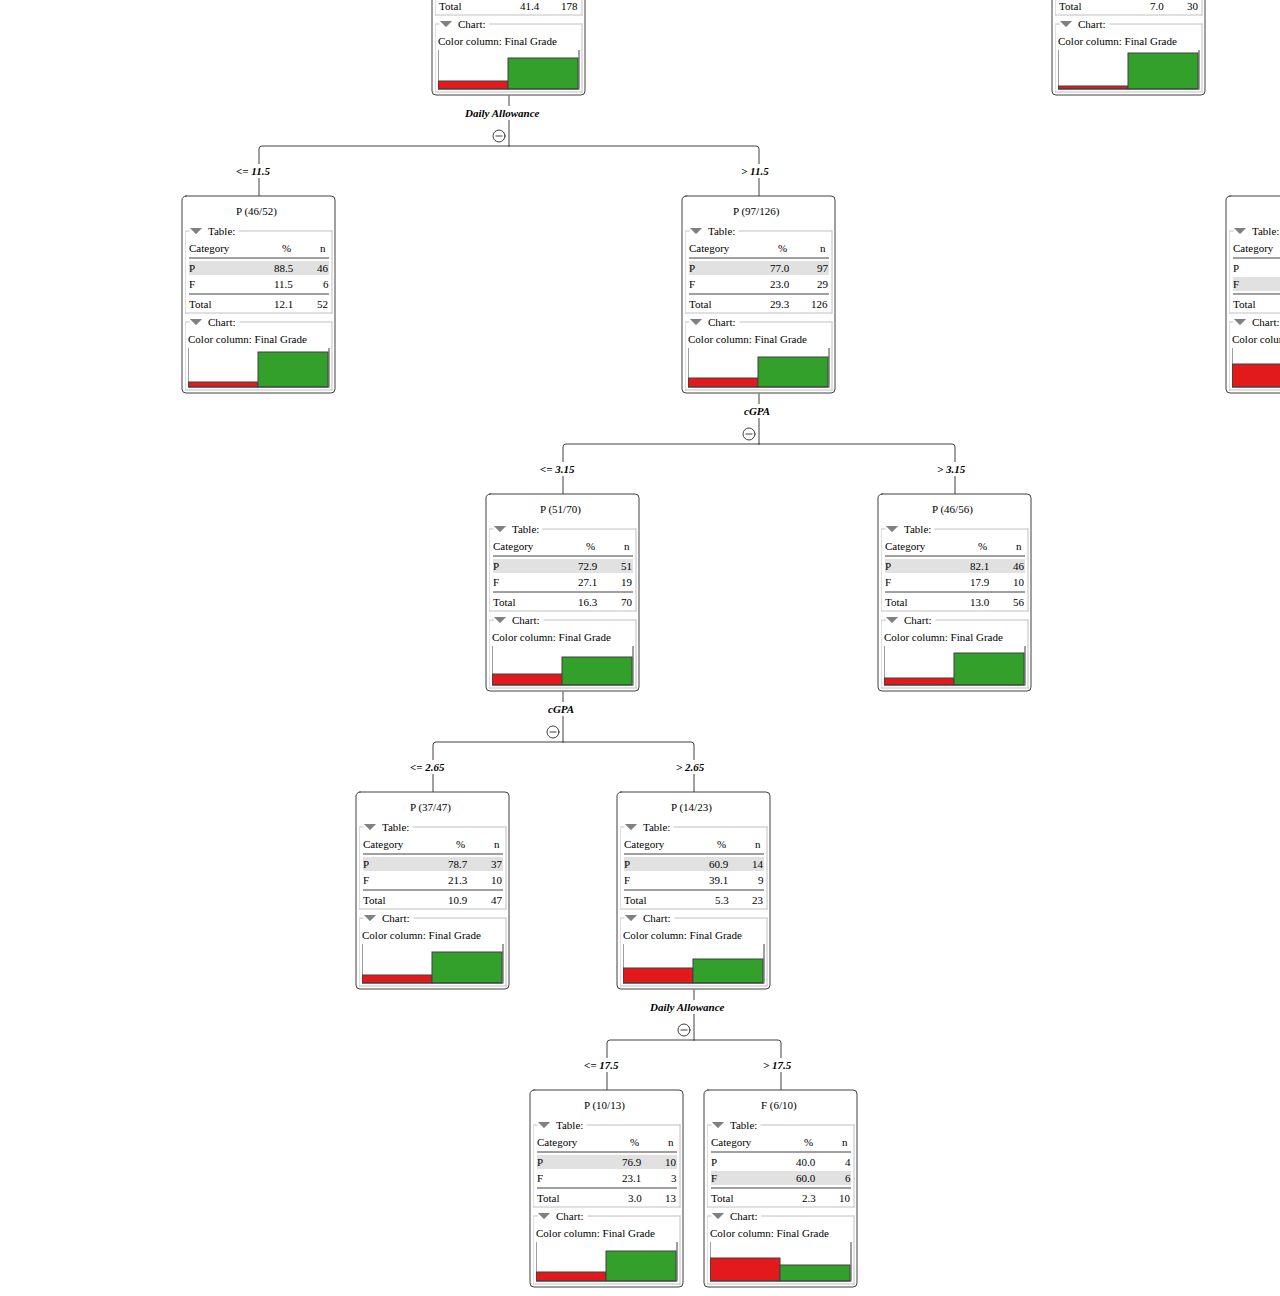
<file: pages/project.html>
<?xml version="1.0" encoding="UTF-8"?>
<!DOCTYPE svg PUBLIC '-//W3C//DTD SVG 1.0//EN'
          'http://www.w3.org/TR/2001/REC-SVG-20010904/DTD/svg10.dtd'>
<svg xmlns:xlink="http://www.w3.org/1999/xlink" style="fill-opacity:1; color-rendering:auto; color-interpolation:auto; text-rendering:auto; stroke:black; stroke-linecap:square; stroke-miterlimit:10; shape-rendering:auto; stroke-opacity:1; fill:black; stroke-dasharray:none; font-weight:normal; stroke-width:1; font-family:'Dialog'; font-style:normal; stroke-linejoin:miter; font-size:12px; stroke-dashoffset:0; image-rendering:auto;" width="2384" height="2880" xmlns="http://www.w3.org/2000/svg"
><!--Generated by KNIME with Batik SVG Generator--><defs id="genericDefs"
  /><g
  ><defs id="defs1"
    ><clipPath clipPathUnits="userSpaceOnUse" id="clipPath1"
      ><path d="M0 0 L2384 0 L2384 2880 L0 2880 L0 0 Z"
      /></clipPath
      ><clipPath clipPathUnits="userSpaceOnUse" id="clipPath2"
      ><path d="M0 0 L154 0 L154 198 L0 198 L0 0 Z"
      /></clipPath
      ><clipPath clipPathUnits="userSpaceOnUse" id="clipPath3"
      ><path d="M0 0 L0 77 L148 77 L148 0 Z"
      /></clipPath
      ><clipPath clipPathUnits="userSpaceOnUse" id="clipPath4"
      ><path d="M0 0 L0 16 L51 16 L51 0 Z"
      /></clipPath
      ><clipPath clipPathUnits="userSpaceOnUse" id="clipPath5"
      ><path d="M0 0 L0 58 L144 58 L144 0 Z"
      /></clipPath
      ><clipPath clipPathUnits="userSpaceOnUse" id="clipPath6"
      ><path d="M0 0 L0 40 L142 40 L142 0 Z"
      /></clipPath
      ><clipPath clipPathUnits="userSpaceOnUse" id="clipPath7"
      ><path d="M0 0 L0 14 L142 14 L142 0 Z"
      /></clipPath
      ><clipPath clipPathUnits="userSpaceOnUse" id="clipPath8"
      ><path d="M0 0 L0 91 L148 91 L148 0 Z"
      /></clipPath
      ><clipPath clipPathUnits="userSpaceOnUse" id="clipPath9"
      ><path d="M0 0 L0 16 L50 16 L50 0 Z"
      /></clipPath
      ><clipPath clipPathUnits="userSpaceOnUse" id="clipPath10"
      ><path d="M0 0 L0 72 L144 72 L144 0 Z"
      /></clipPath
      ><clipPath clipPathUnits="userSpaceOnUse" id="clipPath11"
      ><path d="M0 0 L0 14 L33 14 L33 0 Z"
      /></clipPath
      ><clipPath clipPathUnits="userSpaceOnUse" id="clipPath12"
      ><path d="M0 0 L0 14 L43 14 L43 0 Z"
      /></clipPath
      ><clipPath clipPathUnits="userSpaceOnUse" id="clipPath13"
      ><path d="M0 0 L0 14 L60 14 L60 0 Z"
      /></clipPath
      ><clipPath clipPathUnits="userSpaceOnUse" id="clipPath14"
      ><path d="M0 0 L0 2 L140 2 L140 0 Z"
      /></clipPath
      ><clipPath clipPathUnits="userSpaceOnUse" id="clipPath15"
      ><path d="M0 0 L0 14 L140 14 L140 0 Z"
      /></clipPath
      ><clipPath clipPathUnits="userSpaceOnUse" id="clipPath16"
      ><path d="M0 0 L0 24 L148 24 L148 0 Z"
      /></clipPath
      ><clipPath clipPathUnits="userSpaceOnUse" id="clipPath17"
      ><path d="M0 0 L0 14 L57 14 L57 0 Z"
      /></clipPath
      ><clipPath clipPathUnits="userSpaceOnUse" id="clipPath18"
      ><path d="M0 0 L29 0 L29 14 L0 14 L0 0 Z"
      /></clipPath
      ><clipPath clipPathUnits="userSpaceOnUse" id="clipPath19"
      ><path d="M0 0 L0 14 L35 14 L35 0 Z"
      /></clipPath
      ><clipPath clipPathUnits="userSpaceOnUse" id="clipPath20"
      ><path d="M0 0 L0 14 L39 14 L39 0 Z"
      /></clipPath
      ><clipPath clipPathUnits="userSpaceOnUse" id="clipPath21"
      ><path d="M0 0 L0 14 L62 14 L62 0 Z"
      /></clipPath
      ><clipPath clipPathUnits="userSpaceOnUse" id="clipPath22"
      ><path d="M0 0 L45 0 L45 14 L0 14 L0 0 Z"
      /></clipPath
      ><clipPath clipPathUnits="userSpaceOnUse" id="clipPath23"
      ><path d="M0 0 L88 0 L88 14 L0 14 L0 0 Z"
      /></clipPath
      ><clipPath clipPathUnits="userSpaceOnUse" id="clipPath24"
      ><path d="M0 0 L0 14 L31 14 L31 0 Z"
      /></clipPath
      ><clipPath clipPathUnits="userSpaceOnUse" id="clipPath25"
      ><path d="M0 0 L0 14 L41 14 L41 0 Z"
      /></clipPath
      ><clipPath clipPathUnits="userSpaceOnUse" id="clipPath26"
      ><path d="M0 0 L0 14 L64 14 L64 0 Z"
      /></clipPath
      ><clipPath clipPathUnits="userSpaceOnUse" id="clipPath27"
      ><path d="M0 0 L0 14 L45 14 L45 0 Z"
      /></clipPath
      ><clipPath clipPathUnits="userSpaceOnUse" id="clipPath28"
      ><path d="M0 0 L36 0 L36 14 L0 14 L0 0 Z"
      /></clipPath
      ><clipPath clipPathUnits="userSpaceOnUse" id="clipPath29"
      ><path d="M0 0 L0 14 L29 14 L29 0 Z"
      /></clipPath
      ><clipPath clipPathUnits="userSpaceOnUse" id="clipPath30"
      ><path d="M0 0 L38 0 L38 14 L0 14 L0 0 Z"
      /></clipPath
      ><clipPath clipPathUnits="userSpaceOnUse" id="clipPath31"
      ><path d="M0 0 L78 0 L78 14 L0 14 L0 0 Z"
      /></clipPath
      ><clipPath clipPathUnits="userSpaceOnUse" id="clipPath32"
      ><path d="M0 0 L26 0 L26 14 L0 14 L0 0 Z"
      /></clipPath
      ><clipPath clipPathUnits="userSpaceOnUse" id="clipPath33"
      ><path d="M0 0 L49 0 L49 14 L0 14 L0 0 Z"
      /></clipPath
      ><clipPath clipPathUnits="userSpaceOnUse" id="clipPath34"
      ><path d="M0 0 L62 0 L62 14 L0 14 L0 0 Z"
      /></clipPath
      ><clipPath clipPathUnits="userSpaceOnUse" id="clipPath35"
      ><path d="M0 0 L56 0 L56 14 L0 14 L0 0 Z"
      /></clipPath
      ><clipPath clipPathUnits="userSpaceOnUse" id="clipPath36"
      ><path d="M0 0 L0 14 L51 14 L51 0 Z"
      /></clipPath
      ><font horiz-adv-x="100.0" id="font1"
      ><font-face ascent="100.04883" descent="20.654297" units-per-em="100" style="font-style:normal; font-family:Tahoma; font-weight:normal;"
        /><missing-glyph horiz-adv-x="100.0" d="M12.5 0 L12.5 75 L87.5 75 L87.5 0 L12.5 0 ZM18.75 6.25 L81.25 6.25 L81.25 68.75 L18.75 68.75 L18.75 6.25 Z"
        /><glyph unicode=":" horiz-adv-x="35.351562" d="M23.5312 40.625 L11.8594 40.625 L11.8594 54.5469 L23.5312 54.5469 L23.5312 40.625 ZM23.5312 0 L11.8594 0 L11.8594 13.9219 L23.5312 13.9219 L23.5312 0 Z"
        /><glyph unicode="t" horiz-adv-x="33.447266" d="M23.1406 -1.0781 Q15.625 -1.0781 11.4219 3.1875 Q7.2344 7.4688 7.2344 16.7031 L7.2344 46.9219 L1.0312 46.9219 L1.0312 54.5469 L7.2344 54.5469 L7.2344 70.2188 L16.4062 70.2188 L16.4062 54.5469 L33.2969 54.5469 L33.2969 46.9219 L16.4062 46.9219 L16.4062 21 Q16.4062 16.8438 16.5469 14.5938 Q16.7031 12.3594 17.6719 10.4062 Q18.5 8.6875 20.3594 7.8281 Q22.2188 6.9844 25.3906 6.9844 Q27.6406 6.9844 29.7344 7.6406 Q31.8438 8.2969 32.7656 8.7344 L33.2969 8.7344 L33.2969 0.4844 Q30.7188 -0.25 28.0469 -0.6562 Q25.3906 -1.0781 23.1406 -1.0781 Z"
        /><glyph unicode="r" horiz-adv-x="36.035156" d="M35.5469 44.6719 L35.0625 44.6719 Q34.0312 44.9688 32.875 45.0469 Q31.7344 45.125 30.125 45.125 Q26.4219 45.125 22.75 43.5 Q19.0938 41.8906 15.8281 38.7188 L15.8281 0 L6.6406 0 L6.6406 54.5469 L15.8281 54.5469 L15.8281 46.4375 Q20.8438 50.875 24.5781 52.7031 Q28.3281 54.5469 31.8438 54.5469 Q33.25 54.5469 33.9531 54.4688 Q34.6719 54.3906 35.5469 54.25 L35.5469 44.6719 Z"
        /><glyph unicode="a" horiz-adv-x="52.490234" d="M37.1094 13.4219 L37.1094 28.5625 Q33.8438 28.2656 28.8281 27.75 Q23.8281 27.25 20.75 26.3125 Q17.0938 25.2031 14.7031 22.875 Q12.3125 20.5625 12.3125 16.4062 Q12.3125 11.7188 14.9375 9.3281 Q17.5781 6.9375 22.6562 6.9375 Q27 6.9375 30.5156 8.8125 Q34.0312 10.6875 37.1094 13.4219 ZM37.1094 5.8125 Q35.9844 4.9844 34.1094 3.4844 Q32.2344 2 30.4688 1.125 Q28.0312 -0.1406 25.75 -0.8281 Q23.4844 -1.5156 19.3906 -1.5156 Q16.0156 -1.5156 12.9844 -0.2344 Q9.9688 1.0312 7.6719 3.3281 Q5.4688 5.5625 4.1406 8.8594 Q2.8281 12.1562 2.8281 15.8281 Q2.8281 21.4844 5.2188 25.4531 Q7.625 29.4375 12.7969 31.7812 Q17.3906 33.8906 23.6406 34.6875 Q29.8906 35.5 37.1094 35.8906 L37.1094 37.6406 Q37.1094 40.875 36.125 42.8438 Q35.1562 44.8281 33.4062 45.9062 Q31.6406 47.0156 29.0938 47.375 Q26.5625 47.75 23.875 47.75 Q20.7031 47.75 16.4062 46.7969 Q12.1094 45.8438 7.8125 44.0469 L7.2812 44.0469 L7.2812 53.375 Q9.8125 54.1094 14.5469 54.9844 Q19.2812 55.8594 23.9219 55.8594 Q29.5469 55.8594 33.3906 54.9844 Q37.25 54.1094 40.3281 51.8125 Q43.3125 49.5625 44.7656 46 Q46.2344 42.4375 46.2344 37.3125 L46.2344 0 L37.1094 0 L37.1094 5.8125 Z"
        /><glyph unicode="h" horiz-adv-x="55.76172" d="M49.5156 0 L40.3281 0 L40.3281 31.0625 Q40.3281 34.8125 39.9531 38.0625 Q39.5938 41.3125 38.5781 43.2656 Q37.4531 45.3125 35.4531 46.3125 Q33.4531 47.3125 29.9844 47.3125 Q26.5625 47.3125 22.9219 45.4844 Q19.2812 43.6562 15.8281 40.7188 L15.8281 0 L6.6406 0 L6.6406 75.9844 L15.8281 75.9844 L15.8281 48.4844 Q19.9219 52.1562 23.9219 54.1094 Q27.9375 56.0625 32.375 56.0625 Q40.4375 56.0625 44.9688 50.75 Q49.5156 45.4531 49.5156 35.4062 L49.5156 0 Z"
        /><glyph unicode="C" horiz-adv-x="60.058594" d="M35.7969 -1.3125 Q28.6562 -1.3125 22.6719 1.0781 Q16.7031 3.4688 12.3594 8.2031 Q8.0156 12.9375 5.6094 20.0156 Q3.2188 27.0938 3.2188 36.2812 Q3.2188 45.4062 5.5312 52.1875 Q7.8594 58.9844 12.3125 64.0156 Q16.6562 68.8906 22.6094 71.4531 Q28.5625 74.0312 35.9375 74.0312 Q39.5938 74.0312 42.7969 73.4844 Q46 72.9531 48.7344 72.125 Q51.0781 71.3906 53.5312 70.2812 Q56 69.1875 58.4062 67.875 L58.4062 56.2031 L57.625 56.2031 Q56.3438 57.375 54.3438 59.0312 Q52.3438 60.6875 49.4688 62.3125 Q46.6875 63.8125 43.4062 64.7812 Q40.1406 65.7656 35.8438 65.7656 Q31.2031 65.7656 27.0469 63.8594 Q22.9062 61.9688 19.7812 58.25 Q16.7031 54.5469 14.9844 48.9219 Q13.2812 43.3125 13.2812 36.2812 Q13.2812 28.8125 15.0781 23.4062 Q16.8906 18.0156 20.0156 14.3125 Q23.0469 10.6875 27.1406 8.8594 Q31.25 7.0312 35.8438 7.0312 Q40.0469 7.0312 43.6094 8.0469 Q47.1719 9.0781 49.9531 10.6406 Q52.6406 12.1562 54.5938 13.7344 Q56.5469 15.3281 57.6719 16.4531 L58.4062 16.4531 L58.4062 4.9375 Q56 3.8125 53.875 2.7812 Q51.7656 1.7656 48.7344 0.7812 Q45.5625 -0.25 42.8438 -0.7812 Q40.1406 -1.3125 35.7969 -1.3125 Z"
        /><glyph unicode="e" horiz-adv-x="52.63672" d="M30.3281 -1.2656 Q17.2812 -1.2656 10.0781 6.0781 Q2.875 13.4219 2.875 26.9531 Q2.875 40.2812 9.8594 48.1719 Q16.8438 56.0625 28.125 56.0625 Q33.2031 56.0625 37.1094 54.5938 Q41.0156 53.125 43.9531 50 Q46.875 46.875 48.4375 42.3594 Q50 37.8438 50 31.2969 L50 26.3125 L12.2031 26.3125 Q12.2031 16.7969 16.9844 11.7656 Q21.7812 6.7344 30.2188 6.7344 Q33.25 6.7344 36.1562 7.4219 Q39.0625 8.1094 41.4062 9.1875 Q43.8906 10.2969 45.5938 11.3438 Q47.3125 12.4062 48.4375 13.3281 L48.9688 13.3281 L48.9688 3.3281 Q47.3594 2.6875 44.9688 1.7344 Q42.5781 0.7812 40.6719 0.25 Q37.9844 -0.4844 35.8125 -0.875 Q33.6406 -1.2656 30.3281 -1.2656 ZM41.0625 33.3438 Q40.9688 37.0625 40.1875 39.75 Q39.4062 42.4375 37.9375 44.2812 Q36.3281 46.3438 33.8125 47.4062 Q31.2969 48.4844 27.5938 48.4844 Q23.9219 48.4844 21.3594 47.3906 Q18.7969 46.2969 16.7031 44.1875 Q14.6562 42.0469 13.5781 39.4219 Q12.5 36.8125 12.2031 33.3438 L41.0625 33.3438 Z"
        /><glyph unicode="d" horiz-adv-x="55.273438" d="M48.6406 0 L39.4531 0 L39.4531 5.5625 Q37.3125 3.7656 35.75 2.5938 Q34.1875 1.4219 32.0781 0.4375 Q30.125 -0.4844 28.0156 -1 Q25.9219 -1.5156 23.1406 -1.5156 Q18.7031 -1.5156 14.9219 0.3438 Q11.1406 2.2031 8.5 5.7656 Q5.8125 9.375 4.3438 14.6719 Q2.875 19.9688 2.875 26.8594 Q2.875 34.0312 4.7344 39.2812 Q6.5938 44.5312 9.8594 48.4375 Q12.8438 52 17.0625 54.0312 Q21.2969 56.0625 25.9219 56.0625 Q30.0312 56.0625 33.0469 55.1562 Q36.0781 54.25 39.4531 52.3438 L39.4531 75.9844 L48.6406 75.9844 L48.6406 0 ZM39.4531 13.2812 L39.4531 44.7344 Q36.0312 46.3906 33.3125 47.0156 Q30.6094 47.6562 27.4375 47.6562 Q20.3594 47.6562 16.3594 42.3594 Q12.3594 37.0625 12.3594 27.0469 Q12.3594 17.4375 15.4219 12.3281 Q18.5 7.2344 25.2969 7.2344 Q28.9062 7.2344 32.5625 8.8594 Q36.2344 10.5 39.4531 13.2812 Z"
        /><glyph unicode="G" horiz-adv-x="66.74805" d="M37.7969 -1.4219 Q30.0781 -1.4219 23.6719 0.9219 Q17.2812 3.2656 12.7031 8.0625 Q8.1094 12.8906 5.6562 20.0156 Q3.2188 27.1562 3.2188 36.4219 Q3.2188 45.2188 5.6875 52.1719 Q8.1562 59.125 12.75 64.0625 Q17.1875 68.8438 23.6719 71.4375 Q30.1719 74.0312 37.8906 74.0312 Q41.5469 74.0312 44.9219 73.4844 Q48.2969 72.9531 51.375 72.0156 Q53.8125 71.2969 56.8125 70 Q59.8125 68.7031 61.6719 67.7812 L61.6719 56.1094 L60.8438 56.1094 Q59.0312 57.7188 57.0938 59.1562 Q55.1719 60.5938 51.6562 62.25 Q48.7344 63.7188 44.9219 64.6875 Q41.1094 65.6719 36.7188 65.6719 Q26.2188 65.6719 19.75 57.7656 Q13.2812 49.8594 13.2812 36.7188 Q13.2812 29.3906 14.9844 23.9219 Q16.7031 18.4531 19.9219 14.6562 Q23.0469 10.8906 27.4688 8.9062 Q31.8906 6.9375 37.4062 6.9375 Q41.5 6.9375 45.5469 7.5156 Q49.6094 8.1094 52.3906 9.2812 L52.3906 28.0781 L35.5938 28.0781 L35.5938 36.5781 L61.9688 36.5781 L61.9688 4.8281 Q60.1094 4 57 2.7344 Q53.9062 1.4688 51.2188 0.7344 Q47.6562 -0.3438 44.7656 -0.875 Q41.8906 -1.4219 37.7969 -1.4219 Z"
        /><glyph unicode="i" horiz-adv-x="22.851562" d="M16.0156 0 L6.8438 0 L6.8438 54.5469 L16.0156 54.5469 L16.0156 0 ZM16.6562 63.6719 L6.2031 63.6719 L6.2031 73.1875 L16.6562 73.1875 L16.6562 63.6719 Z"
        /><glyph unicode="F" horiz-adv-x="52.148438" d="M50.875 64.1094 L17.0469 64.1094 L17.0469 43.6094 L49.4688 43.6094 L49.4688 35.0156 L17.0469 35.0156 L17.0469 0 L7.375 0 L7.375 72.7031 L50.875 72.7031 L50.875 64.1094 Z"
        /><glyph unicode="n" horiz-adv-x="55.76172" d="M49.5156 0 L40.3281 0 L40.3281 31.0625 Q40.3281 34.8125 39.9531 38.0625 Q39.5938 41.3125 38.5781 43.2656 Q37.4531 45.3125 35.4531 46.3125 Q33.4531 47.3125 29.9844 47.3125 Q26.5625 47.3125 22.9219 45.4844 Q19.2812 43.6562 15.8281 40.7188 L15.8281 0 L6.6406 0 L6.6406 54.5469 L15.8281 54.5469 L15.8281 48.4844 Q19.9219 52.1562 23.9219 54.1094 Q27.9375 56.0625 32.375 56.0625 Q40.4375 56.0625 44.9688 50.75 Q49.5156 45.4531 49.5156 35.4062 L49.5156 0 Z"
        /><glyph unicode="m" horiz-adv-x="83.984375" d="M68.5625 0 L68.5625 31.5469 Q68.5625 35.2969 68.2656 38.5 Q67.9688 41.7031 67.0469 43.5 Q66.0625 45.4531 64.25 46.375 Q62.4531 47.3125 59.375 47.3125 Q56.5469 47.3125 53.2969 45.5781 Q50.0469 43.8438 46.5781 40.5781 Q46.625 39.75 46.7031 38.5938 Q46.7812 37.4531 46.7812 35.8906 L46.7812 0 L37.5938 0 L37.5938 31.5469 Q37.5938 35.2969 37.2969 38.5 Q37.0156 41.7031 36.0781 43.5 Q35.1094 45.4531 33.2969 46.375 Q31.5 47.3125 28.4219 47.3125 Q25.4375 47.3125 22.1562 45.4531 Q18.8906 43.6094 15.8281 40.7188 L15.8281 0 L6.6406 0 L6.6406 54.5469 L15.8281 54.5469 L15.8281 48.4844 Q19.4375 52.0938 22.9688 54.0781 Q26.5156 56.0625 30.7656 56.0625 Q35.5938 56.0625 39.3281 53.8594 Q43.0625 51.6562 45.0156 46.625 Q49.1719 51.2656 53.125 53.6562 Q57.0781 56.0625 61.7188 56.0625 Q65.2344 56.0625 68.1094 54.9531 Q71 53.8594 73.1406 51.4219 Q75.3438 48.9219 76.5312 45.2031 Q77.7344 41.5 77.7344 35.8906 L77.7344 0 L68.5625 0 Z"
        /><glyph unicode="u" horiz-adv-x="55.76172" d="M49.125 0 L39.9375 0 L39.9375 6.0625 Q35.6875 2.3438 31.875 0.4062 Q28.0781 -1.5156 23.3906 -1.5156 Q19.8281 -1.5156 16.6719 -0.3438 Q13.5312 0.8281 11.1875 3.375 Q8.8438 5.9062 7.5469 9.7656 Q6.25 13.625 6.25 19.1406 L6.25 54.5469 L15.4375 54.5469 L15.4375 23.4844 Q15.4375 19.1406 15.75 16.2812 Q16.0625 13.4219 17.1875 11.2812 Q18.3125 9.1875 20.2344 8.2031 Q22.1719 7.2344 25.7812 7.2344 Q29.1562 7.2344 32.9531 9.125 Q36.7656 11.0312 39.9375 13.8125 L39.9375 54.5469 L49.125 54.5469 L49.125 0 Z"
        /><glyph unicode="c" horiz-adv-x="46.14258" d="M28.3281 -1.2188 Q22.7031 -1.2188 18.0156 0.5156 Q13.3281 2.25 9.9688 5.7656 Q6.5938 9.2812 4.7344 14.625 Q2.875 19.9688 2.875 27.2031 Q2.875 34.375 4.7969 39.5938 Q6.7344 44.8281 9.9688 48.3906 Q13.1875 51.9531 17.9844 53.875 Q22.7969 55.8125 28.3281 55.8125 Q32.8125 55.8125 36.9844 54.5312 Q41.1562 53.2656 44.4375 51.6094 L44.4375 41.3125 L43.8906 41.3125 Q42.9219 42.1406 41.375 43.2031 Q39.8438 44.2812 37.6406 45.4062 Q35.75 46.3906 33.1562 47.125 Q30.5625 47.8594 28.1719 47.8594 Q21.0469 47.8594 16.7188 42.4531 Q12.4062 37.0625 12.4062 27.2031 Q12.4062 17.5312 16.5781 12.125 Q20.75 6.7344 28.1719 6.7344 Q32.6719 6.7344 36.7188 8.5938 Q40.7656 10.4531 43.8906 13.375 L44.4375 13.375 L44.4375 3.0781 Q43.0625 2.4375 41.0156 1.5312 Q38.9688 0.6406 37.3125 0.2031 Q34.9688 -0.4844 33.1094 -0.8438 Q31.25 -1.2188 28.3281 -1.2188 Z"
        /><glyph unicode=" " horiz-adv-x="31.25" d=""
        /><glyph unicode="l" horiz-adv-x="22.851562" d="M16.0156 0 L6.8438 0 L6.8438 75.9844 L16.0156 75.9844 L16.0156 0 Z"
        /><glyph unicode="o" horiz-adv-x="54.296875" d="M51.5156 27.25 Q51.5156 13.4844 44.875 5.9844 Q38.2344 -1.5156 27.2031 -1.5156 Q15.8281 -1.5156 9.2969 6.2188 Q2.7812 13.9688 2.7812 27.25 Q2.7812 40.9219 9.5 48.4844 Q16.2188 56.0625 27.2031 56.0625 Q38.2344 56.0625 44.875 48.5156 Q51.5156 40.9688 51.5156 27.25 ZM42.0469 27.25 Q42.0469 37.8438 38.1875 42.9844 Q34.3281 48.1406 27.2031 48.1406 Q20.0156 48.1406 16.125 42.9844 Q12.25 37.8438 12.25 27.25 Q12.25 17 16.125 11.6875 Q20.0156 6.3906 27.2031 6.3906 Q34.2812 6.3906 38.1562 11.5938 Q42.0469 16.7969 42.0469 27.25 Z"
        /><glyph unicode="b" horiz-adv-x="55.273438" d="M42.9219 27.4375 Q42.9219 37.2031 39.9375 42.25 Q36.9688 47.3125 30.375 47.3125 Q26.6094 47.3125 22.7812 45.5469 Q18.9531 43.7969 15.8281 41.1094 L15.8281 9.8594 Q19.2812 8.1562 21.9688 7.4375 Q24.6562 6.7344 27.875 6.7344 Q34.9062 6.7344 38.9062 11.7188 Q42.9219 16.7031 42.9219 27.4375 ZM52.3906 28.1719 Q52.3906 14.7969 45.8906 6.6406 Q39.4062 -1.5156 29.6406 -1.5156 Q25.2031 -1.5156 22.0469 -0.4062 Q18.8906 0.6875 15.8281 2.5469 L15.2344 0 L6.6406 0 L6.6406 75.9844 L15.8281 75.9844 L15.8281 48.8281 Q19.2812 51.9531 23.3281 54 Q27.3906 56.0625 32.5156 56.0625 Q41.75 56.0625 47.0625 48.6562 Q52.3906 41.2656 52.3906 28.1719 Z"
        /><glyph unicode="T" horiz-adv-x="58.398438" d="M24.3594 0 L24.3594 64.1094 L-0.0469 64.1094 L-0.0469 72.7031 L58.4531 72.7031 L58.4531 64.1094 L34.0312 64.1094 L34.0312 0 L24.3594 0 Z"
        /><glyph unicode="0" horiz-adv-x="54.589844" d="M50.5312 36.375 Q50.5312 16.7969 44.8438 7.6406 Q39.1562 -1.5156 27.2969 -1.5156 Q15.2812 -1.5156 9.6562 7.8125 Q4.0469 17.1406 4.0469 36.2812 Q4.0469 55.9531 9.7344 65.0625 Q15.4375 74.1719 27.2969 74.1719 Q39.3125 74.1719 44.9219 64.75 Q50.5312 55.3281 50.5312 36.375 ZM38.0312 14.2031 Q39.4531 17.8281 40.0312 23.3438 Q40.625 28.8594 40.625 36.375 Q40.625 43.8438 40.0312 49.3594 Q39.4531 54.8906 37.9844 58.5469 Q36.5312 62.25 33.9531 64.1719 Q31.3906 66.1094 27.2969 66.1094 Q23.25 66.1094 20.625 64.1719 Q18.0156 62.25 16.5 58.4531 Q15.0469 54.7344 14.5 49.0625 Q13.9688 43.4062 13.9688 36.2812 Q13.9688 28.6562 14.4219 23.5312 Q14.8906 18.4062 16.4531 14.3594 Q17.875 10.5938 20.4844 8.5625 Q23.0938 6.5469 27.2969 6.5469 Q31.3438 6.5469 33.9531 8.4688 Q36.5781 10.4062 38.0312 14.2031 Z"
        /><glyph unicode="3" horiz-adv-x="54.589844" d="M24.9531 65.7656 Q22.3125 65.7656 19.6719 65.125 Q17.0469 64.5 14.5 63.4844 Q12.1562 62.5 10.4219 61.4219 Q8.6875 60.3594 7.3281 59.4219 L6.7344 59.4219 L6.7344 69.7344 Q9.9062 71.4375 15.3438 72.8281 Q20.7969 74.2188 25.7344 74.2188 Q30.6719 74.2188 34.3438 73.2188 Q38.0312 72.2188 41.0156 70.125 Q44.2344 67.7812 45.875 64.4531 Q47.5156 61.1406 47.5156 56.6875 Q47.5156 50.6875 43.5469 46.1406 Q39.5938 41.6094 34.0781 40.375 L34.0781 39.7031 Q36.375 39.2656 38.9844 38.1875 Q41.6094 37.1094 43.8438 35.0156 Q46.0938 32.9062 47.5 29.6094 Q48.9219 26.3125 48.9219 21.5781 Q48.9219 16.6562 47.2344 12.5312 Q45.5625 8.4062 42.4844 5.2188 Q39.3125 1.9062 34.8125 0.1875 Q30.3281 -1.5156 24.6094 -1.5156 Q19.1406 -1.5156 13.7656 -0.1875 Q8.4062 1.125 4.7344 2.9844 L4.7344 13.2812 L5.4219 13.2812 Q8.5 11.0312 13.6719 8.9844 Q18.8438 6.9375 24.0312 6.9375 Q27 6.9375 30 7.8906 Q33.0156 8.8438 35.0156 10.9844 Q36.9688 13.1406 37.9844 15.7188 Q39.0156 18.3125 39.0156 22.2656 Q39.0156 26.2188 37.8594 28.75 Q36.7188 31.2969 34.6719 32.7656 Q32.625 34.2344 29.8125 34.7969 Q27 35.3594 23.7344 35.3594 L19.5781 35.3594 L19.5781 43.4531 L22.7969 43.4531 Q29.3906 43.4531 33.5156 46.5781 Q37.6406 49.7031 37.6406 55.6719 Q37.6406 58.4062 36.5625 60.375 Q35.5 62.3594 33.8438 63.5312 Q31.9844 64.7969 29.7344 65.2812 Q27.4844 65.7656 24.9531 65.7656 Z"
        /><glyph unicode="4" horiz-adv-x="54.589844" d="M52.0938 25 L43.4531 25 L43.4531 0 L34.0781 0 L34.0781 25 L1.9531 25 L1.9531 35.25 L34.4688 72.7031 L43.4531 72.7031 L43.4531 32.8125 L52.0938 32.8125 L52.0938 25 ZM34.0781 32.8125 L34.0781 61.2344 L9.5781 32.8125 L34.0781 32.8125 Z"
        /><glyph unicode="." horiz-adv-x="30.273438" d="M20.9531 0 L9.2812 0 L9.2812 13.9219 L20.9531 13.9219 L20.9531 0 Z"
        /><glyph unicode="1" horiz-adv-x="54.589844" d="M46.4844 0 L11.0312 0 L11.0312 7.4219 L24.2188 7.4219 L24.2188 56.1562 L11.0312 56.1562 L11.0312 62.7969 Q18.5 62.7969 22.0469 64.9219 Q25.5938 67.0469 26.0312 72.9531 L33.5938 72.9531 L33.5938 7.4219 L46.4844 7.4219 L46.4844 0 Z"
        /><glyph unicode="6" horiz-adv-x="54.589844" d="M51.3125 23.5781 Q51.3125 17.9688 49.4531 13.2344 Q47.6094 8.5 44.4844 5.3281 Q41.2188 1.9531 37.1562 0.2188 Q33.1094 -1.5156 28.2188 -1.5156 Q23.2969 -1.5156 19.2656 0.1406 Q15.2344 1.8125 12.1562 5.0781 Q8.4062 9.0312 6.2812 15.6406 Q4.1562 22.2656 4.1562 31.9375 Q4.1562 41.4062 6.1094 49.0469 Q8.0625 56.6875 12.1094 62.3594 Q16.0625 67.875 22.3125 70.9688 Q28.5625 74.0781 36.7656 74.0781 Q39.2031 74.0781 41.2969 73.8281 Q43.4062 73.5781 45.0156 73.0469 L45.0156 63.7188 L44.5781 63.7188 Q43.2656 64.4531 40.7656 65.0625 Q38.2812 65.6719 35.4531 65.6719 Q26.375 65.6719 20.7812 59.5469 Q15.1875 53.4219 14.1562 41.3594 Q17.625 43.7969 21.2812 45.1094 Q24.9531 46.4375 29.2969 46.4375 Q33.5469 46.4375 36.7344 45.5781 Q39.9375 44.7344 43.4062 42.1406 Q47.4062 39.1094 49.3594 34.4688 Q51.3125 29.8281 51.3125 23.5781 ZM41.4062 23.1875 Q41.4062 27.6875 40.2344 30.7031 Q39.0625 33.7344 36.4219 35.8906 Q34.5156 37.4531 32.0938 37.9375 Q29.6875 38.4219 27.1562 38.4219 Q23.7344 38.4219 20.5 37.3906 Q17.2812 36.375 14.1562 34.4219 Q14.0625 33.3438 14.0156 32.3438 Q13.9688 31.3438 13.9688 29.8281 Q13.9688 22.2656 15.4531 17.625 Q16.9375 12.9844 19.1406 10.5938 Q21.2344 8.2969 23.4531 7.375 Q25.6875 6.4531 28.2656 6.4531 Q34.125 6.4531 37.7656 10.6406 Q41.4062 14.8438 41.4062 23.1875 Z"
        /><glyph unicode="9" horiz-adv-x="54.589844" d="M40.625 42.8281 Q40.625 50.25 39.25 54.9062 Q37.8906 59.5781 35.5 62.1094 Q33.3438 64.4531 31.1406 65.3281 Q28.9531 66.2188 26.3125 66.2188 Q20.3125 66.2188 16.75 61.9219 Q13.1875 57.625 13.1875 49.4688 Q13.1875 44.875 14.3594 41.8906 Q15.5312 38.9219 18.1719 36.7656 Q20.0156 35.25 22.3594 34.7344 Q24.7031 34.2344 27.3906 34.2344 Q30.5156 34.2344 34.125 35.3281 Q37.75 36.4219 40.4375 38.2344 Q40.4844 38.9688 40.5469 40.1562 Q40.625 41.3594 40.625 42.8281 ZM3.2656 49.0781 Q3.2656 54.6875 5.0938 59.3281 Q6.9375 63.9688 10.1094 67.3281 Q13.1406 70.5625 17.5 72.3594 Q21.875 74.1719 26.375 74.1719 Q31.3906 74.1719 35.4688 72.4844 Q39.5469 70.7969 42.5312 67.625 Q46.2969 63.625 48.3594 57.125 Q50.4375 50.6406 50.4375 40.7188 Q50.4375 31.6875 48.4062 23.6094 Q46.3906 15.5312 42.4375 10.2031 Q38.2344 4.5469 32.3438 1.5625 Q26.4688 -1.4219 17.8281 -1.4219 Q15.875 -1.4219 13.6719 -1.2031 Q11.4688 -0.9844 9.5781 -0.3906 L9.5781 8.9375 L10.0625 8.9375 Q11.2812 8.25 13.8594 7.6094 Q16.4531 6.9844 19.1406 6.9844 Q28.7188 6.9844 34.1875 13.2812 Q39.6562 19.5781 40.375 31.2969 Q36.4688 28.6562 32.9219 27.4375 Q29.3906 26.2188 25.25 26.2188 Q21.1875 26.2188 17.8594 27.0938 Q14.5469 27.9844 11.1875 30.5156 Q7.2812 33.5 5.2656 38.0625 Q3.2656 42.625 3.2656 49.0781 Z"
        /><glyph unicode="5" horiz-adv-x="54.589844" d="M49.3594 23.1406 Q49.3594 17.875 47.6719 13.375 Q46 8.8906 42.9688 5.6094 Q39.8906 2.2969 35.3281 0.3906 Q30.7656 -1.5156 25.0938 -1.5156 Q19.875 -1.5156 14.8125 -0.3594 Q9.7656 0.7812 6.0625 2.6406 L6.0625 12.9375 L6.7344 12.9375 Q7.8594 12.1094 9.9531 11.0625 Q12.0625 10.0156 14.5938 9.0781 Q17.4844 8.0625 19.875 7.5 Q22.2656 6.9375 25.25 6.9375 Q28.1719 6.9375 30.9531 7.9844 Q33.7344 9.0312 35.75 11.375 Q37.5469 13.5312 38.5 16.4062 Q39.4531 19.2812 39.4531 23.1875 Q39.4531 27.0469 38.4062 29.5312 Q37.3594 32.0312 35.3594 33.6406 Q33.25 35.5 30.2031 36.25 Q27.1562 37.0156 23.3906 37.0156 Q19.4375 37.0156 15.4219 36.4062 Q11.4219 35.7969 9.0312 35.25 L9.0312 72.7031 L48.9219 72.7031 L48.9219 64.1562 L18.4531 64.1562 L18.4531 44.8281 Q20.2188 45.0156 21.9219 45.1094 Q23.6406 45.2188 25.0469 45.2188 Q30.6094 45.2188 34.4688 44.2812 Q38.3281 43.3594 41.8906 40.6719 Q45.5156 37.9375 47.4375 33.8281 Q49.3594 29.7344 49.3594 23.1406 Z"
        /><glyph unicode="8" horiz-adv-x="54.589844" d="M39.5938 55.7656 Q39.5938 60.6406 36.3281 63.9062 Q33.0625 67.1875 27.25 67.1875 Q21.9219 67.1875 18.5312 64.25 Q15.1406 61.3281 15.1406 56.3438 Q15.1406 52.7344 16.875 50.2344 Q18.6094 47.75 22.0781 45.75 Q23.5781 44.9219 26.6719 43.4531 Q29.7812 42 32.3281 41.1562 Q36.5781 44.4375 38.0781 47.875 Q39.5938 51.3125 39.5938 55.7656 ZM40.9688 19.3438 Q40.9688 23.8281 39.2031 26.4688 Q37.4531 29.1094 32.4219 31.8438 Q30.7656 32.7656 28 33.8281 Q25.25 34.9062 21.7812 36.375 Q17.7188 33.6875 15.5625 29.75 Q13.4219 25.8281 13.4219 20.7969 Q13.4219 14.2031 17.4062 9.9062 Q21.3906 5.6094 27.3906 5.6094 Q33.5469 5.6094 37.25 9.2969 Q40.9688 12.9844 40.9688 19.3438 ZM27.2969 -1.6562 Q21.875 -1.6562 17.4219 -0.0469 Q12.9844 1.5625 9.8594 4.5938 Q6.7812 7.5156 5.1875 11.5469 Q3.6094 15.5781 3.6094 20.0625 Q3.6094 25.9844 6.75 30.9375 Q9.9062 35.8906 15.9219 38.8125 L15.9219 39.1094 Q10.5469 42.2344 7.9531 45.9375 Q5.375 49.6562 5.375 55.2188 Q5.375 63.4219 11.5781 68.8906 Q17.7812 74.3594 27.2969 74.3594 Q37.2031 74.3594 43.1875 69.1562 Q49.1719 63.9688 49.1719 55.8594 Q49.1719 50.9844 46.3125 46.1875 Q43.4531 41.4062 38.0938 38.7188 L38.0938 38.4219 Q44.4375 35.4531 47.7031 31.2031 Q50.9844 26.9531 50.9844 20.2656 Q50.9844 10.9375 44.2188 4.6406 Q37.4531 -1.6562 27.2969 -1.6562 Z"
        /><glyph unicode="P" horiz-adv-x="55.126953" d="M53.2656 50.7812 Q53.2656 46.0469 51.5781 41.8125 Q49.9062 37.5938 46.9219 34.625 Q43.1719 30.9062 38.0938 29 Q33.0156 27.0938 25.25 27.0938 L17.0469 27.0938 L17.0469 0 L7.375 0 L7.375 72.7031 L25.6406 72.7031 Q32.0781 72.7031 36.6094 71.625 Q41.1562 70.5625 44.625 68.1719 Q48.6875 65.375 50.9688 61.1094 Q53.2656 56.8438 53.2656 50.7812 ZM43.2188 50.5312 Q43.2188 54.2969 41.9219 57.0781 Q40.625 59.8594 37.9844 61.625 Q35.6875 63.1406 32.6406 63.7656 Q29.5938 64.4062 25.0469 64.4062 L17.0469 64.4062 L17.0469 35.3594 L23.6406 35.3594 Q29.5 35.3594 33.1094 36.2969 Q36.7188 37.25 39.1094 39.7031 Q41.2656 41.8906 42.2344 44.4844 Q43.2188 47.0781 43.2188 50.5312 Z"
        /><glyph unicode="%" horiz-adv-x="97.65625" d="M39.4062 52.5469 Q39.4062 41.5469 34.9844 36.25 Q30.5625 30.9531 22.2188 30.9531 Q13.7188 30.9531 9.3438 36.3281 Q4.9844 41.7031 4.9844 52.4844 Q4.9844 63.4219 9.4219 68.75 Q13.875 74.0781 22.2188 74.0781 Q30.7188 74.0781 35.0625 68.7031 Q39.4062 63.3281 39.4062 52.5469 ZM71.9219 72.7031 L33.8438 0 L25.7812 0 L63.875 72.7031 L71.9219 72.7031 ZM92.625 20.1719 Q92.625 9.1875 88.2031 3.875 Q83.7969 -1.4219 75.4375 -1.4219 Q66.9375 -1.4219 62.5625 3.9531 Q58.2031 9.3281 58.2031 20.125 Q58.2031 31.0625 62.6406 36.375 Q67.0938 41.7031 75.4375 41.7031 Q83.9375 41.7031 88.2812 36.3281 Q92.625 30.9531 92.625 20.1719 ZM30.7188 52.5469 Q30.7188 59.9688 28.9844 63.7656 Q27.25 67.5781 22.2188 67.5781 Q17.1875 67.5781 15.4219 63.7188 Q13.6719 59.8594 13.6719 52.4844 Q13.6719 45.1719 15.3281 41.3125 Q17 37.4531 22.2188 37.4531 Q27.25 37.4531 28.9844 41.3125 Q30.7188 45.1719 30.7188 52.5469 ZM83.9375 20.1719 Q83.9375 27.5938 82.2031 31.3906 Q80.4688 35.2031 75.4375 35.2031 Q70.4062 35.2031 68.6406 31.3438 Q66.8906 27.4844 66.8906 20.125 Q66.8906 12.7969 68.5469 8.9375 Q70.2188 5.0781 75.4375 5.0781 Q80.4688 5.0781 82.2031 8.9375 Q83.9375 12.7969 83.9375 20.1719 Z"
        /><glyph unicode="y" horiz-adv-x="49.804688" d="M49.5156 54.5469 L20.1719 -20.125 L10.3594 -20.125 L20.125 2.6406 L0.2969 54.5469 L10.2031 54.5469 L25.0938 14.1562 L39.9375 54.5469 L49.5156 54.5469 Z"
        /><glyph unicode="g" horiz-adv-x="55.273438" d="M39.4531 14.7969 L39.4531 44.7344 Q36.0312 46.3906 33.125 47.0938 Q30.2188 47.7969 27.3438 47.7969 Q20.3594 47.7969 16.3594 42.6719 Q12.3594 37.5469 12.3594 27.9844 Q12.3594 18.8906 15.4062 14.1562 Q18.4531 9.4219 25.2969 9.4219 Q28.8594 9.4219 32.6406 10.8281 Q36.4219 12.25 39.4531 14.7969 ZM8.5938 -8.7344 Q9.5156 -9.125 11.3281 -9.7812 Q13.1406 -10.4531 15.4375 -11.0312 Q17.9688 -11.6719 20.1094 -12.0625 Q22.2656 -12.4531 24.8125 -12.4531 Q29.0469 -12.4531 32 -11.3281 Q34.9688 -10.2031 36.625 -8.2031 Q38.1875 -6.2031 38.8125 -3.5625 Q39.4531 -0.9219 39.4531 2.4375 L39.4531 7.2344 Q35.75 4 32.1719 2.4531 Q28.6094 0.9219 23.25 0.9219 Q13.9219 0.9219 8.3906 7.8594 Q2.875 14.7969 2.875 27.7812 Q2.875 34.5781 4.7812 39.8125 Q6.6875 45.0625 9.9062 48.7344 Q12.9844 52.25 17.1875 54.1562 Q21.3906 56.0625 25.875 56.0625 Q30.125 56.0625 33.2188 55.0469 Q36.3281 54.0469 39.4531 52.2031 L39.9844 54.5469 L48.6406 54.5469 L48.6406 6.2031 Q48.6406 -7.6719 42.5781 -14.1562 Q36.5312 -20.6562 24.0781 -20.6562 Q20.0625 -20.6562 15.8906 -20.0156 Q11.7188 -19.3906 8.1094 -18.3125 L8.1094 -8.7344 L8.5938 -8.7344 Z"
        /><glyph unicode=")" horiz-adv-x="38.28125" d="M33.0156 27.9375 Q33.0156 12.8438 28.1719 1.4062 Q23.3438 -10.0156 14.7969 -20.125 L3.6094 -20.125 L3.6094 -19.625 Q7.375 -16.2656 11.1719 -11.3594 Q14.9844 -6.4531 17.8281 -0.5312 Q20.8438 5.7656 22.625 12.7656 Q24.4219 19.7812 24.4219 27.9375 Q24.4219 35.9844 22.6094 43.1562 Q20.7969 50.3438 17.8281 56.3906 Q14.8438 62.4531 11.0781 67.2812 Q7.3281 72.125 3.6094 75.4844 L3.6094 75.9844 L14.7969 75.9844 Q23.2969 65.875 28.1562 54.4844 Q33.0156 43.1094 33.0156 27.9375 Z"
        /><glyph unicode="/" horiz-adv-x="38.23242" d="M35.5469 75.9844 L7.0781 -15.8281 L-1.1719 -15.8281 L27.1562 75.9844 L35.5469 75.9844 Z"
        /><glyph unicode="(" horiz-adv-x="38.28125" d="M34.6719 -20.125 L23.4844 -20.125 Q14.9844 -10.0156 10.125 1.2656 Q5.2812 12.5469 5.2812 27.9375 Q5.2812 42.9688 10.0781 54.4219 Q14.8906 65.875 23.4844 75.9844 L34.6719 75.9844 L34.6719 75.4844 Q30.7188 71.9219 27.125 67.25 Q23.5312 62.5938 20.4531 56.3906 Q17.5312 50.3906 15.7031 43.1562 Q13.875 35.9375 13.875 27.9375 Q13.875 19.5781 15.6562 12.6406 Q17.4375 5.7188 20.4531 -0.5312 Q23.3906 -6.5469 27.1406 -11.4062 Q30.9062 -16.2656 34.6719 -19.625 L34.6719 -20.125 Z"
        /><glyph unicode="2" horiz-adv-x="54.589844" d="M50.2031 0 L5.3281 0 L5.3281 10.2031 Q10.1562 14.7969 14.4531 18.9844 Q18.75 23.1875 22.8594 27.7344 Q31.1562 36.8594 34.1719 42.3594 Q37.2031 47.8594 37.2031 53.7188 Q37.2031 56.7344 36.25 59.0312 Q35.2969 61.3281 33.6406 62.8438 Q31.9375 64.3125 29.6875 65.0312 Q27.4375 65.7656 24.75 65.7656 Q22.1719 65.7656 19.5 65.1094 Q16.8438 64.4531 14.4062 63.4844 Q12.3594 62.6406 10.4531 61.4688 Q8.5469 60.2969 7.375 59.4688 L6.8438 59.4688 L6.8438 69.8281 Q9.8594 71.3438 15.25 72.7812 Q20.6562 74.2188 25.4844 74.2188 Q35.6406 74.2188 41.4062 68.8125 Q47.1719 63.4219 47.1719 54.2031 Q47.1719 49.9531 46.1719 46.3281 Q45.1719 42.7188 43.4062 39.6562 Q41.6094 36.4688 39.0625 33.3438 Q36.5312 30.2188 33.6875 27.2031 Q29.1094 22.2188 23.4688 16.8438 Q17.8281 11.4688 14.4531 8.3438 L50.2031 8.3438 L50.2031 0 Z"
        /><glyph unicode="7" horiz-adv-x="54.589844" d="M50.9844 61.8125 L19.5312 0 L9.125 0 L42.4375 64.1562 L4.8281 64.1562 L4.8281 72.7031 L50.9844 72.7031 L50.9844 61.8125 Z"
      /></font
      ><font horiz-adv-x="100.0" id="font2"
      ><font-face ascent="100.04883" descent="20.654297" units-per-em="100" style="font-style:italic; font-family:Tahoma; font-weight:bold;"
        /><missing-glyph horiz-adv-x="100.0" d="M12.5 0 L28.4375 75 L103.4375 75 L87.5 0 L12.5 0 ZM20.0781 6.25 L82.5781 6.25 L95.8594 68.75 L33.3594 68.75 L20.0781 6.25 Z"
        /><glyph unicode="A" horiz-adv-x="68.45703" d="M-0.2969 0 L39.7188 72.7031 L59.6406 72.7031 L68.75 0 L49.9531 0 L48.5625 14.8438 L25.7188 14.8438 L18.0156 0 L-0.2969 0 ZM47.3594 28.0312 L45.0312 52 L32.5156 28.0312 L47.3594 28.0312 Z"
        /><glyph unicode="P" horiz-adv-x="65.72266" d="M74.0625 49.75 Q72.9844 44.6719 70.3906 40.0781 Q67.7969 35.5 64.125 32.4219 Q61.8594 30.5156 59.2812 28.9062 Q56.7188 27.2969 53.8125 26.1719 Q50.8906 25.0469 47.6094 24.4062 Q44.3281 23.7812 40.4219 23.7812 L30.8438 23.7812 L25.7812 0 L7.5156 0 L22.9688 72.7031 L51.2031 72.7031 Q57.5 72.7031 61.8125 71.5469 Q66.1406 70.4062 69.3281 67.9219 Q72.8438 65.1875 74.125 60.625 Q75.4062 56.0625 74.0625 49.75 ZM55.2188 49.3125 Q55.875 52.3906 54.875 54.6094 Q53.875 56.8438 52.0156 57.6719 Q49.6562 58.7969 47.3125 58.9531 Q44.9844 59.125 40.9375 59.125 L38.3438 59.125 L33.7188 37.3594 L34.9844 37.3594 Q37.5781 37.3594 39.875 37.4062 Q42.1875 37.4531 43.9688 37.75 Q45.4844 37.9844 47.2656 38.6875 Q49.0469 39.4062 50.1094 40.2812 Q52.3594 42.0938 53.4375 44.0469 Q54.5156 46 55.2188 49.3125 Z"
        /><glyph unicode="G" horiz-adv-x="74.51172" d="M69.1562 4.1562 Q63.9531 2.2031 55.9062 0.3438 Q47.8594 -1.5156 40.4375 -1.5156 Q23.3125 -1.5156 15.2188 8.375 Q7.1406 18.2656 11 36.4219 Q14.6406 53.5156 27.0156 63.8125 Q39.3906 74.125 57.0625 74.125 Q66.1875 74.125 71.5312 72.3906 Q76.875 70.6562 82.3594 67.6719 L78.7344 50.6406 L77.0781 50.6406 Q75.9688 51.6562 73.9062 53.5312 Q71.8438 55.4219 69.7812 56.7344 Q67.375 58.2969 64.0156 59.4219 Q60.6719 60.5469 56.6719 60.5469 Q51.9844 60.5469 47.8125 59.0781 Q43.6406 57.625 39.9844 54.5938 Q36.4688 51.6562 33.8281 47.1562 Q31.1875 42.6719 29.9375 36.7188 Q27.2188 23.9688 32.3125 17.9062 Q37.4219 11.8594 48.5156 11.8594 Q49.4844 11.8594 50.8125 11.9062 Q52.1562 11.9688 53.1562 12.0625 L56.1875 26.3125 L42.0625 26.3125 L44.9531 39.9375 L76.75 39.9375 L69.1562 4.1562 Z"
        /><glyph unicode="c" horiz-adv-x="52.734375" d="M33.1406 -1.4688 Q26.3438 -1.4688 21.0625 0.2344 Q15.7969 1.9531 12.4062 5.5156 Q9.0469 9.0781 7.9062 14.4688 Q6.7656 19.875 8.3281 27.2031 Q10 35.0625 13.6562 40.5781 Q17.3125 46.0938 22.3125 49.6562 Q27.1562 53.0781 33.0312 54.7031 Q38.9219 56.3438 44.9219 56.3438 Q49.4688 56.3438 53.7812 55.2969 Q58.1094 54.25 62.2188 51.9531 L59.1094 37.3125 L56.9062 37.3125 Q56.0938 38.2812 54.8438 39.4531 Q53.6094 40.625 52.0625 41.6094 Q50.4219 42.625 48.2188 43.3281 Q46.0312 44.0469 43.1562 44.0469 Q36.6094 44.0469 32.0469 39.4688 Q27.4844 34.9062 25.8438 27.2031 Q24.0938 18.9531 27.0625 14.8906 Q30.0469 10.8438 36.3906 10.8438 Q39.625 10.8438 42.2031 11.5781 Q44.7969 12.3125 46.7812 13.3281 Q48.7031 14.3594 50.1562 15.4531 Q51.6094 16.5469 52.6719 17.4375 L54.875 17.4375 L51.7656 2.7812 Q50.1562 2.1562 48.0469 1.3125 Q45.9531 0.4844 43.8281 -0.0469 Q41.2031 -0.7344 38.9531 -1.0938 Q36.7031 -1.4688 33.1406 -1.4688 Z"
        /><glyph unicode="5" horiz-adv-x="63.671875" d="M64.3594 24.6094 Q63.1562 18.9531 60.2031 14.1094 Q57.25 9.2812 52.6406 5.7656 Q48.0938 2.2969 42.4375 0.3906 Q36.7812 -1.5156 29.1094 -1.5156 Q21.0312 -1.4688 15.4844 -0.125 Q9.9375 1.2188 6.4688 2.875 L9.8438 18.75 L11.5 18.75 Q12.7031 17.9688 14.2031 16.9844 Q15.7188 16.0156 18.2656 14.9375 Q20.625 13.9219 23.1406 13.25 Q25.6719 12.5938 28.9375 12.5938 Q31.7812 12.5938 35.2031 13.2969 Q38.625 14.0156 41.0156 15.875 Q42.7969 17.3281 44 19.1406 Q45.2188 20.9531 45.8594 23.9688 Q46.4062 26.5156 45.7344 28.3438 Q45.0781 30.1719 43.625 31.2969 Q41.4688 32.9531 38.0469 33.4219 Q34.6406 33.8906 32.1094 33.8906 Q28.1094 33.8906 24.1875 33.25 Q20.2656 32.625 17.3281 31.8906 L15.7656 31.8906 L24.4375 72.7031 L72.5781 72.7031 L69.6562 58.9844 L38.75 58.9844 L36.1875 46.875 Q37.6719 46.9688 39.7031 47.0469 Q41.75 47.125 42.875 47.125 Q48.1094 47.125 52.3125 46.0625 Q56.5312 45.0156 59.5 42.8281 Q63.0781 40.1406 64.4062 35.625 Q65.7344 31.1094 64.3594 24.6094 Z"
        /><glyph unicode="8" horiz-adv-x="63.671875" d="M64.9062 20.2656 Q63.9062 15.5781 61.1094 11.5469 Q58.3281 7.5156 54 4.5938 Q49.6719 1.6562 43.9688 0 Q38.2656 -1.6562 31.375 -1.6562 Q24.0625 -1.6562 18.8906 0.0156 Q13.7344 1.7031 10.8281 4.5938 Q7.9844 7.4688 7.1562 11.375 Q6.3281 15.2812 7.25 19.625 Q8.5781 25.875 12.9062 30.0312 Q17.2344 34.1875 24.3594 36.9688 L24.4219 37.25 Q18.6875 40.375 17.0938 44.8125 Q15.5 49.2656 16.6719 54.7344 Q17.5156 58.7344 20.0156 62.25 Q22.5312 65.7656 26.6406 68.5625 Q30.5 71.1875 35.9531 72.7656 Q41.4062 74.3594 47.75 74.3594 Q54.4844 74.3594 59.1719 72.9219 Q63.875 71.4844 66.6094 69.1406 Q69.4062 66.75 70.4375 63.3594 Q71.4844 59.9688 70.6406 56 Q69.5312 50.8281 65.6406 46.6562 Q61.7656 42.4844 54.9531 39.6562 L54.8906 39.3594 Q61.5 36.4219 63.9062 31.6562 Q66.3125 26.9062 64.9062 20.2656 ZM52.5156 53.8594 Q53.2969 57.5625 51.3281 59.7812 Q49.375 62.0156 45.1719 62.0156 Q41.1719 62.0156 38.2656 60.0156 Q35.375 58.0156 34.75 55.0781 Q34.1406 52.1562 35.25 50.3594 Q36.3594 48.5781 39.1562 47.0781 Q40.375 46.3906 42.0938 45.6562 Q43.8281 44.9219 46.7031 43.75 Q49.1406 46.2344 50.5 48.5469 Q51.875 50.875 52.5156 53.8594 ZM46.7188 19.4844 Q47.4844 23.0469 46.3594 24.9531 Q45.25 26.8594 40.7969 29.25 Q39.5156 29.9375 37.0625 30.9531 Q34.625 31.9844 32.7656 32.8594 Q30.4531 30.9531 28.375 28.1406 Q26.2969 25.3438 25.5781 21.9688 Q24.5 16.8906 27.0781 13.8594 Q29.6562 10.8438 34.9375 10.8438 Q36.3438 10.8438 38.2656 11.2969 Q40.2031 11.7656 41.8125 12.75 Q43.625 13.875 44.8906 15.375 Q46.1719 16.8906 46.7188 19.4844 Z"
        /><glyph unicode="." horiz-adv-x="31.25" d="M24.2656 0 L6.9844 0 L11.0625 19.1875 L28.3438 19.1875 L24.2656 0 Z"
        /><glyph unicode="3" horiz-adv-x="63.671875" d="M63.6562 22.0156 Q62.5312 16.7031 59.625 12.2969 Q56.7188 7.9062 52.25 4.8281 Q47.7344 1.7656 42.1875 0.125 Q36.6406 -1.5156 29.1719 -1.5156 Q20.6719 -1.5156 14.8906 -0.0938 Q9.125 1.3125 5.6875 3.0781 L9.0312 18.8438 L10.7812 18.8438 Q14.2656 16.3125 19.25 14.4531 Q24.25 12.5938 28.7031 12.5938 Q31.3281 12.5938 34.5312 13.0625 Q37.7344 13.5312 40.1719 15.0938 Q42.0938 16.3125 43.4688 18.0938 Q44.8438 19.875 45.5469 23.1406 Q46.2344 26.375 45.1875 28.0938 Q44.1406 29.8281 41.9531 30.6094 Q39.7969 31.4531 36.5312 31.5469 Q33.2812 31.6406 30.7969 31.6406 L27.6719 31.6406 L30.4062 44.4375 L33.2812 44.4375 Q36.6094 44.4375 39.4375 44.7188 Q42.2812 45.0156 44.4219 45.9062 Q46.5781 46.8281 48.0156 48.4844 Q49.4688 50.1406 50.0781 52.9844 Q50.5469 55.1719 49.8125 56.5625 Q49.0781 57.9531 47.7344 58.7344 Q46.1719 59.625 43.8906 59.9062 Q41.6094 60.2031 39.9531 60.2031 Q37.2656 60.2031 34.3438 59.5625 Q31.4219 58.9375 28.5781 57.9531 Q26.3594 57.1719 23.8438 55.9219 Q21.3438 54.6875 20.125 54.0469 L18.6094 54.0469 L21.9219 69.625 Q26.0312 71.2344 32.7188 72.7188 Q39.4219 74.2188 46.0625 74.2188 Q52.5469 74.2188 57.0625 73.0938 Q61.5938 71.9688 64.5 69.8281 Q67.7344 67.5312 68.8281 63.9844 Q69.9219 60.4531 68.9844 56 Q67.6719 49.8125 63.0938 45.1406 Q58.5156 40.4844 52.3594 39.1094 L52.2188 38.4219 Q54.7031 38.0312 56.9688 37.1094 Q59.25 36.1875 61.1562 34.0781 Q62.9531 32.1719 63.75 29.1719 Q64.5469 26.1719 63.6562 22.0156 Z"
        /><glyph unicode=" " horiz-adv-x="29.296875" d=""
        /><glyph unicode="=" horiz-adv-x="81.83594" d="M78.9531 37.8906 L18.9844 37.8906 L21.6719 50.4844 L81.6406 50.4844 L78.9531 37.8906 ZM73.8125 13.6719 L13.8438 13.6719 L16.5156 26.2656 L76.4844 26.2656 L73.8125 13.6719 Z"
        /><glyph unicode="&lt;" horiz-adv-x="81.83594" d="M71.6719 0.6875 L14.5156 26.7031 L16.7969 37.4531 L85.0312 63.4844 L82.1562 50 L34.4531 32.0312 L74.5469 14.1562 L71.6719 0.6875 Z"
        /><glyph unicode="e" horiz-adv-x="59.375" d="M34.3125 -1.4688 Q18.7812 -1.4688 12.0781 5.9531 Q5.3906 13.375 8.3125 27.0938 Q11.1562 40.5312 20.5625 48.5312 Q29.9844 56.5469 43.8594 56.5469 Q56.4531 56.5469 61.3594 49.75 Q66.2656 42.9688 63.5781 30.3281 L62.2656 24.1719 L24.8125 24.1719 Q24.25 20.3594 25.0625 17.7969 Q25.8906 15.2344 27.8281 13.7188 Q29.6875 12.2031 32.4688 11.5469 Q35.2656 10.8906 38.7344 10.8906 Q41.7188 10.8906 44.7344 11.5469 Q47.7656 12.2031 50.3906 13.2812 Q52.6719 14.2031 54.6875 15.2812 Q56.7031 16.3594 58 17.1875 L59.8125 17.1875 L56.8125 3.0781 Q54.5312 2.25 52.6406 1.5312 Q50.7656 0.8281 47.5781 0.0938 Q44.6406 -0.6406 41.5938 -1.0469 Q38.5625 -1.4688 34.3125 -1.4688 ZM47.6094 34.4688 Q48.625 39.8906 46.8594 42.7188 Q45.0938 45.5625 40.2031 45.5625 Q35.2188 45.5625 31.7812 42.5781 Q28.3438 39.5938 26.9531 34.4688 L47.6094 34.4688 Z"
        /><glyph unicode="n" horiz-adv-x="64.01367" d="M57.9062 0 L40.7188 0 L46.5 27.2031 Q47.2031 30.5156 47.6406 33.8125 Q48.0781 37.1094 47.6719 38.6719 Q47.1875 40.5312 45.6875 41.3281 Q44.2031 42.1406 41.4219 42.1406 Q39.3281 42.1406 37.0156 41.3594 Q34.7031 40.5781 31.9062 38.875 L23.6406 0 L6.5469 0 L18.2031 54.8281 L35.2969 54.8281 L34.0156 48.7812 Q38.9531 52.3438 43.3594 54.3438 Q47.7656 56.3438 52.5938 56.3438 Q61 56.3438 64.3125 51.0469 Q67.625 45.75 65.4844 35.6875 L57.9062 0 Z"
        /><glyph unicode="w" horiz-adv-x="88.96484" d="M99.8906 54.8281 L72.2188 0 L54.0469 0 L51.9688 35.4531 L34.7656 0 L16.6094 0 L12.3906 54.8281 L30.3594 54.8281 L31.0469 18.5625 L49.1562 54.8281 L64.25 54.8281 L66.3594 18.5625 L82.3125 54.8281 L99.8906 54.8281 Z"
        /><glyph unicode="o" horiz-adv-x="61.71875" d="M65.0156 27.3906 Q62.1406 13.875 53.0781 6.0781 Q44.0312 -1.7031 30.5 -1.7031 Q17.0781 -1.7031 11.2812 6.0781 Q5.5 13.875 8.375 27.3906 Q11.2812 41.0625 20.3594 48.7969 Q29.4531 56.5469 42.875 56.5469 Q56.3594 56.5469 62.125 48.75 Q67.8906 40.9688 65.0156 27.3906 ZM47.4531 27.2969 Q48.5 32.1719 48.375 35.4219 Q48.2656 38.6719 47.2656 40.625 Q46.1719 42.6719 44.4375 43.4688 Q42.7031 44.2812 40.2656 44.2812 Q37.9688 44.2812 35.9688 43.5781 Q33.9688 42.875 31.9844 40.875 Q30.1094 38.9688 28.5156 35.6406 Q26.9375 32.3281 25.8594 27.2969 Q24.7969 22.2656 24.9688 19.1562 Q25.1562 16.0625 26.0625 14.2031 Q27.0312 12.3125 28.8906 11.4219 Q30.75 10.5469 33.2344 10.5469 Q35.2969 10.5469 37.6094 11.4219 Q39.9219 12.3125 41.5625 14.0625 Q43.5312 16.1562 44.9375 19.1094 Q46.3438 22.0781 47.4531 27.2969 Z"
        /><glyph unicode="y" horiz-adv-x="57.56836" d="M69.375 54.8281 L25.75 -20.125 L7.3906 -20.125 L20.25 1.3125 L11.5156 54.8281 L29.4844 54.8281 L33.6875 20.4531 L51.7969 54.8281 L69.375 54.8281 Z"
        /><glyph unicode="l" horiz-adv-x="30.175781" d="M23.6406 0 L6.5469 0 L22.7031 75.9844 L39.7969 75.9844 L23.6406 0 Z"
        /><glyph unicode="i" horiz-adv-x="30.175781" d="M23.6406 0 L6.5469 0 L18.2031 54.8281 L35.2969 54.8281 L23.6406 0 ZM37.4375 62.6406 L19.375 62.6406 L22.2188 75.9844 L40.2812 75.9844 L37.4375 62.6406 Z"
        /><glyph unicode="a" horiz-adv-x="59.86328" d="M39.8125 14.3125 L42.2344 25.7344 Q37.7969 25.2969 35.0312 24.9688 Q32.2812 24.6562 29.5156 23.7344 Q27.0938 22.9531 25.5156 21.3594 Q23.9375 19.7812 23.375 17.1406 Q22.5625 13.2812 24.3281 11.8438 Q26.0938 10.4062 30.1562 10.4062 Q32.3906 10.4062 34.9375 11.4219 Q37.5 12.4531 39.8125 14.3125 ZM38 5.8125 Q35.9375 4.3438 34.2969 3.1719 Q32.6562 2 30.0625 0.8281 Q27.5312 -0.2969 25.2344 -0.875 Q22.9375 -1.4688 19.0312 -1.4688 Q11.75 -1.4688 7.9688 3.4062 Q4.2031 8.2969 5.7812 15.7188 Q7.0781 21.8281 10.3125 25.5781 Q13.5625 29.3438 18.625 31.5469 Q23.7344 33.7969 30.3594 34.6719 Q37 35.5469 44.5156 36.0312 L44.5781 36.3281 Q45.5469 40.875 42.5625 42.6094 Q39.5938 44.3438 32.9062 44.3438 Q29.875 44.3438 25.5938 43.2344 Q21.3125 42.1406 17.0938 40.4375 L15.625 40.4375 L18.4375 53.6562 Q21.1406 54.3906 27.0156 55.3906 Q32.8906 56.3906 38.6406 56.3906 Q52.8125 56.3906 58.2812 51.6719 Q63.75 46.9688 61.7031 37.3125 L53.7656 0 L36.7656 0 L38 5.8125 Z"
        /><glyph unicode="D" horiz-adv-x="75.73242" d="M80.1875 36.2812 Q78.0156 26.125 71.8594 18.0938 Q65.7188 10.0625 58 5.7656 Q51.5625 2.0938 44.6719 1.0469 Q37.7969 0 30.2812 0 L7.5156 0 L22.9688 72.7031 L45.5312 72.7031 Q53.2031 72.7031 59.6719 71.7188 Q66.1562 70.75 71.2188 67 Q77.4219 62.4062 79.9219 54.6094 Q82.4219 46.8281 80.1875 36.2812 ZM61.4531 36.4219 Q62.9844 43.6094 61.5938 48.7031 Q60.2188 53.8125 55.7031 56.6875 Q52.4219 58.7344 48.375 58.9219 Q44.3438 59.125 38.6875 59.125 L38.3438 59.125 L28.6719 13.625 L29.0156 13.625 Q35.1719 13.625 39.4375 13.8438 Q43.7031 14.0625 48.0312 16.4531 Q53.125 19.2812 56.5312 24.2656 Q59.9375 29.25 61.4531 36.4219 Z"
        /><glyph unicode="&gt;" horiz-adv-x="81.83594" d="M78.6719 26.7031 L10.4375 0.6875 L13.3125 14.1562 L61.0156 32.0781 L20.9219 50 L23.7969 63.4844 L80.9531 37.4531 L78.6719 26.7031 Z"
        /><glyph unicode="4" horiz-adv-x="63.671875" d="M65.2188 16.9375 L55.4062 16.9375 L51.7656 -0.2031 L34.1406 -0.2031 L37.7812 16.9375 L5.7969 16.9375 L8.6875 30.5156 L49.0469 72.7031 L67.2656 72.7031 L58.2031 30.0312 L68.0156 30.0312 L65.2188 16.9375 ZM40.5781 30.0312 L45.8281 54.7812 L22.1562 30.0312 L40.5781 30.0312 Z"
        /><glyph unicode="2" horiz-adv-x="63.671875" d="M60.7969 0 L7.375 0 L9.8906 11.8594 Q17.8125 17.2344 24.2344 22.0156 Q30.6562 26.8125 35.6562 31.1094 Q42.1875 36.7188 45.4688 40.9688 Q48.7656 45.2188 49.7188 49.7031 Q50.7969 54.7812 48.3438 57.4844 Q45.9062 60.2031 40.4844 60.2031 Q37.7031 60.2031 35.0781 59.5156 Q32.4688 58.8438 29.7188 57.7656 Q26.9844 56.6406 24.9688 55.4688 Q22.9688 54.2969 21.9688 53.7188 L20.5469 53.7188 L23.9219 69.5781 Q27.2969 71.0469 34.1719 72.5781 Q41.0469 74.125 47.0938 74.125 Q60.0312 74.125 65.4688 68.3594 Q70.9219 62.5938 68.7188 52.1562 Q67.3438 45.7031 63 39.5156 Q58.6562 33.3438 50.1094 26.2656 Q44.7969 21.9219 39.9219 18.5312 Q35.0625 15.1406 32.9062 13.7188 L63.7188 13.7188 L60.7969 0 Z"
        /><glyph unicode="7" horiz-adv-x="63.671875" d="M71.5625 58.25 L28.2188 0 L7.9062 0 L52.9062 58.9844 L18.25 58.9844 L21.1719 72.7031 L74.6406 72.7031 L71.5625 58.25 Z"
        /><glyph unicode="b" horiz-adv-x="63.183594" d="M48.75 27.8281 Q50.4844 36.0312 48.7344 39.5469 Q47 43.0625 41.8281 43.0625 Q39.5312 43.0625 37.0938 42.3281 Q34.6719 41.6094 32.1719 40.1406 L26.3125 12.5938 Q27.875 11.9219 29.5469 11.6719 Q31.2344 11.4219 32.9375 11.4219 Q39.1406 11.4219 43.0625 15.5156 Q47 19.625 48.75 27.8281 ZM66.2812 28.1719 Q63.5 15.0938 55.1406 7 Q46.7812 -1.0781 36.9688 -1.0781 Q32.875 -1.0781 30.0469 -0.1406 Q27.2188 0.7812 24.2188 2.7344 L22.9062 0 L6.5469 0 L22.7031 75.9844 L39.7969 75.9844 L34.0781 49.125 Q38.5156 52.3438 42.8438 54.3438 Q47.1719 56.3438 52.2969 56.3438 Q61.875 56.3438 65.4844 48.875 Q69.0938 41.4062 66.2812 28.1719 Z"
        /><glyph unicode="J" horiz-adv-x="50.04883" d="M47.9844 21.3438 Q46.9844 16.6094 44.4844 12.4219 Q41.9844 8.25 38.0938 5.3281 Q33.7188 2 28.4062 0.4375 Q23.1094 -1.125 16.6094 -1.125 Q11.7812 -1.125 7.6094 -0.75 Q3.4375 -0.3906 0.3594 0.2969 L3.5 15.0469 L5.1562 15.0469 Q7.1719 14.1562 9.3906 13.3906 Q11.625 12.6406 15.3906 12.6406 Q20.2188 12.6406 23.1094 14 Q26.0156 15.375 27.625 17.8281 Q29.25 20.2188 30.0469 23.3594 Q30.8438 26.5156 31.6562 30.375 L37.8594 59.5156 L21.2031 59.5156 L24 72.7031 L58.9062 72.7031 L47.9844 21.3438 Z"
        /><glyph unicode="m" horiz-adv-x="95.36133" d="M72.0781 0 L77.9062 27.3906 Q78.7656 31.4531 79.2031 34.2344 Q79.6562 37.0156 79.2812 38.7656 Q78.9219 40.5312 77.5469 41.3281 Q76.1875 42.1406 73.4062 42.1406 Q71.4531 42.1406 69.3594 41.2812 Q67.2812 40.4375 64.7188 38.875 L56.4531 0 L39.2656 0 L45.0938 27.3906 Q45.9375 31.3906 46.3594 34.2031 Q46.7969 37.0156 46.4219 38.7656 Q46.0625 40.5312 44.6875 41.3281 Q43.3281 42.1406 40.5938 42.1406 Q38.5 42.1406 36.2812 41.1562 Q34.0781 40.1875 31.9062 38.875 L23.6406 0 L6.5469 0 L18.2031 54.8281 L35.2969 54.8281 L34.0156 48.7812 Q38.9531 52.3438 43.0781 54.3438 Q47.2188 56.3438 51.8594 56.3438 Q56.8906 56.3438 60.1875 53.9531 Q63.5 51.5625 64.5 46.8281 Q70.4062 51.4219 75.2969 53.875 Q80.1875 56.3438 84.6719 56.3438 Q88.4844 56.3438 91.25 55.125 Q94.0156 53.9062 95.6094 51.4688 Q97.3438 48.8281 97.7188 45.1875 Q98.0938 41.5469 96.8438 35.6875 L89.2656 0 L72.0781 0 Z"
        /><glyph unicode="T" horiz-adv-x="61.23047" d="M21.4844 0 L33.9844 58.8438 L12.5 58.8438 L15.4531 72.7031 L76.6875 72.7031 L73.7344 58.8438 L52.25 58.8438 L39.75 0 L21.4844 0 Z"
        /><glyph unicode="t" horiz-adv-x="41.552734" d="M27.3125 -1.0781 Q16.8594 -1.0781 13 3.2188 Q9.1562 7.5156 11.2344 17.2812 L16.6875 42.9219 L10.1562 42.9219 L12.6875 54.8281 L19.2188 54.8281 L22.5469 70.5156 L39.6406 70.5156 L36.3125 54.8281 L52.7656 54.8281 L50.2344 42.9219 L33.7812 42.9219 L29.6406 23.4844 Q29.0312 20.6094 28.625 18.4531 Q28.2188 16.3125 28.5938 14.5938 Q28.9062 12.8906 30.4219 11.8906 Q31.9531 10.8906 35.2656 10.8906 Q36.6406 10.8906 38.9844 11.4688 Q41.3281 12.0625 42.3281 12.5469 L43.7812 12.5469 L41.2188 0.4844 Q38.2812 -0.25 35.0625 -0.6562 Q31.8438 -1.0781 27.3125 -1.0781 Z"
        /><glyph unicode="r" horiz-adv-x="43.359375" d="M51.5781 38.6719 L50.1562 38.6719 Q49.2656 39.0156 47.4375 39.1875 Q45.6094 39.3594 43.375 39.3594 Q40.6875 39.3594 37.5625 38.5781 Q34.4531 37.7969 31.4531 36.7188 L23.6406 0 L6.5469 0 L18.2031 54.8281 L35.2969 54.8281 L33.625 46.9688 Q35.0312 48.0469 37.4375 49.6719 Q39.8594 51.3125 41.7812 52.2969 Q43.875 53.4219 46.5156 54.2188 Q49.1562 55.0312 51.3594 55.0312 Q52.1875 55.0312 53.1875 54.9844 Q54.2031 54.9375 55.0156 54.8281 L51.5781 38.6719 Z"
        /><glyph unicode="N" horiz-adv-x="77.05078" d="M69.8281 0 L52.25 0 L35 50.6875 L24.2188 0 L7.5156 0 L22.9688 72.7031 L45.3906 72.7031 L59.7344 31.0625 L68.5781 72.7031 L85.2812 72.7031 L69.8281 0 Z"
        /><glyph unicode="u" horiz-adv-x="64.01367" d="M57.4688 0 L40.375 0 L41.6562 6.0625 Q36.4375 2.3438 32.3125 0.4062 Q28.1875 -1.5156 23.0625 -1.5156 Q14.9062 -1.5156 11.4375 3.6406 Q7.9844 8.7969 10.1719 19.1406 L17.7656 54.8281 L34.9531 54.8281 L29.1719 27.6406 Q28.2656 23.3906 27.9062 20.7031 Q27.5625 18.0156 28 16.1562 Q28.4219 14.4531 29.8594 13.5781 Q31.3125 12.7031 34.25 12.7031 Q36.0469 12.7031 38.7031 13.5781 Q41.3594 14.4531 43.7656 15.9688 L52.0312 54.8281 L69.125 54.8281 L57.4688 0 Z"
        /><glyph unicode="s" horiz-adv-x="51.464844" d="M22.9219 -1.5156 Q16.8594 -1.5156 11.7344 -0.1875 Q6.625 1.125 3.4844 2.875 L6.5625 17.3281 L7.9844 17.3281 Q9 16.4062 10.3281 15.2812 Q11.6562 14.1562 14.1719 12.9375 Q16.3281 11.8125 19.1562 11 Q22 10.2031 25.5156 10.2031 Q29.125 10.2031 32.1094 11.3281 Q35.1094 12.4531 35.6406 14.8906 Q36.0312 16.7969 34.9688 17.7656 Q33.9219 18.75 30.4375 19.625 Q28.5938 20.125 25.7344 20.6719 Q22.875 21.2344 20.7344 21.9688 Q14.7188 23.9688 12.2969 27.9062 Q9.8906 31.8438 11.25 38.2344 Q12.0312 41.8906 14.4062 45.1406 Q16.7812 48.3906 20.5938 50.9219 Q24.3906 53.4219 29.5 54.875 Q34.625 56.3438 40.6875 56.3438 Q46.4375 56.3438 51.0312 55.1875 Q55.625 54.0469 58.6094 52.4375 L55.6719 38.5781 L54.2969 38.5781 Q53.5625 39.2656 51.8906 40.4062 Q50.2344 41.5469 48.6094 42.3906 Q46.6719 43.3594 44.1406 43.9844 Q41.6094 44.625 38.8281 44.625 Q35.125 44.625 32.2969 43.3594 Q29.4688 42.0938 29.0156 39.9844 Q28.625 38.1406 29.6562 37.0625 Q30.7031 35.9844 34.7344 34.9688 Q36.8125 34.4219 39.5469 33.9062 Q42.2969 33.4062 44.75 32.5156 Q50.25 30.6094 52.5156 26.9219 Q54.7969 23.25 53.5 17.1406 Q52.6875 13.2812 50.125 9.7812 Q47.5781 6.2969 43.75 3.9062 Q39.6875 1.3125 34.625 -0.0938 Q29.5625 -1.5156 22.9219 -1.5156 Z"
        /><glyph unicode="C" horiz-adv-x="66.74805" d="M38.5781 -1.4219 Q22.2188 -1.4219 14.6875 8.4688 Q7.1719 18.3594 10.9844 36.2812 Q14.6562 53.5625 26.4844 63.8438 Q38.3125 74.125 54.6719 74.125 Q59.0156 74.125 62.375 73.625 Q65.75 73.1406 68.7344 72.2656 Q71.0625 71.5312 73.7188 70.2656 Q76.3906 69 78 68.0625 L74.3125 50.7344 L72.4531 50.7344 Q71.3906 51.9062 69.7344 53.5312 Q68.0781 55.1719 65.875 56.7344 Q63.6562 58.2969 60.8438 59.3906 Q58.0312 60.5 54.7031 60.5 Q50.75 60.5 47.1875 59.25 Q43.625 58.0156 40 54.9375 Q36.6875 52.1562 33.9375 47.4062 Q31.1875 42.6719 29.8281 36.2344 Q28.375 29.4375 29.2031 24.8281 Q30.0312 20.2188 32.3594 17.3906 Q34.6094 14.6562 37.8438 13.4219 Q41.0781 12.2031 44.5312 12.2031 Q48.1562 12.2031 51.6719 13.3906 Q55.2031 14.5938 57.7656 16.0625 Q60.5156 17.5781 62.7031 19.1406 Q64.9062 20.7031 66.5156 21.9219 L68.1875 21.9219 L64.5625 4.8281 Q62.3594 3.9062 59.4688 2.7031 Q56.5781 1.5156 53.6094 0.6875 Q49.9688 -0.3438 46.875 -0.875 Q43.7969 -1.4219 38.5781 -1.4219 Z"
        /><glyph unicode="d" horiz-adv-x="62.939453" d="M56.3906 0 L39.3125 0 L40.5312 5.7188 Q38.5625 4.3438 36.1094 2.7812 Q33.6719 1.2188 31.875 0.4375 Q29.625 -0.5312 27.5156 -1.0156 Q25.4062 -1.5156 22.625 -1.5156 Q13.25 -1.5156 9.4375 6.25 Q5.625 14.0156 8.375 27 Q9.9062 34.1875 12.875 39.4531 Q15.8594 44.7344 19.9688 48.6406 Q23.6875 52.2031 28.375 54.2656 Q33.0625 56.3438 37.7969 56.3438 Q42.0938 56.3438 44.6562 55.4375 Q47.2344 54.5469 50.5 52.6406 L55.4688 75.9844 L72.5469 75.9844 L56.3906 0 ZM42.5312 15.1406 L48.25 42.0469 Q47.0938 42.6719 45.1406 43.0781 Q43.1875 43.5 41.7188 43.5 Q35.5625 43.5 31.5469 39.2031 Q27.5469 34.9062 25.9062 27.2031 Q24.1875 19.0938 25.875 15.4688 Q27.5625 11.8594 33.0781 11.8594 Q35.3281 11.8594 37.8125 12.7344 Q40.2969 13.625 42.5312 15.1406 Z"
        /><glyph unicode="S" horiz-adv-x="63.33008" d="M29.7031 -1.3125 Q21.3438 -1.3125 15.3594 0.2969 Q9.3906 1.9062 4.4688 4.2969 L8.1562 21.5781 L9.8125 21.5781 Q14.2812 16.9375 20.3438 14.4531 Q26.4219 11.9688 32.625 11.9688 Q34.1875 11.9688 36.8125 12.2969 Q39.4531 12.6406 41.1719 13.375 Q43.25 14.2031 44.8906 15.6875 Q46.5312 17.1875 47.0469 19.625 Q47.625 22.3594 45.8438 24.0625 Q44.0625 25.7812 41.2344 26.5625 Q37.75 27.5469 33.7031 28.4219 Q29.6719 29.2969 26.2812 30.5625 Q18.4531 33.5469 15.8594 38.5781 Q13.2656 43.6094 14.875 51.1719 Q17.0469 61.375 27.0312 67.7031 Q37.0312 74.0312 49.9688 74.0312 Q56.4531 74.0312 62.5938 72.7031 Q68.7344 71.3906 73.3438 69.1406 L69.8125 52.5469 L68.2031 52.5469 Q64.8906 56 59.5625 58.3906 Q54.2344 60.7969 48.0781 60.7969 Q45.6875 60.7969 43.7031 60.4531 Q41.7344 60.1094 39.4219 59.125 Q37.5469 58.3438 35.9688 56.8125 Q34.4062 55.2812 34 53.375 Q33.4062 50.5938 35.0312 48.9531 Q36.6719 47.3125 42.0625 46 Q45.5312 45.1719 48.75 44.3906 Q51.9844 43.6094 55.5625 42.2344 Q62.5469 39.5 65.25 34.8906 Q67.9688 30.2812 66.3594 22.7031 Q64.0469 11.8594 54.125 5.2656 Q44.2031 -1.3125 29.7031 -1.3125 Z"
        /><glyph unicode="g" horiz-adv-x="62.939453" d="M42.9844 17.2812 L48.2656 42.1406 Q47.1094 42.7188 45.3438 43.1094 Q43.5781 43.5 41.7188 43.5 Q35.5625 43.5 31.625 39.5156 Q27.6875 35.5469 26.1719 28.4219 Q25.4062 24.8594 25.3438 22.3906 Q25.2812 19.9219 26.1406 18.0156 Q26.9688 16.1562 28.7344 15.2031 Q30.5156 14.2656 33.5938 14.2656 Q35.8906 14.2656 38.2812 15.0469 Q40.6719 15.8281 42.9844 17.2812 ZM57.7344 6.2969 Q56.1094 -1.3125 52.7812 -6.6406 Q49.4531 -11.9688 45.0156 -14.9375 Q40.5781 -17.9688 34.9531 -19.3125 Q29.3438 -20.6562 22.8594 -20.6562 Q17.3906 -20.6562 12.625 -19.9375 Q7.875 -19.2344 4.4531 -18.3125 L7.375 -4.5938 L9.3906 -4.5938 Q10.5469 -5.0781 12.1562 -5.6562 Q13.7656 -6.25 15.4062 -6.7344 Q17.4062 -7.2812 19.3281 -7.6094 Q21.2656 -7.9531 23.3594 -7.9531 Q27.7031 -7.9531 30.7969 -7.0469 Q33.8906 -6.1562 35.7188 -4.5 Q37.5469 -2.7812 38.625 -0.4531 Q39.7031 1.8594 40.4531 5.375 L40.6719 6.3906 Q37.25 3.8594 33.1406 2.3125 Q29.0312 0.7812 25.0312 0.7812 Q14.375 0.7812 10.0625 7.7188 Q5.75 14.6562 8.7656 28.8125 Q10.1406 35.25 13 40.375 Q15.875 45.5156 19.8125 49.125 Q23.5781 52.5938 28.2656 54.4688 Q32.9688 56.3438 37.6094 56.3438 Q41.7969 56.3438 44.8906 55.2656 Q47.9844 54.2031 50.3438 52.3906 L51.5 54.8281 L68.0469 54.8281 L57.7344 6.2969 Z"
        /><glyph unicode="R" horiz-adv-x="72.60742" d="M74.75 0 L52.4844 0 L37.9062 26.6562 L31.3594 26.6562 L25.6875 0 L7.5156 0 L22.9688 72.7031 L52.2188 72.7031 Q58.2812 72.7031 62.6094 71.9375 Q66.9375 71.1875 70.2344 68.7969 Q73.6094 66.3125 75.0938 62.4688 Q76.5781 58.6406 75.3125 52.7344 Q73.5469 44.3906 68.6719 39.1875 Q63.8125 33.9844 56.8594 30.9062 L74.75 0 ZM56.0781 50.4375 Q56.6562 53.1719 56.0312 55.1406 Q55.4062 57.125 53.2031 58.2031 Q51.6406 58.9375 49.5781 59.125 Q47.5156 59.3281 44.3906 59.3281 L38.2969 59.3281 L34.1406 39.75 L39.3594 39.75 Q43.1719 39.75 45.9219 40.2031 Q48.6875 40.6719 50.8594 42.1875 Q52.9219 43.5625 54.1719 45.4531 Q55.4219 47.3594 56.0781 50.4375 Z"
        /><glyph unicode="1" horiz-adv-x="63.671875" d="M57.5625 0 L9.5156 0 L12.2188 12.7031 L27.5625 12.7031 L35.7188 51.125 L20.375 51.125 L22.9062 62.9844 Q26.2812 62.9844 29.6875 63.4219 Q33.1094 63.875 35.3125 64.8438 Q37.9062 66.0156 39.625 67.9844 Q41.3438 69.9688 42.1562 72.9062 L58.0781 72.9062 L45.2812 12.7031 L60.2656 12.7031 L57.5625 0 Z"
        /><glyph unicode="6" horiz-adv-x="63.671875" d="M65.625 24.75 Q63.1875 13.2812 54.3281 5.875 Q45.4688 -1.5156 32.7812 -1.5156 Q26.4375 -1.5156 21.8438 0.3125 Q17.25 2.1562 14.5469 5.7188 Q11.2969 9.9062 10.5 16.5469 Q9.7031 23.1875 11.6719 32.4219 Q13.7031 42 17.3281 49.4219 Q20.9688 56.8438 26.8281 62.5469 Q32.4219 67.9688 40.25 71.0156 Q48.0781 74.0781 57.8906 74.0781 Q61.4531 74.0781 64.9375 73.6094 Q68.4219 73.1406 69.6875 72.8594 L66.6406 58.5469 L65.3125 58.5469 Q64.1875 59.1875 61.4219 59.9844 Q58.6719 60.7969 54.9219 60.7969 Q46.375 60.7969 40.7812 56.2969 Q35.1875 51.8125 32.3125 43.4062 Q36.375 45.7031 40.3438 47.0625 Q44.3281 48.4375 48.9688 48.4375 Q52.875 48.4375 56.0938 47.3906 Q59.3125 46.3438 61.5781 44.3438 Q64.7188 41.4531 65.9375 36.7656 Q67.1719 32.0781 65.625 24.75 ZM42.0781 13.7656 Q43.875 15.5312 45.0781 17.5938 Q46.2812 19.6719 47.1719 23.875 Q47.9219 27.3906 47.5156 29.6875 Q47.125 31.9844 45.8125 33.3438 Q44.4844 34.7188 42.5469 35.2344 Q40.6094 35.75 38.3125 35.75 Q36.4062 35.75 34.2656 35.25 Q32.1406 34.7656 30.2344 34.0312 Q30.125 33.5469 29.8438 32.4219 Q29.5625 31.2969 29.2031 29.5938 Q27.875 23.3438 28.1562 19.5312 Q28.4375 15.7188 29.6875 13.7656 Q30.625 12.2031 32.1094 11.5156 Q33.6094 10.8438 35.4219 10.8438 Q36.8906 10.8438 38.7344 11.5781 Q40.5938 12.3125 42.0781 13.7656 Z"
      /></font
    ></defs
    ><g style="fill:white; text-rendering:optimizeLegibility; font-size:11px; font-family:'Tahoma'; stroke:white;"
    ><rect x="0" y="0" width="2384" style="clip-path:url(#clipPath1); stroke:none;" height="2880"
    /></g
    ><g style="fill:white; text-rendering:optimizeLegibility; font-size:11px; font-family:'Tahoma'; stroke:white;"
    ><rect x="1677" y="0" width="154" style="stroke:none;" rx="4" ry="4" height="198"
    /></g
    ><g style="text-rendering:optimizeLegibility; font-size:11px; font-family:'Tahoma';" transform="matrix(1,0,0,1,1677,0) translate(6,118)"
    ><image x="0" y="0" width="16" xlink:href="[data-uri]" style="clip-path:url(#clipPath4);" height="16" preserveAspectRatio="none"
      /><text x="20" xml:space="preserve" y="12" style="clip-path:url(#clipPath4); stroke:none;"
      >Chart:</text
    ></g
    ><g transform="matrix(1,0,0,1,1677,0) translate(3,118)" style="fill:silver; text-rendering:optimizeLegibility; font-size:11px; font-family:'Tahoma'; stroke:silver;"
    ><line x1="0" x2="0" y1="8" style="fill:none; clip-path:url(#clipPath3);" y2="76"
      /><line x1="0" x2="147" y1="76" style="fill:none; clip-path:url(#clipPath3);" y2="76"
      /><line x1="147" x2="147" y1="76" style="fill:none; clip-path:url(#clipPath3);" y2="8"
      /><line x1="1" x2="4" y1="8" style="fill:none; clip-path:url(#clipPath3);" y2="8"
      /><line x1="55" x2="147" y1="8" style="fill:none; clip-path:url(#clipPath3);" y2="8"
    /></g
    ><g transform="matrix(1,0,0,1,1677,0) translate(6,152)" style="fill:white; text-rendering:optimizeLegibility; font-size:11px; font-family:'Tahoma'; stroke:white;"
    ><rect x="0" y="0" width="141" style="clip-path:url(#clipPath6); stroke:none;" height="39"
      /><rect x="0" y="33" width="70" style="clip-path:url(#clipPath6); fill:rgb(227,26,28); stroke:none;" height="6"
      /><rect x="0" y="33" width="70" style="clip-path:url(#clipPath6); fill:none; stroke:rgb(64,64,64);" height="6"
      /><rect x="70" y="6" width="70" style="clip-path:url(#clipPath6); fill:rgb(51,160,44); stroke:none;" height="33"
      /><rect x="70" y="6" width="70" style="clip-path:url(#clipPath6); fill:none; stroke:rgb(64,64,64);" height="33"
      /><line x1="0" x2="0" y1="0" style="clip-path:url(#clipPath6); fill:none; stroke:rgb(64,64,64);" y2="38"
      /><line x1="0" x2="141" y1="39" style="clip-path:url(#clipPath6); fill:none; stroke:rgb(64,64,64);" y2="39"
      /><line x1="141" x2="141" y1="0" style="clip-path:url(#clipPath6); fill:none; stroke:rgb(64,64,64);" y2="38"
    /></g
    ><g style="text-rendering:optimizeLegibility; font-size:11px; font-family:'Tahoma';" transform="matrix(1,0,0,1,1677,0) translate(6,136)"
    ><text x="0" xml:space="preserve" y="11" style="clip-path:url(#clipPath7); stroke:none;"
      >Color column: Final Grade</text
    ></g
    ><g style="text-rendering:optimizeLegibility; font-size:11px; font-family:'Tahoma';" transform="matrix(1,0,0,1,1677,0) translate(6,27)"
    ><image x="0" y="0" width="16" xlink:href="[data-uri]" style="clip-path:url(#clipPath9);" height="16" preserveAspectRatio="none"
      /><text x="20" xml:space="preserve" y="12" style="clip-path:url(#clipPath9); stroke:none;"
      >Table:</text
    ></g
    ><g transform="matrix(1,0,0,1,1677,0) translate(3,27)" style="fill:silver; text-rendering:optimizeLegibility; font-size:11px; font-family:'Tahoma'; stroke:silver;"
    ><line x1="0" x2="0" y1="8" style="fill:none; clip-path:url(#clipPath8);" y2="90"
      /><line x1="0" x2="147" y1="90" style="fill:none; clip-path:url(#clipPath8);" y2="90"
      /><line x1="147" x2="147" y1="90" style="fill:none; clip-path:url(#clipPath8);" y2="8"
      /><line x1="1" x2="4" y1="8" style="fill:none; clip-path:url(#clipPath8);" y2="8"
      /><line x1="54" x2="147" y1="8" style="fill:none; clip-path:url(#clipPath8);" y2="8"
    /></g
    ><g style="text-rendering:optimizeLegibility; font-size:11px; font-family:'Tahoma';" transform="matrix(1,0,0,1,1677,0) translate(114,101)"
    ><text x="15" xml:space="preserve" y="11" style="clip-path:url(#clipPath11); stroke:none;"
      >430</text
    ></g
    ><g style="text-rendering:optimizeLegibility; font-size:11px; font-family:'Tahoma';" transform="matrix(1,0,0,1,1677,0) translate(69,101)"
    ><text x="15" xml:space="preserve" y="11" style="clip-path:url(#clipPath12); stroke:none;"
      >100.0</text
    ></g
    ><g style="text-rendering:optimizeLegibility; font-size:11px; font-family:'Tahoma';" transform="matrix(1,0,0,1,1677,0) translate(7,101)"
    ><text x="0" xml:space="preserve" y="11" style="clip-path:url(#clipPath13); stroke:none;"
      >Total</text
    ></g
    ><g transform="matrix(1,0,0,1,1677,0) translate(7,97)" style="fill:rgb(64,64,64); text-rendering:optimizeLegibility; font-size:11px; font-family:'Tahoma'; stroke:rgb(64,64,64);"
    ><line x1="0" x2="140" y1="1" style="fill:none; clip-path:url(#clipPath14);" y2="1"
    /></g
    ><g style="text-rendering:optimizeLegibility; font-size:11px; font-family:'Tahoma';" transform="matrix(1,0,0,1,1677,0) translate(114,81)"
    ><text x="21" xml:space="preserve" y="11" style="clip-path:url(#clipPath11); stroke:none;"
      >64</text
    ></g
    ><g style="text-rendering:optimizeLegibility; font-size:11px; font-family:'Tahoma';" transform="matrix(1,0,0,1,1677,0) translate(69,81)"
    ><text x="21" xml:space="preserve" y="11" style="clip-path:url(#clipPath12); stroke:none;"
      >14.9</text
    ></g
    ><g style="text-rendering:optimizeLegibility; font-size:11px; font-family:'Tahoma';" transform="matrix(1,0,0,1,1677,0) translate(7,81)"
    ><text x="0" xml:space="preserve" y="11" style="clip-path:url(#clipPath13); stroke:none;"
      >F</text
    ></g
    ><g transform="matrix(1,0,0,1,1677,0) translate(7,65)" style="fill:rgb(225,225,225); text-rendering:optimizeLegibility; font-size:11px; font-family:'Tahoma'; stroke:rgb(225,225,225);"
    ><rect x="0" y="0" width="140" style="clip-path:url(#clipPath15); stroke:none;" height="14"
    /></g
    ><g style="text-rendering:optimizeLegibility; font-size:11px; font-family:'Tahoma';" transform="matrix(1,0,0,1,1677,0) translate(114,65)"
    ><text x="15" xml:space="preserve" y="11" style="clip-path:url(#clipPath11); stroke:none;"
      >366</text
    ></g
    ><g style="text-rendering:optimizeLegibility; font-size:11px; font-family:'Tahoma';" transform="matrix(1,0,0,1,1677,0) translate(69,65)"
    ><text x="21" xml:space="preserve" y="11" style="clip-path:url(#clipPath12); stroke:none;"
      >85.1</text
    ></g
    ><g style="text-rendering:optimizeLegibility; font-size:11px; font-family:'Tahoma';" transform="matrix(1,0,0,1,1677,0) translate(7,65)"
    ><text x="0" xml:space="preserve" y="11" style="clip-path:url(#clipPath13); stroke:none;"
      >P</text
    ></g
    ><g transform="matrix(1,0,0,1,1677,0) translate(7,61)" style="fill:rgb(64,64,64); text-rendering:optimizeLegibility; font-size:11px; font-family:'Tahoma'; stroke:rgb(64,64,64);"
    ><line x1="0" x2="140" y1="1" style="fill:none; clip-path:url(#clipPath14);" y2="1"
    /></g
    ><g style="text-rendering:optimizeLegibility; font-size:11px; font-family:'Tahoma';" transform="matrix(1,0,0,1,1677,0) translate(114,45)"
    ><text x="24" xml:space="preserve" y="11" style="clip-path:url(#clipPath11); stroke:none;"
      >n </text
    ></g
    ><g style="text-rendering:optimizeLegibility; font-size:11px; font-family:'Tahoma';" transform="matrix(1,0,0,1,1677,0) translate(69,45)"
    ><text x="29" xml:space="preserve" y="11" style="clip-path:url(#clipPath12); stroke:none;"
      >% </text
    ></g
    ><g style="text-rendering:optimizeLegibility; font-size:11px; font-family:'Tahoma';" transform="matrix(1,0,0,1,1677,0) translate(7,45)"
    ><text x="0" xml:space="preserve" y="11" style="clip-path:url(#clipPath13); stroke:none;"
      >Category</text
    ></g
    ><g style="text-rendering:optimizeLegibility; font-size:11px; font-family:'Tahoma';" transform="matrix(1,0,0,1,1677,0) translate(48,8)"
    ><text x="0" xml:space="preserve" y="11" style="clip-path:url(#clipPath17); stroke:none;"
      >P (366/430)</text
    ></g
    ><g style="fill:rgb(64,64,64); text-rendering:optimizeLegibility; font-size:11px; font-family:'Tahoma'; stroke:rgb(64,64,64);"
    ><rect x="1677" y="0" width="153" style="fill:none;" rx="4" ry="4" height="197"
    /></g
    ><g style="fill:rgb(64,64,64); text-rendering:optimizeLegibility; font-size:11px; font-family:'Tahoma'; stroke:rgb(64,64,64);"
    ><line y2="248" style="fill:none;" x1="1754" x2="1754" y1="198"
      /><path style="fill:none;" d="M1754 248 L1346 248 Q1343 248 1343 251 L1343 298"
      /><path style="fill:none;" d="M1754 248 L2162 248 Q2165 248 2165 251 L2165 298"
    /></g
    ><g transform="translate(1739,208)" style="font-size:11px; fill:white; text-rendering:optimizeLegibility; font-family:'Tahoma'; font-style:italic; stroke:white; font-weight:bold;"
    ><rect x="0" y="0" width="29" style="clip-path:url(#clipPath18); stroke:none;" height="14"
      /><text x="0" y="11" style="fill:black; clip-path:url(#clipPath18); stroke:none;" xml:space="preserve"
      >cGPA</text
    ></g
    ><g style="fill:white; text-rendering:optimizeLegibility; font-size:11px; font-family:'Tahoma'; stroke:white;"
    ><rect x="1266" y="298" width="154" style="stroke:none;" rx="4" ry="4" height="198"
    /></g
    ><g style="text-rendering:optimizeLegibility; font-size:11px; font-family:'Tahoma';" transform="matrix(1,0,0,1,1266,298) translate(6,118)"
    ><image x="0" y="0" width="16" xlink:href="[data-uri]" style="clip-path:url(#clipPath4);" height="16" preserveAspectRatio="none"
      /><text x="20" xml:space="preserve" y="12" style="clip-path:url(#clipPath4); stroke:none;"
      >Chart:</text
    ></g
    ><g transform="matrix(1,0,0,1,1266,298) translate(3,118)" style="fill:silver; text-rendering:optimizeLegibility; font-size:11px; font-family:'Tahoma'; stroke:silver;"
    ><line x1="0" x2="0" y1="8" style="fill:none; clip-path:url(#clipPath3);" y2="76"
      /><line x1="0" x2="147" y1="76" style="fill:none; clip-path:url(#clipPath3);" y2="76"
      /><line x1="147" x2="147" y1="76" style="fill:none; clip-path:url(#clipPath3);" y2="8"
      /><line x1="1" x2="4" y1="8" style="fill:none; clip-path:url(#clipPath3);" y2="8"
      /><line x1="55" x2="147" y1="8" style="fill:none; clip-path:url(#clipPath3);" y2="8"
    /></g
    ><g transform="matrix(1,0,0,1,1266,298) translate(6,152)" style="fill:white; text-rendering:optimizeLegibility; font-size:11px; font-family:'Tahoma'; stroke:white;"
    ><rect x="0" y="0" width="141" style="clip-path:url(#clipPath6); stroke:none;" height="39"
      /><rect x="0" y="33" width="70" style="clip-path:url(#clipPath6); fill:rgb(227,26,28); stroke:none;" height="6"
      /><rect x="0" y="33" width="70" style="clip-path:url(#clipPath6); fill:none; stroke:rgb(64,64,64);" height="6"
      /><rect x="70" y="6" width="70" style="clip-path:url(#clipPath6); fill:rgb(51,160,44); stroke:none;" height="33"
      /><rect x="70" y="6" width="70" style="clip-path:url(#clipPath6); fill:none; stroke:rgb(64,64,64);" height="33"
      /><line x1="0" x2="0" y1="0" style="clip-path:url(#clipPath6); fill:none; stroke:rgb(64,64,64);" y2="38"
      /><line x1="0" x2="141" y1="39" style="clip-path:url(#clipPath6); fill:none; stroke:rgb(64,64,64);" y2="39"
      /><line x1="141" x2="141" y1="0" style="clip-path:url(#clipPath6); fill:none; stroke:rgb(64,64,64);" y2="38"
    /></g
    ><g style="text-rendering:optimizeLegibility; font-size:11px; font-family:'Tahoma';" transform="matrix(1,0,0,1,1266,298) translate(6,136)"
    ><text x="0" xml:space="preserve" y="11" style="clip-path:url(#clipPath7); stroke:none;"
      >Color column: Final Grade</text
    ></g
    ><g style="text-rendering:optimizeLegibility; font-size:11px; font-family:'Tahoma';" transform="matrix(1,0,0,1,1266,298) translate(6,27)"
    ><image x="0" y="0" width="16" xlink:href="[data-uri]" style="clip-path:url(#clipPath9);" height="16" preserveAspectRatio="none"
      /><text x="20" xml:space="preserve" y="12" style="clip-path:url(#clipPath9); stroke:none;"
      >Table:</text
    ></g
    ><g transform="matrix(1,0,0,1,1266,298) translate(3,27)" style="fill:silver; text-rendering:optimizeLegibility; font-size:11px; font-family:'Tahoma'; stroke:silver;"
    ><line x1="0" x2="0" y1="8" style="fill:none; clip-path:url(#clipPath8);" y2="90"
      /><line x1="0" x2="147" y1="90" style="fill:none; clip-path:url(#clipPath8);" y2="90"
      /><line x1="147" x2="147" y1="90" style="fill:none; clip-path:url(#clipPath8);" y2="8"
      /><line x1="1" x2="4" y1="8" style="fill:none; clip-path:url(#clipPath8);" y2="8"
      /><line x1="54" x2="147" y1="8" style="fill:none; clip-path:url(#clipPath8);" y2="8"
    /></g
    ><g style="text-rendering:optimizeLegibility; font-size:11px; font-family:'Tahoma';" transform="matrix(1,0,0,1,1266,298) translate(112,101)"
    ><text x="17" xml:space="preserve" y="11" style="clip-path:url(#clipPath19); stroke:none;"
      >396</text
    ></g
    ><g style="text-rendering:optimizeLegibility; font-size:11px; font-family:'Tahoma';" transform="matrix(1,0,0,1,1266,298) translate(71,101)"
    ><text x="17" xml:space="preserve" y="11" style="clip-path:url(#clipPath20); stroke:none;"
      >92.1</text
    ></g
    ><g style="text-rendering:optimizeLegibility; font-size:11px; font-family:'Tahoma';" transform="matrix(1,0,0,1,1266,298) translate(7,101)"
    ><text x="0" xml:space="preserve" y="11" style="clip-path:url(#clipPath21); stroke:none;"
      >Total</text
    ></g
    ><g transform="matrix(1,0,0,1,1266,298) translate(7,97)" style="fill:rgb(64,64,64); text-rendering:optimizeLegibility; font-size:11px; font-family:'Tahoma'; stroke:rgb(64,64,64);"
    ><line x1="0" x2="140" y1="1" style="fill:none; clip-path:url(#clipPath14);" y2="1"
    /></g
    ><g style="text-rendering:optimizeLegibility; font-size:11px; font-family:'Tahoma';" transform="matrix(1,0,0,1,1266,298) translate(112,81)"
    ><text x="23" xml:space="preserve" y="11" style="clip-path:url(#clipPath19); stroke:none;"
      >63</text
    ></g
    ><g style="text-rendering:optimizeLegibility; font-size:11px; font-family:'Tahoma';" transform="matrix(1,0,0,1,1266,298) translate(71,81)"
    ><text x="17" xml:space="preserve" y="11" style="clip-path:url(#clipPath20); stroke:none;"
      >15.9</text
    ></g
    ><g style="text-rendering:optimizeLegibility; font-size:11px; font-family:'Tahoma';" transform="matrix(1,0,0,1,1266,298) translate(7,81)"
    ><text x="0" xml:space="preserve" y="11" style="clip-path:url(#clipPath21); stroke:none;"
      >F</text
    ></g
    ><g transform="matrix(1,0,0,1,1266,298) translate(7,65)" style="fill:rgb(225,225,225); text-rendering:optimizeLegibility; font-size:11px; font-family:'Tahoma'; stroke:rgb(225,225,225);"
    ><rect x="0" y="0" width="140" style="clip-path:url(#clipPath15); stroke:none;" height="14"
    /></g
    ><g style="text-rendering:optimizeLegibility; font-size:11px; font-family:'Tahoma';" transform="matrix(1,0,0,1,1266,298) translate(112,65)"
    ><text x="17" xml:space="preserve" y="11" style="clip-path:url(#clipPath19); stroke:none;"
      >333</text
    ></g
    ><g style="text-rendering:optimizeLegibility; font-size:11px; font-family:'Tahoma';" transform="matrix(1,0,0,1,1266,298) translate(71,65)"
    ><text x="17" xml:space="preserve" y="11" style="clip-path:url(#clipPath20); stroke:none;"
      >84.1</text
    ></g
    ><g style="text-rendering:optimizeLegibility; font-size:11px; font-family:'Tahoma';" transform="matrix(1,0,0,1,1266,298) translate(7,65)"
    ><text x="0" xml:space="preserve" y="11" style="clip-path:url(#clipPath21); stroke:none;"
      >P</text
    ></g
    ><g transform="matrix(1,0,0,1,1266,298) translate(7,61)" style="fill:rgb(64,64,64); text-rendering:optimizeLegibility; font-size:11px; font-family:'Tahoma'; stroke:rgb(64,64,64);"
    ><line x1="0" x2="140" y1="1" style="fill:none; clip-path:url(#clipPath14);" y2="1"
    /></g
    ><g style="text-rendering:optimizeLegibility; font-size:11px; font-family:'Tahoma';" transform="matrix(1,0,0,1,1266,298) translate(112,45)"
    ><text x="26" xml:space="preserve" y="11" style="clip-path:url(#clipPath19); stroke:none;"
      >n </text
    ></g
    ><g style="text-rendering:optimizeLegibility; font-size:11px; font-family:'Tahoma';" transform="matrix(1,0,0,1,1266,298) translate(71,45)"
    ><text x="25" xml:space="preserve" y="11" style="clip-path:url(#clipPath20); stroke:none;"
      >% </text
    ></g
    ><g style="text-rendering:optimizeLegibility; font-size:11px; font-family:'Tahoma';" transform="matrix(1,0,0,1,1266,298) translate(7,45)"
    ><text x="0" xml:space="preserve" y="11" style="clip-path:url(#clipPath21); stroke:none;"
      >Category</text
    ></g
    ><g style="text-rendering:optimizeLegibility; font-size:11px; font-family:'Tahoma';" transform="matrix(1,0,0,1,1266,298) translate(48,8)"
    ><text x="0" xml:space="preserve" y="11" style="clip-path:url(#clipPath17); stroke:none;"
      >P (333/396)</text
    ></g
    ><g style="fill:rgb(64,64,64); text-rendering:optimizeLegibility; font-size:11px; font-family:'Tahoma'; stroke:rgb(64,64,64);"
    ><rect x="1266" y="298" width="153" style="fill:none;" rx="4" ry="4" height="197"
    /></g
    ><g style="fill:rgb(64,64,64); text-rendering:optimizeLegibility; font-size:11px; font-family:'Tahoma'; stroke:rgb(64,64,64);"
    ><line y2="546" style="fill:none;" x1="1343" x2="1343" y1="496"
      /><path style="fill:none;" d="M1343 546 L698 546 Q695 546 695 549 L695 596"
      /><path style="fill:none;" d="M1343 546 L1988 546 Q1991 546 1991 549 L1991 596"
    /></g
    ><g transform="translate(1320,266)" style="font-size:11px; fill:white; text-rendering:optimizeLegibility; font-family:'Tahoma'; font-style:italic; stroke:white; font-weight:bold;"
    ><rect x="0" y="0" width="45" style="clip-path:url(#clipPath22); stroke:none;" height="14"
      /><text x="0" y="11" style="fill:black; clip-path:url(#clipPath22); stroke:none;" xml:space="preserve"
      >&lt;= 3.85</text
    ></g
    ><g transform="translate(1299,506)" style="font-size:11px; fill:white; text-rendering:optimizeLegibility; font-family:'Tahoma'; font-style:italic; stroke:white; font-weight:bold;"
    ><rect x="0" y="0" width="88" style="clip-path:url(#clipPath23); stroke:none;" height="14"
      /><text x="0" y="11" style="fill:black; clip-path:url(#clipPath23); stroke:none;" xml:space="preserve"
      >Daily Allowance</text
    ></g
    ><g style="fill:white; text-rendering:optimizeLegibility; font-size:11px; font-family:'Tahoma'; stroke:white;"
    ><rect x="2088" y="298" width="154" style="stroke:none;" rx="4" ry="4" height="198"
    /></g
    ><g style="text-rendering:optimizeLegibility; font-size:11px; font-family:'Tahoma';" transform="matrix(1,0,0,1,2088,298) translate(6,118)"
    ><image x="0" y="0" width="16" xlink:href="[data-uri]" style="clip-path:url(#clipPath4);" height="16" preserveAspectRatio="none"
      /><text x="20" xml:space="preserve" y="12" style="clip-path:url(#clipPath4); stroke:none;"
      >Chart:</text
    ></g
    ><g transform="matrix(1,0,0,1,2088,298) translate(3,118)" style="fill:silver; text-rendering:optimizeLegibility; font-size:11px; font-family:'Tahoma'; stroke:silver;"
    ><line x1="0" x2="0" y1="8" style="fill:none; clip-path:url(#clipPath3);" y2="76"
      /><line x1="0" x2="147" y1="76" style="fill:none; clip-path:url(#clipPath3);" y2="76"
      /><line x1="147" x2="147" y1="76" style="fill:none; clip-path:url(#clipPath3);" y2="8"
      /><line x1="1" x2="4" y1="8" style="fill:none; clip-path:url(#clipPath3);" y2="8"
      /><line x1="55" x2="147" y1="8" style="fill:none; clip-path:url(#clipPath3);" y2="8"
    /></g
    ><g transform="matrix(1,0,0,1,2088,298) translate(6,152)" style="fill:white; text-rendering:optimizeLegibility; font-size:11px; font-family:'Tahoma'; stroke:white;"
    ><rect x="0" y="0" width="141" style="clip-path:url(#clipPath6); stroke:none;" height="39"
      /><rect x="0" y="38" width="70" style="clip-path:url(#clipPath6); fill:rgb(227,26,28); stroke:none;" height="1"
      /><rect x="0" y="38" width="70" style="clip-path:url(#clipPath6); fill:none; stroke:rgb(64,64,64);" height="1"
      /><rect x="70" y="1" width="70" style="clip-path:url(#clipPath6); fill:rgb(51,160,44); stroke:none;" height="38"
      /><rect x="70" y="1" width="70" style="clip-path:url(#clipPath6); fill:none; stroke:rgb(64,64,64);" height="38"
      /><line x1="0" x2="0" y1="0" style="clip-path:url(#clipPath6); fill:none; stroke:rgb(64,64,64);" y2="38"
      /><line x1="0" x2="141" y1="39" style="clip-path:url(#clipPath6); fill:none; stroke:rgb(64,64,64);" y2="39"
      /><line x1="141" x2="141" y1="0" style="clip-path:url(#clipPath6); fill:none; stroke:rgb(64,64,64);" y2="38"
    /></g
    ><g style="text-rendering:optimizeLegibility; font-size:11px; font-family:'Tahoma';" transform="matrix(1,0,0,1,2088,298) translate(6,136)"
    ><text x="0" xml:space="preserve" y="11" style="clip-path:url(#clipPath7); stroke:none;"
      >Color column: Final Grade</text
    ></g
    ><g style="text-rendering:optimizeLegibility; font-size:11px; font-family:'Tahoma';" transform="matrix(1,0,0,1,2088,298) translate(6,27)"
    ><image x="0" y="0" width="16" xlink:href="[data-uri]" style="clip-path:url(#clipPath9);" height="16" preserveAspectRatio="none"
      /><text x="20" xml:space="preserve" y="12" style="clip-path:url(#clipPath9); stroke:none;"
      >Table:</text
    ></g
    ><g transform="matrix(1,0,0,1,2088,298) translate(3,27)" style="fill:silver; text-rendering:optimizeLegibility; font-size:11px; font-family:'Tahoma'; stroke:silver;"
    ><line x1="0" x2="0" y1="8" style="fill:none; clip-path:url(#clipPath8);" y2="90"
      /><line x1="0" x2="147" y1="90" style="fill:none; clip-path:url(#clipPath8);" y2="90"
      /><line x1="147" x2="147" y1="90" style="fill:none; clip-path:url(#clipPath8);" y2="8"
      /><line x1="1" x2="4" y1="8" style="fill:none; clip-path:url(#clipPath8);" y2="8"
      /><line x1="54" x2="147" y1="8" style="fill:none; clip-path:url(#clipPath8);" y2="8"
    /></g
    ><g style="text-rendering:optimizeLegibility; font-size:11px; font-family:'Tahoma';" transform="matrix(1,0,0,1,2088,298) translate(116,101)"
    ><text x="19" xml:space="preserve" y="11" style="clip-path:url(#clipPath24); stroke:none;"
      >34</text
    ></g
    ><g style="text-rendering:optimizeLegibility; font-size:11px; font-family:'Tahoma';" transform="matrix(1,0,0,1,2088,298) translate(73,101)"
    ><text x="25" xml:space="preserve" y="11" style="clip-path:url(#clipPath25); stroke:none;"
      >7.9</text
    ></g
    ><g style="text-rendering:optimizeLegibility; font-size:11px; font-family:'Tahoma';" transform="matrix(1,0,0,1,2088,298) translate(7,101)"
    ><text x="0" xml:space="preserve" y="11" style="clip-path:url(#clipPath26); stroke:none;"
      >Total</text
    ></g
    ><g transform="matrix(1,0,0,1,2088,298) translate(7,97)" style="fill:rgb(64,64,64); text-rendering:optimizeLegibility; font-size:11px; font-family:'Tahoma'; stroke:rgb(64,64,64);"
    ><line x1="0" x2="140" y1="1" style="fill:none; clip-path:url(#clipPath14);" y2="1"
    /></g
    ><g style="text-rendering:optimizeLegibility; font-size:11px; font-family:'Tahoma';" transform="matrix(1,0,0,1,2088,298) translate(116,81)"
    ><text x="25" xml:space="preserve" y="11" style="clip-path:url(#clipPath24); stroke:none;"
      >1</text
    ></g
    ><g style="text-rendering:optimizeLegibility; font-size:11px; font-family:'Tahoma';" transform="matrix(1,0,0,1,2088,298) translate(73,81)"
    ><text x="25" xml:space="preserve" y="11" style="clip-path:url(#clipPath25); stroke:none;"
      >2.9</text
    ></g
    ><g style="text-rendering:optimizeLegibility; font-size:11px; font-family:'Tahoma';" transform="matrix(1,0,0,1,2088,298) translate(7,81)"
    ><text x="0" xml:space="preserve" y="11" style="clip-path:url(#clipPath26); stroke:none;"
      >F</text
    ></g
    ><g transform="matrix(1,0,0,1,2088,298) translate(7,65)" style="fill:rgb(225,225,225); text-rendering:optimizeLegibility; font-size:11px; font-family:'Tahoma'; stroke:rgb(225,225,225);"
    ><rect x="0" y="0" width="140" style="clip-path:url(#clipPath15); stroke:none;" height="14"
    /></g
    ><g style="text-rendering:optimizeLegibility; font-size:11px; font-family:'Tahoma';" transform="matrix(1,0,0,1,2088,298) translate(116,65)"
    ><text x="19" xml:space="preserve" y="11" style="clip-path:url(#clipPath24); stroke:none;"
      >33</text
    ></g
    ><g style="text-rendering:optimizeLegibility; font-size:11px; font-family:'Tahoma';" transform="matrix(1,0,0,1,2088,298) translate(73,65)"
    ><text x="19" xml:space="preserve" y="11" style="clip-path:url(#clipPath25); stroke:none;"
      >97.1</text
    ></g
    ><g style="text-rendering:optimizeLegibility; font-size:11px; font-family:'Tahoma';" transform="matrix(1,0,0,1,2088,298) translate(7,65)"
    ><text x="0" xml:space="preserve" y="11" style="clip-path:url(#clipPath26); stroke:none;"
      >P</text
    ></g
    ><g transform="matrix(1,0,0,1,2088,298) translate(7,61)" style="fill:rgb(64,64,64); text-rendering:optimizeLegibility; font-size:11px; font-family:'Tahoma'; stroke:rgb(64,64,64);"
    ><line x1="0" x2="140" y1="1" style="fill:none; clip-path:url(#clipPath14);" y2="1"
    /></g
    ><g style="text-rendering:optimizeLegibility; font-size:11px; font-family:'Tahoma';" transform="matrix(1,0,0,1,2088,298) translate(116,45)"
    ><text x="22" xml:space="preserve" y="11" style="clip-path:url(#clipPath24); stroke:none;"
      >n </text
    ></g
    ><g style="text-rendering:optimizeLegibility; font-size:11px; font-family:'Tahoma';" transform="matrix(1,0,0,1,2088,298) translate(73,45)"
    ><text x="27" xml:space="preserve" y="11" style="clip-path:url(#clipPath25); stroke:none;"
      >% </text
    ></g
    ><g style="text-rendering:optimizeLegibility; font-size:11px; font-family:'Tahoma';" transform="matrix(1,0,0,1,2088,298) translate(7,45)"
    ><text x="0" xml:space="preserve" y="11" style="clip-path:url(#clipPath26); stroke:none;"
      >Category</text
    ></g
    ><g style="text-rendering:optimizeLegibility; font-size:11px; font-family:'Tahoma';" transform="matrix(1,0,0,1,2088,298) translate(54,8)"
    ><text x="0" xml:space="preserve" y="11" style="clip-path:url(#clipPath27); stroke:none;"
      >P (33/34)</text
    ></g
    ><g style="fill:rgb(64,64,64); text-rendering:optimizeLegibility; font-size:11px; font-family:'Tahoma'; stroke:rgb(64,64,64);"
    ><rect x="2088" y="298" width="153" style="fill:none;" rx="4" ry="4" height="197"
    /></g
    ><g transform="translate(2147,266)" style="font-size:11px; fill:white; text-rendering:optimizeLegibility; font-family:'Tahoma'; font-style:italic; stroke:white; font-weight:bold;"
    ><rect x="0" y="0" width="36" style="clip-path:url(#clipPath28); stroke:none;" height="14"
      /><text x="0" y="11" style="fill:black; clip-path:url(#clipPath28); stroke:none;" xml:space="preserve"
      >&gt; 3.85</text
    ></g
    ><g style="fill:white; text-rendering:optimizeLegibility; font-size:11px; font-family:'Tahoma'; stroke:white;"
    ><rect x="618" y="596" width="154" style="stroke:none;" rx="4" ry="4" height="198"
    /></g
    ><g style="text-rendering:optimizeLegibility; font-size:11px; font-family:'Tahoma';" transform="matrix(1,0,0,1,618,596) translate(6,118)"
    ><image x="0" y="0" width="16" xlink:href="[data-uri]" style="clip-path:url(#clipPath4);" height="16" preserveAspectRatio="none"
      /><text x="20" xml:space="preserve" y="12" style="clip-path:url(#clipPath4); stroke:none;"
      >Chart:</text
    ></g
    ><g transform="matrix(1,0,0,1,618,596) translate(3,118)" style="fill:silver; text-rendering:optimizeLegibility; font-size:11px; font-family:'Tahoma'; stroke:silver;"
    ><line x1="0" x2="0" y1="8" style="fill:none; clip-path:url(#clipPath3);" y2="76"
      /><line x1="0" x2="147" y1="76" style="fill:none; clip-path:url(#clipPath3);" y2="76"
      /><line x1="147" x2="147" y1="76" style="fill:none; clip-path:url(#clipPath3);" y2="8"
      /><line x1="1" x2="4" y1="8" style="fill:none; clip-path:url(#clipPath3);" y2="8"
      /><line x1="55" x2="147" y1="8" style="fill:none; clip-path:url(#clipPath3);" y2="8"
    /></g
    ><g transform="matrix(1,0,0,1,618,596) translate(6,152)" style="fill:white; text-rendering:optimizeLegibility; font-size:11px; font-family:'Tahoma'; stroke:white;"
    ><rect x="0" y="0" width="141" style="clip-path:url(#clipPath6); stroke:none;" height="39"
      /><rect x="0" y="33" width="70" style="clip-path:url(#clipPath6); fill:rgb(227,26,28); stroke:none;" height="6"
      /><rect x="0" y="33" width="70" style="clip-path:url(#clipPath6); fill:none; stroke:rgb(64,64,64);" height="6"
      /><rect x="70" y="6" width="70" style="clip-path:url(#clipPath6); fill:rgb(51,160,44); stroke:none;" height="33"
      /><rect x="70" y="6" width="70" style="clip-path:url(#clipPath6); fill:none; stroke:rgb(64,64,64);" height="33"
      /><line x1="0" x2="0" y1="0" style="clip-path:url(#clipPath6); fill:none; stroke:rgb(64,64,64);" y2="38"
      /><line x1="0" x2="141" y1="39" style="clip-path:url(#clipPath6); fill:none; stroke:rgb(64,64,64);" y2="39"
      /><line x1="141" x2="141" y1="0" style="clip-path:url(#clipPath6); fill:none; stroke:rgb(64,64,64);" y2="38"
    /></g
    ><g style="text-rendering:optimizeLegibility; font-size:11px; font-family:'Tahoma';" transform="matrix(1,0,0,1,618,596) translate(6,136)"
    ><text x="0" xml:space="preserve" y="11" style="clip-path:url(#clipPath7); stroke:none;"
      >Color column: Final Grade</text
    ></g
    ><g style="text-rendering:optimizeLegibility; font-size:11px; font-family:'Tahoma';" transform="matrix(1,0,0,1,618,596) translate(6,27)"
    ><image x="0" y="0" width="16" xlink:href="[data-uri]" style="clip-path:url(#clipPath9);" height="16" preserveAspectRatio="none"
      /><text x="20" xml:space="preserve" y="12" style="clip-path:url(#clipPath9); stroke:none;"
      >Table:</text
    ></g
    ><g transform="matrix(1,0,0,1,618,596) translate(3,27)" style="fill:silver; text-rendering:optimizeLegibility; font-size:11px; font-family:'Tahoma'; stroke:silver;"
    ><line x1="0" x2="0" y1="8" style="fill:none; clip-path:url(#clipPath8);" y2="90"
      /><line x1="0" x2="147" y1="90" style="fill:none; clip-path:url(#clipPath8);" y2="90"
      /><line x1="147" x2="147" y1="90" style="fill:none; clip-path:url(#clipPath8);" y2="8"
      /><line x1="1" x2="4" y1="8" style="fill:none; clip-path:url(#clipPath8);" y2="8"
      /><line x1="54" x2="147" y1="8" style="fill:none; clip-path:url(#clipPath8);" y2="8"
    /></g
    ><g style="text-rendering:optimizeLegibility; font-size:11px; font-family:'Tahoma';" transform="matrix(1,0,0,1,618,596) translate(112,101)"
    ><text x="17" xml:space="preserve" y="11" style="clip-path:url(#clipPath19); stroke:none;"
      >381</text
    ></g
    ><g style="text-rendering:optimizeLegibility; font-size:11px; font-family:'Tahoma';" transform="matrix(1,0,0,1,618,596) translate(71,101)"
    ><text x="17" xml:space="preserve" y="11" style="clip-path:url(#clipPath20); stroke:none;"
      >88.6</text
    ></g
    ><g style="text-rendering:optimizeLegibility; font-size:11px; font-family:'Tahoma';" transform="matrix(1,0,0,1,618,596) translate(7,101)"
    ><text x="0" xml:space="preserve" y="11" style="clip-path:url(#clipPath21); stroke:none;"
      >Total</text
    ></g
    ><g transform="matrix(1,0,0,1,618,596) translate(7,97)" style="fill:rgb(64,64,64); text-rendering:optimizeLegibility; font-size:11px; font-family:'Tahoma'; stroke:rgb(64,64,64);"
    ><line x1="0" x2="140" y1="1" style="fill:none; clip-path:url(#clipPath14);" y2="1"
    /></g
    ><g style="text-rendering:optimizeLegibility; font-size:11px; font-family:'Tahoma';" transform="matrix(1,0,0,1,618,596) translate(112,81)"
    ><text x="23" xml:space="preserve" y="11" style="clip-path:url(#clipPath19); stroke:none;"
      >63</text
    ></g
    ><g style="text-rendering:optimizeLegibility; font-size:11px; font-family:'Tahoma';" transform="matrix(1,0,0,1,618,596) translate(71,81)"
    ><text x="17" xml:space="preserve" y="11" style="clip-path:url(#clipPath20); stroke:none;"
      >16.5</text
    ></g
    ><g style="text-rendering:optimizeLegibility; font-size:11px; font-family:'Tahoma';" transform="matrix(1,0,0,1,618,596) translate(7,81)"
    ><text x="0" xml:space="preserve" y="11" style="clip-path:url(#clipPath21); stroke:none;"
      >F</text
    ></g
    ><g transform="matrix(1,0,0,1,618,596) translate(7,65)" style="fill:rgb(225,225,225); text-rendering:optimizeLegibility; font-size:11px; font-family:'Tahoma'; stroke:rgb(225,225,225);"
    ><rect x="0" y="0" width="140" style="clip-path:url(#clipPath15); stroke:none;" height="14"
    /></g
    ><g style="text-rendering:optimizeLegibility; font-size:11px; font-family:'Tahoma';" transform="matrix(1,0,0,1,618,596) translate(112,65)"
    ><text x="17" xml:space="preserve" y="11" style="clip-path:url(#clipPath19); stroke:none;"
      >318</text
    ></g
    ><g style="text-rendering:optimizeLegibility; font-size:11px; font-family:'Tahoma';" transform="matrix(1,0,0,1,618,596) translate(71,65)"
    ><text x="17" xml:space="preserve" y="11" style="clip-path:url(#clipPath20); stroke:none;"
      >83.5</text
    ></g
    ><g style="text-rendering:optimizeLegibility; font-size:11px; font-family:'Tahoma';" transform="matrix(1,0,0,1,618,596) translate(7,65)"
    ><text x="0" xml:space="preserve" y="11" style="clip-path:url(#clipPath21); stroke:none;"
      >P</text
    ></g
    ><g transform="matrix(1,0,0,1,618,596) translate(7,61)" style="fill:rgb(64,64,64); text-rendering:optimizeLegibility; font-size:11px; font-family:'Tahoma'; stroke:rgb(64,64,64);"
    ><line x1="0" x2="140" y1="1" style="fill:none; clip-path:url(#clipPath14);" y2="1"
    /></g
    ><g style="text-rendering:optimizeLegibility; font-size:11px; font-family:'Tahoma';" transform="matrix(1,0,0,1,618,596) translate(112,45)"
    ><text x="26" xml:space="preserve" y="11" style="clip-path:url(#clipPath19); stroke:none;"
      >n </text
    ></g
    ><g style="text-rendering:optimizeLegibility; font-size:11px; font-family:'Tahoma';" transform="matrix(1,0,0,1,618,596) translate(71,45)"
    ><text x="25" xml:space="preserve" y="11" style="clip-path:url(#clipPath20); stroke:none;"
      >% </text
    ></g
    ><g style="text-rendering:optimizeLegibility; font-size:11px; font-family:'Tahoma';" transform="matrix(1,0,0,1,618,596) translate(7,45)"
    ><text x="0" xml:space="preserve" y="11" style="clip-path:url(#clipPath21); stroke:none;"
      >Category</text
    ></g
    ><g style="text-rendering:optimizeLegibility; font-size:11px; font-family:'Tahoma';" transform="matrix(1,0,0,1,618,596) translate(48,8)"
    ><text x="0" xml:space="preserve" y="11" style="clip-path:url(#clipPath17); stroke:none;"
      >P (318/381)</text
    ></g
    ><g style="fill:rgb(64,64,64); text-rendering:optimizeLegibility; font-size:11px; font-family:'Tahoma'; stroke:rgb(64,64,64);"
    ><rect x="618" y="596" width="153" style="fill:none;" rx="4" ry="4" height="197"
    /></g
    ><g style="fill:rgb(64,64,64); text-rendering:optimizeLegibility; font-size:11px; font-family:'Tahoma'; stroke:rgb(64,64,64);"
    ><line y2="844" style="fill:none;" x1="695" x2="695" y1="794"
      /><path style="fill:none;" d="M695 844 L80 844 Q77 844 77 847 L77 894"
      /><path style="fill:none;" d="M695 844 L1311 844 Q1314 844 1314 847 L1314 894"
    /></g
    ><g transform="translate(672,564)" style="font-size:11px; fill:white; text-rendering:optimizeLegibility; font-family:'Tahoma'; font-style:italic; stroke:white; font-weight:bold;"
    ><rect x="0" y="0" width="45" style="clip-path:url(#clipPath22); stroke:none;" height="14"
      /><text x="0" y="11" style="fill:black; clip-path:url(#clipPath22); stroke:none;" xml:space="preserve"
      >&lt;= 24.5</text
    ></g
    ><g transform="translate(651,804)" style="font-size:11px; fill:white; text-rendering:optimizeLegibility; font-family:'Tahoma'; font-style:italic; stroke:white; font-weight:bold;"
    ><rect x="0" y="0" width="88" style="clip-path:url(#clipPath23); stroke:none;" height="14"
      /><text x="0" y="11" style="fill:black; clip-path:url(#clipPath23); stroke:none;" xml:space="preserve"
      >Daily Allowance</text
    ></g
    ><g style="fill:white; text-rendering:optimizeLegibility; font-size:11px; font-family:'Tahoma'; stroke:white;"
    ><rect x="1914" y="596" width="154" style="stroke:none;" rx="4" ry="4" height="198"
    /></g
    ><g style="text-rendering:optimizeLegibility; font-size:11px; font-family:'Tahoma';" transform="matrix(1,0,0,1,1914,596) translate(6,118)"
    ><image x="0" y="0" width="16" xlink:href="[data-uri]" style="clip-path:url(#clipPath4);" height="16" preserveAspectRatio="none"
      /><text x="20" xml:space="preserve" y="12" style="clip-path:url(#clipPath4); stroke:none;"
      >Chart:</text
    ></g
    ><g transform="matrix(1,0,0,1,1914,596) translate(3,118)" style="fill:silver; text-rendering:optimizeLegibility; font-size:11px; font-family:'Tahoma'; stroke:silver;"
    ><line x1="0" x2="0" y1="8" style="fill:none; clip-path:url(#clipPath3);" y2="76"
      /><line x1="0" x2="147" y1="76" style="fill:none; clip-path:url(#clipPath3);" y2="76"
      /><line x1="147" x2="147" y1="76" style="fill:none; clip-path:url(#clipPath3);" y2="8"
      /><line x1="1" x2="4" y1="8" style="fill:none; clip-path:url(#clipPath3);" y2="8"
      /><line x1="55" x2="147" y1="8" style="fill:none; clip-path:url(#clipPath3);" y2="8"
    /></g
    ><g transform="matrix(1,0,0,1,1914,596) translate(6,152)" style="fill:white; text-rendering:optimizeLegibility; font-size:11px; font-family:'Tahoma'; stroke:white;"
    ><rect x="0" y="0" width="141" style="clip-path:url(#clipPath6); stroke:none;" height="39"
      /><line x1="0" x2="70" y1="39" style="clip-path:url(#clipPath6); fill:rgb(227,26,28); stroke:none;" y2="39"
      /><line x1="0" x2="70" y1="39" style="clip-path:url(#clipPath6); fill:none; stroke:rgb(64,64,64);" y2="39"
      /><rect x="70" y="0" width="70" style="clip-path:url(#clipPath6); fill:rgb(51,160,44); stroke:none;" height="39"
      /><rect x="70" y="0" width="70" style="clip-path:url(#clipPath6); fill:none; stroke:rgb(64,64,64);" height="39"
      /><line x1="0" x2="0" y1="0" style="clip-path:url(#clipPath6); fill:none; stroke:rgb(64,64,64);" y2="38"
      /><line x1="0" x2="141" y1="39" style="clip-path:url(#clipPath6); fill:none; stroke:rgb(64,64,64);" y2="39"
      /><line x1="141" x2="141" y1="0" style="clip-path:url(#clipPath6); fill:none; stroke:rgb(64,64,64);" y2="38"
    /></g
    ><g style="text-rendering:optimizeLegibility; font-size:11px; font-family:'Tahoma';" transform="matrix(1,0,0,1,1914,596) translate(6,136)"
    ><text x="0" xml:space="preserve" y="11" style="clip-path:url(#clipPath7); stroke:none;"
      >Color column: Final Grade</text
    ></g
    ><g style="text-rendering:optimizeLegibility; font-size:11px; font-family:'Tahoma';" transform="matrix(1,0,0,1,1914,596) translate(6,27)"
    ><image x="0" y="0" width="16" xlink:href="[data-uri]" style="clip-path:url(#clipPath9);" height="16" preserveAspectRatio="none"
      /><text x="20" xml:space="preserve" y="12" style="clip-path:url(#clipPath9); stroke:none;"
      >Table:</text
    ></g
    ><g transform="matrix(1,0,0,1,1914,596) translate(3,27)" style="fill:silver; text-rendering:optimizeLegibility; font-size:11px; font-family:'Tahoma'; stroke:silver;"
    ><line x1="0" x2="0" y1="8" style="fill:none; clip-path:url(#clipPath8);" y2="90"
      /><line x1="0" x2="147" y1="90" style="fill:none; clip-path:url(#clipPath8);" y2="90"
      /><line x1="147" x2="147" y1="90" style="fill:none; clip-path:url(#clipPath8);" y2="8"
      /><line x1="1" x2="4" y1="8" style="fill:none; clip-path:url(#clipPath8);" y2="8"
      /><line x1="54" x2="147" y1="8" style="fill:none; clip-path:url(#clipPath8);" y2="8"
    /></g
    ><g style="text-rendering:optimizeLegibility; font-size:11px; font-family:'Tahoma';" transform="matrix(1,0,0,1,1914,596) translate(118,101)"
    ><text x="17" xml:space="preserve" y="11" style="clip-path:url(#clipPath29); stroke:none;"
      >15</text
    ></g
    ><g style="text-rendering:optimizeLegibility; font-size:11px; font-family:'Tahoma';" transform="matrix(1,0,0,1,1914,596) translate(71,101)"
    ><text x="29" xml:space="preserve" y="11" style="clip-path:url(#clipPath27); stroke:none;"
      >3.5</text
    ></g
    ><g style="text-rendering:optimizeLegibility; font-size:11px; font-family:'Tahoma';" transform="matrix(1,0,0,1,1914,596) translate(7,101)"
    ><text x="0" xml:space="preserve" y="11" style="clip-path:url(#clipPath21); stroke:none;"
      >Total</text
    ></g
    ><g transform="matrix(1,0,0,1,1914,596) translate(7,97)" style="fill:rgb(64,64,64); text-rendering:optimizeLegibility; font-size:11px; font-family:'Tahoma'; stroke:rgb(64,64,64);"
    ><line x1="0" x2="140" y1="1" style="fill:none; clip-path:url(#clipPath14);" y2="1"
    /></g
    ><g style="text-rendering:optimizeLegibility; font-size:11px; font-family:'Tahoma';" transform="matrix(1,0,0,1,1914,596) translate(118,81)"
    ><text x="23" xml:space="preserve" y="11" style="clip-path:url(#clipPath29); stroke:none;"
      >0</text
    ></g
    ><g style="text-rendering:optimizeLegibility; font-size:11px; font-family:'Tahoma';" transform="matrix(1,0,0,1,1914,596) translate(71,81)"
    ><text x="29" xml:space="preserve" y="11" style="clip-path:url(#clipPath27); stroke:none;"
      >0.0</text
    ></g
    ><g style="text-rendering:optimizeLegibility; font-size:11px; font-family:'Tahoma';" transform="matrix(1,0,0,1,1914,596) translate(7,81)"
    ><text x="0" xml:space="preserve" y="11" style="clip-path:url(#clipPath21); stroke:none;"
      >F</text
    ></g
    ><g transform="matrix(1,0,0,1,1914,596) translate(7,65)" style="fill:rgb(225,225,225); text-rendering:optimizeLegibility; font-size:11px; font-family:'Tahoma'; stroke:rgb(225,225,225);"
    ><rect x="0" y="0" width="140" style="clip-path:url(#clipPath15); stroke:none;" height="14"
    /></g
    ><g style="text-rendering:optimizeLegibility; font-size:11px; font-family:'Tahoma';" transform="matrix(1,0,0,1,1914,596) translate(118,65)"
    ><text x="17" xml:space="preserve" y="11" style="clip-path:url(#clipPath29); stroke:none;"
      >15</text
    ></g
    ><g style="text-rendering:optimizeLegibility; font-size:11px; font-family:'Tahoma';" transform="matrix(1,0,0,1,1914,596) translate(71,65)"
    ><text x="17" xml:space="preserve" y="11" style="clip-path:url(#clipPath27); stroke:none;"
      >100.0</text
    ></g
    ><g style="text-rendering:optimizeLegibility; font-size:11px; font-family:'Tahoma';" transform="matrix(1,0,0,1,1914,596) translate(7,65)"
    ><text x="0" xml:space="preserve" y="11" style="clip-path:url(#clipPath21); stroke:none;"
      >P</text
    ></g
    ><g transform="matrix(1,0,0,1,1914,596) translate(7,61)" style="fill:rgb(64,64,64); text-rendering:optimizeLegibility; font-size:11px; font-family:'Tahoma'; stroke:rgb(64,64,64);"
    ><line x1="0" x2="140" y1="1" style="fill:none; clip-path:url(#clipPath14);" y2="1"
    /></g
    ><g style="text-rendering:optimizeLegibility; font-size:11px; font-family:'Tahoma';" transform="matrix(1,0,0,1,1914,596) translate(118,45)"
    ><text x="20" xml:space="preserve" y="11" style="clip-path:url(#clipPath29); stroke:none;"
      >n </text
    ></g
    ><g style="text-rendering:optimizeLegibility; font-size:11px; font-family:'Tahoma';" transform="matrix(1,0,0,1,1914,596) translate(71,45)"
    ><text x="31" xml:space="preserve" y="11" style="clip-path:url(#clipPath27); stroke:none;"
      >% </text
    ></g
    ><g style="text-rendering:optimizeLegibility; font-size:11px; font-family:'Tahoma';" transform="matrix(1,0,0,1,1914,596) translate(7,45)"
    ><text x="0" xml:space="preserve" y="11" style="clip-path:url(#clipPath21); stroke:none;"
      >Category</text
    ></g
    ><g style="text-rendering:optimizeLegibility; font-size:11px; font-family:'Tahoma';" transform="matrix(1,0,0,1,1914,596) translate(54,8)"
    ><text x="0" xml:space="preserve" y="11" style="clip-path:url(#clipPath27); stroke:none;"
      >P (15/15)</text
    ></g
    ><g style="fill:rgb(64,64,64); text-rendering:optimizeLegibility; font-size:11px; font-family:'Tahoma'; stroke:rgb(64,64,64);"
    ><rect x="1914" y="596" width="153" style="fill:none;" rx="4" ry="4" height="197"
    /></g
    ><g transform="translate(1973,564)" style="font-size:11px; fill:white; text-rendering:optimizeLegibility; font-family:'Tahoma'; font-style:italic; stroke:white; font-weight:bold;"
    ><rect x="0" y="0" width="36" style="clip-path:url(#clipPath28); stroke:none;" height="14"
      /><text x="0" y="11" style="fill:black; clip-path:url(#clipPath28); stroke:none;" xml:space="preserve"
      >&gt; 24.5</text
    ></g
    ><g style="fill:white; text-rendering:optimizeLegibility; font-size:11px; font-family:'Tahoma'; stroke:white;"
    ><rect x="0" y="894" width="154" style="stroke:none;" rx="4" ry="4" height="198"
    /></g
    ><g style="text-rendering:optimizeLegibility; font-size:11px; font-family:'Tahoma';" transform="matrix(1,0,0,1,0,894) translate(6,118)"
    ><image x="0" y="0" width="16" xlink:href="[data-uri]" style="clip-path:url(#clipPath4);" height="16" preserveAspectRatio="none"
      /><text x="20" xml:space="preserve" y="12" style="clip-path:url(#clipPath4); stroke:none;"
      >Chart:</text
    ></g
    ><g transform="matrix(1,0,0,1,0,894) translate(3,118)" style="fill:silver; text-rendering:optimizeLegibility; font-size:11px; font-family:'Tahoma'; stroke:silver;"
    ><line x1="0" x2="0" y1="8" style="fill:none; clip-path:url(#clipPath3);" y2="76"
      /><line x1="0" x2="147" y1="76" style="fill:none; clip-path:url(#clipPath3);" y2="76"
      /><line x1="147" x2="147" y1="76" style="fill:none; clip-path:url(#clipPath3);" y2="8"
      /><line x1="1" x2="4" y1="8" style="fill:none; clip-path:url(#clipPath3);" y2="8"
      /><line x1="55" x2="147" y1="8" style="fill:none; clip-path:url(#clipPath3);" y2="8"
    /></g
    ><g transform="matrix(1,0,0,1,0,894) translate(6,152)" style="fill:white; text-rendering:optimizeLegibility; font-size:11px; font-family:'Tahoma'; stroke:white;"
    ><rect x="0" y="0" width="141" style="clip-path:url(#clipPath6); stroke:none;" height="39"
      /><rect x="0" y="35" width="70" style="clip-path:url(#clipPath6); fill:rgb(227,26,28); stroke:none;" height="4"
      /><rect x="0" y="35" width="70" style="clip-path:url(#clipPath6); fill:none; stroke:rgb(64,64,64);" height="4"
      /><rect x="70" y="4" width="70" style="clip-path:url(#clipPath6); fill:rgb(51,160,44); stroke:none;" height="35"
      /><rect x="70" y="4" width="70" style="clip-path:url(#clipPath6); fill:none; stroke:rgb(64,64,64);" height="35"
      /><line x1="0" x2="0" y1="0" style="clip-path:url(#clipPath6); fill:none; stroke:rgb(64,64,64);" y2="38"
      /><line x1="0" x2="141" y1="39" style="clip-path:url(#clipPath6); fill:none; stroke:rgb(64,64,64);" y2="39"
      /><line x1="141" x2="141" y1="0" style="clip-path:url(#clipPath6); fill:none; stroke:rgb(64,64,64);" y2="38"
    /></g
    ><g style="text-rendering:optimizeLegibility; font-size:11px; font-family:'Tahoma';" transform="matrix(1,0,0,1,0,894) translate(6,136)"
    ><text x="0" xml:space="preserve" y="11" style="clip-path:url(#clipPath7); stroke:none;"
      >Color column: Final Grade</text
    ></g
    ><g style="text-rendering:optimizeLegibility; font-size:11px; font-family:'Tahoma';" transform="matrix(1,0,0,1,0,894) translate(6,27)"
    ><image x="0" y="0" width="16" xlink:href="[data-uri]" style="clip-path:url(#clipPath9);" height="16" preserveAspectRatio="none"
      /><text x="20" xml:space="preserve" y="12" style="clip-path:url(#clipPath9); stroke:none;"
      >Table:</text
    ></g
    ><g transform="matrix(1,0,0,1,0,894) translate(3,27)" style="fill:silver; text-rendering:optimizeLegibility; font-size:11px; font-family:'Tahoma'; stroke:silver;"
    ><line x1="0" x2="0" y1="8" style="fill:none; clip-path:url(#clipPath8);" y2="90"
      /><line x1="0" x2="147" y1="90" style="fill:none; clip-path:url(#clipPath8);" y2="90"
      /><line x1="147" x2="147" y1="90" style="fill:none; clip-path:url(#clipPath8);" y2="8"
      /><line x1="1" x2="4" y1="8" style="fill:none; clip-path:url(#clipPath8);" y2="8"
      /><line x1="54" x2="147" y1="8" style="fill:none; clip-path:url(#clipPath8);" y2="8"
    /></g
    ><g style="text-rendering:optimizeLegibility; font-size:11px; font-family:'Tahoma';" transform="matrix(1,0,0,1,0,894) translate(116,101)"
    ><text x="19" xml:space="preserve" y="11" style="clip-path:url(#clipPath24); stroke:none;"
      >65</text
    ></g
    ><g style="text-rendering:optimizeLegibility; font-size:11px; font-family:'Tahoma';" transform="matrix(1,0,0,1,0,894) translate(73,101)"
    ><text x="19" xml:space="preserve" y="11" style="clip-path:url(#clipPath25); stroke:none;"
      >15.1</text
    ></g
    ><g style="text-rendering:optimizeLegibility; font-size:11px; font-family:'Tahoma';" transform="matrix(1,0,0,1,0,894) translate(7,101)"
    ><text x="0" xml:space="preserve" y="11" style="clip-path:url(#clipPath26); stroke:none;"
      >Total</text
    ></g
    ><g transform="matrix(1,0,0,1,0,894) translate(7,97)" style="fill:rgb(64,64,64); text-rendering:optimizeLegibility; font-size:11px; font-family:'Tahoma'; stroke:rgb(64,64,64);"
    ><line x1="0" x2="140" y1="1" style="fill:none; clip-path:url(#clipPath14);" y2="1"
    /></g
    ><g style="text-rendering:optimizeLegibility; font-size:11px; font-family:'Tahoma';" transform="matrix(1,0,0,1,0,894) translate(116,81)"
    ><text x="25" xml:space="preserve" y="11" style="clip-path:url(#clipPath24); stroke:none;"
      >6</text
    ></g
    ><g style="text-rendering:optimizeLegibility; font-size:11px; font-family:'Tahoma';" transform="matrix(1,0,0,1,0,894) translate(73,81)"
    ><text x="25" xml:space="preserve" y="11" style="clip-path:url(#clipPath25); stroke:none;"
      >9.2</text
    ></g
    ><g style="text-rendering:optimizeLegibility; font-size:11px; font-family:'Tahoma';" transform="matrix(1,0,0,1,0,894) translate(7,81)"
    ><text x="0" xml:space="preserve" y="11" style="clip-path:url(#clipPath26); stroke:none;"
      >F</text
    ></g
    ><g transform="matrix(1,0,0,1,0,894) translate(7,65)" style="fill:rgb(225,225,225); text-rendering:optimizeLegibility; font-size:11px; font-family:'Tahoma'; stroke:rgb(225,225,225);"
    ><rect x="0" y="0" width="140" style="clip-path:url(#clipPath15); stroke:none;" height="14"
    /></g
    ><g style="text-rendering:optimizeLegibility; font-size:11px; font-family:'Tahoma';" transform="matrix(1,0,0,1,0,894) translate(116,65)"
    ><text x="19" xml:space="preserve" y="11" style="clip-path:url(#clipPath24); stroke:none;"
      >59</text
    ></g
    ><g style="text-rendering:optimizeLegibility; font-size:11px; font-family:'Tahoma';" transform="matrix(1,0,0,1,0,894) translate(73,65)"
    ><text x="19" xml:space="preserve" y="11" style="clip-path:url(#clipPath25); stroke:none;"
      >90.8</text
    ></g
    ><g style="text-rendering:optimizeLegibility; font-size:11px; font-family:'Tahoma';" transform="matrix(1,0,0,1,0,894) translate(7,65)"
    ><text x="0" xml:space="preserve" y="11" style="clip-path:url(#clipPath26); stroke:none;"
      >P</text
    ></g
    ><g transform="matrix(1,0,0,1,0,894) translate(7,61)" style="fill:rgb(64,64,64); text-rendering:optimizeLegibility; font-size:11px; font-family:'Tahoma'; stroke:rgb(64,64,64);"
    ><line x1="0" x2="140" y1="1" style="fill:none; clip-path:url(#clipPath14);" y2="1"
    /></g
    ><g style="text-rendering:optimizeLegibility; font-size:11px; font-family:'Tahoma';" transform="matrix(1,0,0,1,0,894) translate(116,45)"
    ><text x="22" xml:space="preserve" y="11" style="clip-path:url(#clipPath24); stroke:none;"
      >n </text
    ></g
    ><g style="text-rendering:optimizeLegibility; font-size:11px; font-family:'Tahoma';" transform="matrix(1,0,0,1,0,894) translate(73,45)"
    ><text x="27" xml:space="preserve" y="11" style="clip-path:url(#clipPath25); stroke:none;"
      >% </text
    ></g
    ><g style="text-rendering:optimizeLegibility; font-size:11px; font-family:'Tahoma';" transform="matrix(1,0,0,1,0,894) translate(7,45)"
    ><text x="0" xml:space="preserve" y="11" style="clip-path:url(#clipPath26); stroke:none;"
      >Category</text
    ></g
    ><g style="text-rendering:optimizeLegibility; font-size:11px; font-family:'Tahoma';" transform="matrix(1,0,0,1,0,894) translate(54,8)"
    ><text x="0" xml:space="preserve" y="11" style="clip-path:url(#clipPath27); stroke:none;"
      >P (59/65)</text
    ></g
    ><g style="fill:rgb(64,64,64); text-rendering:optimizeLegibility; font-size:11px; font-family:'Tahoma'; stroke:rgb(64,64,64);"
    ><rect x="0" y="894" width="153" style="fill:none;" rx="4" ry="4" height="197"
    /></g
    ><g transform="translate(58,862)" style="font-size:11px; fill:white; text-rendering:optimizeLegibility; font-family:'Tahoma'; font-style:italic; stroke:white; font-weight:bold;"
    ><rect x="0" y="0" width="38" style="clip-path:url(#clipPath30); stroke:none;" height="14"
      /><text x="0" y="11" style="fill:black; clip-path:url(#clipPath30); stroke:none;" xml:space="preserve"
      >&lt;= 7.5</text
    ></g
    ><g style="fill:white; text-rendering:optimizeLegibility; font-size:11px; font-family:'Tahoma'; stroke:white;"
    ><rect x="1237" y="894" width="154" style="stroke:none;" rx="4" ry="4" height="198"
    /></g
    ><g style="text-rendering:optimizeLegibility; font-size:11px; font-family:'Tahoma';" transform="matrix(1,0,0,1,1237,894) translate(6,118)"
    ><image x="0" y="0" width="16" xlink:href="[data-uri]" style="clip-path:url(#clipPath4);" height="16" preserveAspectRatio="none"
      /><text x="20" xml:space="preserve" y="12" style="clip-path:url(#clipPath4); stroke:none;"
      >Chart:</text
    ></g
    ><g transform="matrix(1,0,0,1,1237,894) translate(3,118)" style="fill:silver; text-rendering:optimizeLegibility; font-size:11px; font-family:'Tahoma'; stroke:silver;"
    ><line x1="0" x2="0" y1="8" style="fill:none; clip-path:url(#clipPath3);" y2="76"
      /><line x1="0" x2="147" y1="76" style="fill:none; clip-path:url(#clipPath3);" y2="76"
      /><line x1="147" x2="147" y1="76" style="fill:none; clip-path:url(#clipPath3);" y2="8"
      /><line x1="1" x2="4" y1="8" style="fill:none; clip-path:url(#clipPath3);" y2="8"
      /><line x1="55" x2="147" y1="8" style="fill:none; clip-path:url(#clipPath3);" y2="8"
    /></g
    ><g transform="matrix(1,0,0,1,1237,894) translate(6,152)" style="fill:white; text-rendering:optimizeLegibility; font-size:11px; font-family:'Tahoma'; stroke:white;"
    ><rect x="0" y="0" width="141" style="clip-path:url(#clipPath6); stroke:none;" height="39"
      /><rect x="0" y="32" width="70" style="clip-path:url(#clipPath6); fill:rgb(227,26,28); stroke:none;" height="7"
      /><rect x="0" y="32" width="70" style="clip-path:url(#clipPath6); fill:none; stroke:rgb(64,64,64);" height="7"
      /><rect x="70" y="7" width="70" style="clip-path:url(#clipPath6); fill:rgb(51,160,44); stroke:none;" height="32"
      /><rect x="70" y="7" width="70" style="clip-path:url(#clipPath6); fill:none; stroke:rgb(64,64,64);" height="32"
      /><line x1="0" x2="0" y1="0" style="clip-path:url(#clipPath6); fill:none; stroke:rgb(64,64,64);" y2="38"
      /><line x1="0" x2="141" y1="39" style="clip-path:url(#clipPath6); fill:none; stroke:rgb(64,64,64);" y2="39"
      /><line x1="141" x2="141" y1="0" style="clip-path:url(#clipPath6); fill:none; stroke:rgb(64,64,64);" y2="38"
    /></g
    ><g style="text-rendering:optimizeLegibility; font-size:11px; font-family:'Tahoma';" transform="matrix(1,0,0,1,1237,894) translate(6,136)"
    ><text x="0" xml:space="preserve" y="11" style="clip-path:url(#clipPath7); stroke:none;"
      >Color column: Final Grade</text
    ></g
    ><g style="text-rendering:optimizeLegibility; font-size:11px; font-family:'Tahoma';" transform="matrix(1,0,0,1,1237,894) translate(6,27)"
    ><image x="0" y="0" width="16" xlink:href="[data-uri]" style="clip-path:url(#clipPath9);" height="16" preserveAspectRatio="none"
      /><text x="20" xml:space="preserve" y="12" style="clip-path:url(#clipPath9); stroke:none;"
      >Table:</text
    ></g
    ><g transform="matrix(1,0,0,1,1237,894) translate(3,27)" style="fill:silver; text-rendering:optimizeLegibility; font-size:11px; font-family:'Tahoma'; stroke:silver;"
    ><line x1="0" x2="0" y1="8" style="fill:none; clip-path:url(#clipPath8);" y2="90"
      /><line x1="0" x2="147" y1="90" style="fill:none; clip-path:url(#clipPath8);" y2="90"
      /><line x1="147" x2="147" y1="90" style="fill:none; clip-path:url(#clipPath8);" y2="8"
      /><line x1="1" x2="4" y1="8" style="fill:none; clip-path:url(#clipPath8);" y2="8"
      /><line x1="54" x2="147" y1="8" style="fill:none; clip-path:url(#clipPath8);" y2="8"
    /></g
    ><g style="text-rendering:optimizeLegibility; font-size:11px; font-family:'Tahoma';" transform="matrix(1,0,0,1,1237,894) translate(112,101)"
    ><text x="17" xml:space="preserve" y="11" style="clip-path:url(#clipPath19); stroke:none;"
      >316</text
    ></g
    ><g style="text-rendering:optimizeLegibility; font-size:11px; font-family:'Tahoma';" transform="matrix(1,0,0,1,1237,894) translate(71,101)"
    ><text x="17" xml:space="preserve" y="11" style="clip-path:url(#clipPath20); stroke:none;"
      >73.5</text
    ></g
    ><g style="text-rendering:optimizeLegibility; font-size:11px; font-family:'Tahoma';" transform="matrix(1,0,0,1,1237,894) translate(7,101)"
    ><text x="0" xml:space="preserve" y="11" style="clip-path:url(#clipPath21); stroke:none;"
      >Total</text
    ></g
    ><g transform="matrix(1,0,0,1,1237,894) translate(7,97)" style="fill:rgb(64,64,64); text-rendering:optimizeLegibility; font-size:11px; font-family:'Tahoma'; stroke:rgb(64,64,64);"
    ><line x1="0" x2="140" y1="1" style="fill:none; clip-path:url(#clipPath14);" y2="1"
    /></g
    ><g style="text-rendering:optimizeLegibility; font-size:11px; font-family:'Tahoma';" transform="matrix(1,0,0,1,1237,894) translate(112,81)"
    ><text x="23" xml:space="preserve" y="11" style="clip-path:url(#clipPath19); stroke:none;"
      >57</text
    ></g
    ><g style="text-rendering:optimizeLegibility; font-size:11px; font-family:'Tahoma';" transform="matrix(1,0,0,1,1237,894) translate(71,81)"
    ><text x="17" xml:space="preserve" y="11" style="clip-path:url(#clipPath20); stroke:none;"
      >18.0</text
    ></g
    ><g style="text-rendering:optimizeLegibility; font-size:11px; font-family:'Tahoma';" transform="matrix(1,0,0,1,1237,894) translate(7,81)"
    ><text x="0" xml:space="preserve" y="11" style="clip-path:url(#clipPath21); stroke:none;"
      >F</text
    ></g
    ><g transform="matrix(1,0,0,1,1237,894) translate(7,65)" style="fill:rgb(225,225,225); text-rendering:optimizeLegibility; font-size:11px; font-family:'Tahoma'; stroke:rgb(225,225,225);"
    ><rect x="0" y="0" width="140" style="clip-path:url(#clipPath15); stroke:none;" height="14"
    /></g
    ><g style="text-rendering:optimizeLegibility; font-size:11px; font-family:'Tahoma';" transform="matrix(1,0,0,1,1237,894) translate(112,65)"
    ><text x="17" xml:space="preserve" y="11" style="clip-path:url(#clipPath19); stroke:none;"
      >259</text
    ></g
    ><g style="text-rendering:optimizeLegibility; font-size:11px; font-family:'Tahoma';" transform="matrix(1,0,0,1,1237,894) translate(71,65)"
    ><text x="17" xml:space="preserve" y="11" style="clip-path:url(#clipPath20); stroke:none;"
      >82.0</text
    ></g
    ><g style="text-rendering:optimizeLegibility; font-size:11px; font-family:'Tahoma';" transform="matrix(1,0,0,1,1237,894) translate(7,65)"
    ><text x="0" xml:space="preserve" y="11" style="clip-path:url(#clipPath21); stroke:none;"
      >P</text
    ></g
    ><g transform="matrix(1,0,0,1,1237,894) translate(7,61)" style="fill:rgb(64,64,64); text-rendering:optimizeLegibility; font-size:11px; font-family:'Tahoma'; stroke:rgb(64,64,64);"
    ><line x1="0" x2="140" y1="1" style="fill:none; clip-path:url(#clipPath14);" y2="1"
    /></g
    ><g style="text-rendering:optimizeLegibility; font-size:11px; font-family:'Tahoma';" transform="matrix(1,0,0,1,1237,894) translate(112,45)"
    ><text x="26" xml:space="preserve" y="11" style="clip-path:url(#clipPath19); stroke:none;"
      >n </text
    ></g
    ><g style="text-rendering:optimizeLegibility; font-size:11px; font-family:'Tahoma';" transform="matrix(1,0,0,1,1237,894) translate(71,45)"
    ><text x="25" xml:space="preserve" y="11" style="clip-path:url(#clipPath20); stroke:none;"
      >% </text
    ></g
    ><g style="text-rendering:optimizeLegibility; font-size:11px; font-family:'Tahoma';" transform="matrix(1,0,0,1,1237,894) translate(7,45)"
    ><text x="0" xml:space="preserve" y="11" style="clip-path:url(#clipPath21); stroke:none;"
      >Category</text
    ></g
    ><g style="text-rendering:optimizeLegibility; font-size:11px; font-family:'Tahoma';" transform="matrix(1,0,0,1,1237,894) translate(48,8)"
    ><text x="0" xml:space="preserve" y="11" style="clip-path:url(#clipPath17); stroke:none;"
      >P (259/316)</text
    ></g
    ><g style="fill:rgb(64,64,64); text-rendering:optimizeLegibility; font-size:11px; font-family:'Tahoma'; stroke:rgb(64,64,64);"
    ><rect x="1237" y="894" width="153" style="fill:none;" rx="4" ry="4" height="197"
    /></g
    ><g style="fill:rgb(64,64,64); text-rendering:optimizeLegibility; font-size:11px; font-family:'Tahoma'; stroke:rgb(64,64,64);"
    ><line y2="1142" style="fill:none;" x1="1314" x2="1314" y1="1092"
      /><path style="fill:none;" d="M1314 1142 L814 1142 Q811 1142 811 1145 L811 1192"
      /><path style="fill:none;" d="M1314 1142 L1814 1142 Q1817 1142 1817 1145 L1817 1192"
      /><line y2="1192" style="fill:none;" x1="1512" x2="1512" y1="1142"
    /></g
    ><g transform="translate(1299,862)" style="font-size:11px; fill:white; text-rendering:optimizeLegibility; font-family:'Tahoma'; font-style:italic; stroke:white; font-weight:bold;"
    ><rect x="0" y="0" width="29" style="clip-path:url(#clipPath18); stroke:none;" height="14"
      /><text x="0" y="11" style="fill:black; clip-path:url(#clipPath18); stroke:none;" xml:space="preserve"
      >&gt; 7.5</text
    ></g
    ><g transform="translate(1275,1102)" style="font-size:11px; fill:white; text-rendering:optimizeLegibility; font-family:'Tahoma'; font-style:italic; stroke:white; font-weight:bold;"
    ><rect x="0" y="0" width="78" style="clip-path:url(#clipPath31); stroke:none;" height="14"
      /><text x="0" y="11" style="fill:black; clip-path:url(#clipPath31); stroke:none;" xml:space="preserve"
      >Part Time Job</text
    ></g
    ><g style="fill:white; text-rendering:optimizeLegibility; font-size:11px; font-family:'Tahoma'; stroke:white;"
    ><rect x="734" y="1192" width="154" style="stroke:none;" rx="4" ry="4" height="198"
    /></g
    ><g style="text-rendering:optimizeLegibility; font-size:11px; font-family:'Tahoma';" transform="matrix(1,0,0,1,734,1192) translate(6,118)"
    ><image x="0" y="0" width="16" xlink:href="[data-uri]" style="clip-path:url(#clipPath4);" height="16" preserveAspectRatio="none"
      /><text x="20" xml:space="preserve" y="12" style="clip-path:url(#clipPath4); stroke:none;"
      >Chart:</text
    ></g
    ><g transform="matrix(1,0,0,1,734,1192) translate(3,118)" style="fill:silver; text-rendering:optimizeLegibility; font-size:11px; font-family:'Tahoma'; stroke:silver;"
    ><line x1="0" x2="0" y1="8" style="fill:none; clip-path:url(#clipPath3);" y2="76"
      /><line x1="0" x2="147" y1="76" style="fill:none; clip-path:url(#clipPath3);" y2="76"
      /><line x1="147" x2="147" y1="76" style="fill:none; clip-path:url(#clipPath3);" y2="8"
      /><line x1="1" x2="4" y1="8" style="fill:none; clip-path:url(#clipPath3);" y2="8"
      /><line x1="55" x2="147" y1="8" style="fill:none; clip-path:url(#clipPath3);" y2="8"
    /></g
    ><g transform="matrix(1,0,0,1,734,1192) translate(6,152)" style="fill:white; text-rendering:optimizeLegibility; font-size:11px; font-family:'Tahoma'; stroke:white;"
    ><rect x="0" y="0" width="141" style="clip-path:url(#clipPath6); stroke:none;" height="39"
      /><rect x="0" y="32" width="70" style="clip-path:url(#clipPath6); fill:rgb(227,26,28); stroke:none;" height="7"
      /><rect x="0" y="32" width="70" style="clip-path:url(#clipPath6); fill:none; stroke:rgb(64,64,64);" height="7"
      /><rect x="70" y="7" width="70" style="clip-path:url(#clipPath6); fill:rgb(51,160,44); stroke:none;" height="32"
      /><rect x="70" y="7" width="70" style="clip-path:url(#clipPath6); fill:none; stroke:rgb(64,64,64);" height="32"
      /><line x1="0" x2="0" y1="0" style="clip-path:url(#clipPath6); fill:none; stroke:rgb(64,64,64);" y2="38"
      /><line x1="0" x2="141" y1="39" style="clip-path:url(#clipPath6); fill:none; stroke:rgb(64,64,64);" y2="39"
      /><line x1="141" x2="141" y1="0" style="clip-path:url(#clipPath6); fill:none; stroke:rgb(64,64,64);" y2="38"
    /></g
    ><g style="text-rendering:optimizeLegibility; font-size:11px; font-family:'Tahoma';" transform="matrix(1,0,0,1,734,1192) translate(6,136)"
    ><text x="0" xml:space="preserve" y="11" style="clip-path:url(#clipPath7); stroke:none;"
      >Color column: Final Grade</text
    ></g
    ><g style="text-rendering:optimizeLegibility; font-size:11px; font-family:'Tahoma';" transform="matrix(1,0,0,1,734,1192) translate(6,27)"
    ><image x="0" y="0" width="16" xlink:href="[data-uri]" style="clip-path:url(#clipPath9);" height="16" preserveAspectRatio="none"
      /><text x="20" xml:space="preserve" y="12" style="clip-path:url(#clipPath9); stroke:none;"
      >Table:</text
    ></g
    ><g transform="matrix(1,0,0,1,734,1192) translate(3,27)" style="fill:silver; text-rendering:optimizeLegibility; font-size:11px; font-family:'Tahoma'; stroke:silver;"
    ><line x1="0" x2="0" y1="8" style="fill:none; clip-path:url(#clipPath8);" y2="90"
      /><line x1="0" x2="147" y1="90" style="fill:none; clip-path:url(#clipPath8);" y2="90"
      /><line x1="147" x2="147" y1="90" style="fill:none; clip-path:url(#clipPath8);" y2="8"
      /><line x1="1" x2="4" y1="8" style="fill:none; clip-path:url(#clipPath8);" y2="8"
      /><line x1="54" x2="147" y1="8" style="fill:none; clip-path:url(#clipPath8);" y2="8"
    /></g
    ><g style="text-rendering:optimizeLegibility; font-size:11px; font-family:'Tahoma';" transform="matrix(1,0,0,1,734,1192) translate(112,101)"
    ><text x="17" xml:space="preserve" y="11" style="clip-path:url(#clipPath19); stroke:none;"
      >208</text
    ></g
    ><g style="text-rendering:optimizeLegibility; font-size:11px; font-family:'Tahoma';" transform="matrix(1,0,0,1,734,1192) translate(71,101)"
    ><text x="17" xml:space="preserve" y="11" style="clip-path:url(#clipPath20); stroke:none;"
      >48.4</text
    ></g
    ><g style="text-rendering:optimizeLegibility; font-size:11px; font-family:'Tahoma';" transform="matrix(1,0,0,1,734,1192) translate(7,101)"
    ><text x="0" xml:space="preserve" y="11" style="clip-path:url(#clipPath21); stroke:none;"
      >Total</text
    ></g
    ><g transform="matrix(1,0,0,1,734,1192) translate(7,97)" style="fill:rgb(64,64,64); text-rendering:optimizeLegibility; font-size:11px; font-family:'Tahoma'; stroke:rgb(64,64,64);"
    ><line x1="0" x2="140" y1="1" style="fill:none; clip-path:url(#clipPath14);" y2="1"
    /></g
    ><g style="text-rendering:optimizeLegibility; font-size:11px; font-family:'Tahoma';" transform="matrix(1,0,0,1,734,1192) translate(112,81)"
    ><text x="23" xml:space="preserve" y="11" style="clip-path:url(#clipPath19); stroke:none;"
      >37</text
    ></g
    ><g style="text-rendering:optimizeLegibility; font-size:11px; font-family:'Tahoma';" transform="matrix(1,0,0,1,734,1192) translate(71,81)"
    ><text x="17" xml:space="preserve" y="11" style="clip-path:url(#clipPath20); stroke:none;"
      >17.8</text
    ></g
    ><g style="text-rendering:optimizeLegibility; font-size:11px; font-family:'Tahoma';" transform="matrix(1,0,0,1,734,1192) translate(7,81)"
    ><text x="0" xml:space="preserve" y="11" style="clip-path:url(#clipPath21); stroke:none;"
      >F</text
    ></g
    ><g transform="matrix(1,0,0,1,734,1192) translate(7,65)" style="fill:rgb(225,225,225); text-rendering:optimizeLegibility; font-size:11px; font-family:'Tahoma'; stroke:rgb(225,225,225);"
    ><rect x="0" y="0" width="140" style="clip-path:url(#clipPath15); stroke:none;" height="14"
    /></g
    ><g style="text-rendering:optimizeLegibility; font-size:11px; font-family:'Tahoma';" transform="matrix(1,0,0,1,734,1192) translate(112,65)"
    ><text x="17" xml:space="preserve" y="11" style="clip-path:url(#clipPath19); stroke:none;"
      >171</text
    ></g
    ><g style="text-rendering:optimizeLegibility; font-size:11px; font-family:'Tahoma';" transform="matrix(1,0,0,1,734,1192) translate(71,65)"
    ><text x="17" xml:space="preserve" y="11" style="clip-path:url(#clipPath20); stroke:none;"
      >82.2</text
    ></g
    ><g style="text-rendering:optimizeLegibility; font-size:11px; font-family:'Tahoma';" transform="matrix(1,0,0,1,734,1192) translate(7,65)"
    ><text x="0" xml:space="preserve" y="11" style="clip-path:url(#clipPath21); stroke:none;"
      >P</text
    ></g
    ><g transform="matrix(1,0,0,1,734,1192) translate(7,61)" style="fill:rgb(64,64,64); text-rendering:optimizeLegibility; font-size:11px; font-family:'Tahoma'; stroke:rgb(64,64,64);"
    ><line x1="0" x2="140" y1="1" style="fill:none; clip-path:url(#clipPath14);" y2="1"
    /></g
    ><g style="text-rendering:optimizeLegibility; font-size:11px; font-family:'Tahoma';" transform="matrix(1,0,0,1,734,1192) translate(112,45)"
    ><text x="26" xml:space="preserve" y="11" style="clip-path:url(#clipPath19); stroke:none;"
      >n </text
    ></g
    ><g style="text-rendering:optimizeLegibility; font-size:11px; font-family:'Tahoma';" transform="matrix(1,0,0,1,734,1192) translate(71,45)"
    ><text x="25" xml:space="preserve" y="11" style="clip-path:url(#clipPath20); stroke:none;"
      >% </text
    ></g
    ><g style="text-rendering:optimizeLegibility; font-size:11px; font-family:'Tahoma';" transform="matrix(1,0,0,1,734,1192) translate(7,45)"
    ><text x="0" xml:space="preserve" y="11" style="clip-path:url(#clipPath21); stroke:none;"
      >Category</text
    ></g
    ><g style="text-rendering:optimizeLegibility; font-size:11px; font-family:'Tahoma';" transform="matrix(1,0,0,1,734,1192) translate(48,8)"
    ><text x="0" xml:space="preserve" y="11" style="clip-path:url(#clipPath17); stroke:none;"
      >P (171/208)</text
    ></g
    ><g style="fill:rgb(64,64,64); text-rendering:optimizeLegibility; font-size:11px; font-family:'Tahoma'; stroke:rgb(64,64,64);"
    ><rect x="734" y="1192" width="153" style="fill:none;" rx="4" ry="4" height="197"
    /></g
    ><g style="fill:rgb(64,64,64); text-rendering:optimizeLegibility; font-size:11px; font-family:'Tahoma'; stroke:rgb(64,64,64);"
    ><line y2="1440" style="fill:none;" x1="811" x2="811" y1="1390"
      /><path style="fill:none;" d="M811 1440 L504 1440 Q501 1440 501 1443 L501 1490"
      /><path style="fill:none;" d="M811 1440 L1118 1440 Q1121 1440 1121 1443 L1121 1490"
    /></g
    ><g transform="translate(798,1160)" style="font-size:11px; fill:white; text-rendering:optimizeLegibility; font-family:'Tahoma'; font-style:italic; stroke:white; font-weight:bold;"
    ><rect x="0" y="0" width="26" style="clip-path:url(#clipPath32); stroke:none;" height="14"
      /><text x="0" y="11" style="fill:black; clip-path:url(#clipPath32); stroke:none;" xml:space="preserve"
      >= No</text
    ></g
    ><g transform="translate(767,1400)" style="font-size:11px; fill:white; text-rendering:optimizeLegibility; font-family:'Tahoma'; font-style:italic; stroke:white; font-weight:bold;"
    ><rect x="0" y="0" width="88" style="clip-path:url(#clipPath23); stroke:none;" height="14"
      /><text x="0" y="11" style="fill:black; clip-path:url(#clipPath23); stroke:none;" xml:space="preserve"
      >Daily Allowance</text
    ></g
    ><g style="fill:white; text-rendering:optimizeLegibility; font-size:11px; font-family:'Tahoma'; stroke:white;"
    ><rect x="1435" y="1192" width="154" style="stroke:none;" rx="4" ry="4" height="198"
    /></g
    ><g style="text-rendering:optimizeLegibility; font-size:11px; font-family:'Tahoma';" transform="matrix(1,0,0,1,1435,1192) translate(6,118)"
    ><image x="0" y="0" width="16" xlink:href="[data-uri]" style="clip-path:url(#clipPath4);" height="16" preserveAspectRatio="none"
      /><text x="20" xml:space="preserve" y="12" style="clip-path:url(#clipPath4); stroke:none;"
      >Chart:</text
    ></g
    ><g transform="matrix(1,0,0,1,1435,1192) translate(3,118)" style="fill:silver; text-rendering:optimizeLegibility; font-size:11px; font-family:'Tahoma'; stroke:silver;"
    ><line x1="0" x2="0" y1="8" style="fill:none; clip-path:url(#clipPath3);" y2="76"
      /><line x1="0" x2="147" y1="76" style="fill:none; clip-path:url(#clipPath3);" y2="76"
      /><line x1="147" x2="147" y1="76" style="fill:none; clip-path:url(#clipPath3);" y2="8"
      /><line x1="1" x2="4" y1="8" style="fill:none; clip-path:url(#clipPath3);" y2="8"
      /><line x1="55" x2="147" y1="8" style="fill:none; clip-path:url(#clipPath3);" y2="8"
    /></g
    ><g transform="matrix(1,0,0,1,1435,1192) translate(6,152)" style="fill:white; text-rendering:optimizeLegibility; font-size:11px; font-family:'Tahoma'; stroke:white;"
    ><rect x="0" y="0" width="141" style="clip-path:url(#clipPath6); stroke:none;" height="39"
      /><rect x="0" y="33" width="70" style="clip-path:url(#clipPath6); fill:rgb(227,26,28); stroke:none;" height="6"
      /><rect x="0" y="33" width="70" style="clip-path:url(#clipPath6); fill:none; stroke:rgb(64,64,64);" height="6"
      /><rect x="70" y="6" width="70" style="clip-path:url(#clipPath6); fill:rgb(51,160,44); stroke:none;" height="33"
      /><rect x="70" y="6" width="70" style="clip-path:url(#clipPath6); fill:none; stroke:rgb(64,64,64);" height="33"
      /><line x1="0" x2="0" y1="0" style="clip-path:url(#clipPath6); fill:none; stroke:rgb(64,64,64);" y2="38"
      /><line x1="0" x2="141" y1="39" style="clip-path:url(#clipPath6); fill:none; stroke:rgb(64,64,64);" y2="39"
      /><line x1="141" x2="141" y1="0" style="clip-path:url(#clipPath6); fill:none; stroke:rgb(64,64,64);" y2="38"
    /></g
    ><g style="text-rendering:optimizeLegibility; font-size:11px; font-family:'Tahoma';" transform="matrix(1,0,0,1,1435,1192) translate(6,136)"
    ><text x="0" xml:space="preserve" y="11" style="clip-path:url(#clipPath7); stroke:none;"
      >Color column: Final Grade</text
    ></g
    ><g style="text-rendering:optimizeLegibility; font-size:11px; font-family:'Tahoma';" transform="matrix(1,0,0,1,1435,1192) translate(6,27)"
    ><image x="0" y="0" width="16" xlink:href="[data-uri]" style="clip-path:url(#clipPath9);" height="16" preserveAspectRatio="none"
      /><text x="20" xml:space="preserve" y="12" style="clip-path:url(#clipPath9); stroke:none;"
      >Table:</text
    ></g
    ><g transform="matrix(1,0,0,1,1435,1192) translate(3,27)" style="fill:silver; text-rendering:optimizeLegibility; font-size:11px; font-family:'Tahoma'; stroke:silver;"
    ><line x1="0" x2="0" y1="8" style="fill:none; clip-path:url(#clipPath8);" y2="90"
      /><line x1="0" x2="147" y1="90" style="fill:none; clip-path:url(#clipPath8);" y2="90"
      /><line x1="147" x2="147" y1="90" style="fill:none; clip-path:url(#clipPath8);" y2="8"
      /><line x1="1" x2="4" y1="8" style="fill:none; clip-path:url(#clipPath8);" y2="8"
      /><line x1="54" x2="147" y1="8" style="fill:none; clip-path:url(#clipPath8);" y2="8"
    /></g
    ><g style="text-rendering:optimizeLegibility; font-size:11px; font-family:'Tahoma';" transform="matrix(1,0,0,1,1435,1192) translate(116,101)"
    ><text x="19" xml:space="preserve" y="11" style="clip-path:url(#clipPath24); stroke:none;"
      >76</text
    ></g
    ><g style="text-rendering:optimizeLegibility; font-size:11px; font-family:'Tahoma';" transform="matrix(1,0,0,1,1435,1192) translate(73,101)"
    ><text x="19" xml:space="preserve" y="11" style="clip-path:url(#clipPath25); stroke:none;"
      >17.7</text
    ></g
    ><g style="text-rendering:optimizeLegibility; font-size:11px; font-family:'Tahoma';" transform="matrix(1,0,0,1,1435,1192) translate(7,101)"
    ><text x="0" xml:space="preserve" y="11" style="clip-path:url(#clipPath26); stroke:none;"
      >Total</text
    ></g
    ><g transform="matrix(1,0,0,1,1435,1192) translate(7,97)" style="fill:rgb(64,64,64); text-rendering:optimizeLegibility; font-size:11px; font-family:'Tahoma'; stroke:rgb(64,64,64);"
    ><line x1="0" x2="140" y1="1" style="fill:none; clip-path:url(#clipPath14);" y2="1"
    /></g
    ><g style="text-rendering:optimizeLegibility; font-size:11px; font-family:'Tahoma';" transform="matrix(1,0,0,1,1435,1192) translate(116,81)"
    ><text x="19" xml:space="preserve" y="11" style="clip-path:url(#clipPath24); stroke:none;"
      >12</text
    ></g
    ><g style="text-rendering:optimizeLegibility; font-size:11px; font-family:'Tahoma';" transform="matrix(1,0,0,1,1435,1192) translate(73,81)"
    ><text x="19" xml:space="preserve" y="11" style="clip-path:url(#clipPath25); stroke:none;"
      >15.8</text
    ></g
    ><g style="text-rendering:optimizeLegibility; font-size:11px; font-family:'Tahoma';" transform="matrix(1,0,0,1,1435,1192) translate(7,81)"
    ><text x="0" xml:space="preserve" y="11" style="clip-path:url(#clipPath26); stroke:none;"
      >F</text
    ></g
    ><g transform="matrix(1,0,0,1,1435,1192) translate(7,65)" style="fill:rgb(225,225,225); text-rendering:optimizeLegibility; font-size:11px; font-family:'Tahoma'; stroke:rgb(225,225,225);"
    ><rect x="0" y="0" width="140" style="clip-path:url(#clipPath15); stroke:none;" height="14"
    /></g
    ><g style="text-rendering:optimizeLegibility; font-size:11px; font-family:'Tahoma';" transform="matrix(1,0,0,1,1435,1192) translate(116,65)"
    ><text x="19" xml:space="preserve" y="11" style="clip-path:url(#clipPath24); stroke:none;"
      >64</text
    ></g
    ><g style="text-rendering:optimizeLegibility; font-size:11px; font-family:'Tahoma';" transform="matrix(1,0,0,1,1435,1192) translate(73,65)"
    ><text x="19" xml:space="preserve" y="11" style="clip-path:url(#clipPath25); stroke:none;"
      >84.2</text
    ></g
    ><g style="text-rendering:optimizeLegibility; font-size:11px; font-family:'Tahoma';" transform="matrix(1,0,0,1,1435,1192) translate(7,65)"
    ><text x="0" xml:space="preserve" y="11" style="clip-path:url(#clipPath26); stroke:none;"
      >P</text
    ></g
    ><g transform="matrix(1,0,0,1,1435,1192) translate(7,61)" style="fill:rgb(64,64,64); text-rendering:optimizeLegibility; font-size:11px; font-family:'Tahoma'; stroke:rgb(64,64,64);"
    ><line x1="0" x2="140" y1="1" style="fill:none; clip-path:url(#clipPath14);" y2="1"
    /></g
    ><g style="text-rendering:optimizeLegibility; font-size:11px; font-family:'Tahoma';" transform="matrix(1,0,0,1,1435,1192) translate(116,45)"
    ><text x="22" xml:space="preserve" y="11" style="clip-path:url(#clipPath24); stroke:none;"
      >n </text
    ></g
    ><g style="text-rendering:optimizeLegibility; font-size:11px; font-family:'Tahoma';" transform="matrix(1,0,0,1,1435,1192) translate(73,45)"
    ><text x="27" xml:space="preserve" y="11" style="clip-path:url(#clipPath25); stroke:none;"
      >% </text
    ></g
    ><g style="text-rendering:optimizeLegibility; font-size:11px; font-family:'Tahoma';" transform="matrix(1,0,0,1,1435,1192) translate(7,45)"
    ><text x="0" xml:space="preserve" y="11" style="clip-path:url(#clipPath26); stroke:none;"
      >Category</text
    ></g
    ><g style="text-rendering:optimizeLegibility; font-size:11px; font-family:'Tahoma';" transform="matrix(1,0,0,1,1435,1192) translate(54,8)"
    ><text x="0" xml:space="preserve" y="11" style="clip-path:url(#clipPath27); stroke:none;"
      >P (64/76)</text
    ></g
    ><g style="fill:rgb(64,64,64); text-rendering:optimizeLegibility; font-size:11px; font-family:'Tahoma'; stroke:rgb(64,64,64);"
    ><rect x="1435" y="1192" width="153" style="fill:none;" rx="4" ry="4" height="197"
    /></g
    ><g style="fill:rgb(64,64,64); text-rendering:optimizeLegibility; font-size:11px; font-family:'Tahoma'; stroke:rgb(64,64,64);"
    ><line y2="1440" style="fill:none;" x1="1512" x2="1512" y1="1390"
      /><path style="fill:none;" d="M1512 1440 L1385 1440 Q1382 1440 1382 1443 L1382 1490"
      /><path style="fill:none;" d="M1512 1440 L1640 1440 Q1643 1440 1643 1443 L1643 1490"
    /></g
    ><g transform="translate(1487,1160)" style="font-size:11px; fill:white; text-rendering:optimizeLegibility; font-family:'Tahoma'; font-style:italic; stroke:white; font-weight:bold;"
    ><rect x="0" y="0" width="49" style="clip-path:url(#clipPath33); stroke:none;" height="14"
      /><text x="0" y="11" style="fill:black; clip-path:url(#clipPath33); stroke:none;" xml:space="preserve"
      >= Casual</text
    ></g
    ><g transform="translate(1481,1400)" style="font-size:11px; fill:white; text-rendering:optimizeLegibility; font-family:'Tahoma'; font-style:italic; stroke:white; font-weight:bold;"
    ><rect x="0" y="0" width="62" style="clip-path:url(#clipPath34); stroke:none;" height="14"
      /><text x="0" y="11" style="fill:black; clip-path:url(#clipPath34); stroke:none;" xml:space="preserve"
      >Study time</text
    ></g
    ><g style="fill:white; text-rendering:optimizeLegibility; font-size:11px; font-family:'Tahoma'; stroke:white;"
    ><rect x="1740" y="1192" width="154" style="stroke:none;" rx="4" ry="4" height="198"
    /></g
    ><g style="text-rendering:optimizeLegibility; font-size:11px; font-family:'Tahoma';" transform="matrix(1,0,0,1,1740,1192) translate(6,118)"
    ><image x="0" y="0" width="16" xlink:href="[data-uri]" style="clip-path:url(#clipPath4);" height="16" preserveAspectRatio="none"
      /><text x="20" xml:space="preserve" y="12" style="clip-path:url(#clipPath4); stroke:none;"
      >Chart:</text
    ></g
    ><g transform="matrix(1,0,0,1,1740,1192) translate(3,118)" style="fill:silver; text-rendering:optimizeLegibility; font-size:11px; font-family:'Tahoma'; stroke:silver;"
    ><line x1="0" x2="0" y1="8" style="fill:none; clip-path:url(#clipPath3);" y2="76"
      /><line x1="0" x2="147" y1="76" style="fill:none; clip-path:url(#clipPath3);" y2="76"
      /><line x1="147" x2="147" y1="76" style="fill:none; clip-path:url(#clipPath3);" y2="8"
      /><line x1="1" x2="4" y1="8" style="fill:none; clip-path:url(#clipPath3);" y2="8"
      /><line x1="55" x2="147" y1="8" style="fill:none; clip-path:url(#clipPath3);" y2="8"
    /></g
    ><g transform="matrix(1,0,0,1,1740,1192) translate(6,152)" style="fill:white; text-rendering:optimizeLegibility; font-size:11px; font-family:'Tahoma'; stroke:white;"
    ><rect x="0" y="0" width="141" style="clip-path:url(#clipPath6); stroke:none;" height="39"
      /><rect x="0" y="29" width="70" style="clip-path:url(#clipPath6); fill:rgb(227,26,28); stroke:none;" height="10"
      /><rect x="0" y="29" width="70" style="clip-path:url(#clipPath6); fill:none; stroke:rgb(64,64,64);" height="10"
      /><rect x="70" y="10" width="70" style="clip-path:url(#clipPath6); fill:rgb(51,160,44); stroke:none;" height="29"
      /><rect x="70" y="10" width="70" style="clip-path:url(#clipPath6); fill:none; stroke:rgb(64,64,64);" height="29"
      /><line x1="0" x2="0" y1="0" style="clip-path:url(#clipPath6); fill:none; stroke:rgb(64,64,64);" y2="38"
      /><line x1="0" x2="141" y1="39" style="clip-path:url(#clipPath6); fill:none; stroke:rgb(64,64,64);" y2="39"
      /><line x1="141" x2="141" y1="0" style="clip-path:url(#clipPath6); fill:none; stroke:rgb(64,64,64);" y2="38"
    /></g
    ><g style="text-rendering:optimizeLegibility; font-size:11px; font-family:'Tahoma';" transform="matrix(1,0,0,1,1740,1192) translate(6,136)"
    ><text x="0" xml:space="preserve" y="11" style="clip-path:url(#clipPath7); stroke:none;"
      >Color column: Final Grade</text
    ></g
    ><g style="text-rendering:optimizeLegibility; font-size:11px; font-family:'Tahoma';" transform="matrix(1,0,0,1,1740,1192) translate(6,27)"
    ><image x="0" y="0" width="16" xlink:href="[data-uri]" style="clip-path:url(#clipPath9);" height="16" preserveAspectRatio="none"
      /><text x="20" xml:space="preserve" y="12" style="clip-path:url(#clipPath9); stroke:none;"
      >Table:</text
    ></g
    ><g transform="matrix(1,0,0,1,1740,1192) translate(3,27)" style="fill:silver; text-rendering:optimizeLegibility; font-size:11px; font-family:'Tahoma'; stroke:silver;"
    ><line x1="0" x2="0" y1="8" style="fill:none; clip-path:url(#clipPath8);" y2="90"
      /><line x1="0" x2="147" y1="90" style="fill:none; clip-path:url(#clipPath8);" y2="90"
      /><line x1="147" x2="147" y1="90" style="fill:none; clip-path:url(#clipPath8);" y2="8"
      /><line x1="1" x2="4" y1="8" style="fill:none; clip-path:url(#clipPath8);" y2="8"
      /><line x1="54" x2="147" y1="8" style="fill:none; clip-path:url(#clipPath8);" y2="8"
    /></g
    ><g style="text-rendering:optimizeLegibility; font-size:11px; font-family:'Tahoma';" transform="matrix(1,0,0,1,1740,1192) translate(116,101)"
    ><text x="19" xml:space="preserve" y="11" style="clip-path:url(#clipPath24); stroke:none;"
      >32</text
    ></g
    ><g style="text-rendering:optimizeLegibility; font-size:11px; font-family:'Tahoma';" transform="matrix(1,0,0,1,1740,1192) translate(73,101)"
    ><text x="25" xml:space="preserve" y="11" style="clip-path:url(#clipPath25); stroke:none;"
      >7.4</text
    ></g
    ><g style="text-rendering:optimizeLegibility; font-size:11px; font-family:'Tahoma';" transform="matrix(1,0,0,1,1740,1192) translate(7,101)"
    ><text x="0" xml:space="preserve" y="11" style="clip-path:url(#clipPath26); stroke:none;"
      >Total</text
    ></g
    ><g transform="matrix(1,0,0,1,1740,1192) translate(7,97)" style="fill:rgb(64,64,64); text-rendering:optimizeLegibility; font-size:11px; font-family:'Tahoma'; stroke:rgb(64,64,64);"
    ><line x1="0" x2="140" y1="1" style="fill:none; clip-path:url(#clipPath14);" y2="1"
    /></g
    ><g style="text-rendering:optimizeLegibility; font-size:11px; font-family:'Tahoma';" transform="matrix(1,0,0,1,1740,1192) translate(116,81)"
    ><text x="25" xml:space="preserve" y="11" style="clip-path:url(#clipPath24); stroke:none;"
      >8</text
    ></g
    ><g style="text-rendering:optimizeLegibility; font-size:11px; font-family:'Tahoma';" transform="matrix(1,0,0,1,1740,1192) translate(73,81)"
    ><text x="19" xml:space="preserve" y="11" style="clip-path:url(#clipPath25); stroke:none;"
      >25.0</text
    ></g
    ><g style="text-rendering:optimizeLegibility; font-size:11px; font-family:'Tahoma';" transform="matrix(1,0,0,1,1740,1192) translate(7,81)"
    ><text x="0" xml:space="preserve" y="11" style="clip-path:url(#clipPath26); stroke:none;"
      >F</text
    ></g
    ><g transform="matrix(1,0,0,1,1740,1192) translate(7,65)" style="fill:rgb(225,225,225); text-rendering:optimizeLegibility; font-size:11px; font-family:'Tahoma'; stroke:rgb(225,225,225);"
    ><rect x="0" y="0" width="140" style="clip-path:url(#clipPath15); stroke:none;" height="14"
    /></g
    ><g style="text-rendering:optimizeLegibility; font-size:11px; font-family:'Tahoma';" transform="matrix(1,0,0,1,1740,1192) translate(116,65)"
    ><text x="19" xml:space="preserve" y="11" style="clip-path:url(#clipPath24); stroke:none;"
      >24</text
    ></g
    ><g style="text-rendering:optimizeLegibility; font-size:11px; font-family:'Tahoma';" transform="matrix(1,0,0,1,1740,1192) translate(73,65)"
    ><text x="19" xml:space="preserve" y="11" style="clip-path:url(#clipPath25); stroke:none;"
      >75.0</text
    ></g
    ><g style="text-rendering:optimizeLegibility; font-size:11px; font-family:'Tahoma';" transform="matrix(1,0,0,1,1740,1192) translate(7,65)"
    ><text x="0" xml:space="preserve" y="11" style="clip-path:url(#clipPath26); stroke:none;"
      >P</text
    ></g
    ><g transform="matrix(1,0,0,1,1740,1192) translate(7,61)" style="fill:rgb(64,64,64); text-rendering:optimizeLegibility; font-size:11px; font-family:'Tahoma'; stroke:rgb(64,64,64);"
    ><line x1="0" x2="140" y1="1" style="fill:none; clip-path:url(#clipPath14);" y2="1"
    /></g
    ><g style="text-rendering:optimizeLegibility; font-size:11px; font-family:'Tahoma';" transform="matrix(1,0,0,1,1740,1192) translate(116,45)"
    ><text x="22" xml:space="preserve" y="11" style="clip-path:url(#clipPath24); stroke:none;"
      >n </text
    ></g
    ><g style="text-rendering:optimizeLegibility; font-size:11px; font-family:'Tahoma';" transform="matrix(1,0,0,1,1740,1192) translate(73,45)"
    ><text x="27" xml:space="preserve" y="11" style="clip-path:url(#clipPath25); stroke:none;"
      >% </text
    ></g
    ><g style="text-rendering:optimizeLegibility; font-size:11px; font-family:'Tahoma';" transform="matrix(1,0,0,1,1740,1192) translate(7,45)"
    ><text x="0" xml:space="preserve" y="11" style="clip-path:url(#clipPath26); stroke:none;"
      >Category</text
    ></g
    ><g style="text-rendering:optimizeLegibility; font-size:11px; font-family:'Tahoma';" transform="matrix(1,0,0,1,1740,1192) translate(54,8)"
    ><text x="0" xml:space="preserve" y="11" style="clip-path:url(#clipPath27); stroke:none;"
      >P (24/32)</text
    ></g
    ><g style="fill:rgb(64,64,64); text-rendering:optimizeLegibility; font-size:11px; font-family:'Tahoma'; stroke:rgb(64,64,64);"
    ><rect x="1740" y="1192" width="153" style="fill:none;" rx="4" ry="4" height="197"
    /></g
    ><g transform="translate(1789,1160)" style="font-size:11px; fill:white; text-rendering:optimizeLegibility; font-family:'Tahoma'; font-style:italic; stroke:white; font-weight:bold;"
    ><rect x="0" y="0" width="56" style="clip-path:url(#clipPath35); stroke:none;" height="14"
      /><text x="0" y="11" style="fill:black; clip-path:url(#clipPath35); stroke:none;" xml:space="preserve"
      >= Regular</text
    ></g
    ><g style="fill:white; text-rendering:optimizeLegibility; font-size:11px; font-family:'Tahoma'; stroke:white;"
    ><rect x="424" y="1490" width="154" style="stroke:none;" rx="4" ry="4" height="198"
    /></g
    ><g style="text-rendering:optimizeLegibility; font-size:11px; font-family:'Tahoma';" transform="matrix(1,0,0,1,424,1490) translate(6,118)"
    ><image x="0" y="0" width="16" xlink:href="[data-uri]" style="clip-path:url(#clipPath4);" height="16" preserveAspectRatio="none"
      /><text x="20" xml:space="preserve" y="12" style="clip-path:url(#clipPath4); stroke:none;"
      >Chart:</text
    ></g
    ><g transform="matrix(1,0,0,1,424,1490) translate(3,118)" style="fill:silver; text-rendering:optimizeLegibility; font-size:11px; font-family:'Tahoma'; stroke:silver;"
    ><line x1="0" x2="0" y1="8" style="fill:none; clip-path:url(#clipPath3);" y2="76"
      /><line x1="0" x2="147" y1="76" style="fill:none; clip-path:url(#clipPath3);" y2="76"
      /><line x1="147" x2="147" y1="76" style="fill:none; clip-path:url(#clipPath3);" y2="8"
      /><line x1="1" x2="4" y1="8" style="fill:none; clip-path:url(#clipPath3);" y2="8"
      /><line x1="55" x2="147" y1="8" style="fill:none; clip-path:url(#clipPath3);" y2="8"
    /></g
    ><g transform="matrix(1,0,0,1,424,1490) translate(6,152)" style="fill:white; text-rendering:optimizeLegibility; font-size:11px; font-family:'Tahoma'; stroke:white;"
    ><rect x="0" y="0" width="141" style="clip-path:url(#clipPath6); stroke:none;" height="39"
      /><rect x="0" y="31" width="70" style="clip-path:url(#clipPath6); fill:rgb(227,26,28); stroke:none;" height="8"
      /><rect x="0" y="31" width="70" style="clip-path:url(#clipPath6); fill:none; stroke:rgb(64,64,64);" height="8"
      /><rect x="70" y="8" width="70" style="clip-path:url(#clipPath6); fill:rgb(51,160,44); stroke:none;" height="31"
      /><rect x="70" y="8" width="70" style="clip-path:url(#clipPath6); fill:none; stroke:rgb(64,64,64);" height="31"
      /><line x1="0" x2="0" y1="0" style="clip-path:url(#clipPath6); fill:none; stroke:rgb(64,64,64);" y2="38"
      /><line x1="0" x2="141" y1="39" style="clip-path:url(#clipPath6); fill:none; stroke:rgb(64,64,64);" y2="39"
      /><line x1="141" x2="141" y1="0" style="clip-path:url(#clipPath6); fill:none; stroke:rgb(64,64,64);" y2="38"
    /></g
    ><g style="text-rendering:optimizeLegibility; font-size:11px; font-family:'Tahoma';" transform="matrix(1,0,0,1,424,1490) translate(6,136)"
    ><text x="0" xml:space="preserve" y="11" style="clip-path:url(#clipPath7); stroke:none;"
      >Color column: Final Grade</text
    ></g
    ><g style="text-rendering:optimizeLegibility; font-size:11px; font-family:'Tahoma';" transform="matrix(1,0,0,1,424,1490) translate(6,27)"
    ><image x="0" y="0" width="16" xlink:href="[data-uri]" style="clip-path:url(#clipPath9);" height="16" preserveAspectRatio="none"
      /><text x="20" xml:space="preserve" y="12" style="clip-path:url(#clipPath9); stroke:none;"
      >Table:</text
    ></g
    ><g transform="matrix(1,0,0,1,424,1490) translate(3,27)" style="fill:silver; text-rendering:optimizeLegibility; font-size:11px; font-family:'Tahoma'; stroke:silver;"
    ><line x1="0" x2="0" y1="8" style="fill:none; clip-path:url(#clipPath8);" y2="90"
      /><line x1="0" x2="147" y1="90" style="fill:none; clip-path:url(#clipPath8);" y2="90"
      /><line x1="147" x2="147" y1="90" style="fill:none; clip-path:url(#clipPath8);" y2="8"
      /><line x1="1" x2="4" y1="8" style="fill:none; clip-path:url(#clipPath8);" y2="8"
      /><line x1="54" x2="147" y1="8" style="fill:none; clip-path:url(#clipPath8);" y2="8"
    /></g
    ><g style="text-rendering:optimizeLegibility; font-size:11px; font-family:'Tahoma';" transform="matrix(1,0,0,1,424,1490) translate(112,101)"
    ><text x="17" xml:space="preserve" y="11" style="clip-path:url(#clipPath19); stroke:none;"
      >178</text
    ></g
    ><g style="text-rendering:optimizeLegibility; font-size:11px; font-family:'Tahoma';" transform="matrix(1,0,0,1,424,1490) translate(71,101)"
    ><text x="17" xml:space="preserve" y="11" style="clip-path:url(#clipPath20); stroke:none;"
      >41.4</text
    ></g
    ><g style="text-rendering:optimizeLegibility; font-size:11px; font-family:'Tahoma';" transform="matrix(1,0,0,1,424,1490) translate(7,101)"
    ><text x="0" xml:space="preserve" y="11" style="clip-path:url(#clipPath21); stroke:none;"
      >Total</text
    ></g
    ><g transform="matrix(1,0,0,1,424,1490) translate(7,97)" style="fill:rgb(64,64,64); text-rendering:optimizeLegibility; font-size:11px; font-family:'Tahoma'; stroke:rgb(64,64,64);"
    ><line x1="0" x2="140" y1="1" style="fill:none; clip-path:url(#clipPath14);" y2="1"
    /></g
    ><g style="text-rendering:optimizeLegibility; font-size:11px; font-family:'Tahoma';" transform="matrix(1,0,0,1,424,1490) translate(112,81)"
    ><text x="23" xml:space="preserve" y="11" style="clip-path:url(#clipPath19); stroke:none;"
      >35</text
    ></g
    ><g style="text-rendering:optimizeLegibility; font-size:11px; font-family:'Tahoma';" transform="matrix(1,0,0,1,424,1490) translate(71,81)"
    ><text x="17" xml:space="preserve" y="11" style="clip-path:url(#clipPath20); stroke:none;"
      >19.7</text
    ></g
    ><g style="text-rendering:optimizeLegibility; font-size:11px; font-family:'Tahoma';" transform="matrix(1,0,0,1,424,1490) translate(7,81)"
    ><text x="0" xml:space="preserve" y="11" style="clip-path:url(#clipPath21); stroke:none;"
      >F</text
    ></g
    ><g transform="matrix(1,0,0,1,424,1490) translate(7,65)" style="fill:rgb(225,225,225); text-rendering:optimizeLegibility; font-size:11px; font-family:'Tahoma'; stroke:rgb(225,225,225);"
    ><rect x="0" y="0" width="140" style="clip-path:url(#clipPath15); stroke:none;" height="14"
    /></g
    ><g style="text-rendering:optimizeLegibility; font-size:11px; font-family:'Tahoma';" transform="matrix(1,0,0,1,424,1490) translate(112,65)"
    ><text x="17" xml:space="preserve" y="11" style="clip-path:url(#clipPath19); stroke:none;"
      >143</text
    ></g
    ><g style="text-rendering:optimizeLegibility; font-size:11px; font-family:'Tahoma';" transform="matrix(1,0,0,1,424,1490) translate(71,65)"
    ><text x="17" xml:space="preserve" y="11" style="clip-path:url(#clipPath20); stroke:none;"
      >80.3</text
    ></g
    ><g style="text-rendering:optimizeLegibility; font-size:11px; font-family:'Tahoma';" transform="matrix(1,0,0,1,424,1490) translate(7,65)"
    ><text x="0" xml:space="preserve" y="11" style="clip-path:url(#clipPath21); stroke:none;"
      >P</text
    ></g
    ><g transform="matrix(1,0,0,1,424,1490) translate(7,61)" style="fill:rgb(64,64,64); text-rendering:optimizeLegibility; font-size:11px; font-family:'Tahoma'; stroke:rgb(64,64,64);"
    ><line x1="0" x2="140" y1="1" style="fill:none; clip-path:url(#clipPath14);" y2="1"
    /></g
    ><g style="text-rendering:optimizeLegibility; font-size:11px; font-family:'Tahoma';" transform="matrix(1,0,0,1,424,1490) translate(112,45)"
    ><text x="26" xml:space="preserve" y="11" style="clip-path:url(#clipPath19); stroke:none;"
      >n </text
    ></g
    ><g style="text-rendering:optimizeLegibility; font-size:11px; font-family:'Tahoma';" transform="matrix(1,0,0,1,424,1490) translate(71,45)"
    ><text x="25" xml:space="preserve" y="11" style="clip-path:url(#clipPath20); stroke:none;"
      >% </text
    ></g
    ><g style="text-rendering:optimizeLegibility; font-size:11px; font-family:'Tahoma';" transform="matrix(1,0,0,1,424,1490) translate(7,45)"
    ><text x="0" xml:space="preserve" y="11" style="clip-path:url(#clipPath21); stroke:none;"
      >Category</text
    ></g
    ><g style="text-rendering:optimizeLegibility; font-size:11px; font-family:'Tahoma';" transform="matrix(1,0,0,1,424,1490) translate(48,8)"
    ><text x="0" xml:space="preserve" y="11" style="clip-path:url(#clipPath17); stroke:none;"
      >P (143/178)</text
    ></g
    ><g style="fill:rgb(64,64,64); text-rendering:optimizeLegibility; font-size:11px; font-family:'Tahoma'; stroke:rgb(64,64,64);"
    ><rect x="424" y="1490" width="153" style="fill:none;" rx="4" ry="4" height="197"
    /></g
    ><g style="fill:rgb(64,64,64); text-rendering:optimizeLegibility; font-size:11px; font-family:'Tahoma'; stroke:rgb(64,64,64);"
    ><line y2="1738" style="fill:none;" x1="501" x2="501" y1="1688"
      /><path style="fill:none;" d="M501 1738 L254 1738 Q251 1738 251 1741 L251 1788"
      /><path style="fill:none;" d="M501 1738 L748 1738 Q751 1738 751 1741 L751 1788"
    /></g
    ><g transform="translate(478,1458)" style="font-size:11px; fill:white; text-rendering:optimizeLegibility; font-family:'Tahoma'; font-style:italic; stroke:white; font-weight:bold;"
    ><rect x="0" y="0" width="45" style="clip-path:url(#clipPath22); stroke:none;" height="14"
      /><text x="0" y="11" style="fill:black; clip-path:url(#clipPath22); stroke:none;" xml:space="preserve"
      >&lt;= 21.5</text
    ></g
    ><g transform="translate(457,1698)" style="font-size:11px; fill:white; text-rendering:optimizeLegibility; font-family:'Tahoma'; font-style:italic; stroke:white; font-weight:bold;"
    ><rect x="0" y="0" width="88" style="clip-path:url(#clipPath23); stroke:none;" height="14"
      /><text x="0" y="11" style="fill:black; clip-path:url(#clipPath23); stroke:none;" xml:space="preserve"
      >Daily Allowance</text
    ></g
    ><g style="fill:white; text-rendering:optimizeLegibility; font-size:11px; font-family:'Tahoma'; stroke:white;"
    ><rect x="1044" y="1490" width="154" style="stroke:none;" rx="4" ry="4" height="198"
    /></g
    ><g style="text-rendering:optimizeLegibility; font-size:11px; font-family:'Tahoma';" transform="matrix(1,0,0,1,1044,1490) translate(6,118)"
    ><image x="0" y="0" width="16" xlink:href="[data-uri]" style="clip-path:url(#clipPath4);" height="16" preserveAspectRatio="none"
      /><text x="20" xml:space="preserve" y="12" style="clip-path:url(#clipPath4); stroke:none;"
      >Chart:</text
    ></g
    ><g transform="matrix(1,0,0,1,1044,1490) translate(3,118)" style="fill:silver; text-rendering:optimizeLegibility; font-size:11px; font-family:'Tahoma'; stroke:silver;"
    ><line x1="0" x2="0" y1="8" style="fill:none; clip-path:url(#clipPath3);" y2="76"
      /><line x1="0" x2="147" y1="76" style="fill:none; clip-path:url(#clipPath3);" y2="76"
      /><line x1="147" x2="147" y1="76" style="fill:none; clip-path:url(#clipPath3);" y2="8"
      /><line x1="1" x2="4" y1="8" style="fill:none; clip-path:url(#clipPath3);" y2="8"
      /><line x1="55" x2="147" y1="8" style="fill:none; clip-path:url(#clipPath3);" y2="8"
    /></g
    ><g transform="matrix(1,0,0,1,1044,1490) translate(6,152)" style="fill:white; text-rendering:optimizeLegibility; font-size:11px; font-family:'Tahoma'; stroke:white;"
    ><rect x="0" y="0" width="141" style="clip-path:url(#clipPath6); stroke:none;" height="39"
      /><rect x="0" y="36" width="70" style="clip-path:url(#clipPath6); fill:rgb(227,26,28); stroke:none;" height="3"
      /><rect x="0" y="36" width="70" style="clip-path:url(#clipPath6); fill:none; stroke:rgb(64,64,64);" height="3"
      /><rect x="70" y="3" width="70" style="clip-path:url(#clipPath6); fill:rgb(51,160,44); stroke:none;" height="36"
      /><rect x="70" y="3" width="70" style="clip-path:url(#clipPath6); fill:none; stroke:rgb(64,64,64);" height="36"
      /><line x1="0" x2="0" y1="0" style="clip-path:url(#clipPath6); fill:none; stroke:rgb(64,64,64);" y2="38"
      /><line x1="0" x2="141" y1="39" style="clip-path:url(#clipPath6); fill:none; stroke:rgb(64,64,64);" y2="39"
      /><line x1="141" x2="141" y1="0" style="clip-path:url(#clipPath6); fill:none; stroke:rgb(64,64,64);" y2="38"
    /></g
    ><g style="text-rendering:optimizeLegibility; font-size:11px; font-family:'Tahoma';" transform="matrix(1,0,0,1,1044,1490) translate(6,136)"
    ><text x="0" xml:space="preserve" y="11" style="clip-path:url(#clipPath7); stroke:none;"
      >Color column: Final Grade</text
    ></g
    ><g style="text-rendering:optimizeLegibility; font-size:11px; font-family:'Tahoma';" transform="matrix(1,0,0,1,1044,1490) translate(6,27)"
    ><image x="0" y="0" width="16" xlink:href="[data-uri]" style="clip-path:url(#clipPath9);" height="16" preserveAspectRatio="none"
      /><text x="20" xml:space="preserve" y="12" style="clip-path:url(#clipPath9); stroke:none;"
      >Table:</text
    ></g
    ><g transform="matrix(1,0,0,1,1044,1490) translate(3,27)" style="fill:silver; text-rendering:optimizeLegibility; font-size:11px; font-family:'Tahoma'; stroke:silver;"
    ><line x1="0" x2="0" y1="8" style="fill:none; clip-path:url(#clipPath8);" y2="90"
      /><line x1="0" x2="147" y1="90" style="fill:none; clip-path:url(#clipPath8);" y2="90"
      /><line x1="147" x2="147" y1="90" style="fill:none; clip-path:url(#clipPath8);" y2="8"
      /><line x1="1" x2="4" y1="8" style="fill:none; clip-path:url(#clipPath8);" y2="8"
      /><line x1="54" x2="147" y1="8" style="fill:none; clip-path:url(#clipPath8);" y2="8"
    /></g
    ><g style="text-rendering:optimizeLegibility; font-size:11px; font-family:'Tahoma';" transform="matrix(1,0,0,1,1044,1490) translate(116,101)"
    ><text x="19" xml:space="preserve" y="11" style="clip-path:url(#clipPath24); stroke:none;"
      >30</text
    ></g
    ><g style="text-rendering:optimizeLegibility; font-size:11px; font-family:'Tahoma';" transform="matrix(1,0,0,1,1044,1490) translate(73,101)"
    ><text x="25" xml:space="preserve" y="11" style="clip-path:url(#clipPath25); stroke:none;"
      >7.0</text
    ></g
    ><g style="text-rendering:optimizeLegibility; font-size:11px; font-family:'Tahoma';" transform="matrix(1,0,0,1,1044,1490) translate(7,101)"
    ><text x="0" xml:space="preserve" y="11" style="clip-path:url(#clipPath26); stroke:none;"
      >Total</text
    ></g
    ><g transform="matrix(1,0,0,1,1044,1490) translate(7,97)" style="fill:rgb(64,64,64); text-rendering:optimizeLegibility; font-size:11px; font-family:'Tahoma'; stroke:rgb(64,64,64);"
    ><line x1="0" x2="140" y1="1" style="fill:none; clip-path:url(#clipPath14);" y2="1"
    /></g
    ><g style="text-rendering:optimizeLegibility; font-size:11px; font-family:'Tahoma';" transform="matrix(1,0,0,1,1044,1490) translate(116,81)"
    ><text x="25" xml:space="preserve" y="11" style="clip-path:url(#clipPath24); stroke:none;"
      >2</text
    ></g
    ><g style="text-rendering:optimizeLegibility; font-size:11px; font-family:'Tahoma';" transform="matrix(1,0,0,1,1044,1490) translate(73,81)"
    ><text x="25" xml:space="preserve" y="11" style="clip-path:url(#clipPath25); stroke:none;"
      >6.7</text
    ></g
    ><g style="text-rendering:optimizeLegibility; font-size:11px; font-family:'Tahoma';" transform="matrix(1,0,0,1,1044,1490) translate(7,81)"
    ><text x="0" xml:space="preserve" y="11" style="clip-path:url(#clipPath26); stroke:none;"
      >F</text
    ></g
    ><g transform="matrix(1,0,0,1,1044,1490) translate(7,65)" style="fill:rgb(225,225,225); text-rendering:optimizeLegibility; font-size:11px; font-family:'Tahoma'; stroke:rgb(225,225,225);"
    ><rect x="0" y="0" width="140" style="clip-path:url(#clipPath15); stroke:none;" height="14"
    /></g
    ><g style="text-rendering:optimizeLegibility; font-size:11px; font-family:'Tahoma';" transform="matrix(1,0,0,1,1044,1490) translate(116,65)"
    ><text x="19" xml:space="preserve" y="11" style="clip-path:url(#clipPath24); stroke:none;"
      >28</text
    ></g
    ><g style="text-rendering:optimizeLegibility; font-size:11px; font-family:'Tahoma';" transform="matrix(1,0,0,1,1044,1490) translate(73,65)"
    ><text x="19" xml:space="preserve" y="11" style="clip-path:url(#clipPath25); stroke:none;"
      >93.3</text
    ></g
    ><g style="text-rendering:optimizeLegibility; font-size:11px; font-family:'Tahoma';" transform="matrix(1,0,0,1,1044,1490) translate(7,65)"
    ><text x="0" xml:space="preserve" y="11" style="clip-path:url(#clipPath26); stroke:none;"
      >P</text
    ></g
    ><g transform="matrix(1,0,0,1,1044,1490) translate(7,61)" style="fill:rgb(64,64,64); text-rendering:optimizeLegibility; font-size:11px; font-family:'Tahoma'; stroke:rgb(64,64,64);"
    ><line x1="0" x2="140" y1="1" style="fill:none; clip-path:url(#clipPath14);" y2="1"
    /></g
    ><g style="text-rendering:optimizeLegibility; font-size:11px; font-family:'Tahoma';" transform="matrix(1,0,0,1,1044,1490) translate(116,45)"
    ><text x="22" xml:space="preserve" y="11" style="clip-path:url(#clipPath24); stroke:none;"
      >n </text
    ></g
    ><g style="text-rendering:optimizeLegibility; font-size:11px; font-family:'Tahoma';" transform="matrix(1,0,0,1,1044,1490) translate(73,45)"
    ><text x="27" xml:space="preserve" y="11" style="clip-path:url(#clipPath25); stroke:none;"
      >% </text
    ></g
    ><g style="text-rendering:optimizeLegibility; font-size:11px; font-family:'Tahoma';" transform="matrix(1,0,0,1,1044,1490) translate(7,45)"
    ><text x="0" xml:space="preserve" y="11" style="clip-path:url(#clipPath26); stroke:none;"
      >Category</text
    ></g
    ><g style="text-rendering:optimizeLegibility; font-size:11px; font-family:'Tahoma';" transform="matrix(1,0,0,1,1044,1490) translate(54,8)"
    ><text x="0" xml:space="preserve" y="11" style="clip-path:url(#clipPath27); stroke:none;"
      >P (28/30)</text
    ></g
    ><g style="fill:rgb(64,64,64); text-rendering:optimizeLegibility; font-size:11px; font-family:'Tahoma'; stroke:rgb(64,64,64);"
    ><rect x="1044" y="1490" width="153" style="fill:none;" rx="4" ry="4" height="197"
    /></g
    ><g transform="translate(1103,1458)" style="font-size:11px; fill:white; text-rendering:optimizeLegibility; font-family:'Tahoma'; font-style:italic; stroke:white; font-weight:bold;"
    ><rect x="0" y="0" width="36" style="clip-path:url(#clipPath28); stroke:none;" height="14"
      /><text x="0" y="11" style="fill:black; clip-path:url(#clipPath28); stroke:none;" xml:space="preserve"
      >&gt; 21.5</text
    ></g
    ><g style="fill:white; text-rendering:optimizeLegibility; font-size:11px; font-family:'Tahoma'; stroke:white;"
    ><rect x="1305" y="1490" width="154" style="stroke:none;" rx="4" ry="4" height="198"
    /></g
    ><g style="text-rendering:optimizeLegibility; font-size:11px; font-family:'Tahoma';" transform="matrix(1,0,0,1,1305,1490) translate(6,118)"
    ><image x="0" y="0" width="16" xlink:href="[data-uri]" style="clip-path:url(#clipPath4);" height="16" preserveAspectRatio="none"
      /><text x="20" xml:space="preserve" y="12" style="clip-path:url(#clipPath4); stroke:none;"
      >Chart:</text
    ></g
    ><g transform="matrix(1,0,0,1,1305,1490) translate(3,118)" style="fill:silver; text-rendering:optimizeLegibility; font-size:11px; font-family:'Tahoma'; stroke:silver;"
    ><line x1="0" x2="0" y1="8" style="fill:none; clip-path:url(#clipPath3);" y2="76"
      /><line x1="0" x2="147" y1="76" style="fill:none; clip-path:url(#clipPath3);" y2="76"
      /><line x1="147" x2="147" y1="76" style="fill:none; clip-path:url(#clipPath3);" y2="8"
      /><line x1="1" x2="4" y1="8" style="fill:none; clip-path:url(#clipPath3);" y2="8"
      /><line x1="55" x2="147" y1="8" style="fill:none; clip-path:url(#clipPath3);" y2="8"
    /></g
    ><g transform="matrix(1,0,0,1,1305,1490) translate(6,152)" style="fill:white; text-rendering:optimizeLegibility; font-size:11px; font-family:'Tahoma'; stroke:white;"
    ><rect x="0" y="0" width="141" style="clip-path:url(#clipPath6); stroke:none;" height="39"
      /><rect x="0" y="23" width="70" style="clip-path:url(#clipPath6); fill:rgb(227,26,28); stroke:none;" height="16"
      /><rect x="0" y="23" width="70" style="clip-path:url(#clipPath6); fill:none; stroke:rgb(64,64,64);" height="16"
      /><rect x="70" y="16" width="70" style="clip-path:url(#clipPath6); fill:rgb(51,160,44); stroke:none;" height="23"
      /><rect x="70" y="16" width="70" style="clip-path:url(#clipPath6); fill:none; stroke:rgb(64,64,64);" height="23"
      /><line x1="0" x2="0" y1="0" style="clip-path:url(#clipPath6); fill:none; stroke:rgb(64,64,64);" y2="38"
      /><line x1="0" x2="141" y1="39" style="clip-path:url(#clipPath6); fill:none; stroke:rgb(64,64,64);" y2="39"
      /><line x1="141" x2="141" y1="0" style="clip-path:url(#clipPath6); fill:none; stroke:rgb(64,64,64);" y2="38"
    /></g
    ><g style="text-rendering:optimizeLegibility; font-size:11px; font-family:'Tahoma';" transform="matrix(1,0,0,1,1305,1490) translate(6,136)"
    ><text x="0" xml:space="preserve" y="11" style="clip-path:url(#clipPath7); stroke:none;"
      >Color column: Final Grade</text
    ></g
    ><g style="text-rendering:optimizeLegibility; font-size:11px; font-family:'Tahoma';" transform="matrix(1,0,0,1,1305,1490) translate(6,27)"
    ><image x="0" y="0" width="16" xlink:href="[data-uri]" style="clip-path:url(#clipPath9);" height="16" preserveAspectRatio="none"
      /><text x="20" xml:space="preserve" y="12" style="clip-path:url(#clipPath9); stroke:none;"
      >Table:</text
    ></g
    ><g transform="matrix(1,0,0,1,1305,1490) translate(3,27)" style="fill:silver; text-rendering:optimizeLegibility; font-size:11px; font-family:'Tahoma'; stroke:silver;"
    ><line x1="0" x2="0" y1="8" style="fill:none; clip-path:url(#clipPath8);" y2="90"
      /><line x1="0" x2="147" y1="90" style="fill:none; clip-path:url(#clipPath8);" y2="90"
      /><line x1="147" x2="147" y1="90" style="fill:none; clip-path:url(#clipPath8);" y2="8"
      /><line x1="1" x2="4" y1="8" style="fill:none; clip-path:url(#clipPath8);" y2="8"
      /><line x1="54" x2="147" y1="8" style="fill:none; clip-path:url(#clipPath8);" y2="8"
    /></g
    ><g style="text-rendering:optimizeLegibility; font-size:11px; font-family:'Tahoma';" transform="matrix(1,0,0,1,1305,1490) translate(116,101)"
    ><text x="19" xml:space="preserve" y="11" style="clip-path:url(#clipPath24); stroke:none;"
      >20</text
    ></g
    ><g style="text-rendering:optimizeLegibility; font-size:11px; font-family:'Tahoma';" transform="matrix(1,0,0,1,1305,1490) translate(73,101)"
    ><text x="25" xml:space="preserve" y="11" style="clip-path:url(#clipPath25); stroke:none;"
      >4.7</text
    ></g
    ><g style="text-rendering:optimizeLegibility; font-size:11px; font-family:'Tahoma';" transform="matrix(1,0,0,1,1305,1490) translate(7,101)"
    ><text x="0" xml:space="preserve" y="11" style="clip-path:url(#clipPath26); stroke:none;"
      >Total</text
    ></g
    ><g transform="matrix(1,0,0,1,1305,1490) translate(7,97)" style="fill:rgb(64,64,64); text-rendering:optimizeLegibility; font-size:11px; font-family:'Tahoma'; stroke:rgb(64,64,64);"
    ><line x1="0" x2="140" y1="1" style="fill:none; clip-path:url(#clipPath14);" y2="1"
    /></g
    ><g style="text-rendering:optimizeLegibility; font-size:11px; font-family:'Tahoma';" transform="matrix(1,0,0,1,1305,1490) translate(116,81)"
    ><text x="25" xml:space="preserve" y="11" style="clip-path:url(#clipPath24); stroke:none;"
      >8</text
    ></g
    ><g style="text-rendering:optimizeLegibility; font-size:11px; font-family:'Tahoma';" transform="matrix(1,0,0,1,1305,1490) translate(73,81)"
    ><text x="19" xml:space="preserve" y="11" style="clip-path:url(#clipPath25); stroke:none;"
      >40.0</text
    ></g
    ><g style="text-rendering:optimizeLegibility; font-size:11px; font-family:'Tahoma';" transform="matrix(1,0,0,1,1305,1490) translate(7,81)"
    ><text x="0" xml:space="preserve" y="11" style="clip-path:url(#clipPath26); stroke:none;"
      >F</text
    ></g
    ><g transform="matrix(1,0,0,1,1305,1490) translate(7,65)" style="fill:rgb(225,225,225); text-rendering:optimizeLegibility; font-size:11px; font-family:'Tahoma'; stroke:rgb(225,225,225);"
    ><rect x="0" y="0" width="140" style="clip-path:url(#clipPath15); stroke:none;" height="14"
    /></g
    ><g style="text-rendering:optimizeLegibility; font-size:11px; font-family:'Tahoma';" transform="matrix(1,0,0,1,1305,1490) translate(116,65)"
    ><text x="19" xml:space="preserve" y="11" style="clip-path:url(#clipPath24); stroke:none;"
      >12</text
    ></g
    ><g style="text-rendering:optimizeLegibility; font-size:11px; font-family:'Tahoma';" transform="matrix(1,0,0,1,1305,1490) translate(73,65)"
    ><text x="19" xml:space="preserve" y="11" style="clip-path:url(#clipPath25); stroke:none;"
      >60.0</text
    ></g
    ><g style="text-rendering:optimizeLegibility; font-size:11px; font-family:'Tahoma';" transform="matrix(1,0,0,1,1305,1490) translate(7,65)"
    ><text x="0" xml:space="preserve" y="11" style="clip-path:url(#clipPath26); stroke:none;"
      >P</text
    ></g
    ><g transform="matrix(1,0,0,1,1305,1490) translate(7,61)" style="fill:rgb(64,64,64); text-rendering:optimizeLegibility; font-size:11px; font-family:'Tahoma'; stroke:rgb(64,64,64);"
    ><line x1="0" x2="140" y1="1" style="fill:none; clip-path:url(#clipPath14);" y2="1"
    /></g
    ><g style="text-rendering:optimizeLegibility; font-size:11px; font-family:'Tahoma';" transform="matrix(1,0,0,1,1305,1490) translate(116,45)"
    ><text x="22" xml:space="preserve" y="11" style="clip-path:url(#clipPath24); stroke:none;"
      >n </text
    ></g
    ><g style="text-rendering:optimizeLegibility; font-size:11px; font-family:'Tahoma';" transform="matrix(1,0,0,1,1305,1490) translate(73,45)"
    ><text x="27" xml:space="preserve" y="11" style="clip-path:url(#clipPath25); stroke:none;"
      >% </text
    ></g
    ><g style="text-rendering:optimizeLegibility; font-size:11px; font-family:'Tahoma';" transform="matrix(1,0,0,1,1305,1490) translate(7,45)"
    ><text x="0" xml:space="preserve" y="11" style="clip-path:url(#clipPath26); stroke:none;"
      >Category</text
    ></g
    ><g style="text-rendering:optimizeLegibility; font-size:11px; font-family:'Tahoma';" transform="matrix(1,0,0,1,1305,1490) translate(54,8)"
    ><text x="0" xml:space="preserve" y="11" style="clip-path:url(#clipPath27); stroke:none;"
      >P (12/20)</text
    ></g
    ><g style="fill:rgb(64,64,64); text-rendering:optimizeLegibility; font-size:11px; font-family:'Tahoma'; stroke:rgb(64,64,64);"
    ><rect x="1305" y="1490" width="153" style="fill:none;" rx="4" ry="4" height="197"
    /></g
    ><g style="fill:rgb(64,64,64); text-rendering:optimizeLegibility; font-size:11px; font-family:'Tahoma'; stroke:rgb(64,64,64);"
    ><line y2="1738" style="fill:none;" x1="1382" x2="1382" y1="1688"
      /><path style="fill:none;" d="M1382 1738 L1298 1738 Q1295 1738 1295 1741 L1295 1788"
      /><path style="fill:none;" d="M1382 1738 L1466 1738 Q1469 1738 1469 1741 L1469 1788"
    /></g
    ><g transform="translate(1363,1458)" style="font-size:11px; fill:white; text-rendering:optimizeLegibility; font-family:'Tahoma'; font-style:italic; stroke:white; font-weight:bold;"
    ><rect x="0" y="0" width="38" style="clip-path:url(#clipPath30); stroke:none;" height="14"
      /><text x="0" y="11" style="fill:black; clip-path:url(#clipPath30); stroke:none;" xml:space="preserve"
      >&lt;= 1.5</text
    ></g
    ><g transform="translate(1367,1698)" style="font-size:11px; fill:white; text-rendering:optimizeLegibility; font-family:'Tahoma'; font-style:italic; stroke:white; font-weight:bold;"
    ><rect x="0" y="0" width="29" style="clip-path:url(#clipPath18); stroke:none;" height="14"
      /><text x="0" y="11" style="fill:black; clip-path:url(#clipPath18); stroke:none;" xml:space="preserve"
      >cGPA</text
    ></g
    ><g style="fill:white; text-rendering:optimizeLegibility; font-size:11px; font-family:'Tahoma'; stroke:white;"
    ><rect x="1566" y="1490" width="154" style="stroke:none;" rx="4" ry="4" height="198"
    /></g
    ><g style="text-rendering:optimizeLegibility; font-size:11px; font-family:'Tahoma';" transform="matrix(1,0,0,1,1566,1490) translate(6,118)"
    ><image x="0" y="0" width="16" xlink:href="[data-uri]" style="clip-path:url(#clipPath4);" height="16" preserveAspectRatio="none"
      /><text x="20" xml:space="preserve" y="12" style="clip-path:url(#clipPath4); stroke:none;"
      >Chart:</text
    ></g
    ><g transform="matrix(1,0,0,1,1566,1490) translate(3,118)" style="fill:silver; text-rendering:optimizeLegibility; font-size:11px; font-family:'Tahoma'; stroke:silver;"
    ><line x1="0" x2="0" y1="8" style="fill:none; clip-path:url(#clipPath3);" y2="76"
      /><line x1="0" x2="147" y1="76" style="fill:none; clip-path:url(#clipPath3);" y2="76"
      /><line x1="147" x2="147" y1="76" style="fill:none; clip-path:url(#clipPath3);" y2="8"
      /><line x1="1" x2="4" y1="8" style="fill:none; clip-path:url(#clipPath3);" y2="8"
      /><line x1="55" x2="147" y1="8" style="fill:none; clip-path:url(#clipPath3);" y2="8"
    /></g
    ><g transform="matrix(1,0,0,1,1566,1490) translate(6,152)" style="fill:white; text-rendering:optimizeLegibility; font-size:11px; font-family:'Tahoma'; stroke:white;"
    ><rect x="0" y="0" width="141" style="clip-path:url(#clipPath6); stroke:none;" height="39"
      /><rect x="0" y="36" width="70" style="clip-path:url(#clipPath6); fill:rgb(227,26,28); stroke:none;" height="3"
      /><rect x="0" y="36" width="70" style="clip-path:url(#clipPath6); fill:none; stroke:rgb(64,64,64);" height="3"
      /><rect x="70" y="3" width="70" style="clip-path:url(#clipPath6); fill:rgb(51,160,44); stroke:none;" height="36"
      /><rect x="70" y="3" width="70" style="clip-path:url(#clipPath6); fill:none; stroke:rgb(64,64,64);" height="36"
      /><line x1="0" x2="0" y1="0" style="clip-path:url(#clipPath6); fill:none; stroke:rgb(64,64,64);" y2="38"
      /><line x1="0" x2="141" y1="39" style="clip-path:url(#clipPath6); fill:none; stroke:rgb(64,64,64);" y2="39"
      /><line x1="141" x2="141" y1="0" style="clip-path:url(#clipPath6); fill:none; stroke:rgb(64,64,64);" y2="38"
    /></g
    ><g style="text-rendering:optimizeLegibility; font-size:11px; font-family:'Tahoma';" transform="matrix(1,0,0,1,1566,1490) translate(6,136)"
    ><text x="0" xml:space="preserve" y="11" style="clip-path:url(#clipPath7); stroke:none;"
      >Color column: Final Grade</text
    ></g
    ><g style="text-rendering:optimizeLegibility; font-size:11px; font-family:'Tahoma';" transform="matrix(1,0,0,1,1566,1490) translate(6,27)"
    ><image x="0" y="0" width="16" xlink:href="[data-uri]" style="clip-path:url(#clipPath9);" height="16" preserveAspectRatio="none"
      /><text x="20" xml:space="preserve" y="12" style="clip-path:url(#clipPath9); stroke:none;"
      >Table:</text
    ></g
    ><g transform="matrix(1,0,0,1,1566,1490) translate(3,27)" style="fill:silver; text-rendering:optimizeLegibility; font-size:11px; font-family:'Tahoma'; stroke:silver;"
    ><line x1="0" x2="0" y1="8" style="fill:none; clip-path:url(#clipPath8);" y2="90"
      /><line x1="0" x2="147" y1="90" style="fill:none; clip-path:url(#clipPath8);" y2="90"
      /><line x1="147" x2="147" y1="90" style="fill:none; clip-path:url(#clipPath8);" y2="8"
      /><line x1="1" x2="4" y1="8" style="fill:none; clip-path:url(#clipPath8);" y2="8"
      /><line x1="54" x2="147" y1="8" style="fill:none; clip-path:url(#clipPath8);" y2="8"
    /></g
    ><g style="text-rendering:optimizeLegibility; font-size:11px; font-family:'Tahoma';" transform="matrix(1,0,0,1,1566,1490) translate(116,101)"
    ><text x="19" xml:space="preserve" y="11" style="clip-path:url(#clipPath24); stroke:none;"
      >56</text
    ></g
    ><g style="text-rendering:optimizeLegibility; font-size:11px; font-family:'Tahoma';" transform="matrix(1,0,0,1,1566,1490) translate(73,101)"
    ><text x="19" xml:space="preserve" y="11" style="clip-path:url(#clipPath25); stroke:none;"
      >13.0</text
    ></g
    ><g style="text-rendering:optimizeLegibility; font-size:11px; font-family:'Tahoma';" transform="matrix(1,0,0,1,1566,1490) translate(7,101)"
    ><text x="0" xml:space="preserve" y="11" style="clip-path:url(#clipPath26); stroke:none;"
      >Total</text
    ></g
    ><g transform="matrix(1,0,0,1,1566,1490) translate(7,97)" style="fill:rgb(64,64,64); text-rendering:optimizeLegibility; font-size:11px; font-family:'Tahoma'; stroke:rgb(64,64,64);"
    ><line x1="0" x2="140" y1="1" style="fill:none; clip-path:url(#clipPath14);" y2="1"
    /></g
    ><g style="text-rendering:optimizeLegibility; font-size:11px; font-family:'Tahoma';" transform="matrix(1,0,0,1,1566,1490) translate(116,81)"
    ><text x="25" xml:space="preserve" y="11" style="clip-path:url(#clipPath24); stroke:none;"
      >4</text
    ></g
    ><g style="text-rendering:optimizeLegibility; font-size:11px; font-family:'Tahoma';" transform="matrix(1,0,0,1,1566,1490) translate(73,81)"
    ><text x="25" xml:space="preserve" y="11" style="clip-path:url(#clipPath25); stroke:none;"
      >7.1</text
    ></g
    ><g style="text-rendering:optimizeLegibility; font-size:11px; font-family:'Tahoma';" transform="matrix(1,0,0,1,1566,1490) translate(7,81)"
    ><text x="0" xml:space="preserve" y="11" style="clip-path:url(#clipPath26); stroke:none;"
      >F</text
    ></g
    ><g transform="matrix(1,0,0,1,1566,1490) translate(7,65)" style="fill:rgb(225,225,225); text-rendering:optimizeLegibility; font-size:11px; font-family:'Tahoma'; stroke:rgb(225,225,225);"
    ><rect x="0" y="0" width="140" style="clip-path:url(#clipPath15); stroke:none;" height="14"
    /></g
    ><g style="text-rendering:optimizeLegibility; font-size:11px; font-family:'Tahoma';" transform="matrix(1,0,0,1,1566,1490) translate(116,65)"
    ><text x="19" xml:space="preserve" y="11" style="clip-path:url(#clipPath24); stroke:none;"
      >52</text
    ></g
    ><g style="text-rendering:optimizeLegibility; font-size:11px; font-family:'Tahoma';" transform="matrix(1,0,0,1,1566,1490) translate(73,65)"
    ><text x="19" xml:space="preserve" y="11" style="clip-path:url(#clipPath25); stroke:none;"
      >92.9</text
    ></g
    ><g style="text-rendering:optimizeLegibility; font-size:11px; font-family:'Tahoma';" transform="matrix(1,0,0,1,1566,1490) translate(7,65)"
    ><text x="0" xml:space="preserve" y="11" style="clip-path:url(#clipPath26); stroke:none;"
      >P</text
    ></g
    ><g transform="matrix(1,0,0,1,1566,1490) translate(7,61)" style="fill:rgb(64,64,64); text-rendering:optimizeLegibility; font-size:11px; font-family:'Tahoma'; stroke:rgb(64,64,64);"
    ><line x1="0" x2="140" y1="1" style="fill:none; clip-path:url(#clipPath14);" y2="1"
    /></g
    ><g style="text-rendering:optimizeLegibility; font-size:11px; font-family:'Tahoma';" transform="matrix(1,0,0,1,1566,1490) translate(116,45)"
    ><text x="22" xml:space="preserve" y="11" style="clip-path:url(#clipPath24); stroke:none;"
      >n </text
    ></g
    ><g style="text-rendering:optimizeLegibility; font-size:11px; font-family:'Tahoma';" transform="matrix(1,0,0,1,1566,1490) translate(73,45)"
    ><text x="27" xml:space="preserve" y="11" style="clip-path:url(#clipPath25); stroke:none;"
      >% </text
    ></g
    ><g style="text-rendering:optimizeLegibility; font-size:11px; font-family:'Tahoma';" transform="matrix(1,0,0,1,1566,1490) translate(7,45)"
    ><text x="0" xml:space="preserve" y="11" style="clip-path:url(#clipPath26); stroke:none;"
      >Category</text
    ></g
    ><g style="text-rendering:optimizeLegibility; font-size:11px; font-family:'Tahoma';" transform="matrix(1,0,0,1,1566,1490) translate(54,8)"
    ><text x="0" xml:space="preserve" y="11" style="clip-path:url(#clipPath27); stroke:none;"
      >P (52/56)</text
    ></g
    ><g style="fill:rgb(64,64,64); text-rendering:optimizeLegibility; font-size:11px; font-family:'Tahoma'; stroke:rgb(64,64,64);"
    ><rect x="1566" y="1490" width="153" style="fill:none;" rx="4" ry="4" height="197"
    /></g
    ><g transform="translate(1628,1458)" style="font-size:11px; fill:white; text-rendering:optimizeLegibility; font-family:'Tahoma'; font-style:italic; stroke:white; font-weight:bold;"
    ><rect x="0" y="0" width="29" style="clip-path:url(#clipPath18); stroke:none;" height="14"
      /><text x="0" y="11" style="fill:black; clip-path:url(#clipPath18); stroke:none;" xml:space="preserve"
      >&gt; 1.5</text
    ></g
    ><g style="fill:white; text-rendering:optimizeLegibility; font-size:11px; font-family:'Tahoma'; stroke:white;"
    ><rect x="174" y="1788" width="154" style="stroke:none;" rx="4" ry="4" height="198"
    /></g
    ><g style="text-rendering:optimizeLegibility; font-size:11px; font-family:'Tahoma';" transform="matrix(1,0,0,1,174,1788) translate(6,118)"
    ><image x="0" y="0" width="16" xlink:href="[data-uri]" style="clip-path:url(#clipPath4);" height="16" preserveAspectRatio="none"
      /><text x="20" xml:space="preserve" y="12" style="clip-path:url(#clipPath4); stroke:none;"
      >Chart:</text
    ></g
    ><g transform="matrix(1,0,0,1,174,1788) translate(3,118)" style="fill:silver; text-rendering:optimizeLegibility; font-size:11px; font-family:'Tahoma'; stroke:silver;"
    ><line x1="0" x2="0" y1="8" style="fill:none; clip-path:url(#clipPath3);" y2="76"
      /><line x1="0" x2="147" y1="76" style="fill:none; clip-path:url(#clipPath3);" y2="76"
      /><line x1="147" x2="147" y1="76" style="fill:none; clip-path:url(#clipPath3);" y2="8"
      /><line x1="1" x2="4" y1="8" style="fill:none; clip-path:url(#clipPath3);" y2="8"
      /><line x1="55" x2="147" y1="8" style="fill:none; clip-path:url(#clipPath3);" y2="8"
    /></g
    ><g transform="matrix(1,0,0,1,174,1788) translate(6,152)" style="fill:white; text-rendering:optimizeLegibility; font-size:11px; font-family:'Tahoma'; stroke:white;"
    ><rect x="0" y="0" width="141" style="clip-path:url(#clipPath6); stroke:none;" height="39"
      /><rect x="0" y="34" width="70" style="clip-path:url(#clipPath6); fill:rgb(227,26,28); stroke:none;" height="5"
      /><rect x="0" y="34" width="70" style="clip-path:url(#clipPath6); fill:none; stroke:rgb(64,64,64);" height="5"
      /><rect x="70" y="4" width="70" style="clip-path:url(#clipPath6); fill:rgb(51,160,44); stroke:none;" height="35"
      /><rect x="70" y="4" width="70" style="clip-path:url(#clipPath6); fill:none; stroke:rgb(64,64,64);" height="35"
      /><line x1="0" x2="0" y1="0" style="clip-path:url(#clipPath6); fill:none; stroke:rgb(64,64,64);" y2="38"
      /><line x1="0" x2="141" y1="39" style="clip-path:url(#clipPath6); fill:none; stroke:rgb(64,64,64);" y2="39"
      /><line x1="141" x2="141" y1="0" style="clip-path:url(#clipPath6); fill:none; stroke:rgb(64,64,64);" y2="38"
    /></g
    ><g style="text-rendering:optimizeLegibility; font-size:11px; font-family:'Tahoma';" transform="matrix(1,0,0,1,174,1788) translate(6,136)"
    ><text x="0" xml:space="preserve" y="11" style="clip-path:url(#clipPath7); stroke:none;"
      >Color column: Final Grade</text
    ></g
    ><g style="text-rendering:optimizeLegibility; font-size:11px; font-family:'Tahoma';" transform="matrix(1,0,0,1,174,1788) translate(6,27)"
    ><image x="0" y="0" width="16" xlink:href="[data-uri]" style="clip-path:url(#clipPath9);" height="16" preserveAspectRatio="none"
      /><text x="20" xml:space="preserve" y="12" style="clip-path:url(#clipPath9); stroke:none;"
      >Table:</text
    ></g
    ><g transform="matrix(1,0,0,1,174,1788) translate(3,27)" style="fill:silver; text-rendering:optimizeLegibility; font-size:11px; font-family:'Tahoma'; stroke:silver;"
    ><line x1="0" x2="0" y1="8" style="fill:none; clip-path:url(#clipPath8);" y2="90"
      /><line x1="0" x2="147" y1="90" style="fill:none; clip-path:url(#clipPath8);" y2="90"
      /><line x1="147" x2="147" y1="90" style="fill:none; clip-path:url(#clipPath8);" y2="8"
      /><line x1="1" x2="4" y1="8" style="fill:none; clip-path:url(#clipPath8);" y2="8"
      /><line x1="54" x2="147" y1="8" style="fill:none; clip-path:url(#clipPath8);" y2="8"
    /></g
    ><g style="text-rendering:optimizeLegibility; font-size:11px; font-family:'Tahoma';" transform="matrix(1,0,0,1,174,1788) translate(116,101)"
    ><text x="19" xml:space="preserve" y="11" style="clip-path:url(#clipPath24); stroke:none;"
      >52</text
    ></g
    ><g style="text-rendering:optimizeLegibility; font-size:11px; font-family:'Tahoma';" transform="matrix(1,0,0,1,174,1788) translate(73,101)"
    ><text x="19" xml:space="preserve" y="11" style="clip-path:url(#clipPath25); stroke:none;"
      >12.1</text
    ></g
    ><g style="text-rendering:optimizeLegibility; font-size:11px; font-family:'Tahoma';" transform="matrix(1,0,0,1,174,1788) translate(7,101)"
    ><text x="0" xml:space="preserve" y="11" style="clip-path:url(#clipPath26); stroke:none;"
      >Total</text
    ></g
    ><g transform="matrix(1,0,0,1,174,1788) translate(7,97)" style="fill:rgb(64,64,64); text-rendering:optimizeLegibility; font-size:11px; font-family:'Tahoma'; stroke:rgb(64,64,64);"
    ><line x1="0" x2="140" y1="1" style="fill:none; clip-path:url(#clipPath14);" y2="1"
    /></g
    ><g style="text-rendering:optimizeLegibility; font-size:11px; font-family:'Tahoma';" transform="matrix(1,0,0,1,174,1788) translate(116,81)"
    ><text x="25" xml:space="preserve" y="11" style="clip-path:url(#clipPath24); stroke:none;"
      >6</text
    ></g
    ><g style="text-rendering:optimizeLegibility; font-size:11px; font-family:'Tahoma';" transform="matrix(1,0,0,1,174,1788) translate(73,81)"
    ><text x="19" xml:space="preserve" y="11" style="clip-path:url(#clipPath25); stroke:none;"
      >11.5</text
    ></g
    ><g style="text-rendering:optimizeLegibility; font-size:11px; font-family:'Tahoma';" transform="matrix(1,0,0,1,174,1788) translate(7,81)"
    ><text x="0" xml:space="preserve" y="11" style="clip-path:url(#clipPath26); stroke:none;"
      >F</text
    ></g
    ><g transform="matrix(1,0,0,1,174,1788) translate(7,65)" style="fill:rgb(225,225,225); text-rendering:optimizeLegibility; font-size:11px; font-family:'Tahoma'; stroke:rgb(225,225,225);"
    ><rect x="0" y="0" width="140" style="clip-path:url(#clipPath15); stroke:none;" height="14"
    /></g
    ><g style="text-rendering:optimizeLegibility; font-size:11px; font-family:'Tahoma';" transform="matrix(1,0,0,1,174,1788) translate(116,65)"
    ><text x="19" xml:space="preserve" y="11" style="clip-path:url(#clipPath24); stroke:none;"
      >46</text
    ></g
    ><g style="text-rendering:optimizeLegibility; font-size:11px; font-family:'Tahoma';" transform="matrix(1,0,0,1,174,1788) translate(73,65)"
    ><text x="19" xml:space="preserve" y="11" style="clip-path:url(#clipPath25); stroke:none;"
      >88.5</text
    ></g
    ><g style="text-rendering:optimizeLegibility; font-size:11px; font-family:'Tahoma';" transform="matrix(1,0,0,1,174,1788) translate(7,65)"
    ><text x="0" xml:space="preserve" y="11" style="clip-path:url(#clipPath26); stroke:none;"
      >P</text
    ></g
    ><g transform="matrix(1,0,0,1,174,1788) translate(7,61)" style="fill:rgb(64,64,64); text-rendering:optimizeLegibility; font-size:11px; font-family:'Tahoma'; stroke:rgb(64,64,64);"
    ><line x1="0" x2="140" y1="1" style="fill:none; clip-path:url(#clipPath14);" y2="1"
    /></g
    ><g style="text-rendering:optimizeLegibility; font-size:11px; font-family:'Tahoma';" transform="matrix(1,0,0,1,174,1788) translate(116,45)"
    ><text x="22" xml:space="preserve" y="11" style="clip-path:url(#clipPath24); stroke:none;"
      >n </text
    ></g
    ><g style="text-rendering:optimizeLegibility; font-size:11px; font-family:'Tahoma';" transform="matrix(1,0,0,1,174,1788) translate(73,45)"
    ><text x="27" xml:space="preserve" y="11" style="clip-path:url(#clipPath25); stroke:none;"
      >% </text
    ></g
    ><g style="text-rendering:optimizeLegibility; font-size:11px; font-family:'Tahoma';" transform="matrix(1,0,0,1,174,1788) translate(7,45)"
    ><text x="0" xml:space="preserve" y="11" style="clip-path:url(#clipPath26); stroke:none;"
      >Category</text
    ></g
    ><g style="text-rendering:optimizeLegibility; font-size:11px; font-family:'Tahoma';" transform="matrix(1,0,0,1,174,1788) translate(54,8)"
    ><text x="0" xml:space="preserve" y="11" style="clip-path:url(#clipPath27); stroke:none;"
      >P (46/52)</text
    ></g
    ><g style="fill:rgb(64,64,64); text-rendering:optimizeLegibility; font-size:11px; font-family:'Tahoma'; stroke:rgb(64,64,64);"
    ><rect x="174" y="1788" width="153" style="fill:none;" rx="4" ry="4" height="197"
    /></g
    ><g transform="translate(228,1756)" style="font-size:11px; fill:white; text-rendering:optimizeLegibility; font-family:'Tahoma'; font-style:italic; stroke:white; font-weight:bold;"
    ><rect x="0" y="0" width="45" style="clip-path:url(#clipPath22); stroke:none;" height="14"
      /><text x="0" y="11" style="fill:black; clip-path:url(#clipPath22); stroke:none;" xml:space="preserve"
      >&lt;= 11.5</text
    ></g
    ><g style="fill:white; text-rendering:optimizeLegibility; font-size:11px; font-family:'Tahoma'; stroke:white;"
    ><rect x="674" y="1788" width="154" style="stroke:none;" rx="4" ry="4" height="198"
    /></g
    ><g style="text-rendering:optimizeLegibility; font-size:11px; font-family:'Tahoma';" transform="matrix(1,0,0,1,674,1788) translate(6,118)"
    ><image x="0" y="0" width="16" xlink:href="[data-uri]" style="clip-path:url(#clipPath4);" height="16" preserveAspectRatio="none"
      /><text x="20" xml:space="preserve" y="12" style="clip-path:url(#clipPath4); stroke:none;"
      >Chart:</text
    ></g
    ><g transform="matrix(1,0,0,1,674,1788) translate(3,118)" style="fill:silver; text-rendering:optimizeLegibility; font-size:11px; font-family:'Tahoma'; stroke:silver;"
    ><line x1="0" x2="0" y1="8" style="fill:none; clip-path:url(#clipPath3);" y2="76"
      /><line x1="0" x2="147" y1="76" style="fill:none; clip-path:url(#clipPath3);" y2="76"
      /><line x1="147" x2="147" y1="76" style="fill:none; clip-path:url(#clipPath3);" y2="8"
      /><line x1="1" x2="4" y1="8" style="fill:none; clip-path:url(#clipPath3);" y2="8"
      /><line x1="55" x2="147" y1="8" style="fill:none; clip-path:url(#clipPath3);" y2="8"
    /></g
    ><g transform="matrix(1,0,0,1,674,1788) translate(6,152)" style="fill:white; text-rendering:optimizeLegibility; font-size:11px; font-family:'Tahoma'; stroke:white;"
    ><rect x="0" y="0" width="141" style="clip-path:url(#clipPath6); stroke:none;" height="39"
      /><rect x="0" y="30" width="70" style="clip-path:url(#clipPath6); fill:rgb(227,26,28); stroke:none;" height="9"
      /><rect x="0" y="30" width="70" style="clip-path:url(#clipPath6); fill:none; stroke:rgb(64,64,64);" height="9"
      /><rect x="70" y="9" width="70" style="clip-path:url(#clipPath6); fill:rgb(51,160,44); stroke:none;" height="30"
      /><rect x="70" y="9" width="70" style="clip-path:url(#clipPath6); fill:none; stroke:rgb(64,64,64);" height="30"
      /><line x1="0" x2="0" y1="0" style="clip-path:url(#clipPath6); fill:none; stroke:rgb(64,64,64);" y2="38"
      /><line x1="0" x2="141" y1="39" style="clip-path:url(#clipPath6); fill:none; stroke:rgb(64,64,64);" y2="39"
      /><line x1="141" x2="141" y1="0" style="clip-path:url(#clipPath6); fill:none; stroke:rgb(64,64,64);" y2="38"
    /></g
    ><g style="text-rendering:optimizeLegibility; font-size:11px; font-family:'Tahoma';" transform="matrix(1,0,0,1,674,1788) translate(6,136)"
    ><text x="0" xml:space="preserve" y="11" style="clip-path:url(#clipPath7); stroke:none;"
      >Color column: Final Grade</text
    ></g
    ><g style="text-rendering:optimizeLegibility; font-size:11px; font-family:'Tahoma';" transform="matrix(1,0,0,1,674,1788) translate(6,27)"
    ><image x="0" y="0" width="16" xlink:href="[data-uri]" style="clip-path:url(#clipPath9);" height="16" preserveAspectRatio="none"
      /><text x="20" xml:space="preserve" y="12" style="clip-path:url(#clipPath9); stroke:none;"
      >Table:</text
    ></g
    ><g transform="matrix(1,0,0,1,674,1788) translate(3,27)" style="fill:silver; text-rendering:optimizeLegibility; font-size:11px; font-family:'Tahoma'; stroke:silver;"
    ><line x1="0" x2="0" y1="8" style="fill:none; clip-path:url(#clipPath8);" y2="90"
      /><line x1="0" x2="147" y1="90" style="fill:none; clip-path:url(#clipPath8);" y2="90"
      /><line x1="147" x2="147" y1="90" style="fill:none; clip-path:url(#clipPath8);" y2="8"
      /><line x1="1" x2="4" y1="8" style="fill:none; clip-path:url(#clipPath8);" y2="8"
      /><line x1="54" x2="147" y1="8" style="fill:none; clip-path:url(#clipPath8);" y2="8"
    /></g
    ><g style="text-rendering:optimizeLegibility; font-size:11px; font-family:'Tahoma';" transform="matrix(1,0,0,1,674,1788) translate(112,101)"
    ><text x="17" xml:space="preserve" y="11" style="clip-path:url(#clipPath19); stroke:none;"
      >126</text
    ></g
    ><g style="text-rendering:optimizeLegibility; font-size:11px; font-family:'Tahoma';" transform="matrix(1,0,0,1,674,1788) translate(71,101)"
    ><text x="17" xml:space="preserve" y="11" style="clip-path:url(#clipPath20); stroke:none;"
      >29.3</text
    ></g
    ><g style="text-rendering:optimizeLegibility; font-size:11px; font-family:'Tahoma';" transform="matrix(1,0,0,1,674,1788) translate(7,101)"
    ><text x="0" xml:space="preserve" y="11" style="clip-path:url(#clipPath21); stroke:none;"
      >Total</text
    ></g
    ><g transform="matrix(1,0,0,1,674,1788) translate(7,97)" style="fill:rgb(64,64,64); text-rendering:optimizeLegibility; font-size:11px; font-family:'Tahoma'; stroke:rgb(64,64,64);"
    ><line x1="0" x2="140" y1="1" style="fill:none; clip-path:url(#clipPath14);" y2="1"
    /></g
    ><g style="text-rendering:optimizeLegibility; font-size:11px; font-family:'Tahoma';" transform="matrix(1,0,0,1,674,1788) translate(112,81)"
    ><text x="23" xml:space="preserve" y="11" style="clip-path:url(#clipPath19); stroke:none;"
      >29</text
    ></g
    ><g style="text-rendering:optimizeLegibility; font-size:11px; font-family:'Tahoma';" transform="matrix(1,0,0,1,674,1788) translate(71,81)"
    ><text x="17" xml:space="preserve" y="11" style="clip-path:url(#clipPath20); stroke:none;"
      >23.0</text
    ></g
    ><g style="text-rendering:optimizeLegibility; font-size:11px; font-family:'Tahoma';" transform="matrix(1,0,0,1,674,1788) translate(7,81)"
    ><text x="0" xml:space="preserve" y="11" style="clip-path:url(#clipPath21); stroke:none;"
      >F</text
    ></g
    ><g transform="matrix(1,0,0,1,674,1788) translate(7,65)" style="fill:rgb(225,225,225); text-rendering:optimizeLegibility; font-size:11px; font-family:'Tahoma'; stroke:rgb(225,225,225);"
    ><rect x="0" y="0" width="140" style="clip-path:url(#clipPath15); stroke:none;" height="14"
    /></g
    ><g style="text-rendering:optimizeLegibility; font-size:11px; font-family:'Tahoma';" transform="matrix(1,0,0,1,674,1788) translate(112,65)"
    ><text x="23" xml:space="preserve" y="11" style="clip-path:url(#clipPath19); stroke:none;"
      >97</text
    ></g
    ><g style="text-rendering:optimizeLegibility; font-size:11px; font-family:'Tahoma';" transform="matrix(1,0,0,1,674,1788) translate(71,65)"
    ><text x="17" xml:space="preserve" y="11" style="clip-path:url(#clipPath20); stroke:none;"
      >77.0</text
    ></g
    ><g style="text-rendering:optimizeLegibility; font-size:11px; font-family:'Tahoma';" transform="matrix(1,0,0,1,674,1788) translate(7,65)"
    ><text x="0" xml:space="preserve" y="11" style="clip-path:url(#clipPath21); stroke:none;"
      >P</text
    ></g
    ><g transform="matrix(1,0,0,1,674,1788) translate(7,61)" style="fill:rgb(64,64,64); text-rendering:optimizeLegibility; font-size:11px; font-family:'Tahoma'; stroke:rgb(64,64,64);"
    ><line x1="0" x2="140" y1="1" style="fill:none; clip-path:url(#clipPath14);" y2="1"
    /></g
    ><g style="text-rendering:optimizeLegibility; font-size:11px; font-family:'Tahoma';" transform="matrix(1,0,0,1,674,1788) translate(112,45)"
    ><text x="26" xml:space="preserve" y="11" style="clip-path:url(#clipPath19); stroke:none;"
      >n </text
    ></g
    ><g style="text-rendering:optimizeLegibility; font-size:11px; font-family:'Tahoma';" transform="matrix(1,0,0,1,674,1788) translate(71,45)"
    ><text x="25" xml:space="preserve" y="11" style="clip-path:url(#clipPath20); stroke:none;"
      >% </text
    ></g
    ><g style="text-rendering:optimizeLegibility; font-size:11px; font-family:'Tahoma';" transform="matrix(1,0,0,1,674,1788) translate(7,45)"
    ><text x="0" xml:space="preserve" y="11" style="clip-path:url(#clipPath21); stroke:none;"
      >Category</text
    ></g
    ><g style="text-rendering:optimizeLegibility; font-size:11px; font-family:'Tahoma';" transform="matrix(1,0,0,1,674,1788) translate(51,8)"
    ><text x="0" xml:space="preserve" y="11" style="clip-path:url(#clipPath36); stroke:none;"
      >P (97/126)</text
    ></g
    ><g style="fill:rgb(64,64,64); text-rendering:optimizeLegibility; font-size:11px; font-family:'Tahoma'; stroke:rgb(64,64,64);"
    ><rect x="674" y="1788" width="153" style="fill:none;" rx="4" ry="4" height="197"
    /></g
    ><g style="fill:rgb(64,64,64); text-rendering:optimizeLegibility; font-size:11px; font-family:'Tahoma'; stroke:rgb(64,64,64);"
    ><line y2="2036" style="fill:none;" x1="751" x2="751" y1="1986"
      /><path style="fill:none;" d="M751 2036 L558 2036 Q555 2036 555 2039 L555 2086"
      /><path style="fill:none;" d="M751 2036 L944 2036 Q947 2036 947 2039 L947 2086"
    /></g
    ><g transform="translate(733,1756)" style="font-size:11px; fill:white; text-rendering:optimizeLegibility; font-family:'Tahoma'; font-style:italic; stroke:white; font-weight:bold;"
    ><rect x="0" y="0" width="36" style="clip-path:url(#clipPath28); stroke:none;" height="14"
      /><text x="0" y="11" style="fill:black; clip-path:url(#clipPath28); stroke:none;" xml:space="preserve"
      >&gt; 11.5</text
    ></g
    ><g transform="translate(736,1996)" style="font-size:11px; fill:white; text-rendering:optimizeLegibility; font-family:'Tahoma'; font-style:italic; stroke:white; font-weight:bold;"
    ><rect x="0" y="0" width="29" style="clip-path:url(#clipPath18); stroke:none;" height="14"
      /><text x="0" y="11" style="fill:black; clip-path:url(#clipPath18); stroke:none;" xml:space="preserve"
      >cGPA</text
    ></g
    ><g style="fill:white; text-rendering:optimizeLegibility; font-size:11px; font-family:'Tahoma'; stroke:white;"
    ><rect x="1218" y="1788" width="154" style="stroke:none;" rx="4" ry="4" height="198"
    /></g
    ><g style="text-rendering:optimizeLegibility; font-size:11px; font-family:'Tahoma';" transform="matrix(1,0,0,1,1218,1788) translate(6,118)"
    ><image x="0" y="0" width="16" xlink:href="[data-uri]" style="clip-path:url(#clipPath4);" height="16" preserveAspectRatio="none"
      /><text x="20" xml:space="preserve" y="12" style="clip-path:url(#clipPath4); stroke:none;"
      >Chart:</text
    ></g
    ><g transform="matrix(1,0,0,1,1218,1788) translate(3,118)" style="fill:silver; text-rendering:optimizeLegibility; font-size:11px; font-family:'Tahoma'; stroke:silver;"
    ><line x1="0" x2="0" y1="8" style="fill:none; clip-path:url(#clipPath3);" y2="76"
      /><line x1="0" x2="147" y1="76" style="fill:none; clip-path:url(#clipPath3);" y2="76"
      /><line x1="147" x2="147" y1="76" style="fill:none; clip-path:url(#clipPath3);" y2="8"
      /><line x1="1" x2="4" y1="8" style="fill:none; clip-path:url(#clipPath3);" y2="8"
      /><line x1="55" x2="147" y1="8" style="fill:none; clip-path:url(#clipPath3);" y2="8"
    /></g
    ><g transform="matrix(1,0,0,1,1218,1788) translate(6,152)" style="fill:white; text-rendering:optimizeLegibility; font-size:11px; font-family:'Tahoma'; stroke:white;"
    ><rect x="0" y="0" width="141" style="clip-path:url(#clipPath6); stroke:none;" height="39"
      /><rect x="0" y="16" width="70" style="clip-path:url(#clipPath6); fill:rgb(227,26,28); stroke:none;" height="23"
      /><rect x="0" y="16" width="70" style="clip-path:url(#clipPath6); fill:none; stroke:rgb(64,64,64);" height="23"
      /><rect x="70" y="23" width="70" style="clip-path:url(#clipPath6); fill:rgb(51,160,44); stroke:none;" height="16"
      /><rect x="70" y="23" width="70" style="clip-path:url(#clipPath6); fill:none; stroke:rgb(64,64,64);" height="16"
      /><line x1="0" x2="0" y1="0" style="clip-path:url(#clipPath6); fill:none; stroke:rgb(64,64,64);" y2="38"
      /><line x1="0" x2="141" y1="39" style="clip-path:url(#clipPath6); fill:none; stroke:rgb(64,64,64);" y2="39"
      /><line x1="141" x2="141" y1="0" style="clip-path:url(#clipPath6); fill:none; stroke:rgb(64,64,64);" y2="38"
    /></g
    ><g style="text-rendering:optimizeLegibility; font-size:11px; font-family:'Tahoma';" transform="matrix(1,0,0,1,1218,1788) translate(6,136)"
    ><text x="0" xml:space="preserve" y="11" style="clip-path:url(#clipPath7); stroke:none;"
      >Color column: Final Grade</text
    ></g
    ><g style="text-rendering:optimizeLegibility; font-size:11px; font-family:'Tahoma';" transform="matrix(1,0,0,1,1218,1788) translate(6,27)"
    ><image x="0" y="0" width="16" xlink:href="[data-uri]" style="clip-path:url(#clipPath9);" height="16" preserveAspectRatio="none"
      /><text x="20" xml:space="preserve" y="12" style="clip-path:url(#clipPath9); stroke:none;"
      >Table:</text
    ></g
    ><g transform="matrix(1,0,0,1,1218,1788) translate(3,27)" style="fill:silver; text-rendering:optimizeLegibility; font-size:11px; font-family:'Tahoma'; stroke:silver;"
    ><line x1="0" x2="0" y1="8" style="fill:none; clip-path:url(#clipPath8);" y2="90"
      /><line x1="0" x2="147" y1="90" style="fill:none; clip-path:url(#clipPath8);" y2="90"
      /><line x1="147" x2="147" y1="90" style="fill:none; clip-path:url(#clipPath8);" y2="8"
      /><line x1="1" x2="4" y1="8" style="fill:none; clip-path:url(#clipPath8);" y2="8"
      /><line x1="54" x2="147" y1="8" style="fill:none; clip-path:url(#clipPath8);" y2="8"
    /></g
    ><g style="text-rendering:optimizeLegibility; font-size:11px; font-family:'Tahoma';" transform="matrix(1,0,0,1,1218,1788) translate(116,101)"
    ><text x="19" xml:space="preserve" y="11" style="clip-path:url(#clipPath24); stroke:none;"
      >10</text
    ></g
    ><g style="text-rendering:optimizeLegibility; font-size:11px; font-family:'Tahoma';" transform="matrix(1,0,0,1,1218,1788) translate(73,101)"
    ><text x="25" xml:space="preserve" y="11" style="clip-path:url(#clipPath25); stroke:none;"
      >2.3</text
    ></g
    ><g style="text-rendering:optimizeLegibility; font-size:11px; font-family:'Tahoma';" transform="matrix(1,0,0,1,1218,1788) translate(7,101)"
    ><text x="0" xml:space="preserve" y="11" style="clip-path:url(#clipPath26); stroke:none;"
      >Total</text
    ></g
    ><g transform="matrix(1,0,0,1,1218,1788) translate(7,97)" style="fill:rgb(64,64,64); text-rendering:optimizeLegibility; font-size:11px; font-family:'Tahoma'; stroke:rgb(64,64,64);"
    ><line x1="0" x2="140" y1="1" style="fill:none; clip-path:url(#clipPath14);" y2="1"
    /></g
    ><g transform="matrix(1,0,0,1,1218,1788) translate(7,81)" style="fill:rgb(225,225,225); text-rendering:optimizeLegibility; font-size:11px; font-family:'Tahoma'; stroke:rgb(225,225,225);"
    ><rect x="0" y="0" width="140" style="clip-path:url(#clipPath15); stroke:none;" height="14"
    /></g
    ><g style="text-rendering:optimizeLegibility; font-size:11px; font-family:'Tahoma';" transform="matrix(1,0,0,1,1218,1788) translate(116,81)"
    ><text x="25" xml:space="preserve" y="11" style="clip-path:url(#clipPath24); stroke:none;"
      >6</text
    ></g
    ><g style="text-rendering:optimizeLegibility; font-size:11px; font-family:'Tahoma';" transform="matrix(1,0,0,1,1218,1788) translate(73,81)"
    ><text x="19" xml:space="preserve" y="11" style="clip-path:url(#clipPath25); stroke:none;"
      >60.0</text
    ></g
    ><g style="text-rendering:optimizeLegibility; font-size:11px; font-family:'Tahoma';" transform="matrix(1,0,0,1,1218,1788) translate(7,81)"
    ><text x="0" xml:space="preserve" y="11" style="clip-path:url(#clipPath26); stroke:none;"
      >F</text
    ></g
    ><g style="text-rendering:optimizeLegibility; font-size:11px; font-family:'Tahoma';" transform="matrix(1,0,0,1,1218,1788) translate(116,65)"
    ><text x="25" xml:space="preserve" y="11" style="clip-path:url(#clipPath24); stroke:none;"
      >4</text
    ></g
    ><g style="text-rendering:optimizeLegibility; font-size:11px; font-family:'Tahoma';" transform="matrix(1,0,0,1,1218,1788) translate(73,65)"
    ><text x="19" xml:space="preserve" y="11" style="clip-path:url(#clipPath25); stroke:none;"
      >40.0</text
    ></g
    ><g style="text-rendering:optimizeLegibility; font-size:11px; font-family:'Tahoma';" transform="matrix(1,0,0,1,1218,1788) translate(7,65)"
    ><text x="0" xml:space="preserve" y="11" style="clip-path:url(#clipPath26); stroke:none;"
      >P</text
    ></g
    ><g transform="matrix(1,0,0,1,1218,1788) translate(7,61)" style="fill:rgb(64,64,64); text-rendering:optimizeLegibility; font-size:11px; font-family:'Tahoma'; stroke:rgb(64,64,64);"
    ><line x1="0" x2="140" y1="1" style="fill:none; clip-path:url(#clipPath14);" y2="1"
    /></g
    ><g style="text-rendering:optimizeLegibility; font-size:11px; font-family:'Tahoma';" transform="matrix(1,0,0,1,1218,1788) translate(116,45)"
    ><text x="22" xml:space="preserve" y="11" style="clip-path:url(#clipPath24); stroke:none;"
      >n </text
    ></g
    ><g style="text-rendering:optimizeLegibility; font-size:11px; font-family:'Tahoma';" transform="matrix(1,0,0,1,1218,1788) translate(73,45)"
    ><text x="27" xml:space="preserve" y="11" style="clip-path:url(#clipPath25); stroke:none;"
      >% </text
    ></g
    ><g style="text-rendering:optimizeLegibility; font-size:11px; font-family:'Tahoma';" transform="matrix(1,0,0,1,1218,1788) translate(7,45)"
    ><text x="0" xml:space="preserve" y="11" style="clip-path:url(#clipPath26); stroke:none;"
      >Category</text
    ></g
    ><g style="text-rendering:optimizeLegibility; font-size:11px; font-family:'Tahoma';" transform="matrix(1,0,0,1,1218,1788) translate(57,8)"
    ><text x="0" xml:space="preserve" y="11" style="clip-path:url(#clipPath20); stroke:none;"
      >F (6/10)</text
    ></g
    ><g style="fill:rgb(64,64,64); text-rendering:optimizeLegibility; font-size:11px; font-family:'Tahoma'; stroke:rgb(64,64,64);"
    ><rect x="1218" y="1788" width="153" style="fill:none;" rx="4" ry="4" height="197"
    /></g
    ><g transform="translate(1272,1756)" style="font-size:11px; fill:white; text-rendering:optimizeLegibility; font-family:'Tahoma'; font-style:italic; stroke:white; font-weight:bold;"
    ><rect x="0" y="0" width="45" style="clip-path:url(#clipPath22); stroke:none;" height="14"
      /><text x="0" y="11" style="fill:black; clip-path:url(#clipPath22); stroke:none;" xml:space="preserve"
      >&lt;= 2.65</text
    ></g
    ><g style="fill:white; text-rendering:optimizeLegibility; font-size:11px; font-family:'Tahoma'; stroke:white;"
    ><rect x="1392" y="1788" width="154" style="stroke:none;" rx="4" ry="4" height="198"
    /></g
    ><g style="text-rendering:optimizeLegibility; font-size:11px; font-family:'Tahoma';" transform="matrix(1,0,0,1,1392,1788) translate(6,118)"
    ><image x="0" y="0" width="16" xlink:href="[data-uri]" style="clip-path:url(#clipPath4);" height="16" preserveAspectRatio="none"
      /><text x="20" xml:space="preserve" y="12" style="clip-path:url(#clipPath4); stroke:none;"
      >Chart:</text
    ></g
    ><g transform="matrix(1,0,0,1,1392,1788) translate(3,118)" style="fill:silver; text-rendering:optimizeLegibility; font-size:11px; font-family:'Tahoma'; stroke:silver;"
    ><line x1="0" x2="0" y1="8" style="fill:none; clip-path:url(#clipPath3);" y2="76"
      /><line x1="0" x2="147" y1="76" style="fill:none; clip-path:url(#clipPath3);" y2="76"
      /><line x1="147" x2="147" y1="76" style="fill:none; clip-path:url(#clipPath3);" y2="8"
      /><line x1="1" x2="4" y1="8" style="fill:none; clip-path:url(#clipPath3);" y2="8"
      /><line x1="55" x2="147" y1="8" style="fill:none; clip-path:url(#clipPath3);" y2="8"
    /></g
    ><g transform="matrix(1,0,0,1,1392,1788) translate(6,152)" style="fill:white; text-rendering:optimizeLegibility; font-size:11px; font-family:'Tahoma'; stroke:white;"
    ><rect x="0" y="0" width="141" style="clip-path:url(#clipPath6); stroke:none;" height="39"
      /><rect x="0" y="31" width="70" style="clip-path:url(#clipPath6); fill:rgb(227,26,28); stroke:none;" height="8"
      /><rect x="0" y="31" width="70" style="clip-path:url(#clipPath6); fill:none; stroke:rgb(64,64,64);" height="8"
      /><rect x="70" y="8" width="70" style="clip-path:url(#clipPath6); fill:rgb(51,160,44); stroke:none;" height="31"
      /><rect x="70" y="8" width="70" style="clip-path:url(#clipPath6); fill:none; stroke:rgb(64,64,64);" height="31"
      /><line x1="0" x2="0" y1="0" style="clip-path:url(#clipPath6); fill:none; stroke:rgb(64,64,64);" y2="38"
      /><line x1="0" x2="141" y1="39" style="clip-path:url(#clipPath6); fill:none; stroke:rgb(64,64,64);" y2="39"
      /><line x1="141" x2="141" y1="0" style="clip-path:url(#clipPath6); fill:none; stroke:rgb(64,64,64);" y2="38"
    /></g
    ><g style="text-rendering:optimizeLegibility; font-size:11px; font-family:'Tahoma';" transform="matrix(1,0,0,1,1392,1788) translate(6,136)"
    ><text x="0" xml:space="preserve" y="11" style="clip-path:url(#clipPath7); stroke:none;"
      >Color column: Final Grade</text
    ></g
    ><g style="text-rendering:optimizeLegibility; font-size:11px; font-family:'Tahoma';" transform="matrix(1,0,0,1,1392,1788) translate(6,27)"
    ><image x="0" y="0" width="16" xlink:href="[data-uri]" style="clip-path:url(#clipPath9);" height="16" preserveAspectRatio="none"
      /><text x="20" xml:space="preserve" y="12" style="clip-path:url(#clipPath9); stroke:none;"
      >Table:</text
    ></g
    ><g transform="matrix(1,0,0,1,1392,1788) translate(3,27)" style="fill:silver; text-rendering:optimizeLegibility; font-size:11px; font-family:'Tahoma'; stroke:silver;"
    ><line x1="0" x2="0" y1="8" style="fill:none; clip-path:url(#clipPath8);" y2="90"
      /><line x1="0" x2="147" y1="90" style="fill:none; clip-path:url(#clipPath8);" y2="90"
      /><line x1="147" x2="147" y1="90" style="fill:none; clip-path:url(#clipPath8);" y2="8"
      /><line x1="1" x2="4" y1="8" style="fill:none; clip-path:url(#clipPath8);" y2="8"
      /><line x1="54" x2="147" y1="8" style="fill:none; clip-path:url(#clipPath8);" y2="8"
    /></g
    ><g style="text-rendering:optimizeLegibility; font-size:11px; font-family:'Tahoma';" transform="matrix(1,0,0,1,1392,1788) translate(116,101)"
    ><text x="19" xml:space="preserve" y="11" style="clip-path:url(#clipPath24); stroke:none;"
      >10</text
    ></g
    ><g style="text-rendering:optimizeLegibility; font-size:11px; font-family:'Tahoma';" transform="matrix(1,0,0,1,1392,1788) translate(73,101)"
    ><text x="25" xml:space="preserve" y="11" style="clip-path:url(#clipPath25); stroke:none;"
      >2.3</text
    ></g
    ><g style="text-rendering:optimizeLegibility; font-size:11px; font-family:'Tahoma';" transform="matrix(1,0,0,1,1392,1788) translate(7,101)"
    ><text x="0" xml:space="preserve" y="11" style="clip-path:url(#clipPath26); stroke:none;"
      >Total</text
    ></g
    ><g transform="matrix(1,0,0,1,1392,1788) translate(7,97)" style="fill:rgb(64,64,64); text-rendering:optimizeLegibility; font-size:11px; font-family:'Tahoma'; stroke:rgb(64,64,64);"
    ><line x1="0" x2="140" y1="1" style="fill:none; clip-path:url(#clipPath14);" y2="1"
    /></g
    ><g style="text-rendering:optimizeLegibility; font-size:11px; font-family:'Tahoma';" transform="matrix(1,0,0,1,1392,1788) translate(116,81)"
    ><text x="25" xml:space="preserve" y="11" style="clip-path:url(#clipPath24); stroke:none;"
      >2</text
    ></g
    ><g style="text-rendering:optimizeLegibility; font-size:11px; font-family:'Tahoma';" transform="matrix(1,0,0,1,1392,1788) translate(73,81)"
    ><text x="19" xml:space="preserve" y="11" style="clip-path:url(#clipPath25); stroke:none;"
      >20.0</text
    ></g
    ><g style="text-rendering:optimizeLegibility; font-size:11px; font-family:'Tahoma';" transform="matrix(1,0,0,1,1392,1788) translate(7,81)"
    ><text x="0" xml:space="preserve" y="11" style="clip-path:url(#clipPath26); stroke:none;"
      >F</text
    ></g
    ><g transform="matrix(1,0,0,1,1392,1788) translate(7,65)" style="fill:rgb(225,225,225); text-rendering:optimizeLegibility; font-size:11px; font-family:'Tahoma'; stroke:rgb(225,225,225);"
    ><rect x="0" y="0" width="140" style="clip-path:url(#clipPath15); stroke:none;" height="14"
    /></g
    ><g style="text-rendering:optimizeLegibility; font-size:11px; font-family:'Tahoma';" transform="matrix(1,0,0,1,1392,1788) translate(116,65)"
    ><text x="25" xml:space="preserve" y="11" style="clip-path:url(#clipPath24); stroke:none;"
      >8</text
    ></g
    ><g style="text-rendering:optimizeLegibility; font-size:11px; font-family:'Tahoma';" transform="matrix(1,0,0,1,1392,1788) translate(73,65)"
    ><text x="19" xml:space="preserve" y="11" style="clip-path:url(#clipPath25); stroke:none;"
      >80.0</text
    ></g
    ><g style="text-rendering:optimizeLegibility; font-size:11px; font-family:'Tahoma';" transform="matrix(1,0,0,1,1392,1788) translate(7,65)"
    ><text x="0" xml:space="preserve" y="11" style="clip-path:url(#clipPath26); stroke:none;"
      >P</text
    ></g
    ><g transform="matrix(1,0,0,1,1392,1788) translate(7,61)" style="fill:rgb(64,64,64); text-rendering:optimizeLegibility; font-size:11px; font-family:'Tahoma'; stroke:rgb(64,64,64);"
    ><line x1="0" x2="140" y1="1" style="fill:none; clip-path:url(#clipPath14);" y2="1"
    /></g
    ><g style="text-rendering:optimizeLegibility; font-size:11px; font-family:'Tahoma';" transform="matrix(1,0,0,1,1392,1788) translate(116,45)"
    ><text x="22" xml:space="preserve" y="11" style="clip-path:url(#clipPath24); stroke:none;"
      >n </text
    ></g
    ><g style="text-rendering:optimizeLegibility; font-size:11px; font-family:'Tahoma';" transform="matrix(1,0,0,1,1392,1788) translate(73,45)"
    ><text x="27" xml:space="preserve" y="11" style="clip-path:url(#clipPath25); stroke:none;"
      >% </text
    ></g
    ><g style="text-rendering:optimizeLegibility; font-size:11px; font-family:'Tahoma';" transform="matrix(1,0,0,1,1392,1788) translate(7,45)"
    ><text x="0" xml:space="preserve" y="11" style="clip-path:url(#clipPath26); stroke:none;"
      >Category</text
    ></g
    ><g style="text-rendering:optimizeLegibility; font-size:11px; font-family:'Tahoma';" transform="matrix(1,0,0,1,1392,1788) translate(57,8)"
    ><text x="0" xml:space="preserve" y="11" style="clip-path:url(#clipPath20); stroke:none;"
      >P (8/10)</text
    ></g
    ><g style="fill:rgb(64,64,64); text-rendering:optimizeLegibility; font-size:11px; font-family:'Tahoma'; stroke:rgb(64,64,64);"
    ><rect x="1392" y="1788" width="153" style="fill:none;" rx="4" ry="4" height="197"
    /></g
    ><g transform="translate(1451,1756)" style="font-size:11px; fill:white; text-rendering:optimizeLegibility; font-family:'Tahoma'; font-style:italic; stroke:white; font-weight:bold;"
    ><rect x="0" y="0" width="36" style="clip-path:url(#clipPath28); stroke:none;" height="14"
      /><text x="0" y="11" style="fill:black; clip-path:url(#clipPath28); stroke:none;" xml:space="preserve"
      >&gt; 2.65</text
    ></g
    ><g style="fill:white; text-rendering:optimizeLegibility; font-size:11px; font-family:'Tahoma'; stroke:white;"
    ><rect x="478" y="2086" width="154" style="stroke:none;" rx="4" ry="4" height="198"
    /></g
    ><g style="text-rendering:optimizeLegibility; font-size:11px; font-family:'Tahoma';" transform="matrix(1,0,0,1,478,2086) translate(6,118)"
    ><image x="0" y="0" width="16" xlink:href="[data-uri]" style="clip-path:url(#clipPath4);" height="16" preserveAspectRatio="none"
      /><text x="20" xml:space="preserve" y="12" style="clip-path:url(#clipPath4); stroke:none;"
      >Chart:</text
    ></g
    ><g transform="matrix(1,0,0,1,478,2086) translate(3,118)" style="fill:silver; text-rendering:optimizeLegibility; font-size:11px; font-family:'Tahoma'; stroke:silver;"
    ><line x1="0" x2="0" y1="8" style="fill:none; clip-path:url(#clipPath3);" y2="76"
      /><line x1="0" x2="147" y1="76" style="fill:none; clip-path:url(#clipPath3);" y2="76"
      /><line x1="147" x2="147" y1="76" style="fill:none; clip-path:url(#clipPath3);" y2="8"
      /><line x1="1" x2="4" y1="8" style="fill:none; clip-path:url(#clipPath3);" y2="8"
      /><line x1="55" x2="147" y1="8" style="fill:none; clip-path:url(#clipPath3);" y2="8"
    /></g
    ><g transform="matrix(1,0,0,1,478,2086) translate(6,152)" style="fill:white; text-rendering:optimizeLegibility; font-size:11px; font-family:'Tahoma'; stroke:white;"
    ><rect x="0" y="0" width="141" style="clip-path:url(#clipPath6); stroke:none;" height="39"
      /><rect x="0" y="28" width="70" style="clip-path:url(#clipPath6); fill:rgb(227,26,28); stroke:none;" height="11"
      /><rect x="0" y="28" width="70" style="clip-path:url(#clipPath6); fill:none; stroke:rgb(64,64,64);" height="11"
      /><rect x="70" y="11" width="70" style="clip-path:url(#clipPath6); fill:rgb(51,160,44); stroke:none;" height="28"
      /><rect x="70" y="11" width="70" style="clip-path:url(#clipPath6); fill:none; stroke:rgb(64,64,64);" height="28"
      /><line x1="0" x2="0" y1="0" style="clip-path:url(#clipPath6); fill:none; stroke:rgb(64,64,64);" y2="38"
      /><line x1="0" x2="141" y1="39" style="clip-path:url(#clipPath6); fill:none; stroke:rgb(64,64,64);" y2="39"
      /><line x1="141" x2="141" y1="0" style="clip-path:url(#clipPath6); fill:none; stroke:rgb(64,64,64);" y2="38"
    /></g
    ><g style="text-rendering:optimizeLegibility; font-size:11px; font-family:'Tahoma';" transform="matrix(1,0,0,1,478,2086) translate(6,136)"
    ><text x="0" xml:space="preserve" y="11" style="clip-path:url(#clipPath7); stroke:none;"
      >Color column: Final Grade</text
    ></g
    ><g style="text-rendering:optimizeLegibility; font-size:11px; font-family:'Tahoma';" transform="matrix(1,0,0,1,478,2086) translate(6,27)"
    ><image x="0" y="0" width="16" xlink:href="[data-uri]" style="clip-path:url(#clipPath9);" height="16" preserveAspectRatio="none"
      /><text x="20" xml:space="preserve" y="12" style="clip-path:url(#clipPath9); stroke:none;"
      >Table:</text
    ></g
    ><g transform="matrix(1,0,0,1,478,2086) translate(3,27)" style="fill:silver; text-rendering:optimizeLegibility; font-size:11px; font-family:'Tahoma'; stroke:silver;"
    ><line x1="0" x2="0" y1="8" style="fill:none; clip-path:url(#clipPath8);" y2="90"
      /><line x1="0" x2="147" y1="90" style="fill:none; clip-path:url(#clipPath8);" y2="90"
      /><line x1="147" x2="147" y1="90" style="fill:none; clip-path:url(#clipPath8);" y2="8"
      /><line x1="1" x2="4" y1="8" style="fill:none; clip-path:url(#clipPath8);" y2="8"
      /><line x1="54" x2="147" y1="8" style="fill:none; clip-path:url(#clipPath8);" y2="8"
    /></g
    ><g style="text-rendering:optimizeLegibility; font-size:11px; font-family:'Tahoma';" transform="matrix(1,0,0,1,478,2086) translate(116,101)"
    ><text x="19" xml:space="preserve" y="11" style="clip-path:url(#clipPath24); stroke:none;"
      >70</text
    ></g
    ><g style="text-rendering:optimizeLegibility; font-size:11px; font-family:'Tahoma';" transform="matrix(1,0,0,1,478,2086) translate(73,101)"
    ><text x="19" xml:space="preserve" y="11" style="clip-path:url(#clipPath25); stroke:none;"
      >16.3</text
    ></g
    ><g style="text-rendering:optimizeLegibility; font-size:11px; font-family:'Tahoma';" transform="matrix(1,0,0,1,478,2086) translate(7,101)"
    ><text x="0" xml:space="preserve" y="11" style="clip-path:url(#clipPath26); stroke:none;"
      >Total</text
    ></g
    ><g transform="matrix(1,0,0,1,478,2086) translate(7,97)" style="fill:rgb(64,64,64); text-rendering:optimizeLegibility; font-size:11px; font-family:'Tahoma'; stroke:rgb(64,64,64);"
    ><line x1="0" x2="140" y1="1" style="fill:none; clip-path:url(#clipPath14);" y2="1"
    /></g
    ><g style="text-rendering:optimizeLegibility; font-size:11px; font-family:'Tahoma';" transform="matrix(1,0,0,1,478,2086) translate(116,81)"
    ><text x="19" xml:space="preserve" y="11" style="clip-path:url(#clipPath24); stroke:none;"
      >19</text
    ></g
    ><g style="text-rendering:optimizeLegibility; font-size:11px; font-family:'Tahoma';" transform="matrix(1,0,0,1,478,2086) translate(73,81)"
    ><text x="19" xml:space="preserve" y="11" style="clip-path:url(#clipPath25); stroke:none;"
      >27.1</text
    ></g
    ><g style="text-rendering:optimizeLegibility; font-size:11px; font-family:'Tahoma';" transform="matrix(1,0,0,1,478,2086) translate(7,81)"
    ><text x="0" xml:space="preserve" y="11" style="clip-path:url(#clipPath26); stroke:none;"
      >F</text
    ></g
    ><g transform="matrix(1,0,0,1,478,2086) translate(7,65)" style="fill:rgb(225,225,225); text-rendering:optimizeLegibility; font-size:11px; font-family:'Tahoma'; stroke:rgb(225,225,225);"
    ><rect x="0" y="0" width="140" style="clip-path:url(#clipPath15); stroke:none;" height="14"
    /></g
    ><g style="text-rendering:optimizeLegibility; font-size:11px; font-family:'Tahoma';" transform="matrix(1,0,0,1,478,2086) translate(116,65)"
    ><text x="19" xml:space="preserve" y="11" style="clip-path:url(#clipPath24); stroke:none;"
      >51</text
    ></g
    ><g style="text-rendering:optimizeLegibility; font-size:11px; font-family:'Tahoma';" transform="matrix(1,0,0,1,478,2086) translate(73,65)"
    ><text x="19" xml:space="preserve" y="11" style="clip-path:url(#clipPath25); stroke:none;"
      >72.9</text
    ></g
    ><g style="text-rendering:optimizeLegibility; font-size:11px; font-family:'Tahoma';" transform="matrix(1,0,0,1,478,2086) translate(7,65)"
    ><text x="0" xml:space="preserve" y="11" style="clip-path:url(#clipPath26); stroke:none;"
      >P</text
    ></g
    ><g transform="matrix(1,0,0,1,478,2086) translate(7,61)" style="fill:rgb(64,64,64); text-rendering:optimizeLegibility; font-size:11px; font-family:'Tahoma'; stroke:rgb(64,64,64);"
    ><line x1="0" x2="140" y1="1" style="fill:none; clip-path:url(#clipPath14);" y2="1"
    /></g
    ><g style="text-rendering:optimizeLegibility; font-size:11px; font-family:'Tahoma';" transform="matrix(1,0,0,1,478,2086) translate(116,45)"
    ><text x="22" xml:space="preserve" y="11" style="clip-path:url(#clipPath24); stroke:none;"
      >n </text
    ></g
    ><g style="text-rendering:optimizeLegibility; font-size:11px; font-family:'Tahoma';" transform="matrix(1,0,0,1,478,2086) translate(73,45)"
    ><text x="27" xml:space="preserve" y="11" style="clip-path:url(#clipPath25); stroke:none;"
      >% </text
    ></g
    ><g style="text-rendering:optimizeLegibility; font-size:11px; font-family:'Tahoma';" transform="matrix(1,0,0,1,478,2086) translate(7,45)"
    ><text x="0" xml:space="preserve" y="11" style="clip-path:url(#clipPath26); stroke:none;"
      >Category</text
    ></g
    ><g style="text-rendering:optimizeLegibility; font-size:11px; font-family:'Tahoma';" transform="matrix(1,0,0,1,478,2086) translate(54,8)"
    ><text x="0" xml:space="preserve" y="11" style="clip-path:url(#clipPath27); stroke:none;"
      >P (51/70)</text
    ></g
    ><g style="fill:rgb(64,64,64); text-rendering:optimizeLegibility; font-size:11px; font-family:'Tahoma'; stroke:rgb(64,64,64);"
    ><rect x="478" y="2086" width="153" style="fill:none;" rx="4" ry="4" height="197"
    /></g
    ><g style="fill:rgb(64,64,64); text-rendering:optimizeLegibility; font-size:11px; font-family:'Tahoma'; stroke:rgb(64,64,64);"
    ><line y2="2334" style="fill:none;" x1="555" x2="555" y1="2284"
      /><path style="fill:none;" d="M555 2334 L428 2334 Q425 2334 425 2337 L425 2384"
      /><path style="fill:none;" d="M555 2334 L683 2334 Q686 2334 686 2337 L686 2384"
    /></g
    ><g transform="translate(532,2054)" style="font-size:11px; fill:white; text-rendering:optimizeLegibility; font-family:'Tahoma'; font-style:italic; stroke:white; font-weight:bold;"
    ><rect x="0" y="0" width="45" style="clip-path:url(#clipPath22); stroke:none;" height="14"
      /><text x="0" y="11" style="fill:black; clip-path:url(#clipPath22); stroke:none;" xml:space="preserve"
      >&lt;= 3.15</text
    ></g
    ><g transform="translate(540,2294)" style="font-size:11px; fill:white; text-rendering:optimizeLegibility; font-family:'Tahoma'; font-style:italic; stroke:white; font-weight:bold;"
    ><rect x="0" y="0" width="29" style="clip-path:url(#clipPath18); stroke:none;" height="14"
      /><text x="0" y="11" style="fill:black; clip-path:url(#clipPath18); stroke:none;" xml:space="preserve"
      >cGPA</text
    ></g
    ><g style="fill:white; text-rendering:optimizeLegibility; font-size:11px; font-family:'Tahoma'; stroke:white;"
    ><rect x="870" y="2086" width="154" style="stroke:none;" rx="4" ry="4" height="198"
    /></g
    ><g style="text-rendering:optimizeLegibility; font-size:11px; font-family:'Tahoma';" transform="matrix(1,0,0,1,870,2086) translate(6,118)"
    ><image x="0" y="0" width="16" xlink:href="[data-uri]" style="clip-path:url(#clipPath4);" height="16" preserveAspectRatio="none"
      /><text x="20" xml:space="preserve" y="12" style="clip-path:url(#clipPath4); stroke:none;"
      >Chart:</text
    ></g
    ><g transform="matrix(1,0,0,1,870,2086) translate(3,118)" style="fill:silver; text-rendering:optimizeLegibility; font-size:11px; font-family:'Tahoma'; stroke:silver;"
    ><line x1="0" x2="0" y1="8" style="fill:none; clip-path:url(#clipPath3);" y2="76"
      /><line x1="0" x2="147" y1="76" style="fill:none; clip-path:url(#clipPath3);" y2="76"
      /><line x1="147" x2="147" y1="76" style="fill:none; clip-path:url(#clipPath3);" y2="8"
      /><line x1="1" x2="4" y1="8" style="fill:none; clip-path:url(#clipPath3);" y2="8"
      /><line x1="55" x2="147" y1="8" style="fill:none; clip-path:url(#clipPath3);" y2="8"
    /></g
    ><g transform="matrix(1,0,0,1,870,2086) translate(6,152)" style="fill:white; text-rendering:optimizeLegibility; font-size:11px; font-family:'Tahoma'; stroke:white;"
    ><rect x="0" y="0" width="141" style="clip-path:url(#clipPath6); stroke:none;" height="39"
      /><rect x="0" y="32" width="70" style="clip-path:url(#clipPath6); fill:rgb(227,26,28); stroke:none;" height="7"
      /><rect x="0" y="32" width="70" style="clip-path:url(#clipPath6); fill:none; stroke:rgb(64,64,64);" height="7"
      /><rect x="70" y="7" width="70" style="clip-path:url(#clipPath6); fill:rgb(51,160,44); stroke:none;" height="32"
      /><rect x="70" y="7" width="70" style="clip-path:url(#clipPath6); fill:none; stroke:rgb(64,64,64);" height="32"
      /><line x1="0" x2="0" y1="0" style="clip-path:url(#clipPath6); fill:none; stroke:rgb(64,64,64);" y2="38"
      /><line x1="0" x2="141" y1="39" style="clip-path:url(#clipPath6); fill:none; stroke:rgb(64,64,64);" y2="39"
      /><line x1="141" x2="141" y1="0" style="clip-path:url(#clipPath6); fill:none; stroke:rgb(64,64,64);" y2="38"
    /></g
    ><g style="text-rendering:optimizeLegibility; font-size:11px; font-family:'Tahoma';" transform="matrix(1,0,0,1,870,2086) translate(6,136)"
    ><text x="0" xml:space="preserve" y="11" style="clip-path:url(#clipPath7); stroke:none;"
      >Color column: Final Grade</text
    ></g
    ><g style="text-rendering:optimizeLegibility; font-size:11px; font-family:'Tahoma';" transform="matrix(1,0,0,1,870,2086) translate(6,27)"
    ><image x="0" y="0" width="16" xlink:href="[data-uri]" style="clip-path:url(#clipPath9);" height="16" preserveAspectRatio="none"
      /><text x="20" xml:space="preserve" y="12" style="clip-path:url(#clipPath9); stroke:none;"
      >Table:</text
    ></g
    ><g transform="matrix(1,0,0,1,870,2086) translate(3,27)" style="fill:silver; text-rendering:optimizeLegibility; font-size:11px; font-family:'Tahoma'; stroke:silver;"
    ><line x1="0" x2="0" y1="8" style="fill:none; clip-path:url(#clipPath8);" y2="90"
      /><line x1="0" x2="147" y1="90" style="fill:none; clip-path:url(#clipPath8);" y2="90"
      /><line x1="147" x2="147" y1="90" style="fill:none; clip-path:url(#clipPath8);" y2="8"
      /><line x1="1" x2="4" y1="8" style="fill:none; clip-path:url(#clipPath8);" y2="8"
      /><line x1="54" x2="147" y1="8" style="fill:none; clip-path:url(#clipPath8);" y2="8"
    /></g
    ><g style="text-rendering:optimizeLegibility; font-size:11px; font-family:'Tahoma';" transform="matrix(1,0,0,1,870,2086) translate(116,101)"
    ><text x="19" xml:space="preserve" y="11" style="clip-path:url(#clipPath24); stroke:none;"
      >56</text
    ></g
    ><g style="text-rendering:optimizeLegibility; font-size:11px; font-family:'Tahoma';" transform="matrix(1,0,0,1,870,2086) translate(73,101)"
    ><text x="19" xml:space="preserve" y="11" style="clip-path:url(#clipPath25); stroke:none;"
      >13.0</text
    ></g
    ><g style="text-rendering:optimizeLegibility; font-size:11px; font-family:'Tahoma';" transform="matrix(1,0,0,1,870,2086) translate(7,101)"
    ><text x="0" xml:space="preserve" y="11" style="clip-path:url(#clipPath26); stroke:none;"
      >Total</text
    ></g
    ><g transform="matrix(1,0,0,1,870,2086) translate(7,97)" style="fill:rgb(64,64,64); text-rendering:optimizeLegibility; font-size:11px; font-family:'Tahoma'; stroke:rgb(64,64,64);"
    ><line x1="0" x2="140" y1="1" style="fill:none; clip-path:url(#clipPath14);" y2="1"
    /></g
    ><g style="text-rendering:optimizeLegibility; font-size:11px; font-family:'Tahoma';" transform="matrix(1,0,0,1,870,2086) translate(116,81)"
    ><text x="19" xml:space="preserve" y="11" style="clip-path:url(#clipPath24); stroke:none;"
      >10</text
    ></g
    ><g style="text-rendering:optimizeLegibility; font-size:11px; font-family:'Tahoma';" transform="matrix(1,0,0,1,870,2086) translate(73,81)"
    ><text x="19" xml:space="preserve" y="11" style="clip-path:url(#clipPath25); stroke:none;"
      >17.9</text
    ></g
    ><g style="text-rendering:optimizeLegibility; font-size:11px; font-family:'Tahoma';" transform="matrix(1,0,0,1,870,2086) translate(7,81)"
    ><text x="0" xml:space="preserve" y="11" style="clip-path:url(#clipPath26); stroke:none;"
      >F</text
    ></g
    ><g transform="matrix(1,0,0,1,870,2086) translate(7,65)" style="fill:rgb(225,225,225); text-rendering:optimizeLegibility; font-size:11px; font-family:'Tahoma'; stroke:rgb(225,225,225);"
    ><rect x="0" y="0" width="140" style="clip-path:url(#clipPath15); stroke:none;" height="14"
    /></g
    ><g style="text-rendering:optimizeLegibility; font-size:11px; font-family:'Tahoma';" transform="matrix(1,0,0,1,870,2086) translate(116,65)"
    ><text x="19" xml:space="preserve" y="11" style="clip-path:url(#clipPath24); stroke:none;"
      >46</text
    ></g
    ><g style="text-rendering:optimizeLegibility; font-size:11px; font-family:'Tahoma';" transform="matrix(1,0,0,1,870,2086) translate(73,65)"
    ><text x="19" xml:space="preserve" y="11" style="clip-path:url(#clipPath25); stroke:none;"
      >82.1</text
    ></g
    ><g style="text-rendering:optimizeLegibility; font-size:11px; font-family:'Tahoma';" transform="matrix(1,0,0,1,870,2086) translate(7,65)"
    ><text x="0" xml:space="preserve" y="11" style="clip-path:url(#clipPath26); stroke:none;"
      >P</text
    ></g
    ><g transform="matrix(1,0,0,1,870,2086) translate(7,61)" style="fill:rgb(64,64,64); text-rendering:optimizeLegibility; font-size:11px; font-family:'Tahoma'; stroke:rgb(64,64,64);"
    ><line x1="0" x2="140" y1="1" style="fill:none; clip-path:url(#clipPath14);" y2="1"
    /></g
    ><g style="text-rendering:optimizeLegibility; font-size:11px; font-family:'Tahoma';" transform="matrix(1,0,0,1,870,2086) translate(116,45)"
    ><text x="22" xml:space="preserve" y="11" style="clip-path:url(#clipPath24); stroke:none;"
      >n </text
    ></g
    ><g style="text-rendering:optimizeLegibility; font-size:11px; font-family:'Tahoma';" transform="matrix(1,0,0,1,870,2086) translate(73,45)"
    ><text x="27" xml:space="preserve" y="11" style="clip-path:url(#clipPath25); stroke:none;"
      >% </text
    ></g
    ><g style="text-rendering:optimizeLegibility; font-size:11px; font-family:'Tahoma';" transform="matrix(1,0,0,1,870,2086) translate(7,45)"
    ><text x="0" xml:space="preserve" y="11" style="clip-path:url(#clipPath26); stroke:none;"
      >Category</text
    ></g
    ><g style="text-rendering:optimizeLegibility; font-size:11px; font-family:'Tahoma';" transform="matrix(1,0,0,1,870,2086) translate(54,8)"
    ><text x="0" xml:space="preserve" y="11" style="clip-path:url(#clipPath27); stroke:none;"
      >P (46/56)</text
    ></g
    ><g style="fill:rgb(64,64,64); text-rendering:optimizeLegibility; font-size:11px; font-family:'Tahoma'; stroke:rgb(64,64,64);"
    ><rect x="870" y="2086" width="153" style="fill:none;" rx="4" ry="4" height="197"
    /></g
    ><g transform="translate(929,2054)" style="font-size:11px; fill:white; text-rendering:optimizeLegibility; font-family:'Tahoma'; font-style:italic; stroke:white; font-weight:bold;"
    ><rect x="0" y="0" width="36" style="clip-path:url(#clipPath28); stroke:none;" height="14"
      /><text x="0" y="11" style="fill:black; clip-path:url(#clipPath28); stroke:none;" xml:space="preserve"
      >&gt; 3.15</text
    ></g
    ><g style="fill:white; text-rendering:optimizeLegibility; font-size:11px; font-family:'Tahoma'; stroke:white;"
    ><rect x="348" y="2384" width="154" style="stroke:none;" rx="4" ry="4" height="198"
    /></g
    ><g style="text-rendering:optimizeLegibility; font-size:11px; font-family:'Tahoma';" transform="matrix(1,0,0,1,348,2384) translate(6,118)"
    ><image x="0" y="0" width="16" xlink:href="[data-uri]" style="clip-path:url(#clipPath4);" height="16" preserveAspectRatio="none"
      /><text x="20" xml:space="preserve" y="12" style="clip-path:url(#clipPath4); stroke:none;"
      >Chart:</text
    ></g
    ><g transform="matrix(1,0,0,1,348,2384) translate(3,118)" style="fill:silver; text-rendering:optimizeLegibility; font-size:11px; font-family:'Tahoma'; stroke:silver;"
    ><line x1="0" x2="0" y1="8" style="fill:none; clip-path:url(#clipPath3);" y2="76"
      /><line x1="0" x2="147" y1="76" style="fill:none; clip-path:url(#clipPath3);" y2="76"
      /><line x1="147" x2="147" y1="76" style="fill:none; clip-path:url(#clipPath3);" y2="8"
      /><line x1="1" x2="4" y1="8" style="fill:none; clip-path:url(#clipPath3);" y2="8"
      /><line x1="55" x2="147" y1="8" style="fill:none; clip-path:url(#clipPath3);" y2="8"
    /></g
    ><g transform="matrix(1,0,0,1,348,2384) translate(6,152)" style="fill:white; text-rendering:optimizeLegibility; font-size:11px; font-family:'Tahoma'; stroke:white;"
    ><rect x="0" y="0" width="141" style="clip-path:url(#clipPath6); stroke:none;" height="39"
      /><rect x="0" y="31" width="70" style="clip-path:url(#clipPath6); fill:rgb(227,26,28); stroke:none;" height="8"
      /><rect x="0" y="31" width="70" style="clip-path:url(#clipPath6); fill:none; stroke:rgb(64,64,64);" height="8"
      /><rect x="70" y="8" width="70" style="clip-path:url(#clipPath6); fill:rgb(51,160,44); stroke:none;" height="31"
      /><rect x="70" y="8" width="70" style="clip-path:url(#clipPath6); fill:none; stroke:rgb(64,64,64);" height="31"
      /><line x1="0" x2="0" y1="0" style="clip-path:url(#clipPath6); fill:none; stroke:rgb(64,64,64);" y2="38"
      /><line x1="0" x2="141" y1="39" style="clip-path:url(#clipPath6); fill:none; stroke:rgb(64,64,64);" y2="39"
      /><line x1="141" x2="141" y1="0" style="clip-path:url(#clipPath6); fill:none; stroke:rgb(64,64,64);" y2="38"
    /></g
    ><g style="text-rendering:optimizeLegibility; font-size:11px; font-family:'Tahoma';" transform="matrix(1,0,0,1,348,2384) translate(6,136)"
    ><text x="0" xml:space="preserve" y="11" style="clip-path:url(#clipPath7); stroke:none;"
      >Color column: Final Grade</text
    ></g
    ><g style="text-rendering:optimizeLegibility; font-size:11px; font-family:'Tahoma';" transform="matrix(1,0,0,1,348,2384) translate(6,27)"
    ><image x="0" y="0" width="16" xlink:href="[data-uri]" style="clip-path:url(#clipPath9);" height="16" preserveAspectRatio="none"
      /><text x="20" xml:space="preserve" y="12" style="clip-path:url(#clipPath9); stroke:none;"
      >Table:</text
    ></g
    ><g transform="matrix(1,0,0,1,348,2384) translate(3,27)" style="fill:silver; text-rendering:optimizeLegibility; font-size:11px; font-family:'Tahoma'; stroke:silver;"
    ><line x1="0" x2="0" y1="8" style="fill:none; clip-path:url(#clipPath8);" y2="90"
      /><line x1="0" x2="147" y1="90" style="fill:none; clip-path:url(#clipPath8);" y2="90"
      /><line x1="147" x2="147" y1="90" style="fill:none; clip-path:url(#clipPath8);" y2="8"
      /><line x1="1" x2="4" y1="8" style="fill:none; clip-path:url(#clipPath8);" y2="8"
      /><line x1="54" x2="147" y1="8" style="fill:none; clip-path:url(#clipPath8);" y2="8"
    /></g
    ><g style="text-rendering:optimizeLegibility; font-size:11px; font-family:'Tahoma';" transform="matrix(1,0,0,1,348,2384) translate(116,101)"
    ><text x="19" xml:space="preserve" y="11" style="clip-path:url(#clipPath24); stroke:none;"
      >47</text
    ></g
    ><g style="text-rendering:optimizeLegibility; font-size:11px; font-family:'Tahoma';" transform="matrix(1,0,0,1,348,2384) translate(73,101)"
    ><text x="19" xml:space="preserve" y="11" style="clip-path:url(#clipPath25); stroke:none;"
      >10.9</text
    ></g
    ><g style="text-rendering:optimizeLegibility; font-size:11px; font-family:'Tahoma';" transform="matrix(1,0,0,1,348,2384) translate(7,101)"
    ><text x="0" xml:space="preserve" y="11" style="clip-path:url(#clipPath26); stroke:none;"
      >Total</text
    ></g
    ><g transform="matrix(1,0,0,1,348,2384) translate(7,97)" style="fill:rgb(64,64,64); text-rendering:optimizeLegibility; font-size:11px; font-family:'Tahoma'; stroke:rgb(64,64,64);"
    ><line x1="0" x2="140" y1="1" style="fill:none; clip-path:url(#clipPath14);" y2="1"
    /></g
    ><g style="text-rendering:optimizeLegibility; font-size:11px; font-family:'Tahoma';" transform="matrix(1,0,0,1,348,2384) translate(116,81)"
    ><text x="19" xml:space="preserve" y="11" style="clip-path:url(#clipPath24); stroke:none;"
      >10</text
    ></g
    ><g style="text-rendering:optimizeLegibility; font-size:11px; font-family:'Tahoma';" transform="matrix(1,0,0,1,348,2384) translate(73,81)"
    ><text x="19" xml:space="preserve" y="11" style="clip-path:url(#clipPath25); stroke:none;"
      >21.3</text
    ></g
    ><g style="text-rendering:optimizeLegibility; font-size:11px; font-family:'Tahoma';" transform="matrix(1,0,0,1,348,2384) translate(7,81)"
    ><text x="0" xml:space="preserve" y="11" style="clip-path:url(#clipPath26); stroke:none;"
      >F</text
    ></g
    ><g transform="matrix(1,0,0,1,348,2384) translate(7,65)" style="fill:rgb(225,225,225); text-rendering:optimizeLegibility; font-size:11px; font-family:'Tahoma'; stroke:rgb(225,225,225);"
    ><rect x="0" y="0" width="140" style="clip-path:url(#clipPath15); stroke:none;" height="14"
    /></g
    ><g style="text-rendering:optimizeLegibility; font-size:11px; font-family:'Tahoma';" transform="matrix(1,0,0,1,348,2384) translate(116,65)"
    ><text x="19" xml:space="preserve" y="11" style="clip-path:url(#clipPath24); stroke:none;"
      >37</text
    ></g
    ><g style="text-rendering:optimizeLegibility; font-size:11px; font-family:'Tahoma';" transform="matrix(1,0,0,1,348,2384) translate(73,65)"
    ><text x="19" xml:space="preserve" y="11" style="clip-path:url(#clipPath25); stroke:none;"
      >78.7</text
    ></g
    ><g style="text-rendering:optimizeLegibility; font-size:11px; font-family:'Tahoma';" transform="matrix(1,0,0,1,348,2384) translate(7,65)"
    ><text x="0" xml:space="preserve" y="11" style="clip-path:url(#clipPath26); stroke:none;"
      >P</text
    ></g
    ><g transform="matrix(1,0,0,1,348,2384) translate(7,61)" style="fill:rgb(64,64,64); text-rendering:optimizeLegibility; font-size:11px; font-family:'Tahoma'; stroke:rgb(64,64,64);"
    ><line x1="0" x2="140" y1="1" style="fill:none; clip-path:url(#clipPath14);" y2="1"
    /></g
    ><g style="text-rendering:optimizeLegibility; font-size:11px; font-family:'Tahoma';" transform="matrix(1,0,0,1,348,2384) translate(116,45)"
    ><text x="22" xml:space="preserve" y="11" style="clip-path:url(#clipPath24); stroke:none;"
      >n </text
    ></g
    ><g style="text-rendering:optimizeLegibility; font-size:11px; font-family:'Tahoma';" transform="matrix(1,0,0,1,348,2384) translate(73,45)"
    ><text x="27" xml:space="preserve" y="11" style="clip-path:url(#clipPath25); stroke:none;"
      >% </text
    ></g
    ><g style="text-rendering:optimizeLegibility; font-size:11px; font-family:'Tahoma';" transform="matrix(1,0,0,1,348,2384) translate(7,45)"
    ><text x="0" xml:space="preserve" y="11" style="clip-path:url(#clipPath26); stroke:none;"
      >Category</text
    ></g
    ><g style="text-rendering:optimizeLegibility; font-size:11px; font-family:'Tahoma';" transform="matrix(1,0,0,1,348,2384) translate(54,8)"
    ><text x="0" xml:space="preserve" y="11" style="clip-path:url(#clipPath27); stroke:none;"
      >P (37/47)</text
    ></g
    ><g style="fill:rgb(64,64,64); text-rendering:optimizeLegibility; font-size:11px; font-family:'Tahoma'; stroke:rgb(64,64,64);"
    ><rect x="348" y="2384" width="153" style="fill:none;" rx="4" ry="4" height="197"
    /></g
    ><g transform="translate(402,2352)" style="font-size:11px; fill:white; text-rendering:optimizeLegibility; font-family:'Tahoma'; font-style:italic; stroke:white; font-weight:bold;"
    ><rect x="0" y="0" width="45" style="clip-path:url(#clipPath22); stroke:none;" height="14"
      /><text x="0" y="11" style="fill:black; clip-path:url(#clipPath22); stroke:none;" xml:space="preserve"
      >&lt;= 2.65</text
    ></g
    ><g style="fill:white; text-rendering:optimizeLegibility; font-size:11px; font-family:'Tahoma'; stroke:white;"
    ><rect x="609" y="2384" width="154" style="stroke:none;" rx="4" ry="4" height="198"
    /></g
    ><g style="text-rendering:optimizeLegibility; font-size:11px; font-family:'Tahoma';" transform="matrix(1,0,0,1,609,2384) translate(6,118)"
    ><image x="0" y="0" width="16" xlink:href="[data-uri]" style="clip-path:url(#clipPath4);" height="16" preserveAspectRatio="none"
      /><text x="20" xml:space="preserve" y="12" style="clip-path:url(#clipPath4); stroke:none;"
      >Chart:</text
    ></g
    ><g transform="matrix(1,0,0,1,609,2384) translate(3,118)" style="fill:silver; text-rendering:optimizeLegibility; font-size:11px; font-family:'Tahoma'; stroke:silver;"
    ><line x1="0" x2="0" y1="8" style="fill:none; clip-path:url(#clipPath3);" y2="76"
      /><line x1="0" x2="147" y1="76" style="fill:none; clip-path:url(#clipPath3);" y2="76"
      /><line x1="147" x2="147" y1="76" style="fill:none; clip-path:url(#clipPath3);" y2="8"
      /><line x1="1" x2="4" y1="8" style="fill:none; clip-path:url(#clipPath3);" y2="8"
      /><line x1="55" x2="147" y1="8" style="fill:none; clip-path:url(#clipPath3);" y2="8"
    /></g
    ><g transform="matrix(1,0,0,1,609,2384) translate(6,152)" style="fill:white; text-rendering:optimizeLegibility; font-size:11px; font-family:'Tahoma'; stroke:white;"
    ><rect x="0" y="0" width="141" style="clip-path:url(#clipPath6); stroke:none;" height="39"
      /><rect x="0" y="24" width="70" style="clip-path:url(#clipPath6); fill:rgb(227,26,28); stroke:none;" height="15"
      /><rect x="0" y="24" width="70" style="clip-path:url(#clipPath6); fill:none; stroke:rgb(64,64,64);" height="15"
      /><rect x="70" y="15" width="70" style="clip-path:url(#clipPath6); fill:rgb(51,160,44); stroke:none;" height="24"
      /><rect x="70" y="15" width="70" style="clip-path:url(#clipPath6); fill:none; stroke:rgb(64,64,64);" height="24"
      /><line x1="0" x2="0" y1="0" style="clip-path:url(#clipPath6); fill:none; stroke:rgb(64,64,64);" y2="38"
      /><line x1="0" x2="141" y1="39" style="clip-path:url(#clipPath6); fill:none; stroke:rgb(64,64,64);" y2="39"
      /><line x1="141" x2="141" y1="0" style="clip-path:url(#clipPath6); fill:none; stroke:rgb(64,64,64);" y2="38"
    /></g
    ><g style="text-rendering:optimizeLegibility; font-size:11px; font-family:'Tahoma';" transform="matrix(1,0,0,1,609,2384) translate(6,136)"
    ><text x="0" xml:space="preserve" y="11" style="clip-path:url(#clipPath7); stroke:none;"
      >Color column: Final Grade</text
    ></g
    ><g style="text-rendering:optimizeLegibility; font-size:11px; font-family:'Tahoma';" transform="matrix(1,0,0,1,609,2384) translate(6,27)"
    ><image x="0" y="0" width="16" xlink:href="[data-uri]" style="clip-path:url(#clipPath9);" height="16" preserveAspectRatio="none"
      /><text x="20" xml:space="preserve" y="12" style="clip-path:url(#clipPath9); stroke:none;"
      >Table:</text
    ></g
    ><g transform="matrix(1,0,0,1,609,2384) translate(3,27)" style="fill:silver; text-rendering:optimizeLegibility; font-size:11px; font-family:'Tahoma'; stroke:silver;"
    ><line x1="0" x2="0" y1="8" style="fill:none; clip-path:url(#clipPath8);" y2="90"
      /><line x1="0" x2="147" y1="90" style="fill:none; clip-path:url(#clipPath8);" y2="90"
      /><line x1="147" x2="147" y1="90" style="fill:none; clip-path:url(#clipPath8);" y2="8"
      /><line x1="1" x2="4" y1="8" style="fill:none; clip-path:url(#clipPath8);" y2="8"
      /><line x1="54" x2="147" y1="8" style="fill:none; clip-path:url(#clipPath8);" y2="8"
    /></g
    ><g style="text-rendering:optimizeLegibility; font-size:11px; font-family:'Tahoma';" transform="matrix(1,0,0,1,609,2384) translate(116,101)"
    ><text x="19" xml:space="preserve" y="11" style="clip-path:url(#clipPath24); stroke:none;"
      >23</text
    ></g
    ><g style="text-rendering:optimizeLegibility; font-size:11px; font-family:'Tahoma';" transform="matrix(1,0,0,1,609,2384) translate(73,101)"
    ><text x="25" xml:space="preserve" y="11" style="clip-path:url(#clipPath25); stroke:none;"
      >5.3</text
    ></g
    ><g style="text-rendering:optimizeLegibility; font-size:11px; font-family:'Tahoma';" transform="matrix(1,0,0,1,609,2384) translate(7,101)"
    ><text x="0" xml:space="preserve" y="11" style="clip-path:url(#clipPath26); stroke:none;"
      >Total</text
    ></g
    ><g transform="matrix(1,0,0,1,609,2384) translate(7,97)" style="fill:rgb(64,64,64); text-rendering:optimizeLegibility; font-size:11px; font-family:'Tahoma'; stroke:rgb(64,64,64);"
    ><line x1="0" x2="140" y1="1" style="fill:none; clip-path:url(#clipPath14);" y2="1"
    /></g
    ><g style="text-rendering:optimizeLegibility; font-size:11px; font-family:'Tahoma';" transform="matrix(1,0,0,1,609,2384) translate(116,81)"
    ><text x="25" xml:space="preserve" y="11" style="clip-path:url(#clipPath24); stroke:none;"
      >9</text
    ></g
    ><g style="text-rendering:optimizeLegibility; font-size:11px; font-family:'Tahoma';" transform="matrix(1,0,0,1,609,2384) translate(73,81)"
    ><text x="19" xml:space="preserve" y="11" style="clip-path:url(#clipPath25); stroke:none;"
      >39.1</text
    ></g
    ><g style="text-rendering:optimizeLegibility; font-size:11px; font-family:'Tahoma';" transform="matrix(1,0,0,1,609,2384) translate(7,81)"
    ><text x="0" xml:space="preserve" y="11" style="clip-path:url(#clipPath26); stroke:none;"
      >F</text
    ></g
    ><g transform="matrix(1,0,0,1,609,2384) translate(7,65)" style="fill:rgb(225,225,225); text-rendering:optimizeLegibility; font-size:11px; font-family:'Tahoma'; stroke:rgb(225,225,225);"
    ><rect x="0" y="0" width="140" style="clip-path:url(#clipPath15); stroke:none;" height="14"
    /></g
    ><g style="text-rendering:optimizeLegibility; font-size:11px; font-family:'Tahoma';" transform="matrix(1,0,0,1,609,2384) translate(116,65)"
    ><text x="19" xml:space="preserve" y="11" style="clip-path:url(#clipPath24); stroke:none;"
      >14</text
    ></g
    ><g style="text-rendering:optimizeLegibility; font-size:11px; font-family:'Tahoma';" transform="matrix(1,0,0,1,609,2384) translate(73,65)"
    ><text x="19" xml:space="preserve" y="11" style="clip-path:url(#clipPath25); stroke:none;"
      >60.9</text
    ></g
    ><g style="text-rendering:optimizeLegibility; font-size:11px; font-family:'Tahoma';" transform="matrix(1,0,0,1,609,2384) translate(7,65)"
    ><text x="0" xml:space="preserve" y="11" style="clip-path:url(#clipPath26); stroke:none;"
      >P</text
    ></g
    ><g transform="matrix(1,0,0,1,609,2384) translate(7,61)" style="fill:rgb(64,64,64); text-rendering:optimizeLegibility; font-size:11px; font-family:'Tahoma'; stroke:rgb(64,64,64);"
    ><line x1="0" x2="140" y1="1" style="fill:none; clip-path:url(#clipPath14);" y2="1"
    /></g
    ><g style="text-rendering:optimizeLegibility; font-size:11px; font-family:'Tahoma';" transform="matrix(1,0,0,1,609,2384) translate(116,45)"
    ><text x="22" xml:space="preserve" y="11" style="clip-path:url(#clipPath24); stroke:none;"
      >n </text
    ></g
    ><g style="text-rendering:optimizeLegibility; font-size:11px; font-family:'Tahoma';" transform="matrix(1,0,0,1,609,2384) translate(73,45)"
    ><text x="27" xml:space="preserve" y="11" style="clip-path:url(#clipPath25); stroke:none;"
      >% </text
    ></g
    ><g style="text-rendering:optimizeLegibility; font-size:11px; font-family:'Tahoma';" transform="matrix(1,0,0,1,609,2384) translate(7,45)"
    ><text x="0" xml:space="preserve" y="11" style="clip-path:url(#clipPath26); stroke:none;"
      >Category</text
    ></g
    ><g style="text-rendering:optimizeLegibility; font-size:11px; font-family:'Tahoma';" transform="matrix(1,0,0,1,609,2384) translate(54,8)"
    ><text x="0" xml:space="preserve" y="11" style="clip-path:url(#clipPath27); stroke:none;"
      >P (14/23)</text
    ></g
    ><g style="fill:rgb(64,64,64); text-rendering:optimizeLegibility; font-size:11px; font-family:'Tahoma'; stroke:rgb(64,64,64);"
    ><rect x="609" y="2384" width="153" style="fill:none;" rx="4" ry="4" height="197"
    /></g
    ><g style="fill:rgb(64,64,64); text-rendering:optimizeLegibility; font-size:11px; font-family:'Tahoma'; stroke:rgb(64,64,64);"
    ><line y2="2632" style="fill:none;" x1="686" x2="686" y1="2582"
      /><path style="fill:none;" d="M686 2632 L602 2632 Q599 2632 599 2635 L599 2682"
      /><path style="fill:none;" d="M686 2632 L770 2632 Q773 2632 773 2635 L773 2682"
    /></g
    ><g transform="translate(668,2352)" style="font-size:11px; fill:white; text-rendering:optimizeLegibility; font-family:'Tahoma'; font-style:italic; stroke:white; font-weight:bold;"
    ><rect x="0" y="0" width="36" style="clip-path:url(#clipPath28); stroke:none;" height="14"
      /><text x="0" y="11" style="fill:black; clip-path:url(#clipPath28); stroke:none;" xml:space="preserve"
      >&gt; 2.65</text
    ></g
    ><g transform="translate(642,2592)" style="font-size:11px; fill:white; text-rendering:optimizeLegibility; font-family:'Tahoma'; font-style:italic; stroke:white; font-weight:bold;"
    ><rect x="0" y="0" width="88" style="clip-path:url(#clipPath23); stroke:none;" height="14"
      /><text x="0" y="11" style="fill:black; clip-path:url(#clipPath23); stroke:none;" xml:space="preserve"
      >Daily Allowance</text
    ></g
    ><g style="fill:white; text-rendering:optimizeLegibility; font-size:11px; font-family:'Tahoma'; stroke:white;"
    ><rect x="522" y="2682" width="154" style="stroke:none;" rx="4" ry="4" height="198"
    /></g
    ><g style="text-rendering:optimizeLegibility; font-size:11px; font-family:'Tahoma';" transform="matrix(1,0,0,1,522,2682) translate(6,118)"
    ><image x="0" y="0" width="16" xlink:href="[data-uri]" style="clip-path:url(#clipPath4);" height="16" preserveAspectRatio="none"
      /><text x="20" xml:space="preserve" y="12" style="clip-path:url(#clipPath4); stroke:none;"
      >Chart:</text
    ></g
    ><g transform="matrix(1,0,0,1,522,2682) translate(3,118)" style="fill:silver; text-rendering:optimizeLegibility; font-size:11px; font-family:'Tahoma'; stroke:silver;"
    ><line x1="0" x2="0" y1="8" style="fill:none; clip-path:url(#clipPath3);" y2="76"
      /><line x1="0" x2="147" y1="76" style="fill:none; clip-path:url(#clipPath3);" y2="76"
      /><line x1="147" x2="147" y1="76" style="fill:none; clip-path:url(#clipPath3);" y2="8"
      /><line x1="1" x2="4" y1="8" style="fill:none; clip-path:url(#clipPath3);" y2="8"
      /><line x1="55" x2="147" y1="8" style="fill:none; clip-path:url(#clipPath3);" y2="8"
    /></g
    ><g transform="matrix(1,0,0,1,522,2682) translate(6,152)" style="fill:white; text-rendering:optimizeLegibility; font-size:11px; font-family:'Tahoma'; stroke:white;"
    ><rect x="0" y="0" width="141" style="clip-path:url(#clipPath6); stroke:none;" height="39"
      /><rect x="0" y="30" width="70" style="clip-path:url(#clipPath6); fill:rgb(227,26,28); stroke:none;" height="9"
      /><rect x="0" y="30" width="70" style="clip-path:url(#clipPath6); fill:none; stroke:rgb(64,64,64);" height="9"
      /><rect x="70" y="9" width="70" style="clip-path:url(#clipPath6); fill:rgb(51,160,44); stroke:none;" height="30"
      /><rect x="70" y="9" width="70" style="clip-path:url(#clipPath6); fill:none; stroke:rgb(64,64,64);" height="30"
      /><line x1="0" x2="0" y1="0" style="clip-path:url(#clipPath6); fill:none; stroke:rgb(64,64,64);" y2="38"
      /><line x1="0" x2="141" y1="39" style="clip-path:url(#clipPath6); fill:none; stroke:rgb(64,64,64);" y2="39"
      /><line x1="141" x2="141" y1="0" style="clip-path:url(#clipPath6); fill:none; stroke:rgb(64,64,64);" y2="38"
    /></g
    ><g style="text-rendering:optimizeLegibility; font-size:11px; font-family:'Tahoma';" transform="matrix(1,0,0,1,522,2682) translate(6,136)"
    ><text x="0" xml:space="preserve" y="11" style="clip-path:url(#clipPath7); stroke:none;"
      >Color column: Final Grade</text
    ></g
    ><g style="text-rendering:optimizeLegibility; font-size:11px; font-family:'Tahoma';" transform="matrix(1,0,0,1,522,2682) translate(6,27)"
    ><image x="0" y="0" width="16" xlink:href="[data-uri]" style="clip-path:url(#clipPath9);" height="16" preserveAspectRatio="none"
      /><text x="20" xml:space="preserve" y="12" style="clip-path:url(#clipPath9); stroke:none;"
      >Table:</text
    ></g
    ><g transform="matrix(1,0,0,1,522,2682) translate(3,27)" style="fill:silver; text-rendering:optimizeLegibility; font-size:11px; font-family:'Tahoma'; stroke:silver;"
    ><line x1="0" x2="0" y1="8" style="fill:none; clip-path:url(#clipPath8);" y2="90"
      /><line x1="0" x2="147" y1="90" style="fill:none; clip-path:url(#clipPath8);" y2="90"
      /><line x1="147" x2="147" y1="90" style="fill:none; clip-path:url(#clipPath8);" y2="8"
      /><line x1="1" x2="4" y1="8" style="fill:none; clip-path:url(#clipPath8);" y2="8"
      /><line x1="54" x2="147" y1="8" style="fill:none; clip-path:url(#clipPath8);" y2="8"
    /></g
    ><g style="text-rendering:optimizeLegibility; font-size:11px; font-family:'Tahoma';" transform="matrix(1,0,0,1,522,2682) translate(116,101)"
    ><text x="19" xml:space="preserve" y="11" style="clip-path:url(#clipPath24); stroke:none;"
      >13</text
    ></g
    ><g style="text-rendering:optimizeLegibility; font-size:11px; font-family:'Tahoma';" transform="matrix(1,0,0,1,522,2682) translate(73,101)"
    ><text x="25" xml:space="preserve" y="11" style="clip-path:url(#clipPath25); stroke:none;"
      >3.0</text
    ></g
    ><g style="text-rendering:optimizeLegibility; font-size:11px; font-family:'Tahoma';" transform="matrix(1,0,0,1,522,2682) translate(7,101)"
    ><text x="0" xml:space="preserve" y="11" style="clip-path:url(#clipPath26); stroke:none;"
      >Total</text
    ></g
    ><g transform="matrix(1,0,0,1,522,2682) translate(7,97)" style="fill:rgb(64,64,64); text-rendering:optimizeLegibility; font-size:11px; font-family:'Tahoma'; stroke:rgb(64,64,64);"
    ><line x1="0" x2="140" y1="1" style="fill:none; clip-path:url(#clipPath14);" y2="1"
    /></g
    ><g style="text-rendering:optimizeLegibility; font-size:11px; font-family:'Tahoma';" transform="matrix(1,0,0,1,522,2682) translate(116,81)"
    ><text x="25" xml:space="preserve" y="11" style="clip-path:url(#clipPath24); stroke:none;"
      >3</text
    ></g
    ><g style="text-rendering:optimizeLegibility; font-size:11px; font-family:'Tahoma';" transform="matrix(1,0,0,1,522,2682) translate(73,81)"
    ><text x="19" xml:space="preserve" y="11" style="clip-path:url(#clipPath25); stroke:none;"
      >23.1</text
    ></g
    ><g style="text-rendering:optimizeLegibility; font-size:11px; font-family:'Tahoma';" transform="matrix(1,0,0,1,522,2682) translate(7,81)"
    ><text x="0" xml:space="preserve" y="11" style="clip-path:url(#clipPath26); stroke:none;"
      >F</text
    ></g
    ><g transform="matrix(1,0,0,1,522,2682) translate(7,65)" style="fill:rgb(225,225,225); text-rendering:optimizeLegibility; font-size:11px; font-family:'Tahoma'; stroke:rgb(225,225,225);"
    ><rect x="0" y="0" width="140" style="clip-path:url(#clipPath15); stroke:none;" height="14"
    /></g
    ><g style="text-rendering:optimizeLegibility; font-size:11px; font-family:'Tahoma';" transform="matrix(1,0,0,1,522,2682) translate(116,65)"
    ><text x="19" xml:space="preserve" y="11" style="clip-path:url(#clipPath24); stroke:none;"
      >10</text
    ></g
    ><g style="text-rendering:optimizeLegibility; font-size:11px; font-family:'Tahoma';" transform="matrix(1,0,0,1,522,2682) translate(73,65)"
    ><text x="19" xml:space="preserve" y="11" style="clip-path:url(#clipPath25); stroke:none;"
      >76.9</text
    ></g
    ><g style="text-rendering:optimizeLegibility; font-size:11px; font-family:'Tahoma';" transform="matrix(1,0,0,1,522,2682) translate(7,65)"
    ><text x="0" xml:space="preserve" y="11" style="clip-path:url(#clipPath26); stroke:none;"
      >P</text
    ></g
    ><g transform="matrix(1,0,0,1,522,2682) translate(7,61)" style="fill:rgb(64,64,64); text-rendering:optimizeLegibility; font-size:11px; font-family:'Tahoma'; stroke:rgb(64,64,64);"
    ><line x1="0" x2="140" y1="1" style="fill:none; clip-path:url(#clipPath14);" y2="1"
    /></g
    ><g style="text-rendering:optimizeLegibility; font-size:11px; font-family:'Tahoma';" transform="matrix(1,0,0,1,522,2682) translate(116,45)"
    ><text x="22" xml:space="preserve" y="11" style="clip-path:url(#clipPath24); stroke:none;"
      >n </text
    ></g
    ><g style="text-rendering:optimizeLegibility; font-size:11px; font-family:'Tahoma';" transform="matrix(1,0,0,1,522,2682) translate(73,45)"
    ><text x="27" xml:space="preserve" y="11" style="clip-path:url(#clipPath25); stroke:none;"
      >% </text
    ></g
    ><g style="text-rendering:optimizeLegibility; font-size:11px; font-family:'Tahoma';" transform="matrix(1,0,0,1,522,2682) translate(7,45)"
    ><text x="0" xml:space="preserve" y="11" style="clip-path:url(#clipPath26); stroke:none;"
      >Category</text
    ></g
    ><g style="text-rendering:optimizeLegibility; font-size:11px; font-family:'Tahoma';" transform="matrix(1,0,0,1,522,2682) translate(54,8)"
    ><text x="0" xml:space="preserve" y="11" style="clip-path:url(#clipPath27); stroke:none;"
      >P (10/13)</text
    ></g
    ><g style="fill:rgb(64,64,64); text-rendering:optimizeLegibility; font-size:11px; font-family:'Tahoma'; stroke:rgb(64,64,64);"
    ><rect x="522" y="2682" width="153" style="fill:none;" rx="4" ry="4" height="197"
    /></g
    ><g transform="translate(576,2650)" style="font-size:11px; fill:white; text-rendering:optimizeLegibility; font-family:'Tahoma'; font-style:italic; stroke:white; font-weight:bold;"
    ><rect x="0" y="0" width="45" style="clip-path:url(#clipPath22); stroke:none;" height="14"
      /><text x="0" y="11" style="fill:black; clip-path:url(#clipPath22); stroke:none;" xml:space="preserve"
      >&lt;= 17.5</text
    ></g
    ><g style="fill:white; text-rendering:optimizeLegibility; font-size:11px; font-family:'Tahoma'; stroke:white;"
    ><rect x="696" y="2682" width="154" style="stroke:none;" rx="4" ry="4" height="198"
    /></g
    ><g style="text-rendering:optimizeLegibility; font-size:11px; font-family:'Tahoma';" transform="matrix(1,0,0,1,696,2682) translate(6,118)"
    ><image x="0" y="0" width="16" xlink:href="[data-uri]" style="clip-path:url(#clipPath4);" height="16" preserveAspectRatio="none"
      /><text x="20" xml:space="preserve" y="12" style="clip-path:url(#clipPath4); stroke:none;"
      >Chart:</text
    ></g
    ><g transform="matrix(1,0,0,1,696,2682) translate(3,118)" style="fill:silver; text-rendering:optimizeLegibility; font-size:11px; font-family:'Tahoma'; stroke:silver;"
    ><line x1="0" x2="0" y1="8" style="fill:none; clip-path:url(#clipPath3);" y2="76"
      /><line x1="0" x2="147" y1="76" style="fill:none; clip-path:url(#clipPath3);" y2="76"
      /><line x1="147" x2="147" y1="76" style="fill:none; clip-path:url(#clipPath3);" y2="8"
      /><line x1="1" x2="4" y1="8" style="fill:none; clip-path:url(#clipPath3);" y2="8"
      /><line x1="55" x2="147" y1="8" style="fill:none; clip-path:url(#clipPath3);" y2="8"
    /></g
    ><g transform="matrix(1,0,0,1,696,2682) translate(6,152)" style="fill:white; text-rendering:optimizeLegibility; font-size:11px; font-family:'Tahoma'; stroke:white;"
    ><rect x="0" y="0" width="141" style="clip-path:url(#clipPath6); stroke:none;" height="39"
      /><rect x="0" y="16" width="70" style="clip-path:url(#clipPath6); fill:rgb(227,26,28); stroke:none;" height="23"
      /><rect x="0" y="16" width="70" style="clip-path:url(#clipPath6); fill:none; stroke:rgb(64,64,64);" height="23"
      /><rect x="70" y="23" width="70" style="clip-path:url(#clipPath6); fill:rgb(51,160,44); stroke:none;" height="16"
      /><rect x="70" y="23" width="70" style="clip-path:url(#clipPath6); fill:none; stroke:rgb(64,64,64);" height="16"
      /><line x1="0" x2="0" y1="0" style="clip-path:url(#clipPath6); fill:none; stroke:rgb(64,64,64);" y2="38"
      /><line x1="0" x2="141" y1="39" style="clip-path:url(#clipPath6); fill:none; stroke:rgb(64,64,64);" y2="39"
      /><line x1="141" x2="141" y1="0" style="clip-path:url(#clipPath6); fill:none; stroke:rgb(64,64,64);" y2="38"
    /></g
    ><g style="text-rendering:optimizeLegibility; font-size:11px; font-family:'Tahoma';" transform="matrix(1,0,0,1,696,2682) translate(6,136)"
    ><text x="0" xml:space="preserve" y="11" style="clip-path:url(#clipPath7); stroke:none;"
      >Color column: Final Grade</text
    ></g
    ><g style="text-rendering:optimizeLegibility; font-size:11px; font-family:'Tahoma';" transform="matrix(1,0,0,1,696,2682) translate(6,27)"
    ><image x="0" y="0" width="16" xlink:href="[data-uri]" style="clip-path:url(#clipPath9);" height="16" preserveAspectRatio="none"
      /><text x="20" xml:space="preserve" y="12" style="clip-path:url(#clipPath9); stroke:none;"
      >Table:</text
    ></g
    ><g transform="matrix(1,0,0,1,696,2682) translate(3,27)" style="fill:silver; text-rendering:optimizeLegibility; font-size:11px; font-family:'Tahoma'; stroke:silver;"
    ><line x1="0" x2="0" y1="8" style="fill:none; clip-path:url(#clipPath8);" y2="90"
      /><line x1="0" x2="147" y1="90" style="fill:none; clip-path:url(#clipPath8);" y2="90"
      /><line x1="147" x2="147" y1="90" style="fill:none; clip-path:url(#clipPath8);" y2="8"
      /><line x1="1" x2="4" y1="8" style="fill:none; clip-path:url(#clipPath8);" y2="8"
      /><line x1="54" x2="147" y1="8" style="fill:none; clip-path:url(#clipPath8);" y2="8"
    /></g
    ><g style="text-rendering:optimizeLegibility; font-size:11px; font-family:'Tahoma';" transform="matrix(1,0,0,1,696,2682) translate(116,101)"
    ><text x="19" xml:space="preserve" y="11" style="clip-path:url(#clipPath24); stroke:none;"
      >10</text
    ></g
    ><g style="text-rendering:optimizeLegibility; font-size:11px; font-family:'Tahoma';" transform="matrix(1,0,0,1,696,2682) translate(73,101)"
    ><text x="25" xml:space="preserve" y="11" style="clip-path:url(#clipPath25); stroke:none;"
      >2.3</text
    ></g
    ><g style="text-rendering:optimizeLegibility; font-size:11px; font-family:'Tahoma';" transform="matrix(1,0,0,1,696,2682) translate(7,101)"
    ><text x="0" xml:space="preserve" y="11" style="clip-path:url(#clipPath26); stroke:none;"
      >Total</text
    ></g
    ><g transform="matrix(1,0,0,1,696,2682) translate(7,97)" style="fill:rgb(64,64,64); text-rendering:optimizeLegibility; font-size:11px; font-family:'Tahoma'; stroke:rgb(64,64,64);"
    ><line x1="0" x2="140" y1="1" style="fill:none; clip-path:url(#clipPath14);" y2="1"
    /></g
    ><g transform="matrix(1,0,0,1,696,2682) translate(7,81)" style="fill:rgb(225,225,225); text-rendering:optimizeLegibility; font-size:11px; font-family:'Tahoma'; stroke:rgb(225,225,225);"
    ><rect x="0" y="0" width="140" style="clip-path:url(#clipPath15); stroke:none;" height="14"
    /></g
    ><g style="text-rendering:optimizeLegibility; font-size:11px; font-family:'Tahoma';" transform="matrix(1,0,0,1,696,2682) translate(116,81)"
    ><text x="25" xml:space="preserve" y="11" style="clip-path:url(#clipPath24); stroke:none;"
      >6</text
    ></g
    ><g style="text-rendering:optimizeLegibility; font-size:11px; font-family:'Tahoma';" transform="matrix(1,0,0,1,696,2682) translate(73,81)"
    ><text x="19" xml:space="preserve" y="11" style="clip-path:url(#clipPath25); stroke:none;"
      >60.0</text
    ></g
    ><g style="text-rendering:optimizeLegibility; font-size:11px; font-family:'Tahoma';" transform="matrix(1,0,0,1,696,2682) translate(7,81)"
    ><text x="0" xml:space="preserve" y="11" style="clip-path:url(#clipPath26); stroke:none;"
      >F</text
    ></g
    ><g style="text-rendering:optimizeLegibility; font-size:11px; font-family:'Tahoma';" transform="matrix(1,0,0,1,696,2682) translate(116,65)"
    ><text x="25" xml:space="preserve" y="11" style="clip-path:url(#clipPath24); stroke:none;"
      >4</text
    ></g
    ><g style="text-rendering:optimizeLegibility; font-size:11px; font-family:'Tahoma';" transform="matrix(1,0,0,1,696,2682) translate(73,65)"
    ><text x="19" xml:space="preserve" y="11" style="clip-path:url(#clipPath25); stroke:none;"
      >40.0</text
    ></g
    ><g style="text-rendering:optimizeLegibility; font-size:11px; font-family:'Tahoma';" transform="matrix(1,0,0,1,696,2682) translate(7,65)"
    ><text x="0" xml:space="preserve" y="11" style="clip-path:url(#clipPath26); stroke:none;"
      >P</text
    ></g
    ><g transform="matrix(1,0,0,1,696,2682) translate(7,61)" style="fill:rgb(64,64,64); text-rendering:optimizeLegibility; font-size:11px; font-family:'Tahoma'; stroke:rgb(64,64,64);"
    ><line x1="0" x2="140" y1="1" style="fill:none; clip-path:url(#clipPath14);" y2="1"
    /></g
    ><g style="text-rendering:optimizeLegibility; font-size:11px; font-family:'Tahoma';" transform="matrix(1,0,0,1,696,2682) translate(116,45)"
    ><text x="22" xml:space="preserve" y="11" style="clip-path:url(#clipPath24); stroke:none;"
      >n </text
    ></g
    ><g style="text-rendering:optimizeLegibility; font-size:11px; font-family:'Tahoma';" transform="matrix(1,0,0,1,696,2682) translate(73,45)"
    ><text x="27" xml:space="preserve" y="11" style="clip-path:url(#clipPath25); stroke:none;"
      >% </text
    ></g
    ><g style="text-rendering:optimizeLegibility; font-size:11px; font-family:'Tahoma';" transform="matrix(1,0,0,1,696,2682) translate(7,45)"
    ><text x="0" xml:space="preserve" y="11" style="clip-path:url(#clipPath26); stroke:none;"
      >Category</text
    ></g
    ><g style="text-rendering:optimizeLegibility; font-size:11px; font-family:'Tahoma';" transform="matrix(1,0,0,1,696,2682) translate(57,8)"
    ><text x="0" xml:space="preserve" y="11" style="clip-path:url(#clipPath20); stroke:none;"
      >F (6/10)</text
    ></g
    ><g style="fill:rgb(64,64,64); text-rendering:optimizeLegibility; font-size:11px; font-family:'Tahoma'; stroke:rgb(64,64,64);"
    ><rect x="696" y="2682" width="153" style="fill:none;" rx="4" ry="4" height="197"
    /></g
    ><g transform="translate(755,2650)" style="font-size:11px; fill:white; text-rendering:optimizeLegibility; font-family:'Tahoma'; font-style:italic; stroke:white; font-weight:bold;"
    ><rect x="0" y="0" width="36" style="clip-path:url(#clipPath28); stroke:none;" height="14"
      /><text x="0" y="11" style="fill:black; clip-path:url(#clipPath28); stroke:none;" xml:space="preserve"
      >&gt; 17.5</text
    ></g
    ><g style="fill:rgb(64,64,64); text-rendering:optimizeLegibility; font-size:11px; font-family:'Tahoma'; stroke:rgb(64,64,64);"
    ><circle r="6" style="fill:none;" cx="801" cy="1430"
    /></g
    ><g style="fill:rgb(64,64,64); text-rendering:optimizeLegibility; font-size:11px; font-family:'Tahoma'; stroke:rgb(64,64,64);"
    ><line y2="1430" style="fill:none;" x1="798" x2="804" y1="1430"
      /><circle r="6" style="fill:none;" cx="491" cy="1728"
      /><line y2="1728" style="fill:none;" x1="488" x2="494" y1="1728"
      /><circle r="6" style="fill:none;" cx="685" cy="834"
      /><line y2="834" style="fill:none;" x1="682" x2="688" y1="834"
      /><circle r="6" style="fill:none;" cx="741" cy="2026"
      /><line y2="2026" style="fill:none;" x1="738" x2="744" y1="2026"
      /><circle r="6" style="fill:none;" cx="1372" cy="1728"
      /><line y2="1728" style="fill:none;" x1="1369" x2="1375" y1="1728"
      /><circle r="6" style="fill:none;" cx="676" cy="2622"
      /><line y2="2622" style="fill:none;" x1="673" x2="679" y1="2622"
      /><circle r="6" style="fill:none;" cx="1333" cy="536"
      /><line y2="536" style="fill:none;" x1="1330" x2="1336" y1="536"
      /><circle r="6" style="fill:none;" cx="1744" cy="238"
      /><line y2="238" style="fill:none;" x1="1741" x2="1747" y1="238"
      /><circle r="6" style="fill:none;" cx="545" cy="2324"
      /><line y2="2324" style="fill:none;" x1="542" x2="548" y1="2324"
      /><circle r="6" style="fill:none;" cx="1502" cy="1430"
      /><line y2="1430" style="fill:none;" x1="1499" x2="1505" y1="1430"
      /><circle r="6" style="fill:none;" cx="1304" cy="1132"
      /><line y2="1132" style="fill:none;" x1="1301" x2="1307" y1="1132"
    /></g
  ></g
></svg
>
</file>
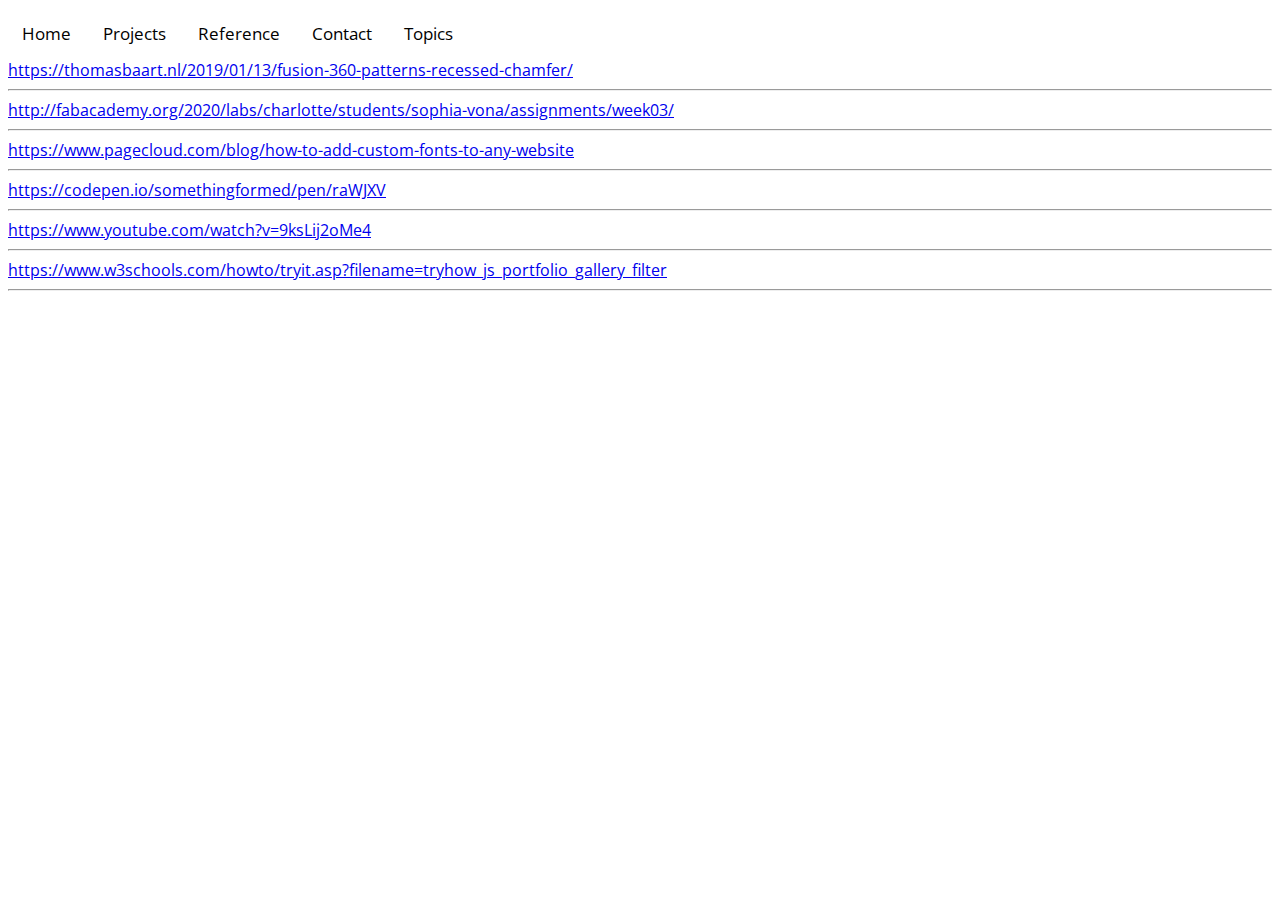
<file: pages/ref.html>
<!DOCTYPE html>
<html lang="en">
<head>
  <meta charset="UTF-8">
  <link rel="stylesheet" href="../style/style.css">
  <script src="../scripts/main.js" ></script>

  <title>avin</title>
</head>
<body>
  <style>
body {
  background-image: url('https://c4.wallpaperflare.com/wallpaper/33/183/709/texture-textured-portrait-display-vertical-wallpaper-preview.jpg');
  background-repeat: no-repeat;
  background-attachment: fixed;
  background-size: cover;
}
</style>

<div class="pill-nav">
<a href="../index.html">Home</a>
<a href="project.html">Projects</a>
<a href="../pages/ref.html">Reference</a>
<a href="contact.html">Contact</a>
<div class="dropdown">
<a class="dropbtn">Topics</a>
<div class="dropdown-content">
  <a href="safety.html">Fablab safety</a>
  <a href="../pages/cad.html">CAD</a>
  <a href="../pages/3d.html">3D Printing</a>
  <a href="#">Computer Controlled Cutting</a>
  <a href="web.html">Web Development</a>
</div>
</div>
</div>

<a href="https://thomasbaart.nl/2019/01/13/fusion-360-patterns-recessed-chamfer/">https://thomasbaart.nl/2019/01/13/fusion-360-patterns-recessed-chamfer/</a>
<hr>
<a href="http://fabacademy.org/2020/labs/charlotte/students/sophia-vona/assignments/week03/">http://fabacademy.org/2020/labs/charlotte/students/sophia-vona/assignments/week03/</a>
<hr>
<a href="https://www.pagecloud.com/blog/how-to-add-custom-fonts-to-any-website">https://www.pagecloud.com/blog/how-to-add-custom-fonts-to-any-website</a>
<hr>
<a href="https://codepen.io/somethingformed/pen/raWJXV">https://codepen.io/somethingformed/pen/raWJXV</a>
<hr>
<a href="https://www.youtube.com/watch?v=9ksLij2oMe4">https://www.youtube.com/watch?v=9ksLij2oMe4</a>
<hr>
<a href="https://www.w3schools.com/howto/tryit.asp?filename=tryhow_js_portfolio_gallery_filter">https://www.w3schools.com/howto/tryit.asp?filename=tryhow_js_portfolio_gallery_filter</a>
<hr>










</body>
</html>
</file>
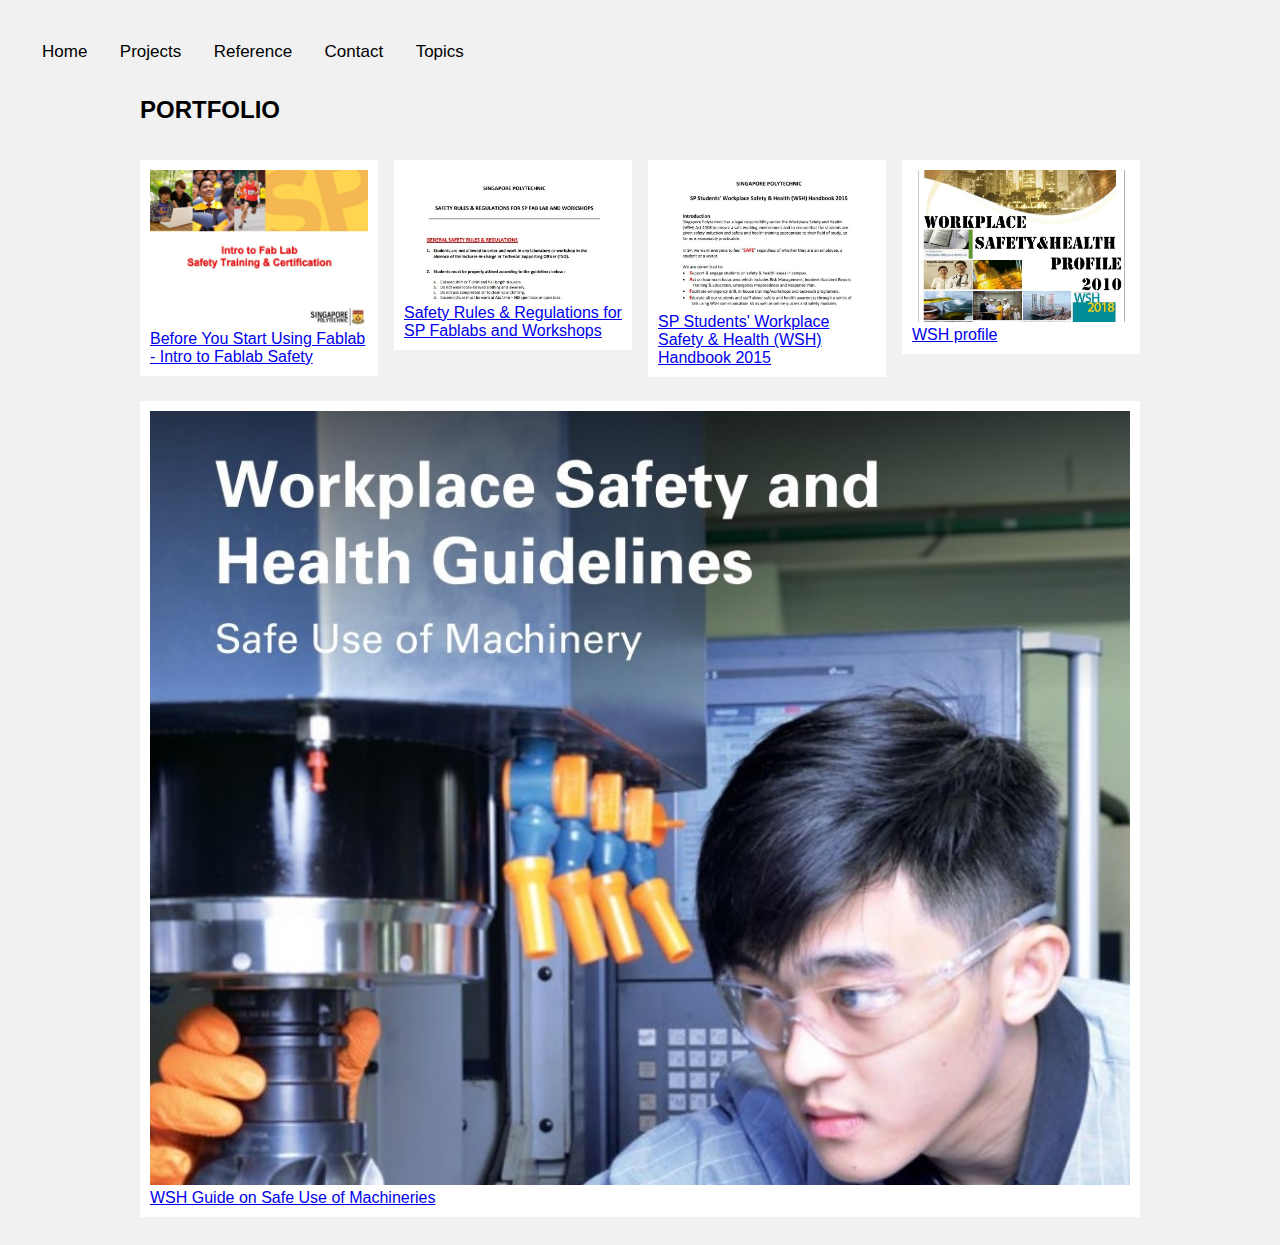
<file: pages/safety.html>
<!DOCTYPE html>
<html>
<head>
<meta name="viewport" content="width=device-width, initial-scale=1">

<style>
* {
  box-sizing: border-box;
}
@import url('https://fonts.googleapis.com/css2?family=Open+Sans+Condensed:wght@300&display=swap');
body {
  background-color: #f1f1f1;
  padding: 20px;
  font-family: 'Open Sans Condensed', sans-serif;
}

/* Center website */
.main {
  max-width: 1000px;
  margin: auto;
}

h1 {
  font-size: 50px;
  word-break: break-all;
}

.row {
  margin: 8px -16px;
}

/* Add padding BETWEEN each column */
.row,
.row > .column {
  padding: 8px;
}

/* Create four equal columns that floats next to each other */
.column {
  float: left;
  width: 25%;
}

/* Clear floats after rows */
.row:after {
  content: "";
  display: table;
  clear: both;
}

/* Content */
.content {
  background-color: white;
  padding: 10px;
}

/* Responsive layout - makes a two column-layout instead of four columns */
@media screen and (max-width: 900px) {
  .column {
    width: 50%;
  }
}

/* Responsive layout - makes the two columns stack on top of each other instead of next to each other */
@media screen and (max-width: 600px) {
  .column {
    width: 100%;
  }
}

.pill-nav a {
  display: inline-block;
  color: black;
  text-align: center;
  padding: 14px;
  text-decoration: none;
  font-size: 17px;
  border-radius: 5px;
}

/* Change the color of links on mouse-over */
.pill-nav a:hover {
  background-color: #ddd;
  color: black;
}

/* Add a color to the active/current link */
.pill-nav a.active {
  background-color: ;
  color: black;
}
.dropbtn {
  display: inline-block;
  color: lightblue;
  text-align: center;
  padding: 14px;
  text-decoration: none;
  font-size: 17px;
  border-radius: 5px;
}

/* The container <div> - needed to position the dropdown content */
.dropdown {
  position: relative;
  display: inline-block;
}

/* Dropdown Content (Hidden by Default) */
.dropdown-content {
  display: none;
  position: absolute;
  background-color: #f1f1f1;
  min-width: 160px;
  box-shadow: 0px 0px 0px 0px rgba(0,0,0,0.2);
  z-index: 1;
}

/* Links inside the dropdown */
.dropdown-content a {
  color: black;
  padding: 12px 16px;
  text-decoration: none;
  display: block;
}

/* Change color of dropdown links on hover */
.dropdown-content a:hover {background-color: ;}

/* Show the dropdown menu on hover */
.dropdown:hover .dropdown-content {display: block;}

/* Change the background color of the dropdown button when the dropdown content is shown */
.dropdown:hover .dropbtn {background-color: ;}

</style>
</head>
<body>
  <style>
body {
  background-image: url('https://c4.wallpaperflare.com/wallpaper/33/183/709/texture-textured-portrait-display-vertical-wallpaper-preview.jpg');
  background-repeat: no-repeat;
  background-attachment: fixed;
  background-size: cover;
}
</style>

<div class="pill-nav">
<a href="../index.html">Home</a>
<a href="project.html">Projects</a>
<a href="../pages/ref.html">Reference</a>
<a href="contact.html">Contact</a>
<div class="dropdown">
<a class="dropbtn">Topics</a>
<div class="dropdown-content">
  <a href="#">Fablab safety</a>
  <a href="../pages/cad.html">CAD</a>
  <a href="../pages/3d.html">3D Printing</a>
  <a href="#">Computer Controlled Cutting</a>
  <a href="../pages/web.html">Web Development</a>
</div>
</div>
</div>

<!-- MAIN (Center website) -->
<div class="main">



<h2>PORTFOLIO</h2>


<!-- Portfolio Gallery Grid -->
<div class="row">
  <div class="column">
    <div class="content">
      <img src="../image/image1.jpg" alt="image1" style="width:100%">
      <a href="https://go.aws/2SQwOh5">Before You Start Using Fablab - Intro to Fablab Safety</a>
    </div>
  </div>
  <div class="column">
    <div class="content">
    <img src="../image/image2.jpg" alt="image2" style="width:100%">
      <a href="https://go.aws/3bbWYBq">Safety Rules & Regulations for SP Fablabs and Workshops</a>
    </div>
  </div>
  <div class="column">
    <div class="content">
    <img src="../image/image3.jpg" alt="image2" style="width:100%">
      <a href="https://go.aws/2Lge5Yk">SP Students' Workplace Safety & Health (WSH) Handbook 2015 </a>
    </div>
  </div>
  <div class="column">
    <div class="content">
    <img src="../image/image5.jpg" alt="image5" style="width:100%">
      <a href="https://www.mom.gov.sg/-/media/mom/documents/safety-health/reports-stats/wsh-profile/wsh-profile-2010.pdf?la=en&hash=7DF71F4168424EF9ECFA1B73FE9CC4FF"> WSH profile </a>
    </div>
  </div>




<!-- END GRID -->
</div>

<div class="content">
  <img src="../image/image4.jpg" alt="image4" style="width:100%">
  <a href="https://go.aws/2WkH8jP">WSH Guide on Safe Use of Machineries</a>
</div>

<!-- END MAIN -->
</div>

</body>
</html>
</file>
<file: style/style.css>
@import url('https://fonts.googleapis.com/css2?family=Open+Sans+Condensed:wght@300&display=swap');
.pill-nav a {
  display: inline-block;
  color: black;
  text-align: center;
  padding: 14px;
  text-decoration: none;
  font-size: 17px;
  font-family: 'Open Sans Condensed', sans-serif;
  border-radius: 5px;
}

/* Change the color of links on mouse-over */
.pill-nav a:hover {
  background-color: #ddd;
  color: black;
}

/* Add a color to the active/current link */
.pill-nav a.active {

  color: black;
}


body, html {
    height: 100%;
    font-family: 'Open Sans Condensed', sans-serif;
}

/* The hero image */
.hero-image {
  /* Use "linear-gradient" to add a darken background effect to the image (photographer.jpg). This will make the text easier to read */
  background-image: linear-gradient(rgba(0, 0, 0, 0.5), rgba(0, 0, 0, 0.5)), url("https://aboutme.imgix.net/background/users/s/a/i/sai_avin_1475040145_35.jpg");

  /* Set a specific height */
  height: 50%;

  /* Position and center the image to scale nicely on all screens */
  background-position: center;
  background-repeat: no-repeat;
  background-size: cover;
  position: relative;
}

/* Place text in the middle of the image */
.hero-text {
  text-align: center;
  position: absolute;
  top: 50%;
  left: 50%;
  transform: translate(-50%, -50%);
  color: white;
}
ul.no-bullets {
  list-style-type: none;
  margin: 0;
  padding: 0;
}
#scroll-animate
{
  overflow: hidden;
}

#scroll-animate-main
{
  width: 100%;
  left: 0;
  position: fixed;
}

#heightPage,
#heightScroll
{
  width: 10px;
  top: 0;
  position: absolute;
  z-index: 99;
}

#heightPage
{
  left: 0;
}

#heightScroll
{
  right: 0;
}

header
{
  width: 100%;
  height: 100%;
  background: url(https://raw.githubusercontent.com/hudsonmarinho/header-and-footer-parallax-effect/master/assets/images/bg-header.jpg) no-repeat 50% 50%;
  top: 0;
  position: fixed;
  z-index: -1;
}

footer
{
  width: 100%;
  height: 300px;
  background: gray;
  bottom: -300px;
  position: fixed;
  z-index: -1;
}

.content
{
  height: 1000px;
  min-height: 1000px;
  background: #ededed;
  position: relative;
  z-index: 1;
}

.wrapper-parallax {
  margin-top: 100%;
  margin-bottom: 300px;
  box-shadow: 0px 0px 20px rgba(0, 0, 0, 0.5);
}

h1{
  width: 100%;
  height: 100%;
  padding: 0;
  margin: 0;
  text-transform: uppercase;
  text-align: center;
  font-family: Helvetica;
  font-size: 150px;
  color: #fff;
}

header h1{}

.content h1{
  line-height: 1000px;
  color: #999;
}

footer h1
{
  line-height: 300px;
}

header,
footer,
#scroll-animate-main
{
  -webkit-transition-property: all;
     -moz-transition-property: all;
      transition-property: all;

  -webkit-transition-duration: 0.4s;
     -moz-transition-duration: 0.4s;
      transition-duration: 0.4s;

  -webkit-transition-timing-function: cubic-bezier(0, 0, 0, 1);
     -moz-transition-timing-function: cubic-bezier(0, 0, 0, 1);
      transition-timing-function: cubic-bezier(0, 0, 0, 1);
}
/* Dropdown Button /////////////////////////////////////////////////////////////////////////////////////////////////////*/
.dropbtn {
  display: inline-block;
  color: lightblue;
  text-align: center;
  padding: 14px;
  text-decoration: none;
  font-size: 17px;
  border-radius: 5px;
}

/* The container <div> - needed to position the dropdown content */
.dropdown {
  position: relative;
  display: inline-block;
}

/* Dropdown Content (Hidden by Default) */
.dropdown-content {
  display: none;
  position: absolute;
  background-color: #f1f1f1;
  min-width: 160px;
  box-shadow: 0px 0px 0px 0px rgba(0,0,0,0.2);
  z-index: 1;
}

/* Links inside the dropdown */
.dropdown-content a {
  color: black;
  padding: 12px 16px;
  text-decoration: none;
  display: block;
}

/* Change color of dropdown links on hover */
.dropdown-content a:hover {background-color: ;}

/* Show the dropdown menu on hover */
.dropdown:hover .dropdown-content {display: block;}

/* Change the background color of the dropdown button when the dropdown content is shown */
.dropdown:hover .dropbtn {background-color: ;}
/* text allignment ///////////////////////////////////////////////////////////////////////////////////////////////////////////////////*/

p {
  text-align: justify;
  text-justify: inter-word;
}
</file>
